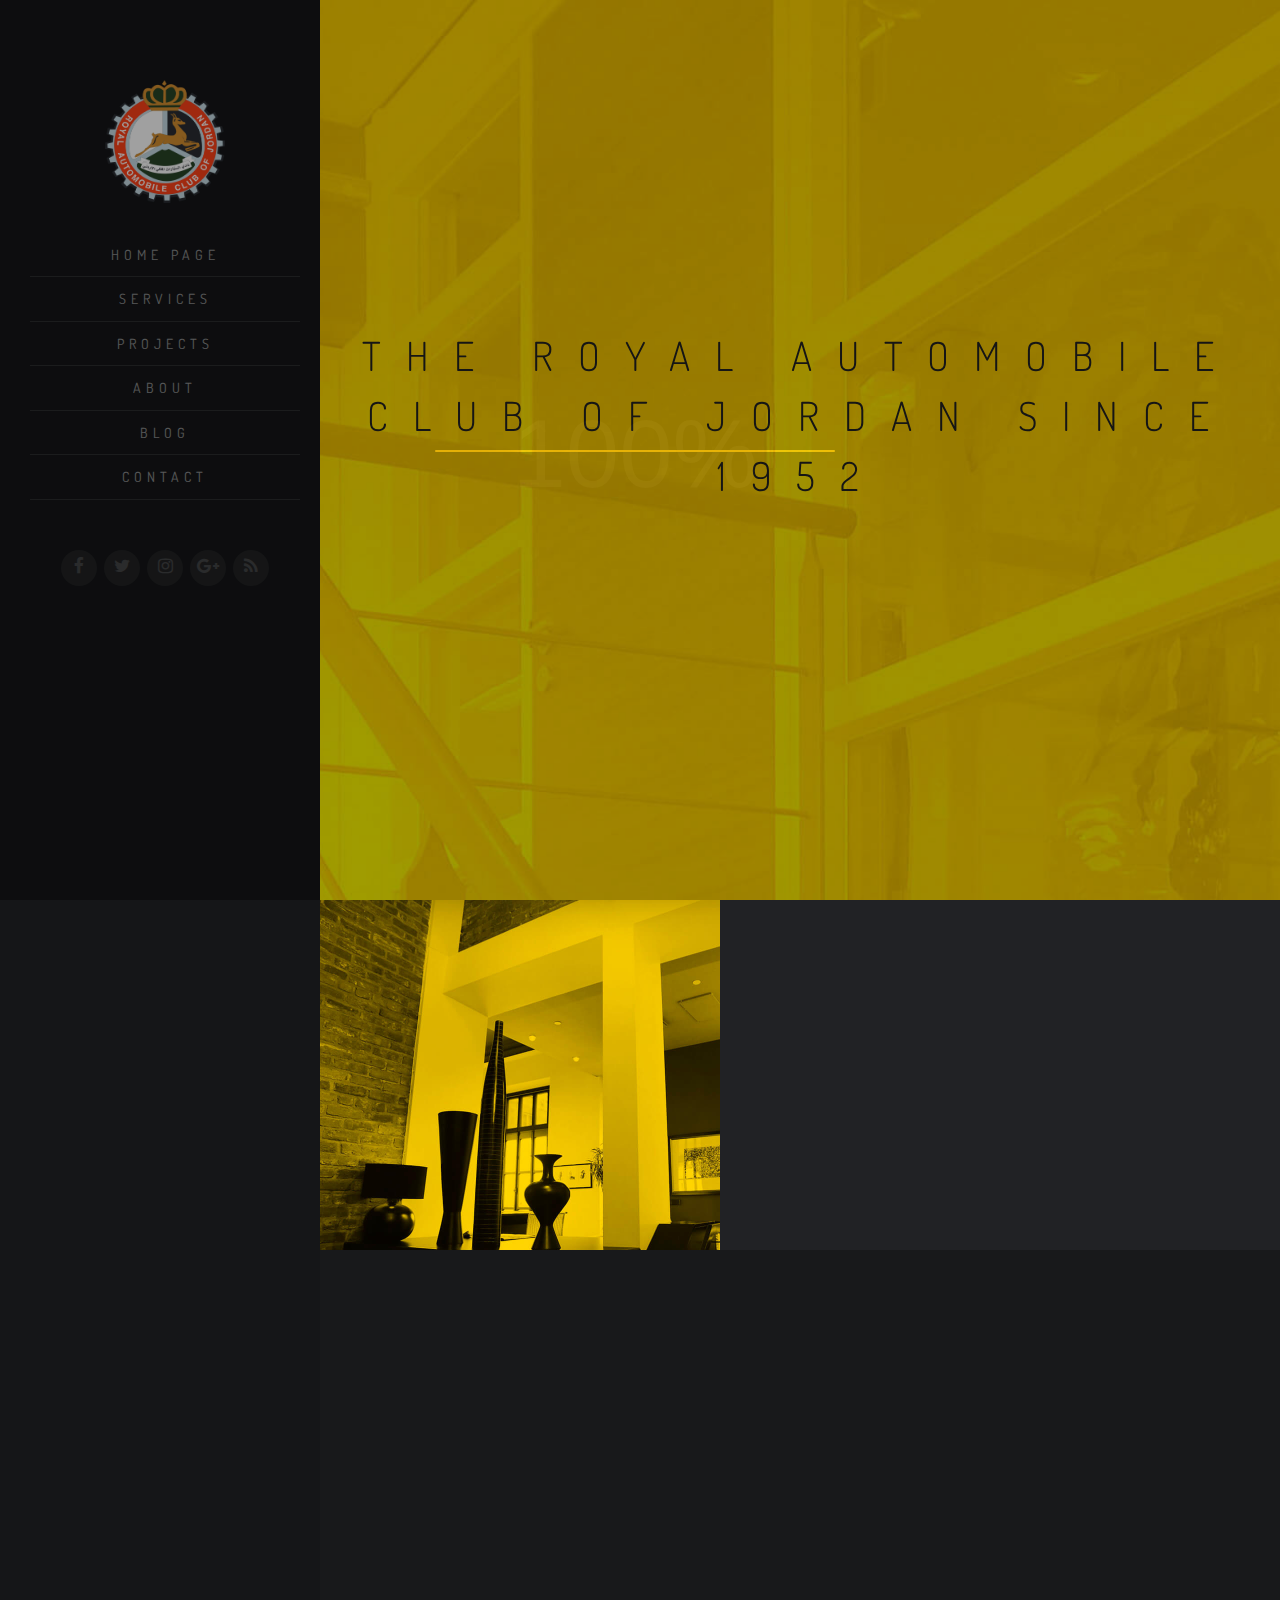
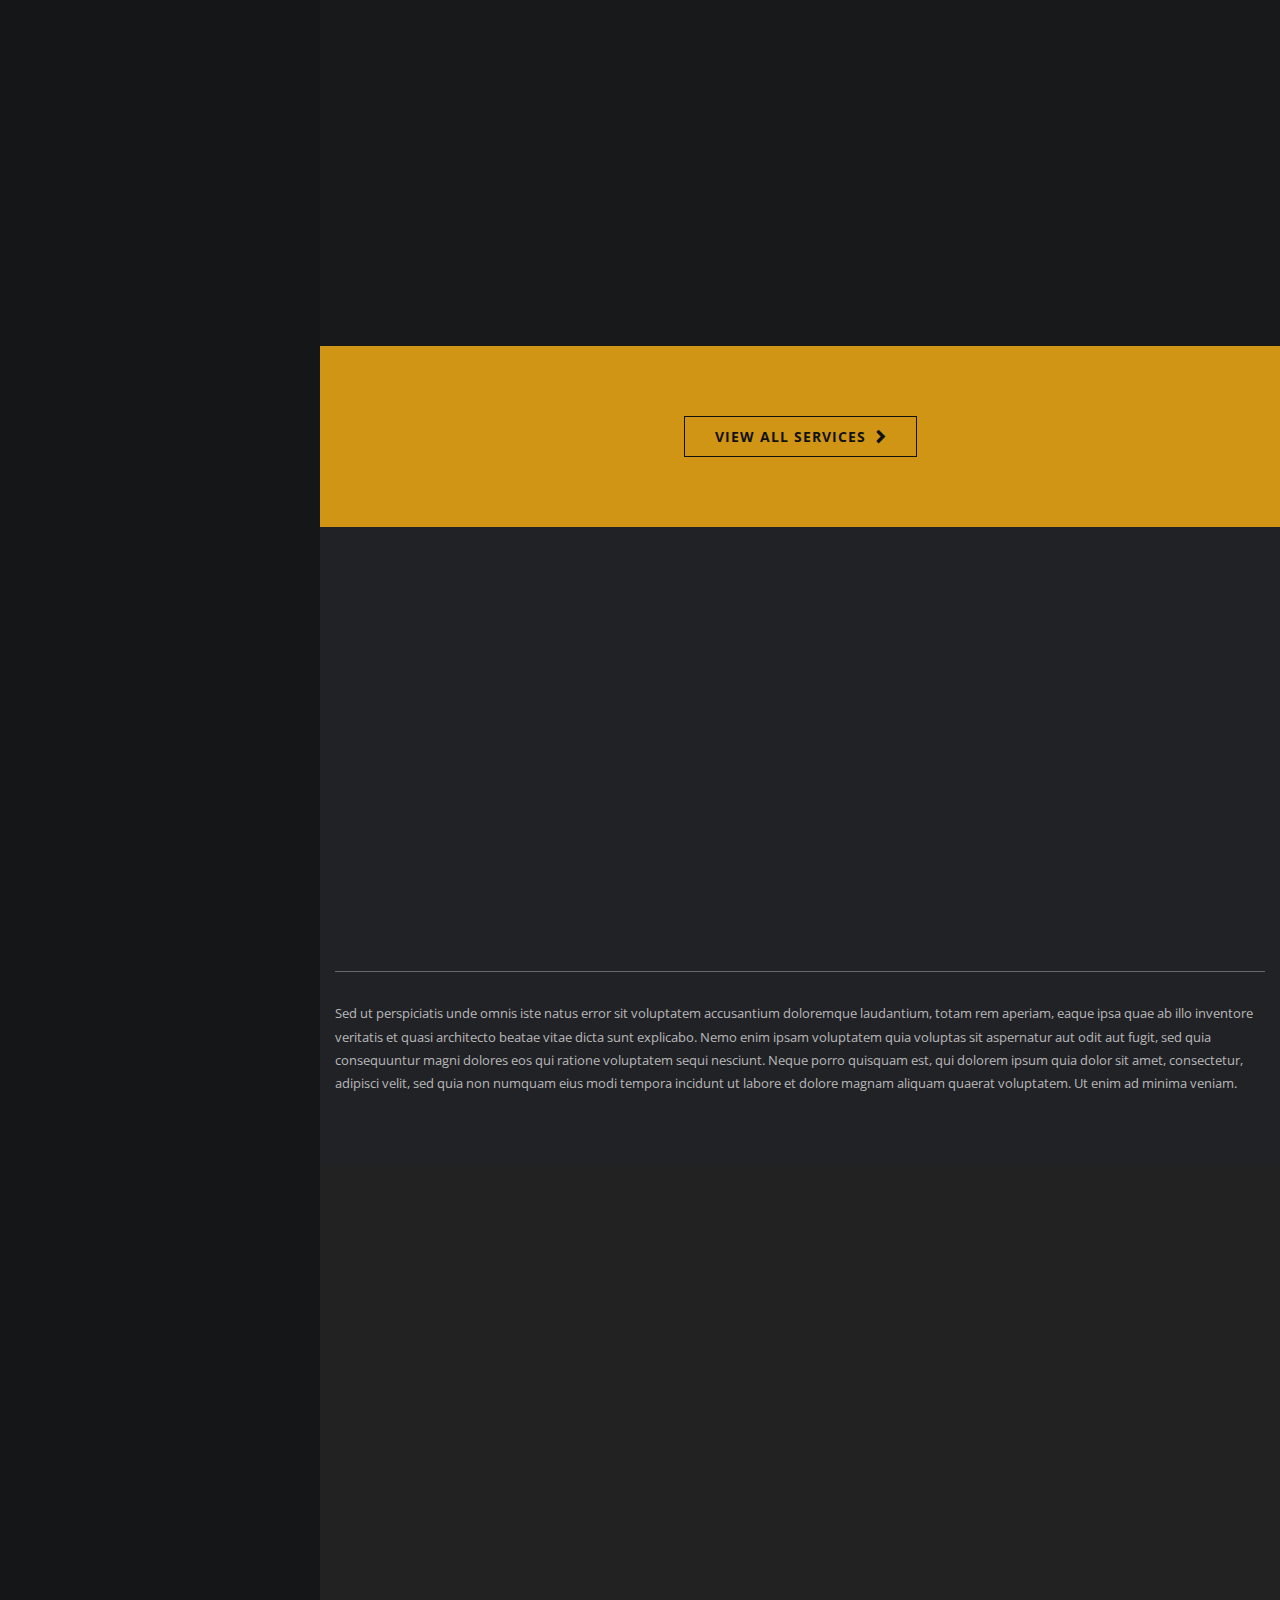
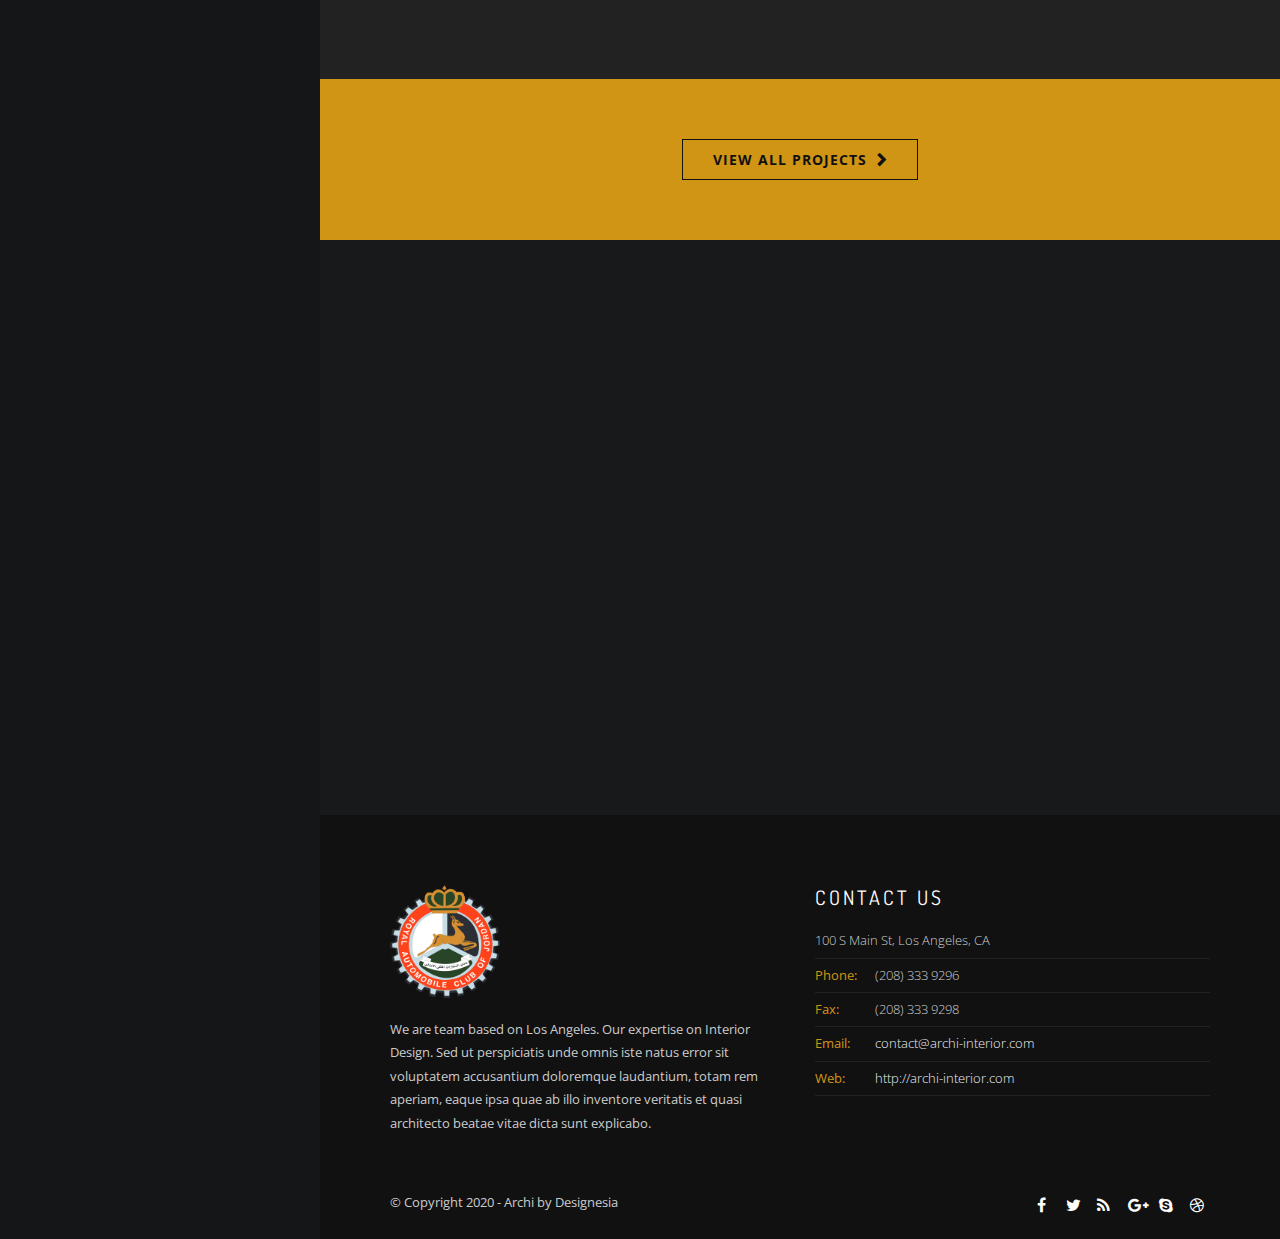
<file: racj2/index.html>
<!DOCTYPE html>
<html lang="en">

<head>
    <meta charset="utf-8">
    <title>RACJ Club!!</title>
    <meta name="viewport" content="width=device-width, initial-scale=1.0">
    <meta name="description" content="Archi is best selling interior design website template with responsive stunning design">
    <meta name="keywords" content="architecture,building,business,bootstrap,creative,exterior design,furniture design,gallery,garden design,house,interior design,landscape design,multipurpose,onepage,portfolio,studio">
    <meta name="author" content="">
    <!-- CSS Files
    ================================================== -->
    <link rel="stylesheet" href="css/bootstrap.css" type="text/css">
    <link rel="stylesheet" href="css/jpreloader.css" type="text/css">
    <link rel="stylesheet" href="css/animate.css" type="text/css">
    <link rel="stylesheet" href="css/plugin.css" type="text/css">
    <link rel="stylesheet" href="css/owl.carousel.css" type="text/css">
    <link rel="stylesheet" href="css/owl.theme.css" type="text/css">
    <link rel="stylesheet" href="css/owl.transitions.css" type="text/css">
    <link rel="stylesheet" href="css/magnific-popup.css" type="text/css">
    <link rel="stylesheet" href="css/style.css" type="text/css">

    <!-- custom background -->
    <link rel="stylesheet" href="css/bg.css" type="text/css">

    <!-- color scheme -->
    <link rel="stylesheet" href="css/colors/yellow.css" type="text/css" id="colors">
    <link rel="stylesheet" href="css/color.css" type="text/css">

    <!-- load fonts -->
    <link rel="stylesheet" href="fonts/font-awesome/css/font-awesome.css" type="text/css">
    <link rel="stylesheet" href="fonts/elegant_font/HTML_CSS/style.css" type="text/css">
    <link rel="stylesheet" href="fonts/et-line-font/style.css" type="text/css">

    <!-- revolution slider -->
    <link rel="stylesheet" href="rs-plugin/css/settings.css" type="text/css">
    <link rel="stylesheet" href="css/rev-settings.css" type="text/css">
</head>

<body id="homepage" class="de-navbar-left">

    <div id="wrapper">
        <div class="container-fluid">
            <div class="row no-gutters">
                <div id="de-sidebar" class="col-lg-3 col-md-12">

                    <!-- header begin -->
                    <header class="side-header">

                        <!-- small button begin -->
                        <span id="menu-btn"></span>
                        <!-- small button close -->


                        <!-- logo begin -->
                        <div id="logo">
                            <a href="index.html">
                                <img class="logo" src="images/logo.png" alt="">
                                <img class="logo-2" src="images/logo-border.png" alt="">
                            </a>
                        </div>
                        <!-- logo close -->



                        <!-- mainmenu begin -->
                        <nav>
                            <ul id="mainmenu">
                                <li><a href="#">Home Page</a></li>
                                <li><a href="#">Services</a></li>
                                <li><a href="#">Projects</a></li>
                                <li><a href="#">About</a></li>
                                <li><a href="#">Blog</a></li>
                                <li><a href="#">Contact</a></li>
                            </ul>
                        </nav>


                        <div class="h-content">
                            <div class="social-icons-2">
                                <a href="#"><i class="fa fa-facebook fa-lg"></i></a>
                                <a href="#"><i class="fa fa-twitter fa-lg"></i></a>
                                <a href="#"><i class="fa fa-instagram fa-lg"></i></a>
                                <a href="#"><i class="fa fa-google-plus fa-lg"></i></a>
                                <a href="#"><i class="fa fa-rss fa-lg"></i></a>
                            </div>
                        </div>


                    </header>
                    <!-- header close -->


                </div>

                <div id="main" class="col-lg-9 col-md-12 offset-lg-3 offset-md-0">

                    <!-- content begin -->
                    <div id="content" class="no-bottom no-top">

                        <section id="section-welcome-4" class="full-height" data-speed="3" data-type="background">
                            <div class="center-y text-center">
                                <div class="spacer-single"></div>
                                <div id="text-carousel" class="owl-carousel owl-theme text-slider fontsize40 dark border-deco">
                                    <div class="item">The Royal Automobile Club of Jordan Since 1952</div>
                                    <div class="item">The past 60 years witnessed the rise of the Royal Automobile Club of Jordan.</div>
                                    <div class="item">Once a small four-room building and a handful of members</div>
                                </div>
                            </div>
                        </section>

                        <section id="section-about-us-3" class="side-bg no-padding" data-bgcolor="#212225">
                            <div class="image-container col-lg-5 col-md-12 pull-left" data-delay="0"></div>

                            <div class="container-fluid">
                                <div class="row">
                                    <div class="inner-padding">
                                        <div class="col-lg-5 offset-lg-6 col-md-12 wow fadeInRight" data-wow-delay=".2s">
                                            <h2>CHAIRMAN'S MESSAGE</h2>

                                            <p class="intro id-color">
                                                The history of the Royal Automobile Club of Jordan over the last 60 years almost parallels Jordan’s glorious development journey.
                                            </p>
                                        </div>
                                        <div class="clearfix"></div>
                                    </div>
                                </div>
                            </div>
                        </section>

                        <!-- section begin -->
                        <section id="section-about">
                            <div class="container-fluid">
                                <div class="row">
                                    <div class="col-md-6 offset-md-3 text-center wow fadeInUp">
                                        <h1>What We Do</h1>
                                        <div class="separator"><span><i class="fa fa-circle"></i></span></div>
                                        <div class="spacer-single"></div>
                                    </div>


                                    <div class="col-md-6 wow fadeInLeft">
                                        <img src="images/misc/pic_1.jpg" class="img-responsive" alt="">
                                        <div class="spacer-single"></div>
                                        <h3><span class="id-color">Our</span> Vision</h3>
                                        Ever since his accession to the throne in 1952, His Majesty the late King Hussein I had a great vision, which he believed in so passionately, that Jordan would be at the forefront of all developing countries. The Royal Automobile Club of Jordan was one
                                        of the many manifestations of His Majesty's vision becoming a reality through a group of young dedicated Jordanians who undertook the task of fulfilling that vision.
                                    </div>

                                    <div class="col-md-6 wow fadeInUp" data-wow-delay=".2s">
                                        <img src="images/misc/pic_2.jpg" class="img-responsive" alt="">
                                        <div class="spacer-single"></div>
                                        <h3><span class="id-color">About</span> Us</h3>
                                        The Club came into existence in 1953 and soon was able to align itself with famous international automobile, tourism and transport federations such as FIA, AIT, FIVA and IRU. Shortly thereafter, the Club was also able to hold some limited motor sports
                                        and social activities. In 1955 His Majesty, the late King Hussein I honored the Club with his royal patronage
                                    </div>
                                </div>
                            </div>
                        </section>
                        <!-- section close -->

                        <!-- section begin -->
                        <section id="view-all-services" class="call-to-action bg-color text-center" data-speed="5" data-type="background">
                            <a href="sidebar-project-wide-4-cols.html" class="btn btn-line black btn-big">View All Services</a>
                        </section>
                        <!-- logo carousel section close -->


                        <!-- section begin -->
                        <section id="section-steps-2" data-bgcolor="#212225">
                            <div class="container-fluid">
                                <div class="row">
                                    <div class="col-md-6 offset-md-3 text-center wow fadeInUp">
                                        <h1>Our Process</h1>
                                        <div class="separator"><span><i class="fa fa-circle"></i></span></div>
                                        <div class="spacer-single"></div>
                                    </div>

                                    <div class="col-md-12">
                                        <div class="de_tab tab_steps">
                                            <ul class="de_nav">
                                                <li class="active wow fadeIn" data-wow-delay="0s"><span>Step 1</span>
                                                    <div class="v-border"></div>
                                                </li>
                                                <li class="wow fadeIn" data-wow-delay=".4s"><span>Step 2</span>
                                                    <div class="v-border"></div>
                                                </li>
                                                <li class="wow fadeIn" data-wow-delay=".8s"><span>Step 3</span>
                                                    <div class="v-border"></div>
                                                </li>
                                            </ul>

                                            <div class="de_tab_content">

                                                <div id="tab1">
                                                    Sed ut perspiciatis unde omnis iste natus error sit voluptatem accusantium doloremque laudantium, totam rem aperiam, eaque ipsa quae ab illo inventore veritatis et quasi architecto beatae vitae dicta sunt explicabo. Nemo enim ipsam voluptatem quia voluptas
                                                    sit aspernatur aut odit aut fugit, sed quia consequuntur magni dolores eos qui ratione voluptatem sequi nesciunt. Neque porro quisquam est, qui dolorem ipsum quia dolor sit amet, consectetur, adipisci
                                                    velit, sed quia non numquam eius modi tempora incidunt ut labore et dolore magnam aliquam quaerat voluptatem. Ut enim ad minima veniam.
                                                </div>

                                                <div id="tab2">
                                                    Sed ut perspiciatis unde omnis iste natus error sit voluptatem accusantium doloremque laudantium, totam rem aperiam, eaque ipsa quae ab illo inventore veritatis et quasi architecto beatae vitae dicta sunt explicabo. Nemo enim ipsam voluptatem quia voluptas
                                                    sit aspernatur aut odit aut fugit, sed quia consequuntur magni dolores eos qui ratione voluptatem sequi nesciunt. Neque porro quisquam est, qui dolorem ipsum quia dolor sit amet, consectetur, adipisci
                                                    velit, sed quia non numquam eius modi tempora incidunt ut labore et dolore magnam aliquam quaerat voluptatem. Ut enim ad minima veniam.
                                                </div>

                                                <div id="tab3">
                                                    Sed ut perspiciatis unde omnis iste natus error sit voluptatem accusantium doloremque laudantium, totam rem aperiam, eaque ipsa quae ab illo inventore veritatis et quasi architecto beatae vitae dicta sunt explicabo. Nemo enim ipsam voluptatem quia voluptas
                                                    sit aspernatur aut odit aut fugit, sed quia consequuntur magni dolores eos qui ratione voluptatem sequi nesciunt. Neque porro quisquam est, qui dolorem ipsum quia dolor sit amet, consectetur, adipisci
                                                    velit, sed quia non numquam eius modi tempora incidunt ut labore et dolore magnam aliquam quaerat voluptatem. Ut enim ad minima veniam.
                                                </div>



                                            </div>

                                        </div>
                                    </div>
                                </div>
                            </div>
                        </section>
                        <!-- section close -->


                        <!-- section begin -->
                        <section id="section-portfolio" class="no-padding">
                            <div class="container-fluid">

                                <div class="spacer-single"></div>

                                <!-- portfolio filter begin -->
                                <div class="row">
                                    <div class="col-md-12 text-center">
                                        <ul id="filters" class="wow fadeInUp" data-wow-delay="0s">
                                            <li><a href="#" data-filter="*" class="selected">All Projects</a></li>
                                            <li><a href="#" data-filter=".residential">Residential</a></li>
                                            <li><a href="#" data-filter=".hospitaly">Hospitaly</a></li>
                                            <li><a href="#" data-filter=".office">Office</a></li>
                                            <li><a href="#" data-filter=".commercial">Commercial</a></li>
                                        </ul>

                                    </div>
                                </div>
                                <!-- portfolio filter close -->

                            </div>

                            <div id="gallery" class="gallery full-gallery de-gallery pf_full_width pf_3_cols wow fadeInUp" data-wow-delay=".3s">

                                <!-- gallery item -->
                                <div class="item residential">
                                    <div class="picframe">
                                        <a class="simple-ajax-popup-align-top" href="project-details-1.html">
                                            <span class="overlay">
                                                <span class="pf_text">
                                                    <span class="project-name">Eco Green Interior</span>
                                            </span>
                                            </span>
                                        </a>
                                        <img src="images/portfolio/pf%20(1).jpg" alt="" />
                                    </div>
                                </div>
                                <!-- close gallery item -->

                                <!-- gallery item -->
                                <div class="item hospitaly">
                                    <div class="picframe">
                                        <a class="simple-ajax-popup-align-top" href="project-details-2.html">
                                            <span class="overlay">
                                                <span class="pf_text">
                                                    <span class="project-name">Modern Elegance Suite</span>
                                            </span>
                                            </span>
                                        </a>

                                        <img src="images/portfolio/pf%20(2).jpg" alt="" />
                                    </div>
                                </div>
                                <!-- close gallery item -->

                                <!-- gallery item -->
                                <div class="item hospitaly">
                                    <div class="picframe">
                                        <a class="simple-ajax-popup-align-top" href="project-details-3.html">
                                            <span class="overlay">
                                                <span class="pf_text">
                                                    <span class="project-name">Apartment Renovation</span>
                                            </span>
                                            </span>
                                        </a>

                                        <img src="images/portfolio/pf%20(3).jpg" alt="" />
                                    </div>
                                </div>
                                <!-- close gallery item -->

                                <!-- gallery item -->
                                <div class="item residential">
                                    <div class="picframe">
                                        <a class="simple-ajax-popup-align-top" href="project-details-youtube.html">
                                            <span class="overlay">
                                                <span class="pf_text">
                                                    <span class="project-name">Youtube Video</span>
                                            </span>
                                            </span>
                                        </a>
                                        <img src="images/portfolio/pf%20(4).jpg" alt="" />
                                    </div>
                                </div>
                                <!-- close gallery item -->

                                <!-- gallery item -->
                                <div class="item office">
                                    <div class="picframe">
                                        <a class="simple-ajax-popup-align-top" href="project-details-vimeo.html">
                                            <span class="overlay">
                                                <span class="pf_text">
                                                    <span class="project-name">Vimeo Video</span>
                                            </span>
                                            </span>
                                        </a>
                                        <img src="images/portfolio/pf%20(5).jpg" alt="" />
                                    </div>
                                </div>
                                <!-- close gallery item -->

                                <!-- gallery item -->
                                <div class="item commercial">
                                    <div class="picframe">
                                        <a class="simple-ajax-popup-align-top" href="project-details.html">
                                            <span class="overlay">
                                                <span class="pf_text">
                                                    <span class="project-name">Restaurant In Texas</span>
                                            </span>
                                            </span>
                                        </a>
                                        <img src="images/portfolio/pf%20(6).jpg" alt="" />
                                    </div>
                                </div>
                                <!-- close gallery item -->

                            </div>

                            <div id="loader-area">
                                <div class="project-load"></div>
                            </div>
                        </section>
                        <!-- section close -->


                        <!-- section begin -->
                        <section id="view-all-projects" class="call-to-action bg-color text-center" data-speed="5" data-type="background" aria-label="view-all-projects">
                            <a href="sidebar-project-wide-4-cols.html" class="btn btn-line black btn-big">View All Projects</a>
                        </section>
                        <!-- logo carousel section close -->


                        <!-- section begin -->
                        <section id="section-testimonial" class="text-light">
                            <div class="container-fluid">
                                <div class="row">
                                    <div class="col-md-6 offset-md-3 text-center wow fadeInUp">
                                        <h1>Customer Says</h1>
                                        <div class="separator"><span><i class="fa fa-circle"></i></span></div>
                                        <div class="spacer-single"></div>
                                    </div>
                                </div>
                                <div id="testimonial-carousel" class="owl-carousel owl-theme de_carousel wow fadeInUp" data-wow-delay=".3s">

                                    <div class="item">
                                        <div class="de_testi">
                                            <blockquote>
                                                <p>I'm always impressed with the services. Lorem ipsum dolor sit amet, consectetur adipisicing elit, sed do eiusmod tempor incididunt ut labore et dolore magna aliqua. Ut enim ad minim veniam, quis nostrud
                                                    exercitation ullamco laboris nisi ut aliquip.</p>
                                                <div class="de_testi_by">
                                                    John, Customer
                                                </div>
                                            </blockquote>

                                        </div>
                                    </div>

                                    <div class="item">
                                        <div class="de_testi">
                                            <blockquote>
                                                <p>I have very much enjoyed with your services. Lorem ipsum dolor sit amet, consectetur adipisicing elit, sed do eiusmod tempor incididunt ut labore et dolore magna aliqua. Ut enim ad minim veniam, quis nostrud
                                                    exercitation ullamco laboris nisi ut aliquip.</p>
                                                <div class="de_testi_by">
                                                    Michael, Customer
                                                </div>
                                            </blockquote>
                                        </div>
                                    </div>

                                    <div class="item">
                                        <div class="de_testi">
                                            <blockquote>
                                                <p>I totally recommend your services. Lorem ipsum dolor sit amet, consectetur adipisicing elit, sed do eiusmod tempor incididunt ut labore et dolore magna aliqua. Ut enim ad minim veniam, quis nostrud exercitation
                                                    ullamco laboris nisi ut aliquip.</p>
                                                <div class="de_testi_by">
                                                    Patrick, Customer
                                                </div>
                                            </blockquote>
                                        </div>
                                    </div>

                                    <div class="item">
                                        <div class="de_testi">
                                            <blockquote>
                                                <p>I have very much enjoyed with your services. Lorem ipsum dolor sit amet, consectetur adipisicing elit, sed do eiusmod tempor incididunt ut labore et dolore magna aliqua. Ut enim ad minim veniam, quis nostrud
                                                    exercitation ullamco laboris nisi ut aliquip.</p>
                                                <div class="de_testi_by">
                                                    James, Customer
                                                </div>
                                            </blockquote>
                                        </div>
                                    </div>
                                </div>
                            </div>
                        </section>
                        <!-- section close -->

                    </div>


                    <!-- footer begin -->
                    <footer>
                        <div class="container-fluid">
                            <div class="row">
                                <div class="col-md-6">
                                    <img src="images/logo.png" class="logo-small" alt=""><br> We are team based on Los Angeles. Our expertise on Interior Design. Sed ut perspiciatis unde omnis iste natus error sit voluptatem accusantium doloremque laudantium,
                                    totam rem aperiam, eaque ipsa quae ab illo inventore veritatis et quasi architecto beatae vitae dicta sunt explicabo.
                                </div>

                                <div class="col-md-6">
                                    <h3>Contact Us</h3>
                                    <div class="widget widget-address">
                                        <address>
                                            <span>100 S Main St, Los Angeles, CA</span>
                                            <span><strong>Phone:</strong>(208) 333 9296</span>
                                            <span><strong>Fax:</strong>(208) 333 9298</span>
                                            <span><strong>Email:</strong><a href="mailto:contact@archi-interior.com">contact@archi-interior.com</a></span>
                                            <span><strong>Web:</strong><a href="#">http://archi-interior.com</a></span>
                                        </address>
                                    </div>
                                </div>
                            </div>
                        </div>

                        <div class="subfooter">
                            <div class="container-fluid">
                                <div class="row">
                                    <div class="col-md-6">
                                        &copy; Copyright 2020 - Archi by Designesia
                                    </div>
                                    <div class="col-md-6 text-right">
                                        <div class="social-icons">
                                            <a href="#"><i class="fa fa-facebook fa-lg"></i></a>
                                            <a href="#"><i class="fa fa-twitter fa-lg"></i></a>
                                            <a href="#"><i class="fa fa-rss fa-lg"></i></a>
                                            <a href="#"><i class="fa fa-google-plus fa-lg"></i></a>
                                            <a href="#"><i class="fa fa-skype fa-lg"></i></a>
                                            <a href="#"><i class="fa fa-dribbble fa-lg"></i></a>
                                        </div>
                                    </div>
                                </div>
                            </div>
                        </div>
                        <a href="#" id="back-to-top"></a>
                    </footer>
                    <!-- footer close -->

                </div>
            </div>
        </div>
    </div>

    <!-- Javascript Files
    ================================================== -->
    <script src="js/jquery.min.js"></script>
    <script src="js/jpreLoader.js"></script>
    <script src="js/bootstrap.min.js"></script>
    <script src="js/jquery.isotope.min.js"></script>
    <script src="js/easing.js"></script>
    <script src="js/jquery.flexslider-min.js"></script>
    <script src="js/jquery.scrollto.js"></script>
    <script src="js/owl.carousel.js"></script>
    <script src="js/jquery.countTo.js"></script>
    <script src="js/classie.js"></script>
    <script src="js/video.resize.js"></script>
    <script src="js/validation.js"></script>
    <script src="js/wow.min.js"></script>
    <script src="js/jquery.magnific-popup.min.js"></script>
    <script src="js/jquery.stellar.min.js"></script>
    <script src="js/enquire.min.js"></script>
    <script src="js/designesia.js"></script>

    <!-- SLIDER REVOLUTION SCRIPTS  -->
    <script src="rs-plugin/js/jquery.themepunch.plugins.min.js"></script>
    <script src="rs-plugin/js/jquery.themepunch.revolution.min.js"></script>



</body>

</html>
</file>
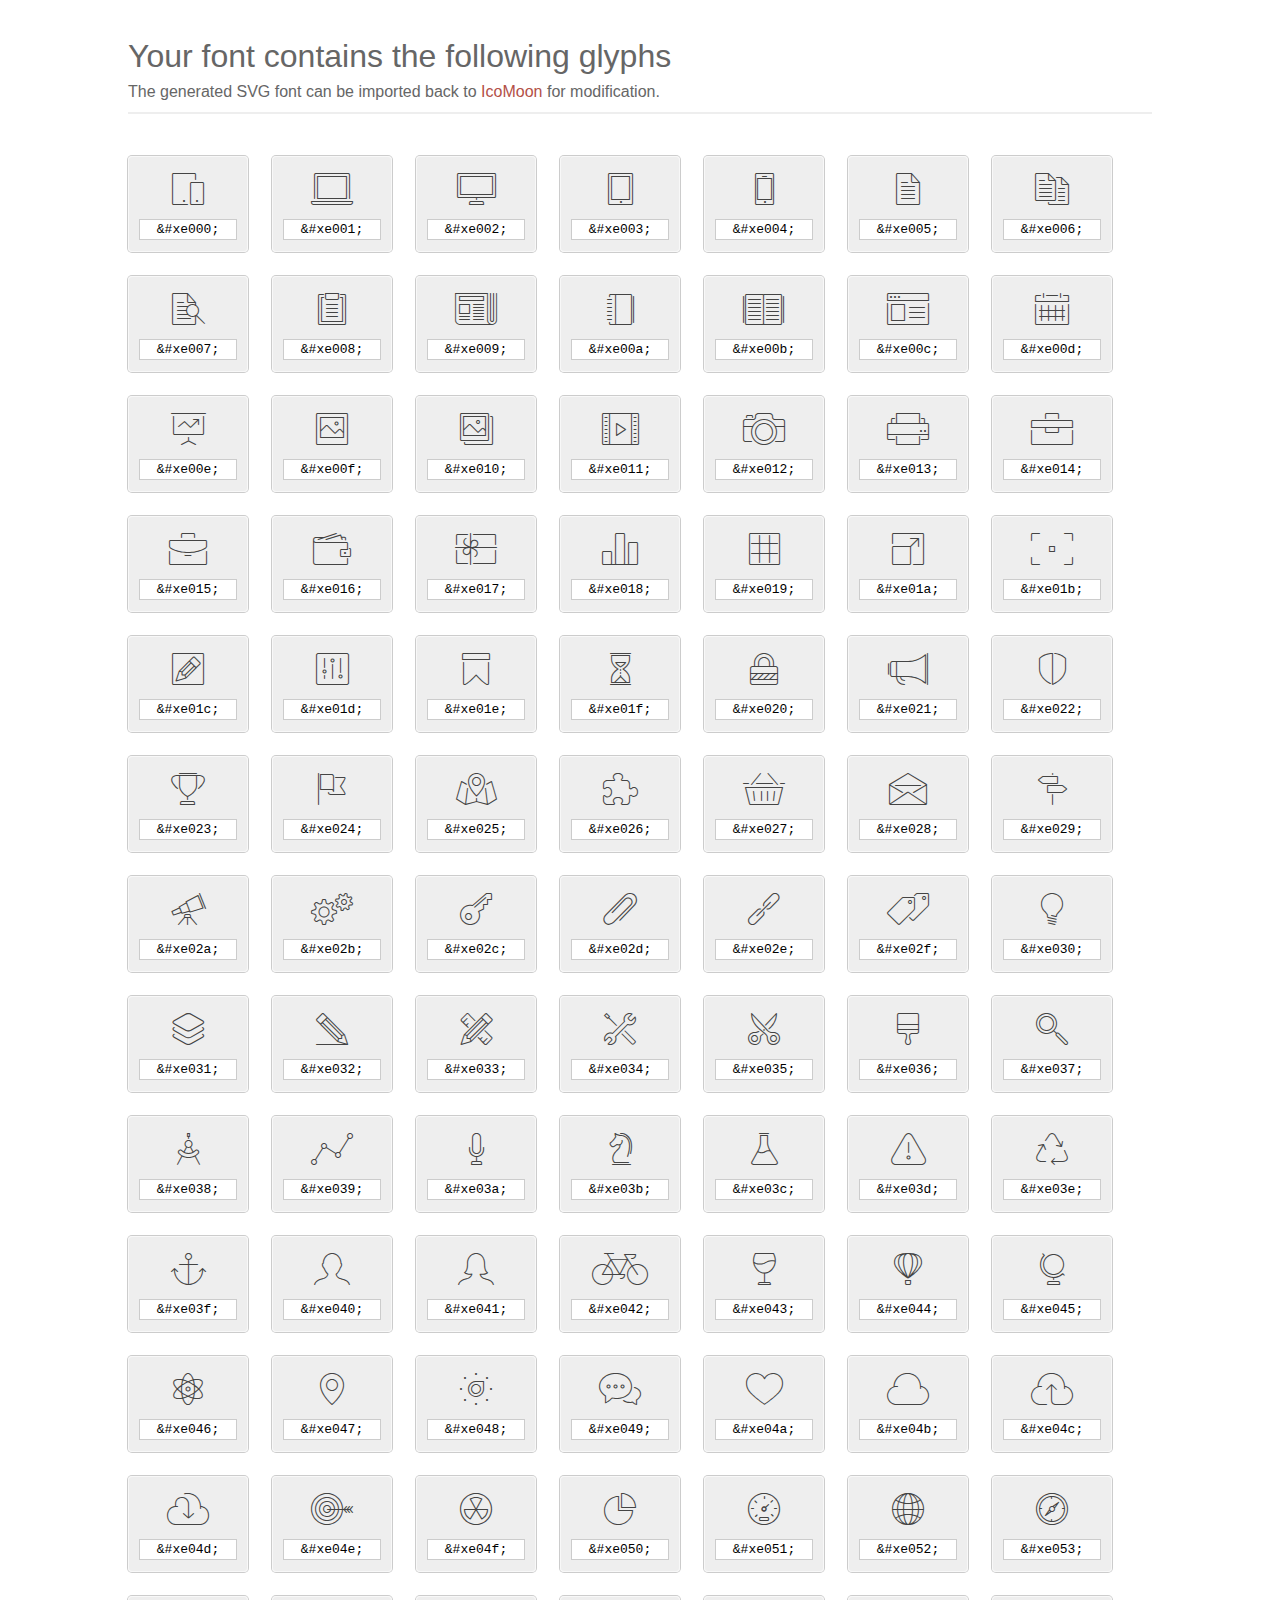
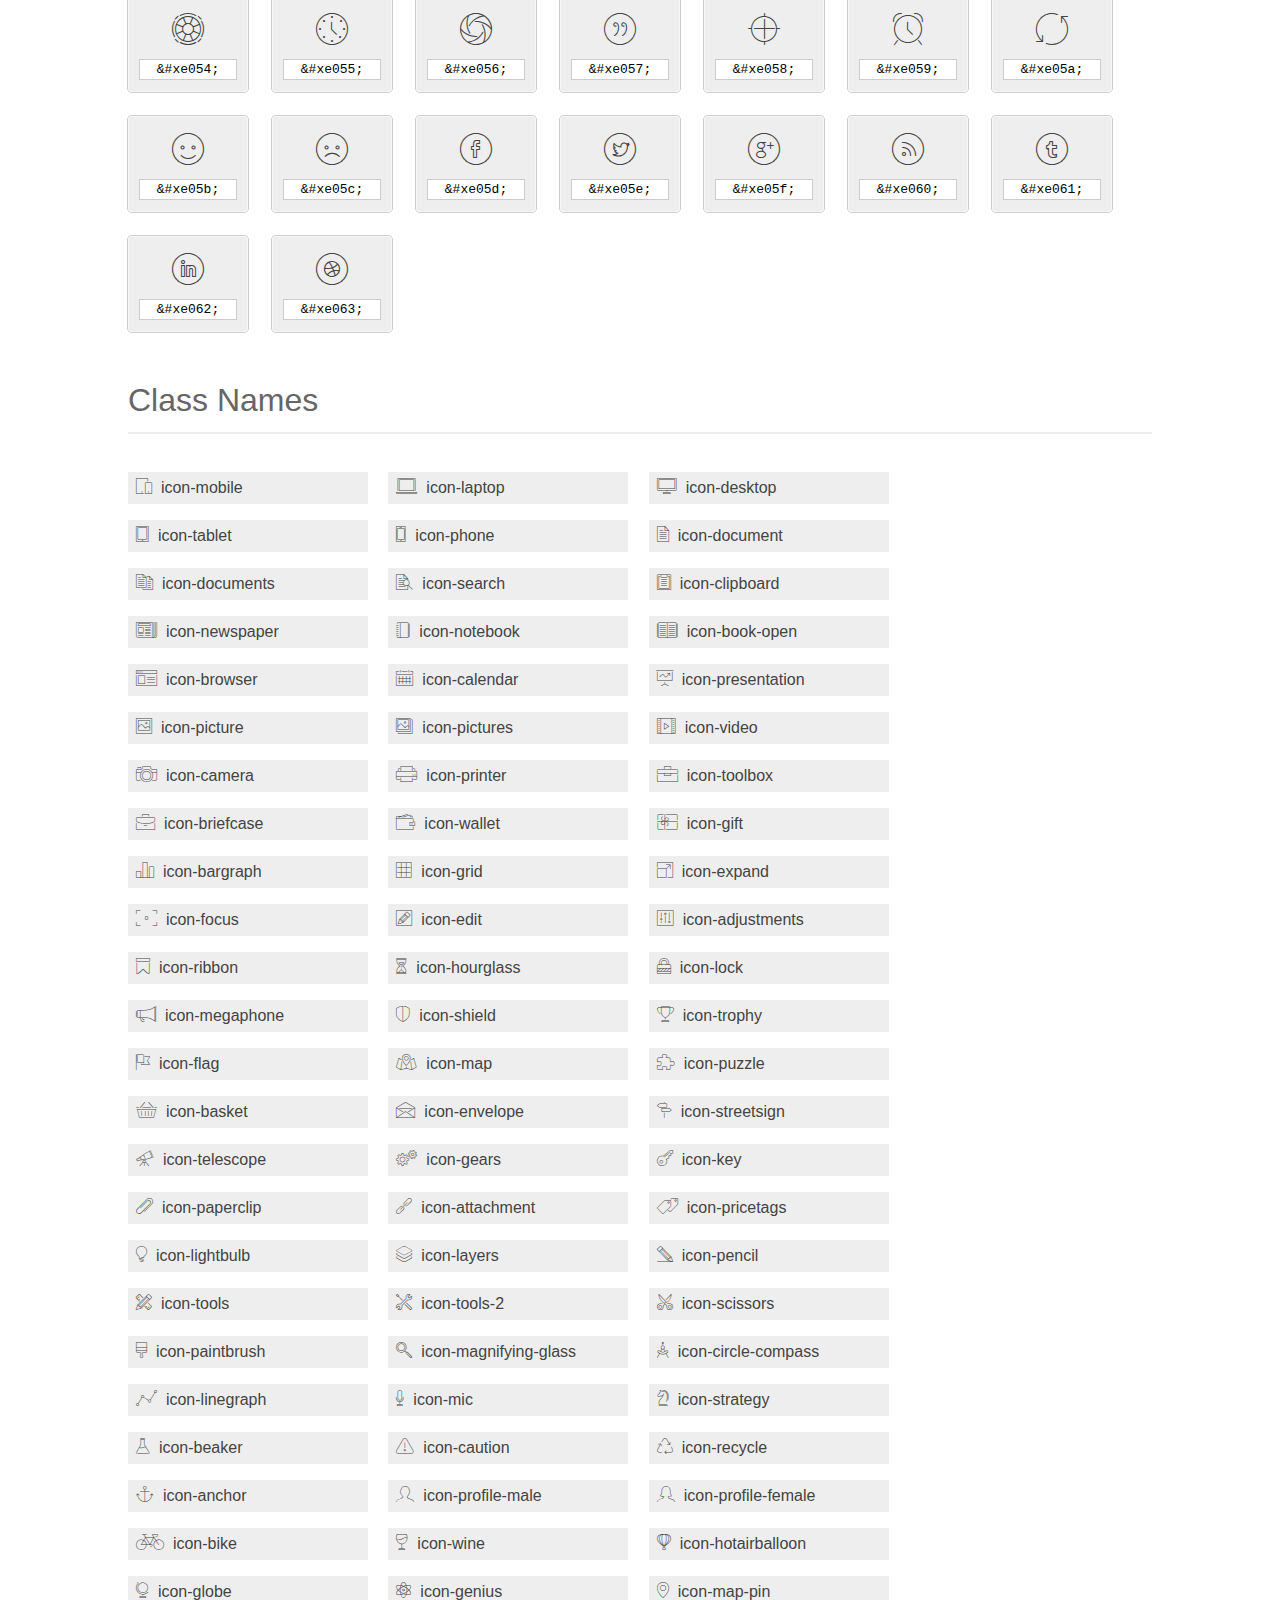
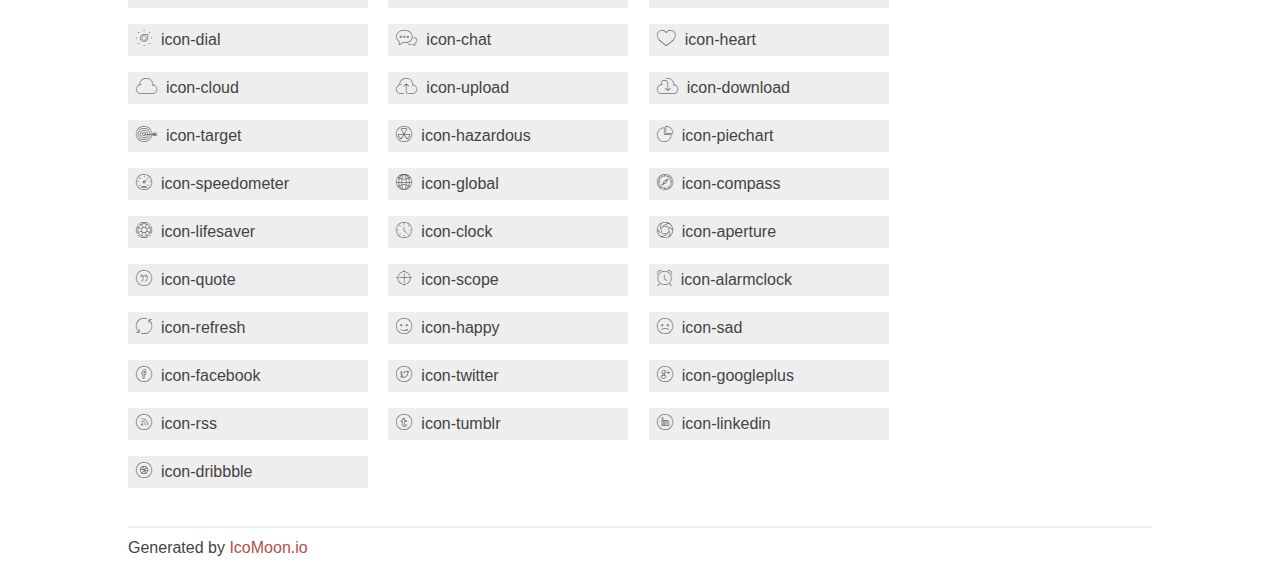
<file: racj2/fonts/et-line-font/index.html>
<!doctype html>
<html>
<head>
<title>Your Font/Glyphs</title>
<link rel="stylesheet" href="style.css" />
<!--[if lte IE 7]><script src="lte-ie7.js"></script><![endif]-->
<style>
	section, header, footer {display: block;}
	body {
		font-family: sans-serif;
		color: #444;
		line-height: 1.5;
		font-size: 1em;
	}
	* {
		-moz-box-sizing: border-box;
		-webkit-box-sizing: border-box;
		box-sizing: border-box;
		margin: 0;
		padding: 0;
	}
	.glyph {
		font-size: 16px;
		float: left;
		text-align: center;
		background: #eee;
		padding: .75em;
		margin: .75em 1.5em .75em 0;
		width: 7.5em;
		border-radius: .25em;
		box-shadow: inset 0 0 0 1px #f8f8f8, 0 0 0 1px #CCC;
	}
	.glyph input {
		font-family: consolas, monospace;
		font-size: 13px;
		width: 100%;
		text-align: center;
		border: 0;
		box-shadow: 0 0 0 1px #ccc;
		padding: .125em;
	}
	.w-main {
		width: 80%;
	}
	.centered {
		margin-left: auto;
		margin-right: auto;
	}
	.fs1 {
		font-size: 2em;
	}
	header {
		margin: 2em 0;
		padding-bottom: .5em;
		color: #666;
		box-shadow: 0 2px #eee;
	}
	header h1 {
		font-size: 2em;
		font-weight: normal;
	}
	.clearfix:before, .clearfix:after { content: ""; display: table; }
	.clearfix:after, .clear { clear: both; }
	footer {
		margin-top: 2em;
		padding: .5em 0;
		box-shadow: 0 -2px #eee;
	}
	a, a:visited {
		color: #B35047;
		text-decoration: none;
	}
	a:hover, a:focus {color: #000;}
	.box1 {
		font-size: 16px;
		display: inline-block;
		width: 15em;
		padding: .25em .5em;
		background: #eee;
		margin: .5em 1em .5em 0;
	}
</style>
</head>
<body>
	<div class="w-main centered">
	<section class="mtm clearfix" id="glyphs">
	<header>
		<h1>Your font contains the following glyphs</h1>
		<p>The generated SVG font can be imported back to <a href="http://icomoon.io/app">IcoMoon</a> for modification.</p>
	</header>
	<div class="glyph">
		<div class="fs1" aria-hidden="true" data-icon="&#xe000;"></div>
		<input type="text" readonly="readonly" value="&amp;#xe000;" />
	</div>
	<div class="glyph">
		<div class="fs1" aria-hidden="true" data-icon="&#xe001;"></div>
		<input type="text" readonly="readonly" value="&amp;#xe001;" />
	</div>
	<div class="glyph">
		<div class="fs1" aria-hidden="true" data-icon="&#xe002;"></div>
		<input type="text" readonly="readonly" value="&amp;#xe002;" />
	</div>
	<div class="glyph">
		<div class="fs1" aria-hidden="true" data-icon="&#xe003;"></div>
		<input type="text" readonly="readonly" value="&amp;#xe003;" />
	</div>
	<div class="glyph">
		<div class="fs1" aria-hidden="true" data-icon="&#xe004;"></div>
		<input type="text" readonly="readonly" value="&amp;#xe004;" />
	</div>
	<div class="glyph">
		<div class="fs1" aria-hidden="true" data-icon="&#xe005;"></div>
		<input type="text" readonly="readonly" value="&amp;#xe005;" />
	</div>
	<div class="glyph">
		<div class="fs1" aria-hidden="true" data-icon="&#xe006;"></div>
		<input type="text" readonly="readonly" value="&amp;#xe006;" />
	</div>
	<div class="glyph">
		<div class="fs1" aria-hidden="true" data-icon="&#xe007;"></div>
		<input type="text" readonly="readonly" value="&amp;#xe007;" />
	</div>
	<div class="glyph">
		<div class="fs1" aria-hidden="true" data-icon="&#xe008;"></div>
		<input type="text" readonly="readonly" value="&amp;#xe008;" />
	</div>
	<div class="glyph">
		<div class="fs1" aria-hidden="true" data-icon="&#xe009;"></div>
		<input type="text" readonly="readonly" value="&amp;#xe009;" />
	</div>
	<div class="glyph">
		<div class="fs1" aria-hidden="true" data-icon="&#xe00a;"></div>
		<input type="text" readonly="readonly" value="&amp;#xe00a;" />
	</div>
	<div class="glyph">
		<div class="fs1" aria-hidden="true" data-icon="&#xe00b;"></div>
		<input type="text" readonly="readonly" value="&amp;#xe00b;" />
	</div>
	<div class="glyph">
		<div class="fs1" aria-hidden="true" data-icon="&#xe00c;"></div>
		<input type="text" readonly="readonly" value="&amp;#xe00c;" />
	</div>
	<div class="glyph">
		<div class="fs1" aria-hidden="true" data-icon="&#xe00d;"></div>
		<input type="text" readonly="readonly" value="&amp;#xe00d;" />
	</div>
	<div class="glyph">
		<div class="fs1" aria-hidden="true" data-icon="&#xe00e;"></div>
		<input type="text" readonly="readonly" value="&amp;#xe00e;" />
	</div>
	<div class="glyph">
		<div class="fs1" aria-hidden="true" data-icon="&#xe00f;"></div>
		<input type="text" readonly="readonly" value="&amp;#xe00f;" />
	</div>
	<div class="glyph">
		<div class="fs1" aria-hidden="true" data-icon="&#xe010;"></div>
		<input type="text" readonly="readonly" value="&amp;#xe010;" />
	</div>
	<div class="glyph">
		<div class="fs1" aria-hidden="true" data-icon="&#xe011;"></div>
		<input type="text" readonly="readonly" value="&amp;#xe011;" />
	</div>
	<div class="glyph">
		<div class="fs1" aria-hidden="true" data-icon="&#xe012;"></div>
		<input type="text" readonly="readonly" value="&amp;#xe012;" />
	</div>
	<div class="glyph">
		<div class="fs1" aria-hidden="true" data-icon="&#xe013;"></div>
		<input type="text" readonly="readonly" value="&amp;#xe013;" />
	</div>
	<div class="glyph">
		<div class="fs1" aria-hidden="true" data-icon="&#xe014;"></div>
		<input type="text" readonly="readonly" value="&amp;#xe014;" />
	</div>
	<div class="glyph">
		<div class="fs1" aria-hidden="true" data-icon="&#xe015;"></div>
		<input type="text" readonly="readonly" value="&amp;#xe015;" />
	</div>
	<div class="glyph">
		<div class="fs1" aria-hidden="true" data-icon="&#xe016;"></div>
		<input type="text" readonly="readonly" value="&amp;#xe016;" />
	</div>
	<div class="glyph">
		<div class="fs1" aria-hidden="true" data-icon="&#xe017;"></div>
		<input type="text" readonly="readonly" value="&amp;#xe017;" />
	</div>
	<div class="glyph">
		<div class="fs1" aria-hidden="true" data-icon="&#xe018;"></div>
		<input type="text" readonly="readonly" value="&amp;#xe018;" />
	</div>
	<div class="glyph">
		<div class="fs1" aria-hidden="true" data-icon="&#xe019;"></div>
		<input type="text" readonly="readonly" value="&amp;#xe019;" />
	</div>
	<div class="glyph">
		<div class="fs1" aria-hidden="true" data-icon="&#xe01a;"></div>
		<input type="text" readonly="readonly" value="&amp;#xe01a;" />
	</div>
	<div class="glyph">
		<div class="fs1" aria-hidden="true" data-icon="&#xe01b;"></div>
		<input type="text" readonly="readonly" value="&amp;#xe01b;" />
	</div>
	<div class="glyph">
		<div class="fs1" aria-hidden="true" data-icon="&#xe01c;"></div>
		<input type="text" readonly="readonly" value="&amp;#xe01c;" />
	</div>
	<div class="glyph">
		<div class="fs1" aria-hidden="true" data-icon="&#xe01d;"></div>
		<input type="text" readonly="readonly" value="&amp;#xe01d;" />
	</div>
	<div class="glyph">
		<div class="fs1" aria-hidden="true" data-icon="&#xe01e;"></div>
		<input type="text" readonly="readonly" value="&amp;#xe01e;" />
	</div>
	<div class="glyph">
		<div class="fs1" aria-hidden="true" data-icon="&#xe01f;"></div>
		<input type="text" readonly="readonly" value="&amp;#xe01f;" />
	</div>
	<div class="glyph">
		<div class="fs1" aria-hidden="true" data-icon="&#xe020;"></div>
		<input type="text" readonly="readonly" value="&amp;#xe020;" />
	</div>
	<div class="glyph">
		<div class="fs1" aria-hidden="true" data-icon="&#xe021;"></div>
		<input type="text" readonly="readonly" value="&amp;#xe021;" />
	</div>
	<div class="glyph">
		<div class="fs1" aria-hidden="true" data-icon="&#xe022;"></div>
		<input type="text" readonly="readonly" value="&amp;#xe022;" />
	</div>
	<div class="glyph">
		<div class="fs1" aria-hidden="true" data-icon="&#xe023;"></div>
		<input type="text" readonly="readonly" value="&amp;#xe023;" />
	</div>
	<div class="glyph">
		<div class="fs1" aria-hidden="true" data-icon="&#xe024;"></div>
		<input type="text" readonly="readonly" value="&amp;#xe024;" />
	</div>
	<div class="glyph">
		<div class="fs1" aria-hidden="true" data-icon="&#xe025;"></div>
		<input type="text" readonly="readonly" value="&amp;#xe025;" />
	</div>
	<div class="glyph">
		<div class="fs1" aria-hidden="true" data-icon="&#xe026;"></div>
		<input type="text" readonly="readonly" value="&amp;#xe026;" />
	</div>
	<div class="glyph">
		<div class="fs1" aria-hidden="true" data-icon="&#xe027;"></div>
		<input type="text" readonly="readonly" value="&amp;#xe027;" />
	</div>
	<div class="glyph">
		<div class="fs1" aria-hidden="true" data-icon="&#xe028;"></div>
		<input type="text" readonly="readonly" value="&amp;#xe028;" />
	</div>
	<div class="glyph">
		<div class="fs1" aria-hidden="true" data-icon="&#xe029;"></div>
		<input type="text" readonly="readonly" value="&amp;#xe029;" />
	</div>
	<div class="glyph">
		<div class="fs1" aria-hidden="true" data-icon="&#xe02a;"></div>
		<input type="text" readonly="readonly" value="&amp;#xe02a;" />
	</div>
	<div class="glyph">
		<div class="fs1" aria-hidden="true" data-icon="&#xe02b;"></div>
		<input type="text" readonly="readonly" value="&amp;#xe02b;" />
	</div>
	<div class="glyph">
		<div class="fs1" aria-hidden="true" data-icon="&#xe02c;"></div>
		<input type="text" readonly="readonly" value="&amp;#xe02c;" />
	</div>
	<div class="glyph">
		<div class="fs1" aria-hidden="true" data-icon="&#xe02d;"></div>
		<input type="text" readonly="readonly" value="&amp;#xe02d;" />
	</div>
	<div class="glyph">
		<div class="fs1" aria-hidden="true" data-icon="&#xe02e;"></div>
		<input type="text" readonly="readonly" value="&amp;#xe02e;" />
	</div>
	<div class="glyph">
		<div class="fs1" aria-hidden="true" data-icon="&#xe02f;"></div>
		<input type="text" readonly="readonly" value="&amp;#xe02f;" />
	</div>
	<div class="glyph">
		<div class="fs1" aria-hidden="true" data-icon="&#xe030;"></div>
		<input type="text" readonly="readonly" value="&amp;#xe030;" />
	</div>
	<div class="glyph">
		<div class="fs1" aria-hidden="true" data-icon="&#xe031;"></div>
		<input type="text" readonly="readonly" value="&amp;#xe031;" />
	</div>
	<div class="glyph">
		<div class="fs1" aria-hidden="true" data-icon="&#xe032;"></div>
		<input type="text" readonly="readonly" value="&amp;#xe032;" />
	</div>
	<div class="glyph">
		<div class="fs1" aria-hidden="true" data-icon="&#xe033;"></div>
		<input type="text" readonly="readonly" value="&amp;#xe033;" />
	</div>
	<div class="glyph">
		<div class="fs1" aria-hidden="true" data-icon="&#xe034;"></div>
		<input type="text" readonly="readonly" value="&amp;#xe034;" />
	</div>
	<div class="glyph">
		<div class="fs1" aria-hidden="true" data-icon="&#xe035;"></div>
		<input type="text" readonly="readonly" value="&amp;#xe035;" />
	</div>
	<div class="glyph">
		<div class="fs1" aria-hidden="true" data-icon="&#xe036;"></div>
		<input type="text" readonly="readonly" value="&amp;#xe036;" />
	</div>
	<div class="glyph">
		<div class="fs1" aria-hidden="true" data-icon="&#xe037;"></div>
		<input type="text" readonly="readonly" value="&amp;#xe037;" />
	</div>
	<div class="glyph">
		<div class="fs1" aria-hidden="true" data-icon="&#xe038;"></div>
		<input type="text" readonly="readonly" value="&amp;#xe038;" />
	</div>
	<div class="glyph">
		<div class="fs1" aria-hidden="true" data-icon="&#xe039;"></div>
		<input type="text" readonly="readonly" value="&amp;#xe039;" />
	</div>
	<div class="glyph">
		<div class="fs1" aria-hidden="true" data-icon="&#xe03a;"></div>
		<input type="text" readonly="readonly" value="&amp;#xe03a;" />
	</div>
	<div class="glyph">
		<div class="fs1" aria-hidden="true" data-icon="&#xe03b;"></div>
		<input type="text" readonly="readonly" value="&amp;#xe03b;" />
	</div>
	<div class="glyph">
		<div class="fs1" aria-hidden="true" data-icon="&#xe03c;"></div>
		<input type="text" readonly="readonly" value="&amp;#xe03c;" />
	</div>
	<div class="glyph">
		<div class="fs1" aria-hidden="true" data-icon="&#xe03d;"></div>
		<input type="text" readonly="readonly" value="&amp;#xe03d;" />
	</div>
	<div class="glyph">
		<div class="fs1" aria-hidden="true" data-icon="&#xe03e;"></div>
		<input type="text" readonly="readonly" value="&amp;#xe03e;" />
	</div>
	<div class="glyph">
		<div class="fs1" aria-hidden="true" data-icon="&#xe03f;"></div>
		<input type="text" readonly="readonly" value="&amp;#xe03f;" />
	</div>
	<div class="glyph">
		<div class="fs1" aria-hidden="true" data-icon="&#xe040;"></div>
		<input type="text" readonly="readonly" value="&amp;#xe040;" />
	</div>
	<div class="glyph">
		<div class="fs1" aria-hidden="true" data-icon="&#xe041;"></div>
		<input type="text" readonly="readonly" value="&amp;#xe041;" />
	</div>
	<div class="glyph">
		<div class="fs1" aria-hidden="true" data-icon="&#xe042;"></div>
		<input type="text" readonly="readonly" value="&amp;#xe042;" />
	</div>
	<div class="glyph">
		<div class="fs1" aria-hidden="true" data-icon="&#xe043;"></div>
		<input type="text" readonly="readonly" value="&amp;#xe043;" />
	</div>
	<div class="glyph">
		<div class="fs1" aria-hidden="true" data-icon="&#xe044;"></div>
		<input type="text" readonly="readonly" value="&amp;#xe044;" />
	</div>
	<div class="glyph">
		<div class="fs1" aria-hidden="true" data-icon="&#xe045;"></div>
		<input type="text" readonly="readonly" value="&amp;#xe045;" />
	</div>
	<div class="glyph">
		<div class="fs1" aria-hidden="true" data-icon="&#xe046;"></div>
		<input type="text" readonly="readonly" value="&amp;#xe046;" />
	</div>
	<div class="glyph">
		<div class="fs1" aria-hidden="true" data-icon="&#xe047;"></div>
		<input type="text" readonly="readonly" value="&amp;#xe047;" />
	</div>
	<div class="glyph">
		<div class="fs1" aria-hidden="true" data-icon="&#xe048;"></div>
		<input type="text" readonly="readonly" value="&amp;#xe048;" />
	</div>
	<div class="glyph">
		<div class="fs1" aria-hidden="true" data-icon="&#xe049;"></div>
		<input type="text" readonly="readonly" value="&amp;#xe049;" />
	</div>
	<div class="glyph">
		<div class="fs1" aria-hidden="true" data-icon="&#xe04a;"></div>
		<input type="text" readonly="readonly" value="&amp;#xe04a;" />
	</div>
	<div class="glyph">
		<div class="fs1" aria-hidden="true" data-icon="&#xe04b;"></div>
		<input type="text" readonly="readonly" value="&amp;#xe04b;" />
	</div>
	<div class="glyph">
		<div class="fs1" aria-hidden="true" data-icon="&#xe04c;"></div>
		<input type="text" readonly="readonly" value="&amp;#xe04c;" />
	</div>
	<div class="glyph">
		<div class="fs1" aria-hidden="true" data-icon="&#xe04d;"></div>
		<input type="text" readonly="readonly" value="&amp;#xe04d;" />
	</div>
	<div class="glyph">
		<div class="fs1" aria-hidden="true" data-icon="&#xe04e;"></div>
		<input type="text" readonly="readonly" value="&amp;#xe04e;" />
	</div>
	<div class="glyph">
		<div class="fs1" aria-hidden="true" data-icon="&#xe04f;"></div>
		<input type="text" readonly="readonly" value="&amp;#xe04f;" />
	</div>
	<div class="glyph">
		<div class="fs1" aria-hidden="true" data-icon="&#xe050;"></div>
		<input type="text" readonly="readonly" value="&amp;#xe050;" />
	</div>
	<div class="glyph">
		<div class="fs1" aria-hidden="true" data-icon="&#xe051;"></div>
		<input type="text" readonly="readonly" value="&amp;#xe051;" />
	</div>
	<div class="glyph">
		<div class="fs1" aria-hidden="true" data-icon="&#xe052;"></div>
		<input type="text" readonly="readonly" value="&amp;#xe052;" />
	</div>
	<div class="glyph">
		<div class="fs1" aria-hidden="true" data-icon="&#xe053;"></div>
		<input type="text" readonly="readonly" value="&amp;#xe053;" />
	</div>
	<div class="glyph">
		<div class="fs1" aria-hidden="true" data-icon="&#xe054;"></div>
		<input type="text" readonly="readonly" value="&amp;#xe054;" />
	</div>
	<div class="glyph">
		<div class="fs1" aria-hidden="true" data-icon="&#xe055;"></div>
		<input type="text" readonly="readonly" value="&amp;#xe055;" />
	</div>
	<div class="glyph">
		<div class="fs1" aria-hidden="true" data-icon="&#xe056;"></div>
		<input type="text" readonly="readonly" value="&amp;#xe056;" />
	</div>
	<div class="glyph">
		<div class="fs1" aria-hidden="true" data-icon="&#xe057;"></div>
		<input type="text" readonly="readonly" value="&amp;#xe057;" />
	</div>
	<div class="glyph">
		<div class="fs1" aria-hidden="true" data-icon="&#xe058;"></div>
		<input type="text" readonly="readonly" value="&amp;#xe058;" />
	</div>
	<div class="glyph">
		<div class="fs1" aria-hidden="true" data-icon="&#xe059;"></div>
		<input type="text" readonly="readonly" value="&amp;#xe059;" />
	</div>
	<div class="glyph">
		<div class="fs1" aria-hidden="true" data-icon="&#xe05a;"></div>
		<input type="text" readonly="readonly" value="&amp;#xe05a;" />
	</div>
	<div class="glyph">
		<div class="fs1" aria-hidden="true" data-icon="&#xe05b;"></div>
		<input type="text" readonly="readonly" value="&amp;#xe05b;" />
	</div>
	<div class="glyph">
		<div class="fs1" aria-hidden="true" data-icon="&#xe05c;"></div>
		<input type="text" readonly="readonly" value="&amp;#xe05c;" />
	</div>
	<div class="glyph">
		<div class="fs1" aria-hidden="true" data-icon="&#xe05d;"></div>
		<input type="text" readonly="readonly" value="&amp;#xe05d;" />
	</div>
	<div class="glyph">
		<div class="fs1" aria-hidden="true" data-icon="&#xe05e;"></div>
		<input type="text" readonly="readonly" value="&amp;#xe05e;" />
	</div>
	<div class="glyph">
		<div class="fs1" aria-hidden="true" data-icon="&#xe05f;"></div>
		<input type="text" readonly="readonly" value="&amp;#xe05f;" />
	</div>
	<div class="glyph">
		<div class="fs1" aria-hidden="true" data-icon="&#xe060;"></div>
		<input type="text" readonly="readonly" value="&amp;#xe060;" />
	</div>
	<div class="glyph">
		<div class="fs1" aria-hidden="true" data-icon="&#xe061;"></div>
		<input type="text" readonly="readonly" value="&amp;#xe061;" />
	</div>
	<div class="glyph">
		<div class="fs1" aria-hidden="true" data-icon="&#xe062;"></div>
		<input type="text" readonly="readonly" value="&amp;#xe062;" />
	</div>
	<div class="glyph">
		<div class="fs1" aria-hidden="true" data-icon="&#xe063;"></div>
		<input type="text" readonly="readonly" value="&amp;#xe063;" />
	</div>
	</section>
	<div class="clear"></div>
	<section class="mtm clearfix" id="glyphs">
	<header>
		<h1>Class Names</h1>
	</header>
	<span class="box1">
		<span aria-hidden="true" class="icon-mobile"></span>
		&nbsp;icon-mobile
	</span>
	<span class="box1">
		<span aria-hidden="true" class="icon-laptop"></span>
		&nbsp;icon-laptop
	</span>
	<span class="box1">
		<span aria-hidden="true" class="icon-desktop"></span>
		&nbsp;icon-desktop
	</span>
	<span class="box1">
		<span aria-hidden="true" class="icon-tablet"></span>
		&nbsp;icon-tablet
	</span>
	<span class="box1">
		<span aria-hidden="true" class="icon-phone"></span>
		&nbsp;icon-phone
	</span>
	<span class="box1">
		<span aria-hidden="true" class="icon-document"></span>
		&nbsp;icon-document
	</span>
	<span class="box1">
		<span aria-hidden="true" class="icon-documents"></span>
		&nbsp;icon-documents
	</span>
	<span class="box1">
		<span aria-hidden="true" class="icon-search"></span>
		&nbsp;icon-search
	</span>
	<span class="box1">
		<span aria-hidden="true" class="icon-clipboard"></span>
		&nbsp;icon-clipboard
	</span>
	<span class="box1">
		<span aria-hidden="true" class="icon-newspaper"></span>
		&nbsp;icon-newspaper
	</span>
	<span class="box1">
		<span aria-hidden="true" class="icon-notebook"></span>
		&nbsp;icon-notebook
	</span>
	<span class="box1">
		<span aria-hidden="true" class="icon-book-open"></span>
		&nbsp;icon-book-open
	</span>
	<span class="box1">
		<span aria-hidden="true" class="icon-browser"></span>
		&nbsp;icon-browser
	</span>
	<span class="box1">
		<span aria-hidden="true" class="icon-calendar"></span>
		&nbsp;icon-calendar
	</span>
	<span class="box1">
		<span aria-hidden="true" class="icon-presentation"></span>
		&nbsp;icon-presentation
	</span>
	<span class="box1">
		<span aria-hidden="true" class="icon-picture"></span>
		&nbsp;icon-picture
	</span>
	<span class="box1">
		<span aria-hidden="true" class="icon-pictures"></span>
		&nbsp;icon-pictures
	</span>
	<span class="box1">
		<span aria-hidden="true" class="icon-video"></span>
		&nbsp;icon-video
	</span>
	<span class="box1">
		<span aria-hidden="true" class="icon-camera"></span>
		&nbsp;icon-camera
	</span>
	<span class="box1">
		<span aria-hidden="true" class="icon-printer"></span>
		&nbsp;icon-printer
	</span>
	<span class="box1">
		<span aria-hidden="true" class="icon-toolbox"></span>
		&nbsp;icon-toolbox
	</span>
	<span class="box1">
		<span aria-hidden="true" class="icon-briefcase"></span>
		&nbsp;icon-briefcase
	</span>
	<span class="box1">
		<span aria-hidden="true" class="icon-wallet"></span>
		&nbsp;icon-wallet
	</span>
	<span class="box1">
		<span aria-hidden="true" class="icon-gift"></span>
		&nbsp;icon-gift
	</span>
	<span class="box1">
		<span aria-hidden="true" class="icon-bargraph"></span>
		&nbsp;icon-bargraph
	</span>
	<span class="box1">
		<span aria-hidden="true" class="icon-grid"></span>
		&nbsp;icon-grid
	</span>
	<span class="box1">
		<span aria-hidden="true" class="icon-expand"></span>
		&nbsp;icon-expand
	</span>
	<span class="box1">
		<span aria-hidden="true" class="icon-focus"></span>
		&nbsp;icon-focus
	</span>
	<span class="box1">
		<span aria-hidden="true" class="icon-edit"></span>
		&nbsp;icon-edit
	</span>
	<span class="box1">
		<span aria-hidden="true" class="icon-adjustments"></span>
		&nbsp;icon-adjustments
	</span>
	<span class="box1">
		<span aria-hidden="true" class="icon-ribbon"></span>
		&nbsp;icon-ribbon
	</span>
	<span class="box1">
		<span aria-hidden="true" class="icon-hourglass"></span>
		&nbsp;icon-hourglass
	</span>
	<span class="box1">
		<span aria-hidden="true" class="icon-lock"></span>
		&nbsp;icon-lock
	</span>
	<span class="box1">
		<span aria-hidden="true" class="icon-megaphone"></span>
		&nbsp;icon-megaphone
	</span>
	<span class="box1">
		<span aria-hidden="true" class="icon-shield"></span>
		&nbsp;icon-shield
	</span>
	<span class="box1">
		<span aria-hidden="true" class="icon-trophy"></span>
		&nbsp;icon-trophy
	</span>
	<span class="box1">
		<span aria-hidden="true" class="icon-flag"></span>
		&nbsp;icon-flag
	</span>
	<span class="box1">
		<span aria-hidden="true" class="icon-map"></span>
		&nbsp;icon-map
	</span>
	<span class="box1">
		<span aria-hidden="true" class="icon-puzzle"></span>
		&nbsp;icon-puzzle
	</span>
	<span class="box1">
		<span aria-hidden="true" class="icon-basket"></span>
		&nbsp;icon-basket
	</span>
	<span class="box1">
		<span aria-hidden="true" class="icon-envelope"></span>
		&nbsp;icon-envelope
	</span>
	<span class="box1">
		<span aria-hidden="true" class="icon-streetsign"></span>
		&nbsp;icon-streetsign
	</span>
	<span class="box1">
		<span aria-hidden="true" class="icon-telescope"></span>
		&nbsp;icon-telescope
	</span>
	<span class="box1">
		<span aria-hidden="true" class="icon-gears"></span>
		&nbsp;icon-gears
	</span>
	<span class="box1">
		<span aria-hidden="true" class="icon-key"></span>
		&nbsp;icon-key
	</span>
	<span class="box1">
		<span aria-hidden="true" class="icon-paperclip"></span>
		&nbsp;icon-paperclip
	</span>
	<span class="box1">
		<span aria-hidden="true" class="icon-attachment"></span>
		&nbsp;icon-attachment
	</span>
	<span class="box1">
		<span aria-hidden="true" class="icon-pricetags"></span>
		&nbsp;icon-pricetags
	</span>
	<span class="box1">
		<span aria-hidden="true" class="icon-lightbulb"></span>
		&nbsp;icon-lightbulb
	</span>
	<span class="box1">
		<span aria-hidden="true" class="icon-layers"></span>
		&nbsp;icon-layers
	</span>
	<span class="box1">
		<span aria-hidden="true" class="icon-pencil"></span>
		&nbsp;icon-pencil
	</span>
	<span class="box1">
		<span aria-hidden="true" class="icon-tools"></span>
		&nbsp;icon-tools
	</span>
	<span class="box1">
		<span aria-hidden="true" class="icon-tools-2"></span>
		&nbsp;icon-tools-2
	</span>
	<span class="box1">
		<span aria-hidden="true" class="icon-scissors"></span>
		&nbsp;icon-scissors
	</span>
	<span class="box1">
		<span aria-hidden="true" class="icon-paintbrush"></span>
		&nbsp;icon-paintbrush
	</span>
	<span class="box1">
		<span aria-hidden="true" class="icon-magnifying-glass"></span>
		&nbsp;icon-magnifying-glass
	</span>
	<span class="box1">
		<span aria-hidden="true" class="icon-circle-compass"></span>
		&nbsp;icon-circle-compass
	</span>
	<span class="box1">
		<span aria-hidden="true" class="icon-linegraph"></span>
		&nbsp;icon-linegraph
	</span>
	<span class="box1">
		<span aria-hidden="true" class="icon-mic"></span>
		&nbsp;icon-mic
	</span>
	<span class="box1">
		<span aria-hidden="true" class="icon-strategy"></span>
		&nbsp;icon-strategy
	</span>
	<span class="box1">
		<span aria-hidden="true" class="icon-beaker"></span>
		&nbsp;icon-beaker
	</span>
	<span class="box1">
		<span aria-hidden="true" class="icon-caution"></span>
		&nbsp;icon-caution
	</span>
	<span class="box1">
		<span aria-hidden="true" class="icon-recycle"></span>
		&nbsp;icon-recycle
	</span>
	<span class="box1">
		<span aria-hidden="true" class="icon-anchor"></span>
		&nbsp;icon-anchor
	</span>
	<span class="box1">
		<span aria-hidden="true" class="icon-profile-male"></span>
		&nbsp;icon-profile-male
	</span>
	<span class="box1">
		<span aria-hidden="true" class="icon-profile-female"></span>
		&nbsp;icon-profile-female
	</span>
	<span class="box1">
		<span aria-hidden="true" class="icon-bike"></span>
		&nbsp;icon-bike
	</span>
	<span class="box1">
		<span aria-hidden="true" class="icon-wine"></span>
		&nbsp;icon-wine
	</span>
	<span class="box1">
		<span aria-hidden="true" class="icon-hotairballoon"></span>
		&nbsp;icon-hotairballoon
	</span>
	<span class="box1">
		<span aria-hidden="true" class="icon-globe"></span>
		&nbsp;icon-globe
	</span>
	<span class="box1">
		<span aria-hidden="true" class="icon-genius"></span>
		&nbsp;icon-genius
	</span>
	<span class="box1">
		<span aria-hidden="true" class="icon-map-pin"></span>
		&nbsp;icon-map-pin
	</span>
	<span class="box1">
		<span aria-hidden="true" class="icon-dial"></span>
		&nbsp;icon-dial
	</span>
	<span class="box1">
		<span aria-hidden="true" class="icon-chat"></span>
		&nbsp;icon-chat
	</span>
	<span class="box1">
		<span aria-hidden="true" class="icon-heart"></span>
		&nbsp;icon-heart
	</span>
	<span class="box1">
		<span aria-hidden="true" class="icon-cloud"></span>
		&nbsp;icon-cloud
	</span>
	<span class="box1">
		<span aria-hidden="true" class="icon-upload"></span>
		&nbsp;icon-upload
	</span>
	<span class="box1">
		<span aria-hidden="true" class="icon-download"></span>
		&nbsp;icon-download
	</span>
	<span class="box1">
		<span aria-hidden="true" class="icon-target"></span>
		&nbsp;icon-target
	</span>
	<span class="box1">
		<span aria-hidden="true" class="icon-hazardous"></span>
		&nbsp;icon-hazardous
	</span>
	<span class="box1">
		<span aria-hidden="true" class="icon-piechart"></span>
		&nbsp;icon-piechart
	</span>
	<span class="box1">
		<span aria-hidden="true" class="icon-speedometer"></span>
		&nbsp;icon-speedometer
	</span>
	<span class="box1">
		<span aria-hidden="true" class="icon-global"></span>
		&nbsp;icon-global
	</span>
	<span class="box1">
		<span aria-hidden="true" class="icon-compass"></span>
		&nbsp;icon-compass
	</span>
	<span class="box1">
		<span aria-hidden="true" class="icon-lifesaver"></span>
		&nbsp;icon-lifesaver
	</span>
	<span class="box1">
		<span aria-hidden="true" class="icon-clock"></span>
		&nbsp;icon-clock
	</span>
	<span class="box1">
		<span aria-hidden="true" class="icon-aperture"></span>
		&nbsp;icon-aperture
	</span>
	<span class="box1">
		<span aria-hidden="true" class="icon-quote"></span>
		&nbsp;icon-quote
	</span>
	<span class="box1">
		<span aria-hidden="true" class="icon-scope"></span>
		&nbsp;icon-scope
	</span>
	<span class="box1">
		<span aria-hidden="true" class="icon-alarmclock"></span>
		&nbsp;icon-alarmclock
	</span>
	<span class="box1">
		<span aria-hidden="true" class="icon-refresh"></span>
		&nbsp;icon-refresh
	</span>
	<span class="box1">
		<span aria-hidden="true" class="icon-happy"></span>
		&nbsp;icon-happy
	</span>
	<span class="box1">
		<span aria-hidden="true" class="icon-sad"></span>
		&nbsp;icon-sad
	</span>
	<span class="box1">
		<span aria-hidden="true" class="icon-facebook"></span>
		&nbsp;icon-facebook
	</span>
	<span class="box1">
		<span aria-hidden="true" class="icon-twitter"></span>
		&nbsp;icon-twitter
	</span>
	<span class="box1">
		<span aria-hidden="true" class="icon-googleplus"></span>
		&nbsp;icon-googleplus
	</span>
	<span class="box1">
		<span aria-hidden="true" class="icon-rss"></span>
		&nbsp;icon-rss
	</span>
	<span class="box1">
		<span aria-hidden="true" class="icon-tumblr"></span>
		&nbsp;icon-tumblr
	</span>
	<span class="box1">
		<span aria-hidden="true" class="icon-linkedin"></span>
		&nbsp;icon-linkedin
	</span>
	<span class="box1">
		<span aria-hidden="true" class="icon-dribbble"></span>
		&nbsp;icon-dribbble
	</span>
	</section>
	<footer>
		<p>Generated by <a href="http://icomoon.io">IcoMoon.io</a></p>
	</footer>
	</div>
	<script>
	document.getElementById("glyphs").addEventListener("click", function(e) {
		var target = e.target;
		if (target.tagName === "INPUT") {
			target.select();
		}
	});
	</script>
</body>
</html>
</file>
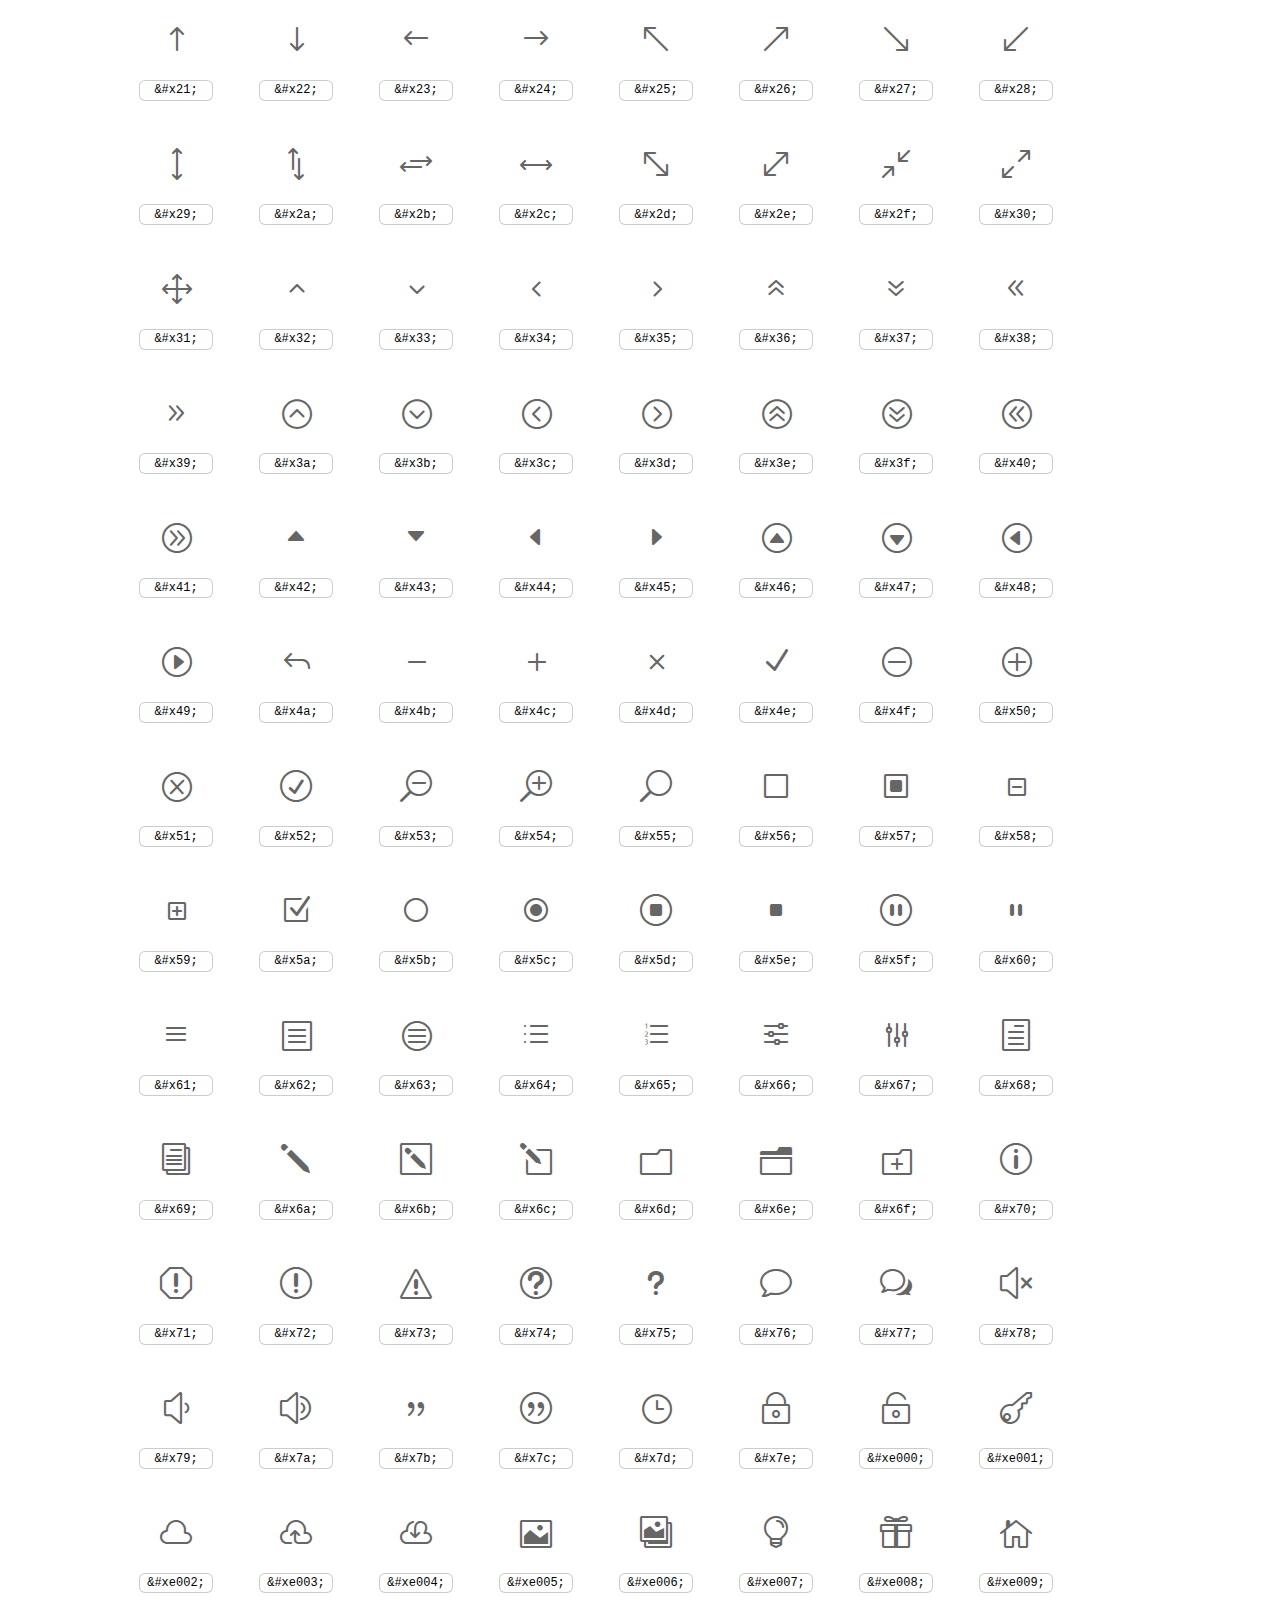
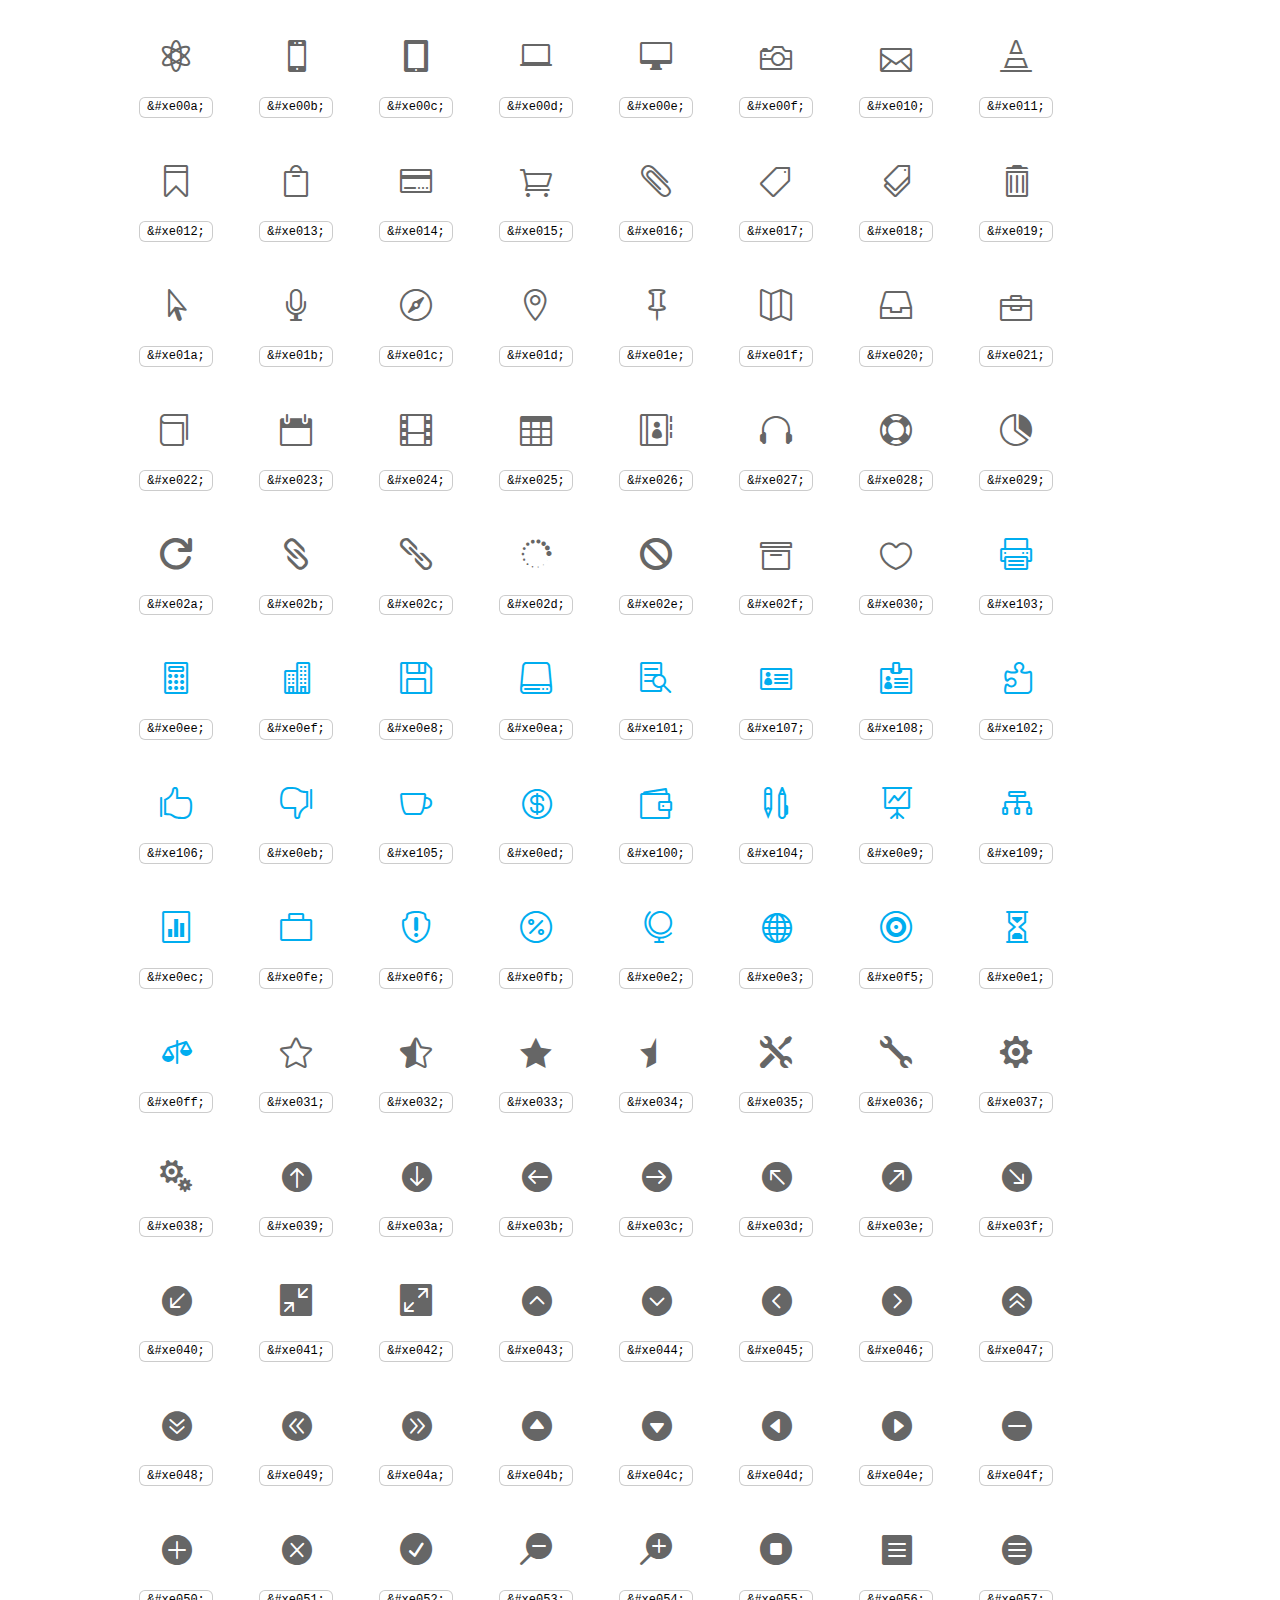
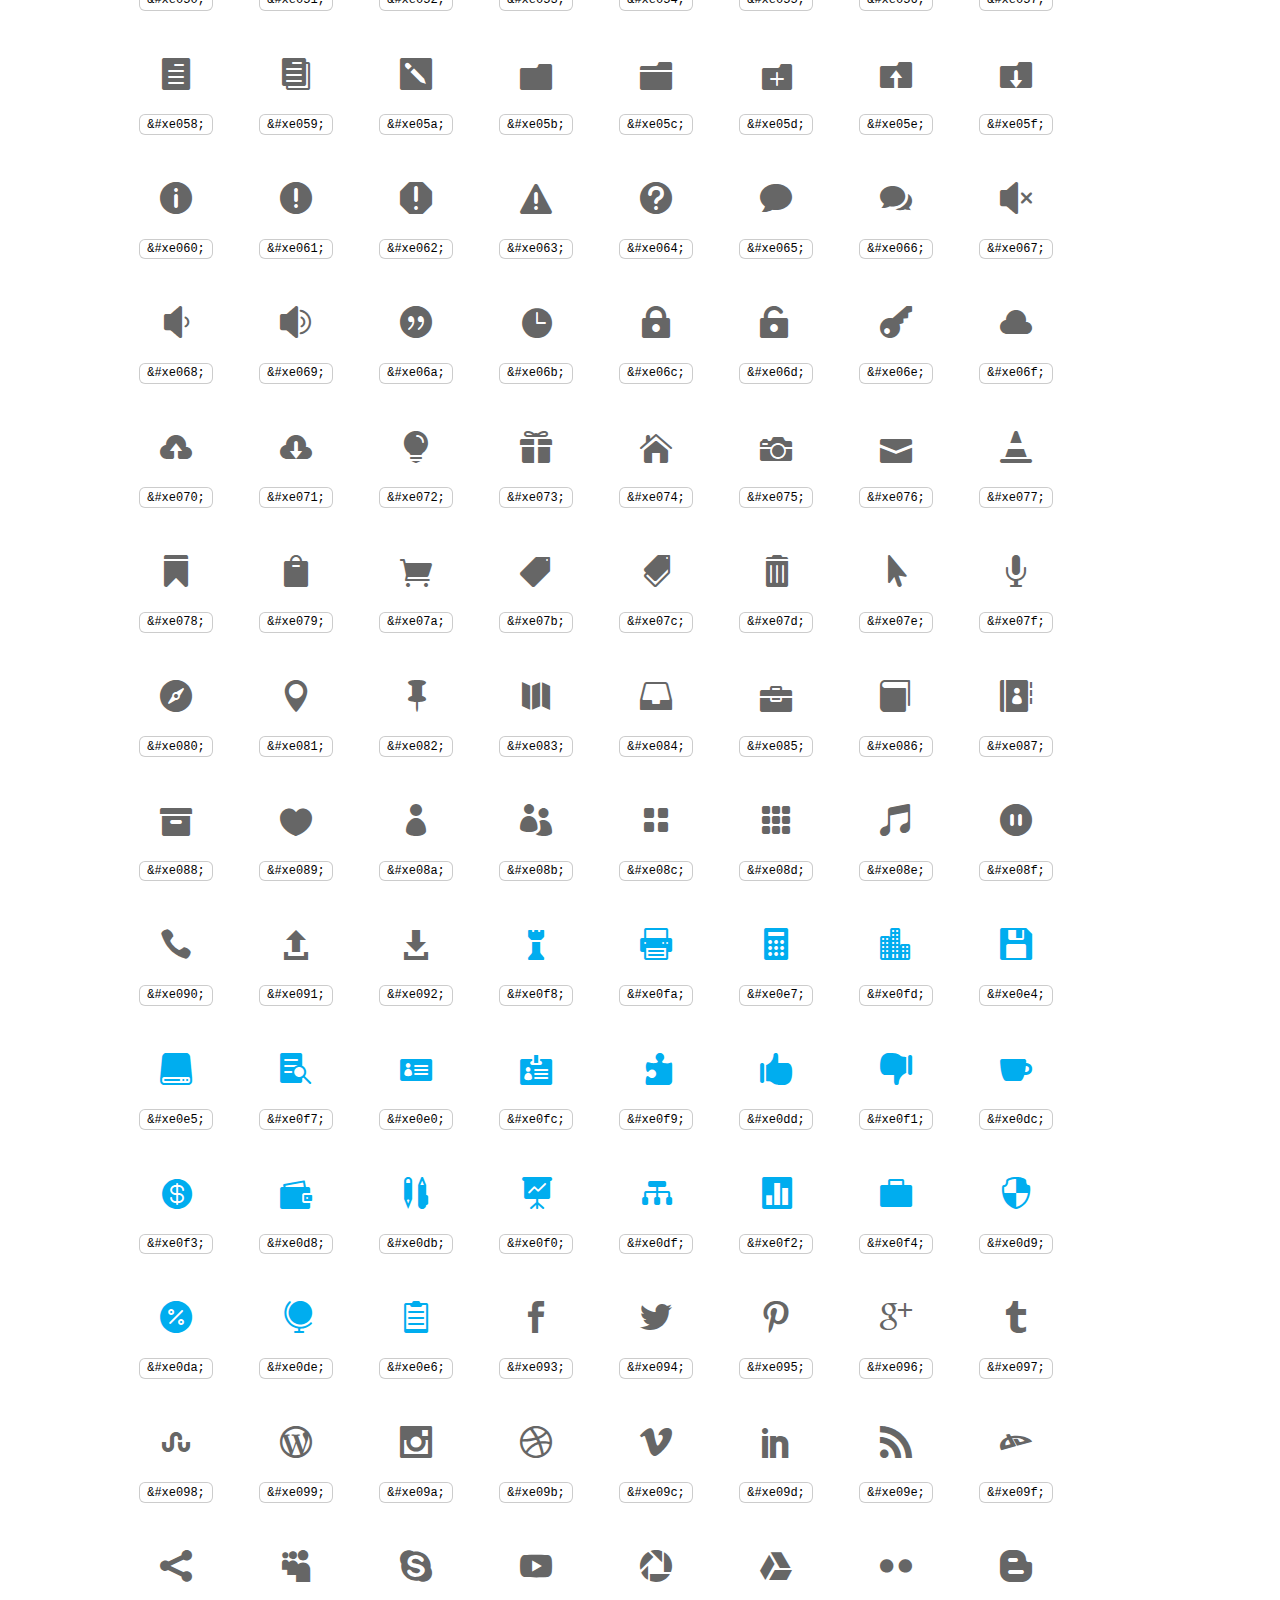
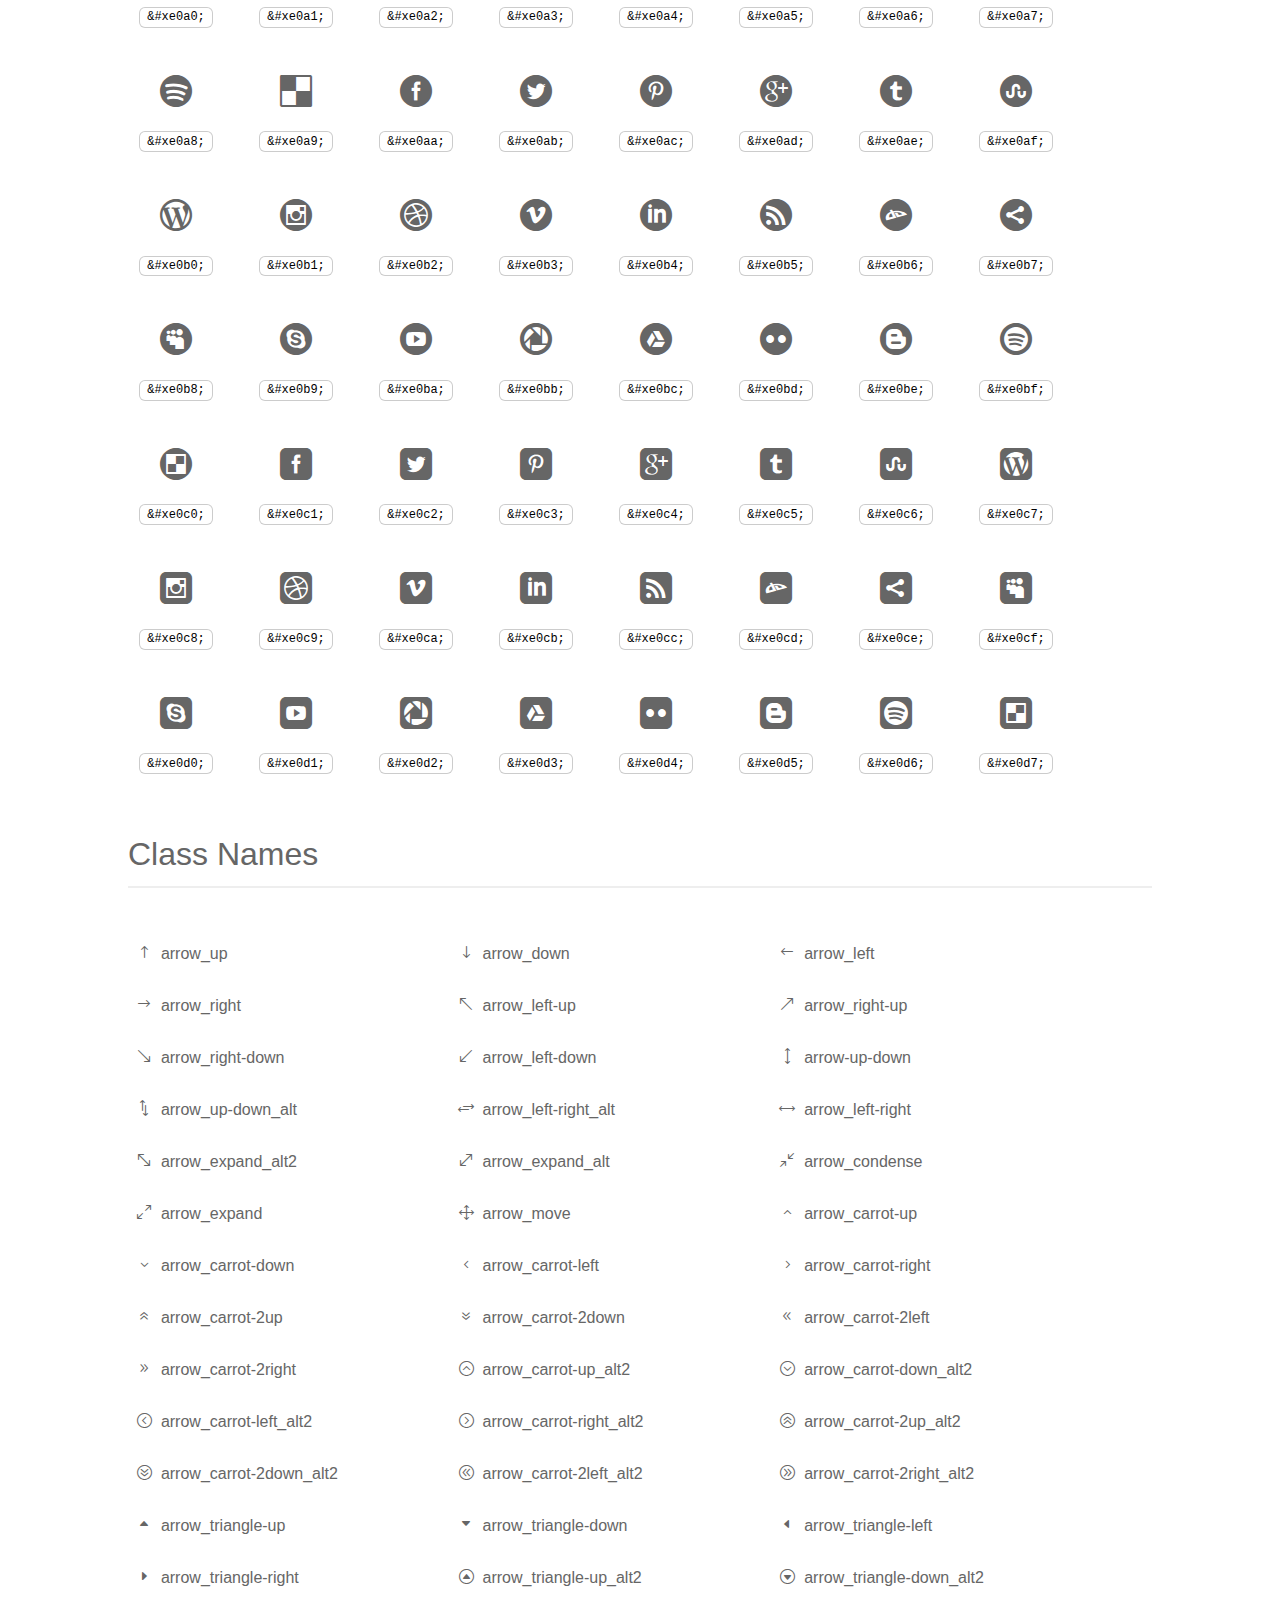
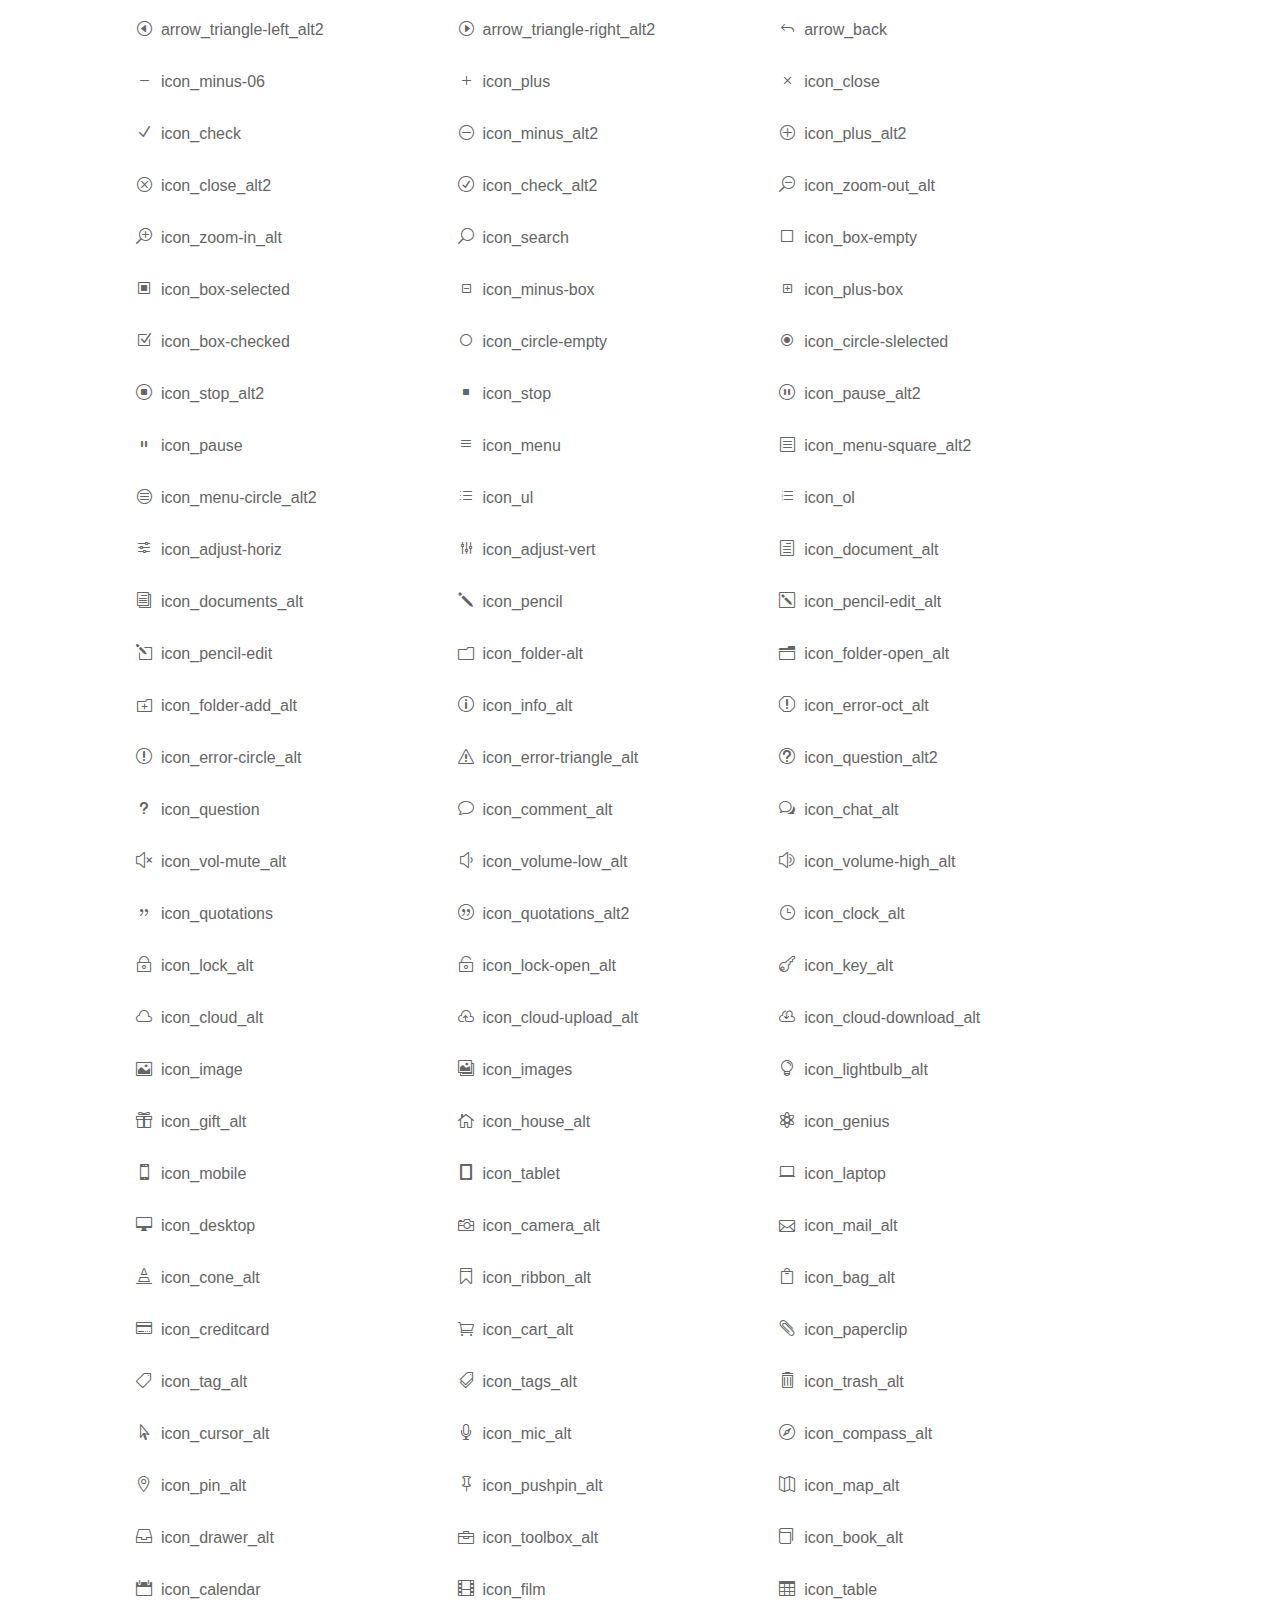
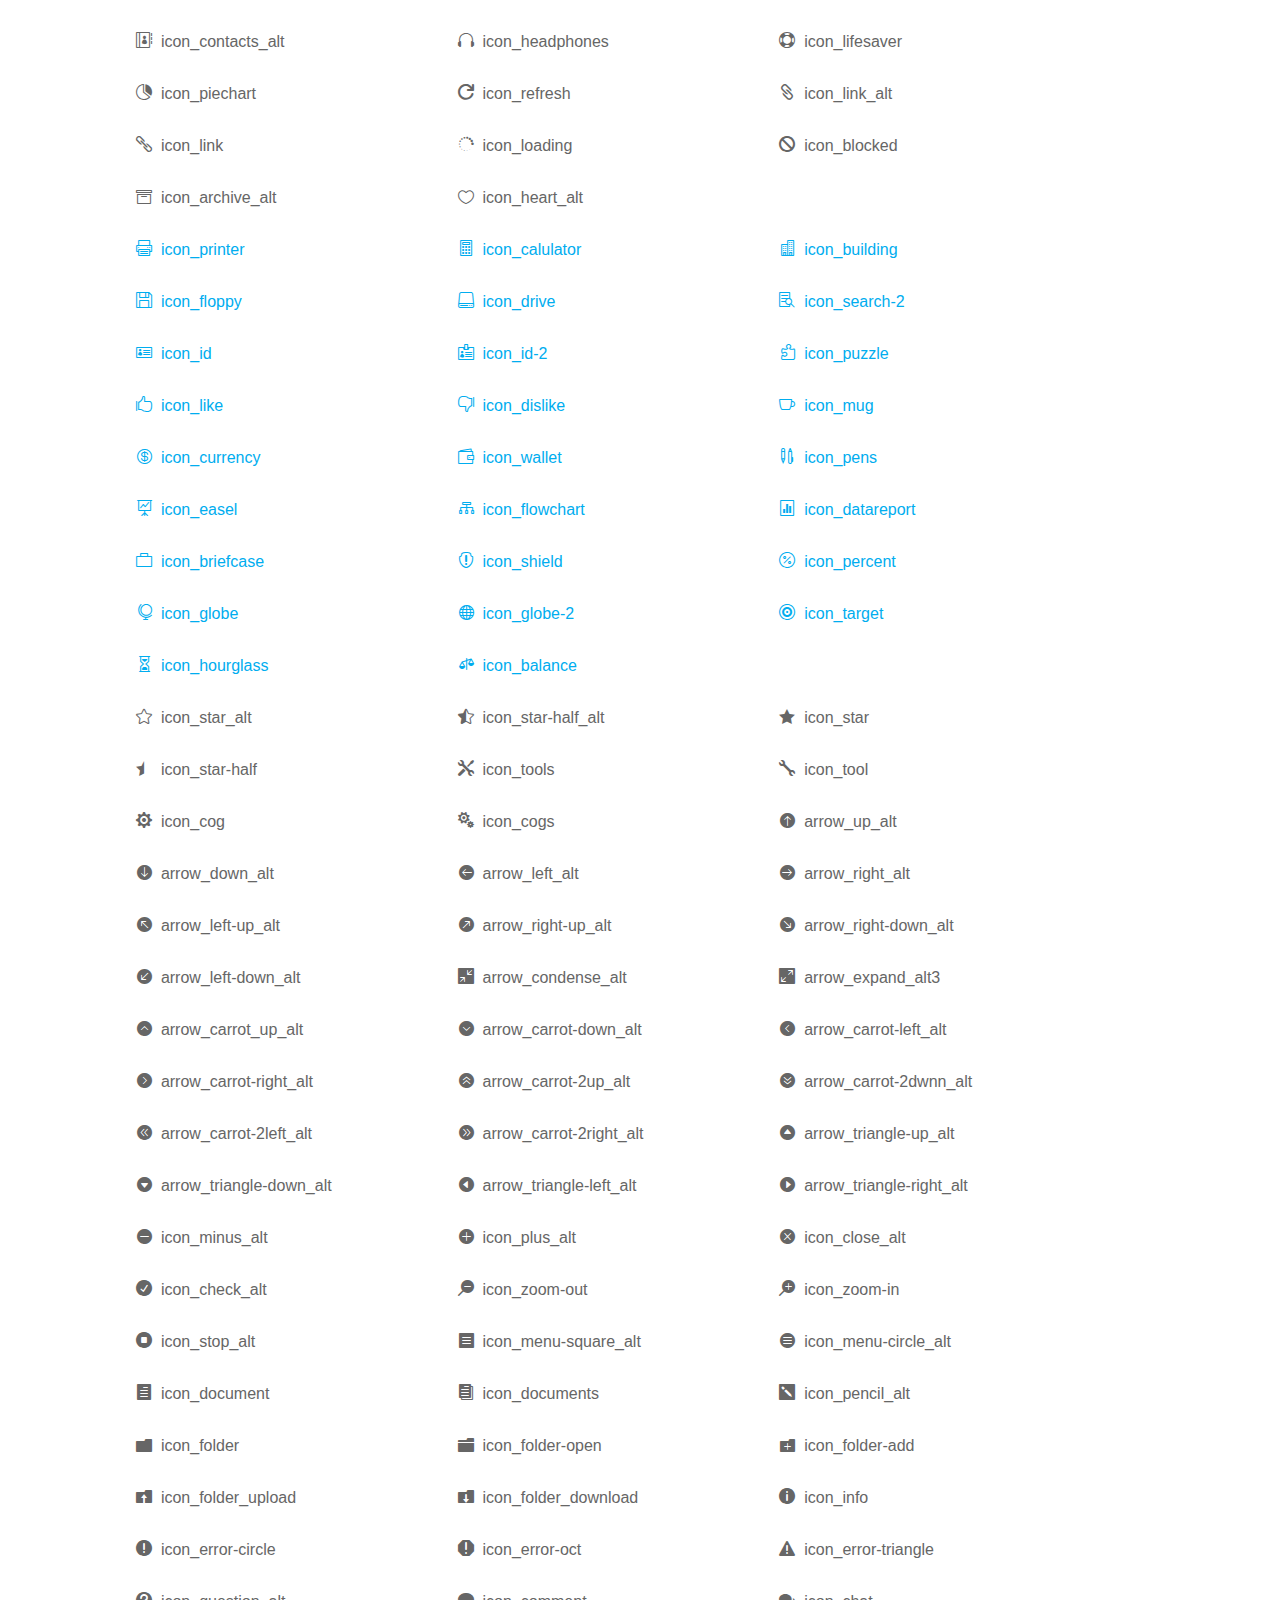
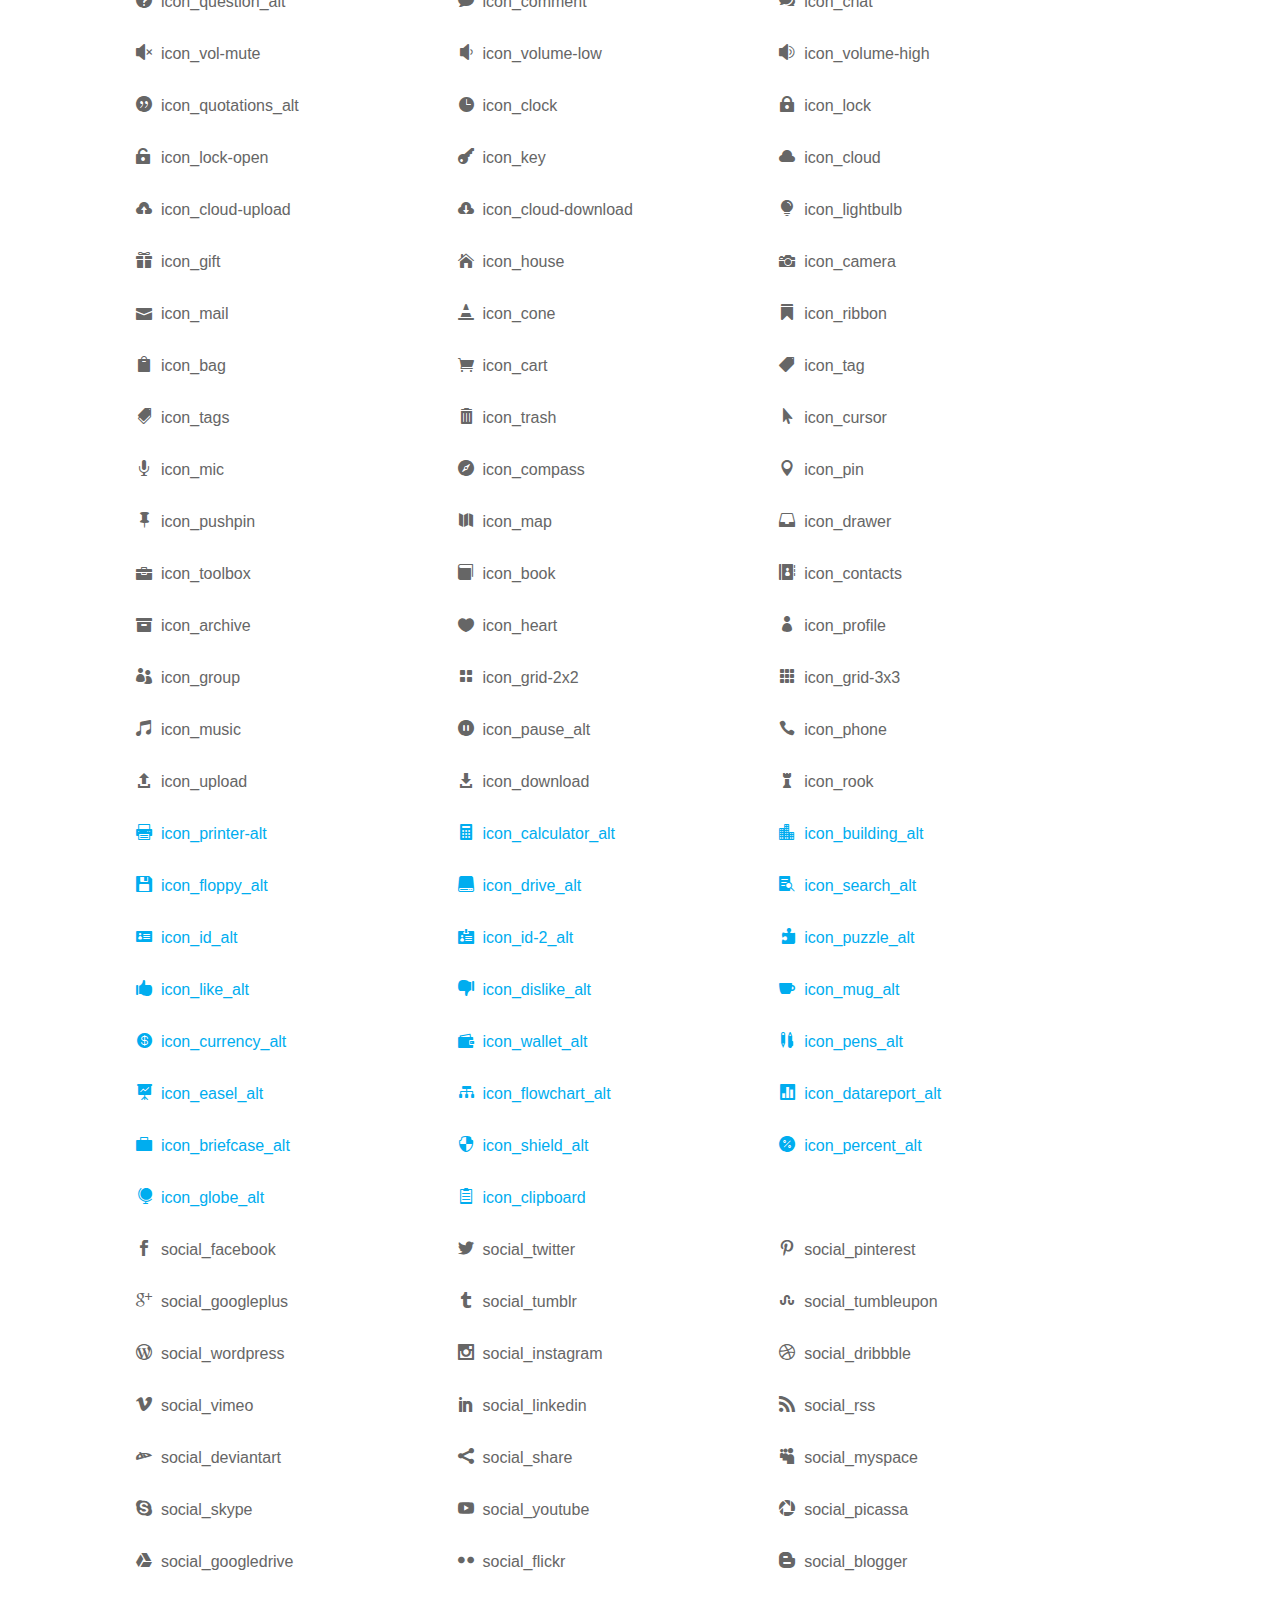
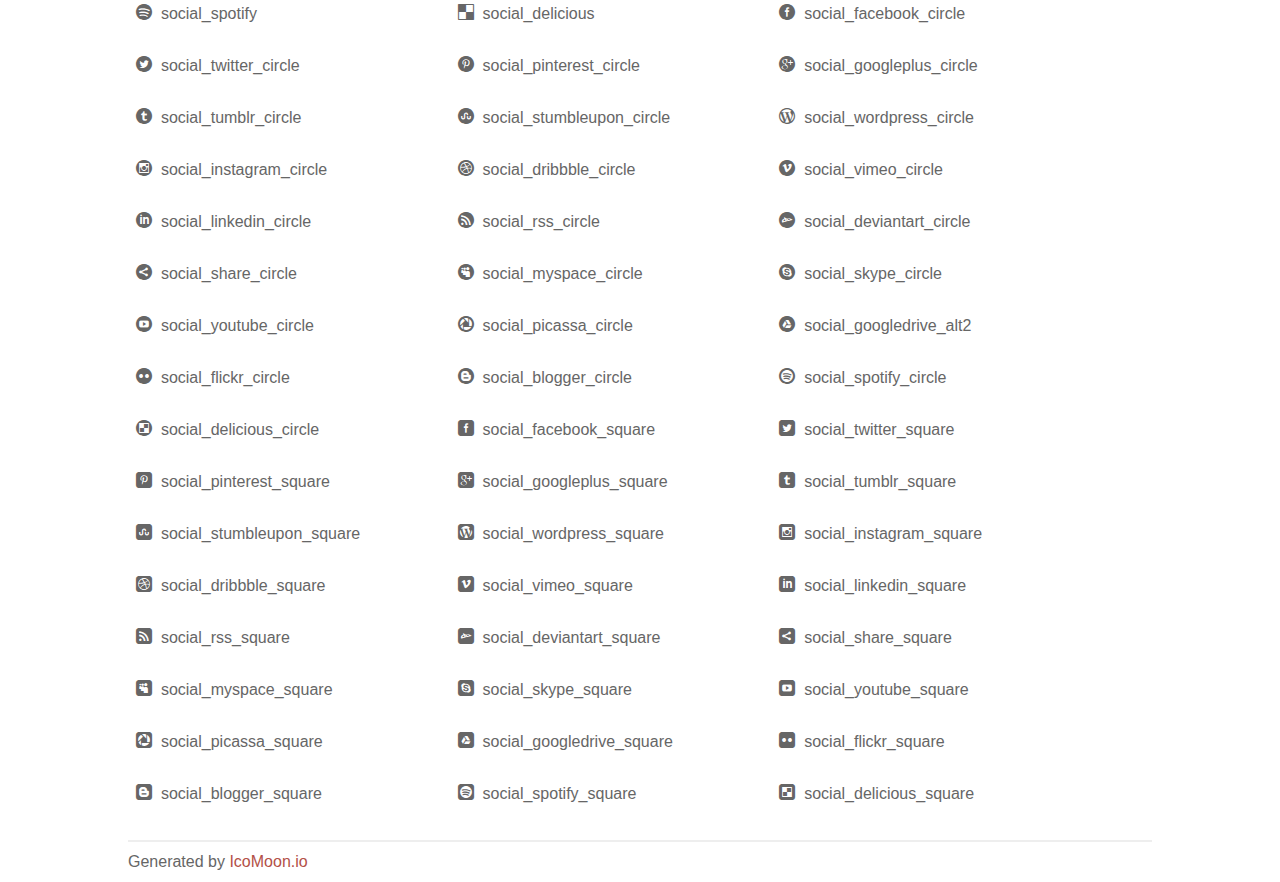
<file: racj2/fonts/elegant_font/HTML_CSS/index.html>
<!doctype html>
<html>
<head>
<title>Your Font/Glyphs</title>
<link rel="stylesheet" href="style.css" />
<!--[if lte IE 7]><script src="lte-ie7.js"></script><![endif]-->
<style>
	section, header, footer {display: block;}
	body {
		font-family: sans-serif;
		color: #666;
		line-height: 1.5;
		font-size: 1em;
	}
	* {
		-moz-box-sizing: border-box;
		-webkit-box-sizing: border-box;
		box-sizing: border-box;
		margin: 0;
		padding: 0;
	}
	.glyph {
		float: left;
		text-align: center;
		padding: .75em;
		margin: .4em 1.5em .75em 0;
		width: 6em;
		text-shadow: none;
	}
	
	.glyph input {
		font-family: consolas, monospace;
		font-size: 12px;
		width: 100%;
		text-align: center;
		border: 0;
		box-shadow: 0 0 0 1px #ccc;
		padding: .2em;
                -moz-border-radius: 5px;
                -webkit-border-radius: 5px;
	}
	
	

	.new {
		color:#00adef !important;
	}

	
	.w-main {
		width: 80%;
	}
	.centered {
		margin-left: auto;
		margin-right: auto;
	}
	.fs1 {
		font-size: 2em;
	}
	header {
		margin: 2em 0;
		padding-bottom: .5em;
		color: #666;
		box-shadow: 0 2px #eee;
	}
	header h1 {
		font-size: 2em;
		font-weight: normal;
	}
	.clearfix:before, .clearfix:after { content: ""; display: table; }
	.clearfix:after, .clear { clear: both; }
	footer {
		margin-top: 2em;
		padding: .5em 0;
		box-shadow: 0 -2px #eee;
	}
	a, a:visited {
		color: #B35047;
		text-decoration: none;
	}
	a:hover, a:focus {color: #000;}
	
	.box1 {
		font-size: 16px;
		display: inline-block;
		width: 30%;
		padding: .25em .5em;
		margin: 20px 10px 0 0;
	}
</style>
</head>
<body>
	<div class="w-main centered">
	<section class="mtm clearfix" id="glyphs">
	<div class="glyph">
		<div class="fs1" aria-hidden="true" data-icon="&#x21;"></div>
		<input type="text" readonly value="&amp;#x21;" />
	</div>
	<div class="glyph">
		<div class="fs1" aria-hidden="true" data-icon="&#x22;"></div>
		<input type="text" readonly value="&amp;#x22;" />
	</div>
	<div class="glyph">
		<div class="fs1" aria-hidden="true" data-icon="&#x23;"></div>
		<input type="text" readonly value="&amp;#x23;" />
	</div>
	<div class="glyph">
		<div class="fs1" aria-hidden="true" data-icon="&#x24;"></div>
		<input type="text" readonly value="&amp;#x24;" />
	</div>
	<div class="glyph">
		<div class="fs1" aria-hidden="true" data-icon="&#x25;"></div>
		<input type="text" readonly value="&amp;#x25;" />
	</div>
	<div class="glyph">
		<div class="fs1" aria-hidden="true" data-icon="&#x26;"></div>
		<input type="text" readonly value="&amp;#x26;" />
	</div>
	<div class="glyph">
		<div class="fs1" aria-hidden="true" data-icon="&#x27;"></div>
		<input type="text" readonly value="&amp;#x27;" />
	</div>
	<div class="glyph">
		<div class="fs1" aria-hidden="true" data-icon="&#x28;"></div>
		<input type="text" readonly value="&amp;#x28;" />
	</div>
	<div class="glyph">
		<div class="fs1" aria-hidden="true" data-icon="&#x29;"></div>
		<input type="text" readonly value="&amp;#x29;" />
	</div>
	<div class="glyph">
		<div class="fs1" aria-hidden="true" data-icon="&#x2a;"></div>
		<input type="text" readonly value="&amp;#x2a;" />
	</div>
	<div class="glyph">
		<div class="fs1" aria-hidden="true" data-icon="&#x2b;"></div>
		<input type="text" readonly value="&amp;#x2b;" />
	</div>
	<div class="glyph">
		<div class="fs1" aria-hidden="true" data-icon="&#x2c;"></div>
		<input type="text" readonly value="&amp;#x2c;" />
	</div>
	<div class="glyph">
		<div class="fs1" aria-hidden="true" data-icon="&#x2d;"></div>
		<input type="text" readonly value="&amp;#x2d;" />
	</div>
	<div class="glyph">
		<div class="fs1" aria-hidden="true" data-icon="&#x2e;"></div>
		<input type="text" readonly value="&amp;#x2e;" />
	</div>
	<div class="glyph">
		<div class="fs1" aria-hidden="true" data-icon="&#x2f;"></div>
		<input type="text" readonly value="&amp;#x2f;" />
	</div>
	<div class="glyph">
		<div class="fs1" aria-hidden="true" data-icon="&#x30;"></div>
		<input type="text" readonly value="&amp;#x30;" />
	</div>
	<div class="glyph">
		<div class="fs1" aria-hidden="true" data-icon="&#x31;"></div>
		<input type="text" readonly value="&amp;#x31;" />
	</div>
	<div class="glyph">
		<div class="fs1" aria-hidden="true" data-icon="&#x32;"></div>
		<input type="text" readonly value="&amp;#x32;" />
	</div>
	<div class="glyph">
		<div class="fs1" aria-hidden="true" data-icon="&#x33;"></div>
		<input type="text" readonly value="&amp;#x33;" />
	</div>
	<div class="glyph">
		<div class="fs1" aria-hidden="true" data-icon="&#x34;"></div>
		<input type="text" readonly value="&amp;#x34;" />
	</div>
	<div class="glyph">
		<div class="fs1" aria-hidden="true" data-icon="&#x35;"></div>
		<input type="text" readonly value="&amp;#x35;" />
	</div>
	<div class="glyph">
		<div class="fs1" aria-hidden="true" data-icon="&#x36;"></div>
		<input type="text" readonly value="&amp;#x36;" />
	</div>
	<div class="glyph">
		<div class="fs1" aria-hidden="true" data-icon="&#x37;"></div>
		<input type="text" readonly value="&amp;#x37;" />
	</div>
	<div class="glyph">
		<div class="fs1" aria-hidden="true" data-icon="&#x38;"></div>
		<input type="text" readonly value="&amp;#x38;" />
	</div>
	<div class="glyph">
		<div class="fs1" aria-hidden="true" data-icon="&#x39;"></div>
		<input type="text" readonly value="&amp;#x39;" />
	</div>
	<div class="glyph">
		<div class="fs1" aria-hidden="true" data-icon="&#x3a;"></div>
		<input type="text" readonly value="&amp;#x3a;" />
	</div>
	<div class="glyph">
		<div class="fs1" aria-hidden="true" data-icon="&#x3b;"></div>
		<input type="text" readonly value="&amp;#x3b;" />
	</div>
	<div class="glyph">
		<div class="fs1" aria-hidden="true" data-icon="&#x3c;"></div>
		<input type="text" readonly value="&amp;#x3c;" />
	</div>
	<div class="glyph">
		<div class="fs1" aria-hidden="true" data-icon="&#x3d;"></div>
		<input type="text" readonly value="&amp;#x3d;" />
	</div>
	<div class="glyph">
		<div class="fs1" aria-hidden="true" data-icon="&#x3e;"></div>
		<input type="text" readonly value="&amp;#x3e;" />
	</div>
	<div class="glyph">
		<div class="fs1" aria-hidden="true" data-icon="&#x3f;"></div>
		<input type="text" readonly value="&amp;#x3f;" />
	</div>
	<div class="glyph">
		<div class="fs1" aria-hidden="true" data-icon="&#x40;"></div>
		<input type="text" readonly value="&amp;#x40;" />
	</div>
	<div class="glyph">
		<div class="fs1" aria-hidden="true" data-icon="&#x41;"></div>
		<input type="text" readonly value="&amp;#x41;" />
	</div>
	<div class="glyph">
		<div class="fs1" aria-hidden="true" data-icon="&#x42;"></div>
		<input type="text" readonly value="&amp;#x42;" />
	</div>
	<div class="glyph">
		<div class="fs1" aria-hidden="true" data-icon="&#x43;"></div>
		<input type="text" readonly value="&amp;#x43;" />
	</div>
	<div class="glyph">
		<div class="fs1" aria-hidden="true" data-icon="&#x44;"></div>
		<input type="text" readonly value="&amp;#x44;" />
	</div>
	<div class="glyph">
		<div class="fs1" aria-hidden="true" data-icon="&#x45;"></div>
		<input type="text" readonly value="&amp;#x45;" />
	</div>
	<div class="glyph">
		<div class="fs1" aria-hidden="true" data-icon="&#x46;"></div>
		<input type="text" readonly value="&amp;#x46;" />
	</div>
	<div class="glyph">
		<div class="fs1" aria-hidden="true" data-icon="&#x47;"></div>
		<input type="text" readonly value="&amp;#x47;" />
	</div>
	<div class="glyph">
		<div class="fs1" aria-hidden="true" data-icon="&#x48;"></div>
		<input type="text" readonly value="&amp;#x48;" />
	</div>
	<div class="glyph">
		<div class="fs1" aria-hidden="true" data-icon="&#x49;"></div>
		<input type="text" readonly value="&amp;#x49;" />
	</div>
	<div class="glyph">
		<div class="fs1" aria-hidden="true" data-icon="&#x4a;"></div>
		<input type="text" readonly value="&amp;#x4a;" />
	</div>
	<div class="glyph">
		<div class="fs1" aria-hidden="true" data-icon="&#x4b;"></div>
		<input type="text" readonly value="&amp;#x4b;" />
	</div>
	<div class="glyph">
		<div class="fs1" aria-hidden="true" data-icon="&#x4c;"></div>
		<input type="text" readonly value="&amp;#x4c;" />
	</div>
	<div class="glyph">
		<div class="fs1" aria-hidden="true" data-icon="&#x4d;"></div>
		<input type="text" readonly value="&amp;#x4d;" />
	</div>
	<div class="glyph">
		<div class="fs1" aria-hidden="true" data-icon="&#x4e;"></div>
		<input type="text" readonly value="&amp;#x4e;" />
	</div>
	<div class="glyph">
		<div class="fs1" aria-hidden="true" data-icon="&#x4f;"></div>
		<input type="text" readonly value="&amp;#x4f;" />
	</div>
	<div class="glyph">
		<div class="fs1" aria-hidden="true" data-icon="&#x50;"></div>
		<input type="text" readonly value="&amp;#x50;" />
	</div>
	<div class="glyph">
		<div class="fs1" aria-hidden="true" data-icon="&#x51;"></div>
		<input type="text" readonly value="&amp;#x51;" />
	</div>
	<div class="glyph">
		<div class="fs1" aria-hidden="true" data-icon="&#x52;"></div>
		<input type="text" readonly value="&amp;#x52;" />
	</div>
	<div class="glyph">
		<div class="fs1" aria-hidden="true" data-icon="&#x53;"></div>
		<input type="text" readonly value="&amp;#x53;" />
	</div>
	<div class="glyph">
		<div class="fs1" aria-hidden="true" data-icon="&#x54;"></div>
		<input type="text" readonly value="&amp;#x54;" />
	</div>
	<div class="glyph">
		<div class="fs1" aria-hidden="true" data-icon="&#x55;"></div>
		<input type="text" readonly value="&amp;#x55;" />
	</div>
	<div class="glyph">
		<div class="fs1" aria-hidden="true" data-icon="&#x56;"></div>
		<input type="text" readonly value="&amp;#x56;" />
	</div>
	<div class="glyph">
		<div class="fs1" aria-hidden="true" data-icon="&#x57;"></div>
		<input type="text" readonly value="&amp;#x57;" />
	</div>
	<div class="glyph">
		<div class="fs1" aria-hidden="true" data-icon="&#x58;"></div>
		<input type="text" readonly value="&amp;#x58;" />
	</div>
	<div class="glyph">
		<div class="fs1" aria-hidden="true" data-icon="&#x59;"></div>
		<input type="text" readonly value="&amp;#x59;" />
	</div>
	<div class="glyph">
		<div class="fs1" aria-hidden="true" data-icon="&#x5a;"></div>
		<input type="text" readonly value="&amp;#x5a;" />
	</div>
	<div class="glyph">
		<div class="fs1" aria-hidden="true" data-icon="&#x5b;"></div>
		<input type="text" readonly value="&amp;#x5b;" />
	</div>
	<div class="glyph">
		<div class="fs1" aria-hidden="true" data-icon="&#x5c;"></div>
		<input type="text" readonly value="&amp;#x5c;" />
	</div>
	<div class="glyph">
		<div class="fs1" aria-hidden="true" data-icon="&#x5d;"></div>
		<input type="text" readonly value="&amp;#x5d;" />
	</div>
	<div class="glyph">
		<div class="fs1" aria-hidden="true" data-icon="&#x5e;"></div>
		<input type="text" readonly value="&amp;#x5e;" />
	</div>
	<div class="glyph">
		<div class="fs1" aria-hidden="true" data-icon="&#x5f;"></div>
		<input type="text" readonly value="&amp;#x5f;" />
	</div>
	<div class="glyph">
		<div class="fs1" aria-hidden="true" data-icon="&#x60;"></div>
		<input type="text" readonly value="&amp;#x60;" />
	</div>
	<div class="glyph">
		<div class="fs1" aria-hidden="true" data-icon="&#x61;"></div>
		<input type="text" readonly value="&amp;#x61;" />
	</div>
	<div class="glyph">
		<div class="fs1" aria-hidden="true" data-icon="&#x62;"></div>
		<input type="text" readonly value="&amp;#x62;" />
	</div>
	<div class="glyph">
		<div class="fs1" aria-hidden="true" data-icon="&#x63;"></div>
		<input type="text" readonly value="&amp;#x63;" />
	</div>
	<div class="glyph">
		<div class="fs1" aria-hidden="true" data-icon="&#x64;"></div>
		<input type="text" readonly value="&amp;#x64;" />
	</div>
	<div class="glyph">
		<div class="fs1" aria-hidden="true" data-icon="&#x65;"></div>
		<input type="text" readonly value="&amp;#x65;" />
	</div>
	<div class="glyph">
		<div class="fs1" aria-hidden="true" data-icon="&#x66;"></div>
		<input type="text" readonly value="&amp;#x66;" />
	</div>
	<div class="glyph">
		<div class="fs1" aria-hidden="true" data-icon="&#x67;"></div>
		<input type="text" readonly value="&amp;#x67;" />
	</div>
	<div class="glyph">
		<div class="fs1" aria-hidden="true" data-icon="&#x68;"></div>
		<input type="text" readonly value="&amp;#x68;" />
	</div>
	<div class="glyph">
		<div class="fs1" aria-hidden="true" data-icon="&#x69;"></div>
		<input type="text" readonly value="&amp;#x69;" />
	</div>
	<div class="glyph">
		<div class="fs1" aria-hidden="true" data-icon="&#x6a;"></div>
		<input type="text" readonly value="&amp;#x6a;" />
	</div>
	<div class="glyph">
		<div class="fs1" aria-hidden="true" data-icon="&#x6b;"></div>
		<input type="text" readonly value="&amp;#x6b;" />
	</div>
	<div class="glyph">
		<div class="fs1" aria-hidden="true" data-icon="&#x6c;"></div>
		<input type="text" readonly value="&amp;#x6c;" />
	</div>
	<div class="glyph">
		<div class="fs1" aria-hidden="true" data-icon="&#x6d;"></div>
		<input type="text" readonly value="&amp;#x6d;" />
	</div>
	<div class="glyph">
		<div class="fs1" aria-hidden="true" data-icon="&#x6e;"></div>
		<input type="text" readonly value="&amp;#x6e;" />
	</div>
	<div class="glyph">
		<div class="fs1" aria-hidden="true" data-icon="&#x6f;"></div>
		<input type="text" readonly value="&amp;#x6f;" />
	</div>
	<div class="glyph">
		<div class="fs1" aria-hidden="true" data-icon="&#x70;"></div>
		<input type="text" readonly value="&amp;#x70;" />
	</div>
	<div class="glyph">
		<div class="fs1" aria-hidden="true" data-icon="&#x71;"></div>
		<input type="text" readonly value="&amp;#x71;" />
	</div>
	<div class="glyph">
		<div class="fs1" aria-hidden="true" data-icon="&#x72;"></div>
		<input type="text" readonly value="&amp;#x72;" />
	</div>
	<div class="glyph">
		<div class="fs1" aria-hidden="true" data-icon="&#x73;"></div>
		<input type="text" readonly value="&amp;#x73;" />
	</div>
	<div class="glyph">
		<div class="fs1" aria-hidden="true" data-icon="&#x74;"></div>
		<input type="text" readonly value="&amp;#x74;" />
	</div>
	<div class="glyph">
		<div class="fs1" aria-hidden="true" data-icon="&#x75;"></div>
		<input type="text" readonly value="&amp;#x75;" />
	</div>
	<div class="glyph">
		<div class="fs1" aria-hidden="true" data-icon="&#x76;"></div>
		<input type="text" readonly value="&amp;#x76;" />
	</div>
	<div class="glyph">
		<div class="fs1" aria-hidden="true" data-icon="&#x77;"></div>
		<input type="text" readonly value="&amp;#x77;" />
	</div>
	<div class="glyph">
		<div class="fs1" aria-hidden="true" data-icon="&#x78;"></div>
		<input type="text" readonly value="&amp;#x78;" />
	</div>
	<div class="glyph">
		<div class="fs1" aria-hidden="true" data-icon="&#x79;"></div>
		<input type="text" readonly value="&amp;#x79;" />
	</div>
	<div class="glyph">
		<div class="fs1" aria-hidden="true" data-icon="&#x7a;"></div>
		<input type="text" readonly value="&amp;#x7a;" />
	</div>
	<div class="glyph">
		<div class="fs1" aria-hidden="true" data-icon="&#x7b;"></div>
		<input type="text" readonly value="&amp;#x7b;" />
	</div>
	<div class="glyph">
		<div class="fs1" aria-hidden="true" data-icon="&#x7c;"></div>
		<input type="text" readonly value="&amp;#x7c;" />
	</div>
	<div class="glyph">
		<div class="fs1" aria-hidden="true" data-icon="&#x7d;"></div>
		<input type="text" readonly value="&amp;#x7d;" />
	</div>
	<div class="glyph">
		<div class="fs1" aria-hidden="true" data-icon="&#x7e;"></div>
		<input type="text" readonly value="&amp;#x7e;" />
	</div>
	<div class="glyph">
		<div class="fs1" aria-hidden="true" data-icon="&#xe000;"></div>
		<input type="text" readonly value="&amp;#xe000;" />
	</div>
	<div class="glyph">
		<div class="fs1" aria-hidden="true" data-icon="&#xe001;"></div>
		<input type="text" readonly value="&amp;#xe001;" />
	</div>
	<div class="glyph">
		<div class="fs1" aria-hidden="true" data-icon="&#xe002;"></div>
		<input type="text" readonly value="&amp;#xe002;" />
	</div>
	<div class="glyph">
		<div class="fs1" aria-hidden="true" data-icon="&#xe003;"></div>
		<input type="text" readonly value="&amp;#xe003;" />
	</div>
	<div class="glyph">
		<div class="fs1" aria-hidden="true" data-icon="&#xe004;"></div>
		<input type="text" readonly value="&amp;#xe004;" />
	</div>
	<div class="glyph">
		<div class="fs1" aria-hidden="true" data-icon="&#xe005;"></div>
		<input type="text" readonly value="&amp;#xe005;" />
	</div>
	<div class="glyph">
		<div class="fs1" aria-hidden="true" data-icon="&#xe006;"></div>
		<input type="text" readonly value="&amp;#xe006;" />
	</div>
	<div class="glyph">
		<div class="fs1" aria-hidden="true" data-icon="&#xe007;"></div>
		<input type="text" readonly value="&amp;#xe007;" />
	</div>
	<div class="glyph">
		<div class="fs1" aria-hidden="true" data-icon="&#xe008;"></div>
		<input type="text" readonly value="&amp;#xe008;" />
	</div>
	<div class="glyph">
		<div class="fs1" aria-hidden="true" data-icon="&#xe009;"></div>
		<input type="text" readonly value="&amp;#xe009;" />
	</div>
	<div class="glyph">
		<div class="fs1" aria-hidden="true" data-icon="&#xe00a;"></div>
		<input type="text" readonly value="&amp;#xe00a;" />
	</div>
	<div class="glyph">
		<div class="fs1" aria-hidden="true" data-icon="&#xe00b;"></div>
		<input type="text" readonly value="&amp;#xe00b;" />
	</div>
	<div class="glyph">
		<div class="fs1" aria-hidden="true" data-icon="&#xe00c;"></div>
		<input type="text" readonly value="&amp;#xe00c;" />
	</div>
	<div class="glyph">
		<div class="fs1" aria-hidden="true" data-icon="&#xe00d;"></div>
		<input type="text" readonly value="&amp;#xe00d;" />
	</div>
	<div class="glyph">
		<div class="fs1" aria-hidden="true" data-icon="&#xe00e;"></div>
		<input type="text" readonly value="&amp;#xe00e;" />
	</div>
	<div class="glyph">
		<div class="fs1" aria-hidden="true" data-icon="&#xe00f;"></div>
		<input type="text" readonly value="&amp;#xe00f;" />
	</div>
	<div class="glyph">
		<div class="fs1" aria-hidden="true" data-icon="&#xe010;"></div>
		<input type="text" readonly value="&amp;#xe010;" />
	</div>
	<div class="glyph">
		<div class="fs1" aria-hidden="true" data-icon="&#xe011;"></div>
		<input type="text" readonly value="&amp;#xe011;" />
	</div>
	<div class="glyph">
		<div class="fs1" aria-hidden="true" data-icon="&#xe012;"></div>
		<input type="text" readonly value="&amp;#xe012;" />
	</div>
	<div class="glyph">
		<div class="fs1" aria-hidden="true" data-icon="&#xe013;"></div>
		<input type="text" readonly value="&amp;#xe013;" />
	</div>
	<div class="glyph">
		<div class="fs1" aria-hidden="true" data-icon="&#xe014;"></div>
		<input type="text" readonly value="&amp;#xe014;" />
	</div>
	<div class="glyph">
		<div class="fs1" aria-hidden="true" data-icon="&#xe015;"></div>
		<input type="text" readonly value="&amp;#xe015;" />
	</div>
	<div class="glyph">
		<div class="fs1" aria-hidden="true" data-icon="&#xe016;"></div>
		<input type="text" readonly value="&amp;#xe016;" />
	</div>
	<div class="glyph">
		<div class="fs1" aria-hidden="true" data-icon="&#xe017;"></div>
		<input type="text" readonly value="&amp;#xe017;" />
	</div>
	<div class="glyph">
		<div class="fs1" aria-hidden="true" data-icon="&#xe018;"></div>
		<input type="text" readonly value="&amp;#xe018;" />
	</div>
	<div class="glyph">
		<div class="fs1" aria-hidden="true" data-icon="&#xe019;"></div>
		<input type="text" readonly value="&amp;#xe019;" />
	</div>
	<div class="glyph">
		<div class="fs1" aria-hidden="true" data-icon="&#xe01a;"></div>
		<input type="text" readonly value="&amp;#xe01a;" />
	</div>
	<div class="glyph">
		<div class="fs1" aria-hidden="true" data-icon="&#xe01b;"></div>
		<input type="text" readonly value="&amp;#xe01b;" />
	</div>
	<div class="glyph">
		<div class="fs1" aria-hidden="true" data-icon="&#xe01c;"></div>
		<input type="text" readonly value="&amp;#xe01c;" />
	</div>
	<div class="glyph">
		<div class="fs1" aria-hidden="true" data-icon="&#xe01d;"></div>
		<input type="text" readonly value="&amp;#xe01d;" />
	</div>
	<div class="glyph">
		<div class="fs1" aria-hidden="true" data-icon="&#xe01e;"></div>
		<input type="text" readonly value="&amp;#xe01e;" />
	</div>
	<div class="glyph">
		<div class="fs1" aria-hidden="true" data-icon="&#xe01f;"></div>
		<input type="text" readonly value="&amp;#xe01f;" />
	</div>
	<div class="glyph">
		<div class="fs1" aria-hidden="true" data-icon="&#xe020;"></div>
		<input type="text" readonly value="&amp;#xe020;" />
	</div>
	<div class="glyph">
		<div class="fs1" aria-hidden="true" data-icon="&#xe021;"></div>
		<input type="text" readonly value="&amp;#xe021;" />
	</div>
	<div class="glyph">
		<div class="fs1" aria-hidden="true" data-icon="&#xe022;"></div>
		<input type="text" readonly value="&amp;#xe022;" />
	</div>
	<div class="glyph">
		<div class="fs1" aria-hidden="true" data-icon="&#xe023;"></div>
		<input type="text" readonly value="&amp;#xe023;" />
	</div>
	<div class="glyph">
		<div class="fs1" aria-hidden="true" data-icon="&#xe024;"></div>
		<input type="text" readonly value="&amp;#xe024;" />
	</div>
	<div class="glyph">
		<div class="fs1" aria-hidden="true" data-icon="&#xe025;"></div>
		<input type="text" readonly value="&amp;#xe025;" />
	</div>
	<div class="glyph">
		<div class="fs1" aria-hidden="true" data-icon="&#xe026;"></div>
		<input type="text" readonly value="&amp;#xe026;" />
	</div>
	<div class="glyph">
		<div class="fs1" aria-hidden="true" data-icon="&#xe027;"></div>
		<input type="text" readonly value="&amp;#xe027;" />
	</div>
	<div class="glyph">
		<div class="fs1" aria-hidden="true" data-icon="&#xe028;"></div>
		<input type="text" readonly value="&amp;#xe028;" />
	</div>
	<div class="glyph">
		<div class="fs1" aria-hidden="true" data-icon="&#xe029;"></div>
		<input type="text" readonly value="&amp;#xe029;" />
	</div>
	<div class="glyph">
		<div class="fs1" aria-hidden="true" data-icon="&#xe02a;"></div>
		<input type="text" readonly value="&amp;#xe02a;" />
	</div>
	<div class="glyph">
		<div class="fs1" aria-hidden="true" data-icon="&#xe02b;"></div>
		<input type="text" readonly value="&amp;#xe02b;" />
	</div>
	<div class="glyph">
		<div class="fs1" aria-hidden="true" data-icon="&#xe02c;"></div>
		<input type="text" readonly value="&amp;#xe02c;" />
	</div>
	<div class="glyph">
		<div class="fs1" aria-hidden="true" data-icon="&#xe02d;"></div>
		<input type="text" readonly value="&amp;#xe02d;" />
	</div>
	<div class="glyph">
		<div class="fs1" aria-hidden="true" data-icon="&#xe02e;"></div>
		<input type="text" readonly value="&amp;#xe02e;" />
	</div>
	<div class="glyph">
		<div class="fs1" aria-hidden="true" data-icon="&#xe02f;"></div>
		<input type="text" readonly value="&amp;#xe02f;" />
	</div>
	<div class="glyph">
		<div class="fs1" aria-hidden="true" data-icon="&#xe030;"></div>
		<input type="text" readonly value="&amp;#xe030;" />
	</div>
    
    <div class="new">
    
    <div class="glyph">
		<div class="fs1" aria-hidden="true" data-icon="&#xe103;"></div>
		<input type="text" readonly value="&amp;#xe103;" />
	</div>
	<div class="glyph">
		<div class="fs1" aria-hidden="true" data-icon="&#xe0ee;"></div>
		<input type="text" readonly value="&amp;#xe0ee;" />
	</div>
	<div class="glyph">
		<div class="fs1" aria-hidden="true" data-icon="&#xe0ef;"></div>
		<input type="text" readonly value="&amp;#xe0ef;" />
	</div>
	<div class="glyph">
		<div class="fs1" aria-hidden="true" data-icon="&#xe0e8;"></div>
		<input type="text" readonly value="&amp;#xe0e8;" />
	</div>
	<div class="glyph">
		<div class="fs1" aria-hidden="true" data-icon="&#xe0ea;"></div>
		<input type="text" readonly value="&amp;#xe0ea;" />
	</div>
	<div class="glyph">
		<div class="fs1" aria-hidden="true" data-icon="&#xe101;"></div>
		<input type="text" readonly value="&amp;#xe101;" />
	</div>
	<div class="glyph">
		<div class="fs1" aria-hidden="true" data-icon="&#xe107;"></div>
		<input type="text" readonly value="&amp;#xe107;" />
	</div>
	<div class="glyph">
		<div class="fs1" aria-hidden="true" data-icon="&#xe108;"></div>
		<input type="text" readonly value="&amp;#xe108;" />
	</div>
	<div class="glyph">
		<div class="fs1" aria-hidden="true" data-icon="&#xe102;"></div>
		<input type="text" readonly value="&amp;#xe102;" />
	</div>
	<div class="glyph">
		<div class="fs1" aria-hidden="true" data-icon="&#xe106;"></div>
		<input type="text" readonly value="&amp;#xe106;" />
	</div>
	<div class="glyph">
		<div class="fs1" aria-hidden="true" data-icon="&#xe0eb;"></div>
		<input type="text" readonly value="&amp;#xe0eb;" />
	</div>
	<div class="glyph">
		<div class="fs1" aria-hidden="true" data-icon="&#xe105;"></div>
		<input type="text" readonly value="&amp;#xe105;" />
	</div>
	<div class="glyph">
		<div class="fs1" aria-hidden="true" data-icon="&#xe0ed;"></div>
		<input type="text" readonly value="&amp;#xe0ed;" />
	</div>
	<div class="glyph">
		<div class="fs1" aria-hidden="true" data-icon="&#xe100;"></div>
		<input type="text" readonly value="&amp;#xe100;" />
	</div>
	<div class="glyph">
		<div class="fs1" aria-hidden="true" data-icon="&#xe104;"></div>
		<input type="text" readonly value="&amp;#xe104;" />
	</div>
	<div class="glyph">
		<div class="fs1" aria-hidden="true" data-icon="&#xe0e9;"></div>
		<input type="text" readonly value="&amp;#xe0e9;" />
	</div>
	<div class="glyph">
		<div class="fs1" aria-hidden="true" data-icon="&#xe109;"></div>
		<input type="text" readonly value="&amp;#xe109;" />
	</div>
	<div class="glyph">
		<div class="fs1" aria-hidden="true" data-icon="&#xe0ec;"></div>
		<input type="text" readonly value="&amp;#xe0ec;" />
	</div>
	<div class="glyph">
		<div class="fs1" aria-hidden="true" data-icon="&#xe0fe;"></div>
		<input type="text" readonly value="&amp;#xe0fe;" />
	</div>
	<div class="glyph">
		<div class="fs1" aria-hidden="true" data-icon="&#xe0f6;"></div>
		<input type="text" readonly value="&amp;#xe0f6;" />
	</div>
	<div class="glyph">
		<div class="fs1" aria-hidden="true" data-icon="&#xe0fb;"></div>
		<input type="text" readonly value="&amp;#xe0fb;" />
	</div>
	<div class="glyph">
		<div class="fs1" aria-hidden="true" data-icon="&#xe0e2;"></div>
		<input type="text" readonly value="&amp;#xe0e2;" />
	</div>
	<div class="glyph">
		<div class="fs1" aria-hidden="true" data-icon="&#xe0e3;"></div>
		<input type="text" readonly value="&amp;#xe0e3;" />
	</div>
	<div class="glyph">
		<div class="fs1" aria-hidden="true" data-icon="&#xe0f5;"></div>
		<input type="text" readonly value="&amp;#xe0f5;" />
	</div>
	<div class="glyph">
		<div class="fs1" aria-hidden="true" data-icon="&#xe0e1;"></div>
		<input type="text" readonly value="&amp;#xe0e1;" />
	</div>
	<div class="glyph">
		<div class="fs1" aria-hidden="true" data-icon="&#xe0ff;"></div>
		<input type="text" readonly value="&amp;#xe0ff;" />
	</div>
    
    </div>
    
	<div class="glyph">
		<div class="fs1" aria-hidden="true" data-icon="&#xe031;"></div>
		<input type="text" readonly value="&amp;#xe031;" />
	</div>
	<div class="glyph">
		<div class="fs1" aria-hidden="true" data-icon="&#xe032;"></div>
		<input type="text" readonly value="&amp;#xe032;" />
	</div>
	<div class="glyph">
		<div class="fs1" aria-hidden="true" data-icon="&#xe033;"></div>
		<input type="text" readonly value="&amp;#xe033;" />
	</div>
	<div class="glyph">
		<div class="fs1" aria-hidden="true" data-icon="&#xe034;"></div>
		<input type="text" readonly value="&amp;#xe034;" />
	</div>
	<div class="glyph">
		<div class="fs1" aria-hidden="true" data-icon="&#xe035;"></div>
		<input type="text" readonly value="&amp;#xe035;" />
	</div>
	<div class="glyph">
		<div class="fs1" aria-hidden="true" data-icon="&#xe036;"></div>
		<input type="text" readonly value="&amp;#xe036;" />
	</div>
	<div class="glyph">
		<div class="fs1" aria-hidden="true" data-icon="&#xe037;"></div>
		<input type="text" readonly value="&amp;#xe037;" />
	</div>
	<div class="glyph">
		<div class="fs1" aria-hidden="true" data-icon="&#xe038;"></div>
		<input type="text" readonly value="&amp;#xe038;" />
	</div>
	<div class="glyph">
		<div class="fs1" aria-hidden="true" data-icon="&#xe039;"></div>
		<input type="text" readonly value="&amp;#xe039;" />
	</div>
	<div class="glyph">
		<div class="fs1" aria-hidden="true" data-icon="&#xe03a;"></div>
		<input type="text" readonly value="&amp;#xe03a;" />
	</div>
	<div class="glyph">
		<div class="fs1" aria-hidden="true" data-icon="&#xe03b;"></div>
		<input type="text" readonly value="&amp;#xe03b;" />
	</div>
	<div class="glyph">
		<div class="fs1" aria-hidden="true" data-icon="&#xe03c;"></div>
		<input type="text" readonly value="&amp;#xe03c;" />
	</div>
	<div class="glyph">
		<div class="fs1" aria-hidden="true" data-icon="&#xe03d;"></div>
		<input type="text" readonly value="&amp;#xe03d;" />
	</div>
	<div class="glyph">
		<div class="fs1" aria-hidden="true" data-icon="&#xe03e;"></div>
		<input type="text" readonly value="&amp;#xe03e;" />
	</div>
	<div class="glyph">
		<div class="fs1" aria-hidden="true" data-icon="&#xe03f;"></div>
		<input type="text" readonly value="&amp;#xe03f;" />
	</div>
	<div class="glyph">
		<div class="fs1" aria-hidden="true" data-icon="&#xe040;"></div>
		<input type="text" readonly value="&amp;#xe040;" />
	</div>
	<div class="glyph">
		<div class="fs1" aria-hidden="true" data-icon="&#xe041;"></div>
		<input type="text" readonly value="&amp;#xe041;" />
	</div>
	<div class="glyph">
		<div class="fs1" aria-hidden="true" data-icon="&#xe042;"></div>
		<input type="text" readonly value="&amp;#xe042;" />
	</div>
	<div class="glyph">
		<div class="fs1" aria-hidden="true" data-icon="&#xe043;"></div>
		<input type="text" readonly value="&amp;#xe043;" />
	</div>
	<div class="glyph">
		<div class="fs1" aria-hidden="true" data-icon="&#xe044;"></div>
		<input type="text" readonly value="&amp;#xe044;" />
	</div>
	<div class="glyph">
		<div class="fs1" aria-hidden="true" data-icon="&#xe045;"></div>
		<input type="text" readonly value="&amp;#xe045;" />
	</div>
	<div class="glyph">
		<div class="fs1" aria-hidden="true" data-icon="&#xe046;"></div>
		<input type="text" readonly value="&amp;#xe046;" />
	</div>
	<div class="glyph">
		<div class="fs1" aria-hidden="true" data-icon="&#xe047;"></div>
		<input type="text" readonly value="&amp;#xe047;" />
	</div>
	<div class="glyph">
		<div class="fs1" aria-hidden="true" data-icon="&#xe048;"></div>
		<input type="text" readonly value="&amp;#xe048;" />
	</div>
	<div class="glyph">
		<div class="fs1" aria-hidden="true" data-icon="&#xe049;"></div>
		<input type="text" readonly value="&amp;#xe049;" />
	</div>
	<div class="glyph">
		<div class="fs1" aria-hidden="true" data-icon="&#xe04a;"></div>
		<input type="text" readonly value="&amp;#xe04a;" />
	</div>
	<div class="glyph">
		<div class="fs1" aria-hidden="true" data-icon="&#xe04b;"></div>
		<input type="text" readonly value="&amp;#xe04b;" />
	</div>
	<div class="glyph">
		<div class="fs1" aria-hidden="true" data-icon="&#xe04c;"></div>
		<input type="text" readonly value="&amp;#xe04c;" />
	</div>
	<div class="glyph">
		<div class="fs1" aria-hidden="true" data-icon="&#xe04d;"></div>
		<input type="text" readonly value="&amp;#xe04d;" />
	</div>
	<div class="glyph">
		<div class="fs1" aria-hidden="true" data-icon="&#xe04e;"></div>
		<input type="text" readonly value="&amp;#xe04e;" />
	</div>
	<div class="glyph">
		<div class="fs1" aria-hidden="true" data-icon="&#xe04f;"></div>
		<input type="text" readonly value="&amp;#xe04f;" />
	</div>
	<div class="glyph">
		<div class="fs1" aria-hidden="true" data-icon="&#xe050;"></div>
		<input type="text" readonly value="&amp;#xe050;" />
	</div>
	<div class="glyph">
		<div class="fs1" aria-hidden="true" data-icon="&#xe051;"></div>
		<input type="text" readonly value="&amp;#xe051;" />
	</div>
	<div class="glyph">
		<div class="fs1" aria-hidden="true" data-icon="&#xe052;"></div>
		<input type="text" readonly value="&amp;#xe052;" />
	</div>
	<div class="glyph">
		<div class="fs1" aria-hidden="true" data-icon="&#xe053;"></div>
		<input type="text" readonly value="&amp;#xe053;" />
	</div>
	<div class="glyph">
		<div class="fs1" aria-hidden="true" data-icon="&#xe054;"></div>
		<input type="text" readonly value="&amp;#xe054;" />
	</div>
	<div class="glyph">
		<div class="fs1" aria-hidden="true" data-icon="&#xe055;"></div>
		<input type="text" readonly value="&amp;#xe055;" />
	</div>
	<div class="glyph">
		<div class="fs1" aria-hidden="true" data-icon="&#xe056;"></div>
		<input type="text" readonly value="&amp;#xe056;" />
	</div>
	<div class="glyph">
		<div class="fs1" aria-hidden="true" data-icon="&#xe057;"></div>
		<input type="text" readonly value="&amp;#xe057;" />
	</div>
	<div class="glyph">
		<div class="fs1" aria-hidden="true" data-icon="&#xe058;"></div>
		<input type="text" readonly value="&amp;#xe058;" />
	</div>
	<div class="glyph">
		<div class="fs1" aria-hidden="true" data-icon="&#xe059;"></div>
		<input type="text" readonly value="&amp;#xe059;" />
	</div>
	<div class="glyph">
		<div class="fs1" aria-hidden="true" data-icon="&#xe05a;"></div>
		<input type="text" readonly value="&amp;#xe05a;" />
	</div>
	<div class="glyph">
		<div class="fs1" aria-hidden="true" data-icon="&#xe05b;"></div>
		<input type="text" readonly value="&amp;#xe05b;" />
	</div>
	<div class="glyph">
		<div class="fs1" aria-hidden="true" data-icon="&#xe05c;"></div>
		<input type="text" readonly value="&amp;#xe05c;" />
	</div>
	<div class="glyph">
		<div class="fs1" aria-hidden="true" data-icon="&#xe05d;"></div>
		<input type="text" readonly value="&amp;#xe05d;" />
	</div>
	<div class="glyph">
		<div class="fs1" aria-hidden="true" data-icon="&#xe05e;"></div>
		<input type="text" readonly value="&amp;#xe05e;" />
	</div>
	<div class="glyph">
		<div class="fs1" aria-hidden="true" data-icon="&#xe05f;"></div>
		<input type="text" readonly value="&amp;#xe05f;" />
	</div>
	<div class="glyph">
		<div class="fs1" aria-hidden="true" data-icon="&#xe060;"></div>
		<input type="text" readonly value="&amp;#xe060;" />
	</div>
	<div class="glyph">
		<div class="fs1" aria-hidden="true" data-icon="&#xe061;"></div>
		<input type="text" readonly value="&amp;#xe061;" />
	</div>
	<div class="glyph">
		<div class="fs1" aria-hidden="true" data-icon="&#xe062;"></div>
		<input type="text" readonly value="&amp;#xe062;" />
	</div>
	<div class="glyph">
		<div class="fs1" aria-hidden="true" data-icon="&#xe063;"></div>
		<input type="text" readonly value="&amp;#xe063;" />
	</div>
	<div class="glyph">
		<div class="fs1" aria-hidden="true" data-icon="&#xe064;"></div>
		<input type="text" readonly value="&amp;#xe064;" />
	</div>
	<div class="glyph">
		<div class="fs1" aria-hidden="true" data-icon="&#xe065;"></div>
		<input type="text" readonly value="&amp;#xe065;" />
	</div>
	<div class="glyph">
		<div class="fs1" aria-hidden="true" data-icon="&#xe066;"></div>
		<input type="text" readonly value="&amp;#xe066;" />
	</div>
	<div class="glyph">
		<div class="fs1" aria-hidden="true" data-icon="&#xe067;"></div>
		<input type="text" readonly value="&amp;#xe067;" />
	</div>
	<div class="glyph">
		<div class="fs1" aria-hidden="true" data-icon="&#xe068;"></div>
		<input type="text" readonly value="&amp;#xe068;" />
	</div>
	<div class="glyph">
		<div class="fs1" aria-hidden="true" data-icon="&#xe069;"></div>
		<input type="text" readonly value="&amp;#xe069;" />
	</div>
	<div class="glyph">
		<div class="fs1" aria-hidden="true" data-icon="&#xe06a;"></div>
		<input type="text" readonly value="&amp;#xe06a;" />
	</div>
	<div class="glyph">
		<div class="fs1" aria-hidden="true" data-icon="&#xe06b;"></div>
		<input type="text" readonly value="&amp;#xe06b;" />
	</div>
	<div class="glyph">
		<div class="fs1" aria-hidden="true" data-icon="&#xe06c;"></div>
		<input type="text" readonly value="&amp;#xe06c;" />
	</div>
	<div class="glyph">
		<div class="fs1" aria-hidden="true" data-icon="&#xe06d;"></div>
		<input type="text" readonly value="&amp;#xe06d;" />
	</div>
	<div class="glyph">
		<div class="fs1" aria-hidden="true" data-icon="&#xe06e;"></div>
		<input type="text" readonly value="&amp;#xe06e;" />
	</div>
	<div class="glyph">
		<div class="fs1" aria-hidden="true" data-icon="&#xe06f;"></div>
		<input type="text" readonly value="&amp;#xe06f;" />
	</div>
	<div class="glyph">
		<div class="fs1" aria-hidden="true" data-icon="&#xe070;"></div>
		<input type="text" readonly value="&amp;#xe070;" />
	</div>
	<div class="glyph">
		<div class="fs1" aria-hidden="true" data-icon="&#xe071;"></div>
		<input type="text" readonly value="&amp;#xe071;" />
	</div>
	<div class="glyph">
		<div class="fs1" aria-hidden="true" data-icon="&#xe072;"></div>
		<input type="text" readonly value="&amp;#xe072;" />
	</div>
	<div class="glyph">
		<div class="fs1" aria-hidden="true" data-icon="&#xe073;"></div>
		<input type="text" readonly value="&amp;#xe073;" />
	</div>
	<div class="glyph">
		<div class="fs1" aria-hidden="true" data-icon="&#xe074;"></div>
		<input type="text" readonly value="&amp;#xe074;" />
	</div>
	<div class="glyph">
		<div class="fs1" aria-hidden="true" data-icon="&#xe075;"></div>
		<input type="text" readonly value="&amp;#xe075;" />
	</div>
	<div class="glyph">
		<div class="fs1" aria-hidden="true" data-icon="&#xe076;"></div>
		<input type="text" readonly value="&amp;#xe076;" />
	</div>
	<div class="glyph">
		<div class="fs1" aria-hidden="true" data-icon="&#xe077;"></div>
		<input type="text" readonly value="&amp;#xe077;" />
	</div>
	<div class="glyph">
		<div class="fs1" aria-hidden="true" data-icon="&#xe078;"></div>
		<input type="text" readonly value="&amp;#xe078;" />
	</div>
	<div class="glyph">
		<div class="fs1" aria-hidden="true" data-icon="&#xe079;"></div>
		<input type="text" readonly value="&amp;#xe079;" />
	</div>
	<div class="glyph">
		<div class="fs1" aria-hidden="true" data-icon="&#xe07a;"></div>
		<input type="text" readonly value="&amp;#xe07a;" />
	</div>
	<div class="glyph">
		<div class="fs1" aria-hidden="true" data-icon="&#xe07b;"></div>
		<input type="text" readonly value="&amp;#xe07b;" />
	</div>
	<div class="glyph">
		<div class="fs1" aria-hidden="true" data-icon="&#xe07c;"></div>
		<input type="text" readonly value="&amp;#xe07c;" />
	</div>
	<div class="glyph">
		<div class="fs1" aria-hidden="true" data-icon="&#xe07d;"></div>
		<input type="text" readonly value="&amp;#xe07d;" />
	</div>
	<div class="glyph">
		<div class="fs1" aria-hidden="true" data-icon="&#xe07e;"></div>
		<input type="text" readonly value="&amp;#xe07e;" />
	</div>
	<div class="glyph">
		<div class="fs1" aria-hidden="true" data-icon="&#xe07f;"></div>
		<input type="text" readonly value="&amp;#xe07f;" />
	</div>
	<div class="glyph">
		<div class="fs1" aria-hidden="true" data-icon="&#xe080;"></div>
		<input type="text" readonly value="&amp;#xe080;" />
	</div>
	<div class="glyph">
		<div class="fs1" aria-hidden="true" data-icon="&#xe081;"></div>
		<input type="text" readonly value="&amp;#xe081;" />
	</div>
	<div class="glyph">
		<div class="fs1" aria-hidden="true" data-icon="&#xe082;"></div>
		<input type="text" readonly value="&amp;#xe082;" />
	</div>
	<div class="glyph">
		<div class="fs1" aria-hidden="true" data-icon="&#xe083;"></div>
		<input type="text" readonly value="&amp;#xe083;" />
	</div>
	<div class="glyph">
		<div class="fs1" aria-hidden="true" data-icon="&#xe084;"></div>
		<input type="text" readonly value="&amp;#xe084;" />
	</div>
	<div class="glyph">
		<div class="fs1" aria-hidden="true" data-icon="&#xe085;"></div>
		<input type="text" readonly value="&amp;#xe085;" />
	</div>
	<div class="glyph">
		<div class="fs1" aria-hidden="true" data-icon="&#xe086;"></div>
		<input type="text" readonly value="&amp;#xe086;" />
	</div>
	<div class="glyph">
		<div class="fs1" aria-hidden="true" data-icon="&#xe087;"></div>
		<input type="text" readonly value="&amp;#xe087;" />
	</div>
	<div class="glyph">
		<div class="fs1" aria-hidden="true" data-icon="&#xe088;"></div>
		<input type="text" readonly value="&amp;#xe088;" />
	</div>
	<div class="glyph">
		<div class="fs1" aria-hidden="true" data-icon="&#xe089;"></div>
		<input type="text" readonly value="&amp;#xe089;" />
	</div>
	<div class="glyph">
		<div class="fs1" aria-hidden="true" data-icon="&#xe08a;"></div>
		<input type="text" readonly value="&amp;#xe08a;" />
	</div>
	<div class="glyph">
		<div class="fs1" aria-hidden="true" data-icon="&#xe08b;"></div>
		<input type="text" readonly value="&amp;#xe08b;" />
	</div>
	<div class="glyph">
		<div class="fs1" aria-hidden="true" data-icon="&#xe08c;"></div>
		<input type="text" readonly value="&amp;#xe08c;" />
	</div>
	<div class="glyph">
		<div class="fs1" aria-hidden="true" data-icon="&#xe08d;"></div>
		<input type="text" readonly value="&amp;#xe08d;" />
	</div>
	<div class="glyph">
		<div class="fs1" aria-hidden="true" data-icon="&#xe08e;"></div>
		<input type="text" readonly value="&amp;#xe08e;" />
	</div>
	<div class="glyph">
		<div class="fs1" aria-hidden="true" data-icon="&#xe08f;"></div>
		<input type="text" readonly value="&amp;#xe08f;" />
	</div>
	<div class="glyph">
		<div class="fs1" aria-hidden="true" data-icon="&#xe090;"></div>
		<input type="text" readonly value="&amp;#xe090;" />
	</div>
	<div class="glyph">
		<div class="fs1" aria-hidden="true" data-icon="&#xe091;"></div>
		<input type="text" readonly value="&amp;#xe091;" />
	</div>
	<div class="glyph">
		<div class="fs1" aria-hidden="true" data-icon="&#xe092;"></div>
		<input type="text" readonly value="&amp;#xe092;" />
	</div>
    
    <div class="new">
    
    <div class="glyph">
		<div class="fs1" aria-hidden="true" data-icon="&#xe0f8;"></div>
		<input type="text" readonly value="&amp;#xe0f8;" />
	</div>
	<div class="glyph">
		<div class="fs1" aria-hidden="true" data-icon="&#xe0fa;"></div>
		<input type="text" readonly value="&amp;#xe0fa;" />
	</div>
	<div class="glyph">
		<div class="fs1" aria-hidden="true" data-icon="&#xe0e7;"></div>
		<input type="text" readonly value="&amp;#xe0e7;" />
	</div>
	<div class="glyph">
		<div class="fs1" aria-hidden="true" data-icon="&#xe0fd;"></div>
		<input type="text" readonly value="&amp;#xe0fd;" />
	</div>
	<div class="glyph">
		<div class="fs1" aria-hidden="true" data-icon="&#xe0e4;"></div>
		<input type="text" readonly value="&amp;#xe0e4;" />
	</div>
	<div class="glyph">
		<div class="fs1" aria-hidden="true" data-icon="&#xe0e5;"></div>
		<input type="text" readonly value="&amp;#xe0e5;" />
	</div>
	<div class="glyph">
		<div class="fs1" aria-hidden="true" data-icon="&#xe0f7;"></div>
		<input type="text" readonly value="&amp;#xe0f7;" />
	</div>
	<div class="glyph">
		<div class="fs1" aria-hidden="true" data-icon="&#xe0e0;"></div>
		<input type="text" readonly value="&amp;#xe0e0;" />
	</div>
	<div class="glyph">
		<div class="fs1" aria-hidden="true" data-icon="&#xe0fc;"></div>
		<input type="text" readonly value="&amp;#xe0fc;" />
	</div>
	<div class="glyph">
		<div class="fs1" aria-hidden="true" data-icon="&#xe0f9;"></div>
		<input type="text" readonly value="&amp;#xe0f9;" />
	</div>
	<div class="glyph">
		<div class="fs1" aria-hidden="true" data-icon="&#xe0dd;"></div>
		<input type="text" readonly value="&amp;#xe0dd;" />
	</div>
	<div class="glyph">
		<div class="fs1" aria-hidden="true" data-icon="&#xe0f1;"></div>
		<input type="text" readonly value="&amp;#xe0f1;" />
	</div>
	<div class="glyph">
		<div class="fs1" aria-hidden="true" data-icon="&#xe0dc;"></div>
		<input type="text" readonly value="&amp;#xe0dc;" />
	</div>
	<div class="glyph">
		<div class="fs1" aria-hidden="true" data-icon="&#xe0f3;"></div>
		<input type="text" readonly value="&amp;#xe0f3;" />
	</div>
	<div class="glyph">
		<div class="fs1" aria-hidden="true" data-icon="&#xe0d8;"></div>
		<input type="text" readonly value="&amp;#xe0d8;" />
	</div>
	<div class="glyph">
		<div class="fs1" aria-hidden="true" data-icon="&#xe0db;"></div>
		<input type="text" readonly value="&amp;#xe0db;" />
	</div>
	<div class="glyph">
		<div class="fs1" aria-hidden="true" data-icon="&#xe0f0;"></div>
		<input type="text" readonly value="&amp;#xe0f0;" />
	</div>
	<div class="glyph">
		<div class="fs1" aria-hidden="true" data-icon="&#xe0df;"></div>
		<input type="text" readonly value="&amp;#xe0df;" />
	</div>
	<div class="glyph">
		<div class="fs1" aria-hidden="true" data-icon="&#xe0f2;"></div>
		<input type="text" readonly value="&amp;#xe0f2;" />
	</div>
	<div class="glyph">
		<div class="fs1" aria-hidden="true" data-icon="&#xe0f4;"></div>
		<input type="text" readonly value="&amp;#xe0f4;" />
	</div>
	<div class="glyph">
		<div class="fs1" aria-hidden="true" data-icon="&#xe0d9;"></div>
		<input type="text" readonly value="&amp;#xe0d9;" />
	</div>
	<div class="glyph">
		<div class="fs1" aria-hidden="true" data-icon="&#xe0da;"></div>
		<input type="text" readonly value="&amp;#xe0da;" />
	</div>
	<div class="glyph">
		<div class="fs1" aria-hidden="true" data-icon="&#xe0de;"></div>
		<input type="text" readonly value="&amp;#xe0de;" />
	</div>
	<div class="glyph">
		<div class="fs1" aria-hidden="true" data-icon="&#xe0e6;"></div>
		<input type="text" readonly value="&amp;#xe0e6;" />
	</div>
    
    </div>
    
	<div class="glyph">
		<div class="fs1" aria-hidden="true" data-icon="&#xe093;"></div>
		<input type="text" readonly value="&amp;#xe093;" />
	</div>
	<div class="glyph">
		<div class="fs1" aria-hidden="true" data-icon="&#xe094;"></div>
		<input type="text" readonly value="&amp;#xe094;" />
	</div>
	<div class="glyph">
		<div class="fs1" aria-hidden="true" data-icon="&#xe095;"></div>
		<input type="text" readonly value="&amp;#xe095;" />
	</div>
	<div class="glyph">
		<div class="fs1" aria-hidden="true" data-icon="&#xe096;"></div>
		<input type="text" readonly value="&amp;#xe096;" />
	</div>
	<div class="glyph">
		<div class="fs1" aria-hidden="true" data-icon="&#xe097;"></div>
		<input type="text" readonly value="&amp;#xe097;" />
	</div>
	<div class="glyph">
		<div class="fs1" aria-hidden="true" data-icon="&#xe098;"></div>
		<input type="text" readonly value="&amp;#xe098;" />
	</div>
	<div class="glyph">
		<div class="fs1" aria-hidden="true" data-icon="&#xe099;"></div>
		<input type="text" readonly value="&amp;#xe099;" />
	</div>
	<div class="glyph">
		<div class="fs1" aria-hidden="true" data-icon="&#xe09a;"></div>
		<input type="text" readonly value="&amp;#xe09a;" />
	</div>
	<div class="glyph">
		<div class="fs1" aria-hidden="true" data-icon="&#xe09b;"></div>
		<input type="text" readonly value="&amp;#xe09b;" />
	</div>
	<div class="glyph">
		<div class="fs1" aria-hidden="true" data-icon="&#xe09c;"></div>
		<input type="text" readonly value="&amp;#xe09c;" />
	</div>
	<div class="glyph">
		<div class="fs1" aria-hidden="true" data-icon="&#xe09d;"></div>
		<input type="text" readonly value="&amp;#xe09d;" />
	</div>
	<div class="glyph">
		<div class="fs1" aria-hidden="true" data-icon="&#xe09e;"></div>
		<input type="text" readonly value="&amp;#xe09e;" />
	</div>
	<div class="glyph">
		<div class="fs1" aria-hidden="true" data-icon="&#xe09f;"></div>
		<input type="text" readonly value="&amp;#xe09f;" />
	</div>
	<div class="glyph">
		<div class="fs1" aria-hidden="true" data-icon="&#xe0a0;"></div>
		<input type="text" readonly value="&amp;#xe0a0;" />
	</div>
	<div class="glyph">
		<div class="fs1" aria-hidden="true" data-icon="&#xe0a1;"></div>
		<input type="text" readonly value="&amp;#xe0a1;" />
	</div>
	<div class="glyph">
		<div class="fs1" aria-hidden="true" data-icon="&#xe0a2;"></div>
		<input type="text" readonly value="&amp;#xe0a2;" />
	</div>
	<div class="glyph">
		<div class="fs1" aria-hidden="true" data-icon="&#xe0a3;"></div>
		<input type="text" readonly value="&amp;#xe0a3;" />
	</div>
	<div class="glyph">
		<div class="fs1" aria-hidden="true" data-icon="&#xe0a4;"></div>
		<input type="text" readonly value="&amp;#xe0a4;" />
	</div>
	<div class="glyph">
		<div class="fs1" aria-hidden="true" data-icon="&#xe0a5;"></div>
		<input type="text" readonly value="&amp;#xe0a5;" />
	</div>
	<div class="glyph">
		<div class="fs1" aria-hidden="true" data-icon="&#xe0a6;"></div>
		<input type="text" readonly value="&amp;#xe0a6;" />
	</div>
	<div class="glyph">
		<div class="fs1" aria-hidden="true" data-icon="&#xe0a7;"></div>
		<input type="text" readonly value="&amp;#xe0a7;" />
	</div>
	<div class="glyph">
		<div class="fs1" aria-hidden="true" data-icon="&#xe0a8;"></div>
		<input type="text" readonly value="&amp;#xe0a8;" />
	</div>
	<div class="glyph">
		<div class="fs1" aria-hidden="true" data-icon="&#xe0a9;"></div>
		<input type="text" readonly value="&amp;#xe0a9;" />
	</div>
	<div class="glyph">
		<div class="fs1" aria-hidden="true" data-icon="&#xe0aa;"></div>
		<input type="text" readonly value="&amp;#xe0aa;" />
	</div>
	<div class="glyph">
		<div class="fs1" aria-hidden="true" data-icon="&#xe0ab;"></div>
		<input type="text" readonly value="&amp;#xe0ab;" />
	</div>
	<div class="glyph">
		<div class="fs1" aria-hidden="true" data-icon="&#xe0ac;"></div>
		<input type="text" readonly value="&amp;#xe0ac;" />
	</div>
	<div class="glyph">
		<div class="fs1" aria-hidden="true" data-icon="&#xe0ad;"></div>
		<input type="text" readonly value="&amp;#xe0ad;" />
	</div>
	<div class="glyph">
		<div class="fs1" aria-hidden="true" data-icon="&#xe0ae;"></div>
		<input type="text" readonly value="&amp;#xe0ae;" />
	</div>
	<div class="glyph">
		<div class="fs1" aria-hidden="true" data-icon="&#xe0af;"></div>
		<input type="text" readonly value="&amp;#xe0af;" />
	</div>
	<div class="glyph">
		<div class="fs1" aria-hidden="true" data-icon="&#xe0b0;"></div>
		<input type="text" readonly value="&amp;#xe0b0;" />
	</div>
	<div class="glyph">
		<div class="fs1" aria-hidden="true" data-icon="&#xe0b1;"></div>
		<input type="text" readonly value="&amp;#xe0b1;" />
	</div>
	<div class="glyph">
		<div class="fs1" aria-hidden="true" data-icon="&#xe0b2;"></div>
		<input type="text" readonly value="&amp;#xe0b2;" />
	</div>
	<div class="glyph">
		<div class="fs1" aria-hidden="true" data-icon="&#xe0b3;"></div>
		<input type="text" readonly value="&amp;#xe0b3;" />
	</div>
	<div class="glyph">
		<div class="fs1" aria-hidden="true" data-icon="&#xe0b4;"></div>
		<input type="text" readonly value="&amp;#xe0b4;" />
	</div>
	<div class="glyph">
		<div class="fs1" aria-hidden="true" data-icon="&#xe0b5;"></div>
		<input type="text" readonly value="&amp;#xe0b5;" />
	</div>
	<div class="glyph">
		<div class="fs1" aria-hidden="true" data-icon="&#xe0b6;"></div>
		<input type="text" readonly value="&amp;#xe0b6;" />
	</div>
	<div class="glyph">
		<div class="fs1" aria-hidden="true" data-icon="&#xe0b7;"></div>
		<input type="text" readonly value="&amp;#xe0b7;" />
	</div>
	<div class="glyph">
		<div class="fs1" aria-hidden="true" data-icon="&#xe0b8;"></div>
		<input type="text" readonly value="&amp;#xe0b8;" />
	</div>
	<div class="glyph">
		<div class="fs1" aria-hidden="true" data-icon="&#xe0b9;"></div>
		<input type="text" readonly value="&amp;#xe0b9;" />
	</div>
	<div class="glyph">
		<div class="fs1" aria-hidden="true" data-icon="&#xe0ba;"></div>
		<input type="text" readonly value="&amp;#xe0ba;" />
	</div>
	<div class="glyph">
		<div class="fs1" aria-hidden="true" data-icon="&#xe0bb;"></div>
		<input type="text" readonly value="&amp;#xe0bb;" />
	</div>
	<div class="glyph">
		<div class="fs1" aria-hidden="true" data-icon="&#xe0bc;"></div>
		<input type="text" readonly value="&amp;#xe0bc;" />
	</div>
	<div class="glyph">
		<div class="fs1" aria-hidden="true" data-icon="&#xe0bd;"></div>
		<input type="text" readonly value="&amp;#xe0bd;" />
	</div>
	<div class="glyph">
		<div class="fs1" aria-hidden="true" data-icon="&#xe0be;"></div>
		<input type="text" readonly value="&amp;#xe0be;" />
	</div>
	<div class="glyph">
		<div class="fs1" aria-hidden="true" data-icon="&#xe0bf;"></div>
		<input type="text" readonly value="&amp;#xe0bf;" />
	</div>
	<div class="glyph">
		<div class="fs1" aria-hidden="true" data-icon="&#xe0c0;"></div>
		<input type="text" readonly value="&amp;#xe0c0;" />
	</div>
	<div class="glyph">
		<div class="fs1" aria-hidden="true" data-icon="&#xe0c1;"></div>
		<input type="text" readonly value="&amp;#xe0c1;" />
	</div>
	<div class="glyph">
		<div class="fs1" aria-hidden="true" data-icon="&#xe0c2;"></div>
		<input type="text" readonly value="&amp;#xe0c2;" />
	</div>
	<div class="glyph">
		<div class="fs1" aria-hidden="true" data-icon="&#xe0c3;"></div>
		<input type="text" readonly value="&amp;#xe0c3;" />
	</div>
	<div class="glyph">
		<div class="fs1" aria-hidden="true" data-icon="&#xe0c4;"></div>
		<input type="text" readonly value="&amp;#xe0c4;" />
	</div>
	<div class="glyph">
		<div class="fs1" aria-hidden="true" data-icon="&#xe0c5;"></div>
		<input type="text" readonly value="&amp;#xe0c5;" />
	</div>
	<div class="glyph">
		<div class="fs1" aria-hidden="true" data-icon="&#xe0c6;"></div>
		<input type="text" readonly value="&amp;#xe0c6;" />
	</div>
	<div class="glyph">
		<div class="fs1" aria-hidden="true" data-icon="&#xe0c7;"></div>
		<input type="text" readonly value="&amp;#xe0c7;" />
	</div>
	<div class="glyph">
		<div class="fs1" aria-hidden="true" data-icon="&#xe0c8;"></div>
		<input type="text" readonly value="&amp;#xe0c8;" />
	</div>
	<div class="glyph">
		<div class="fs1" aria-hidden="true" data-icon="&#xe0c9;"></div>
		<input type="text" readonly value="&amp;#xe0c9;" />
	</div>
	<div class="glyph">
		<div class="fs1" aria-hidden="true" data-icon="&#xe0ca;"></div>
		<input type="text" readonly value="&amp;#xe0ca;" />
	</div>
	<div class="glyph">
		<div class="fs1" aria-hidden="true" data-icon="&#xe0cb;"></div>
		<input type="text" readonly value="&amp;#xe0cb;" />
	</div>
	<div class="glyph">
		<div class="fs1" aria-hidden="true" data-icon="&#xe0cc;"></div>
		<input type="text" readonly value="&amp;#xe0cc;" />
	</div>
	<div class="glyph">
		<div class="fs1" aria-hidden="true" data-icon="&#xe0cd;"></div>
		<input type="text" readonly value="&amp;#xe0cd;" />
	</div>
	<div class="glyph">
		<div class="fs1" aria-hidden="true" data-icon="&#xe0ce;"></div>
		<input type="text" readonly value="&amp;#xe0ce;" />
	</div>
	<div class="glyph">
		<div class="fs1" aria-hidden="true" data-icon="&#xe0cf;"></div>
		<input type="text" readonly value="&amp;#xe0cf;" />
	</div>
	<div class="glyph">
		<div class="fs1" aria-hidden="true" data-icon="&#xe0d0;"></div>
		<input type="text" readonly value="&amp;#xe0d0;" />
	</div>
	<div class="glyph">
		<div class="fs1" aria-hidden="true" data-icon="&#xe0d1;"></div>
		<input type="text" readonly value="&amp;#xe0d1;" />
	</div>
	<div class="glyph">
		<div class="fs1" aria-hidden="true" data-icon="&#xe0d2;"></div>
		<input type="text" readonly value="&amp;#xe0d2;" />
	</div>
	<div class="glyph">
		<div class="fs1" aria-hidden="true" data-icon="&#xe0d3;"></div>
		<input type="text" readonly value="&amp;#xe0d3;" />
	</div>    
	<div class="glyph">
		<div class="fs1" aria-hidden="true" data-icon="&#xe0d4;"></div>
		<input type="text" readonly value="&amp;#xe0d4;" />
	</div>
	<div class="glyph">
		<div class="fs1" aria-hidden="true" data-icon="&#xe0d5;"></div>
		<input type="text" readonly value="&amp;#xe0d5;" />
	</div>
	<div class="glyph">
		<div class="fs1" aria-hidden="true" data-icon="&#xe0d6;"></div>
		<input type="text" readonly value="&amp;#xe0d6;" />
	</div>
	<div class="glyph">
		<div class="fs1" aria-hidden="true" data-icon="&#xe0d7;"></div>
		<input type="text" readonly value="&amp;#xe0d7;" />
	</div>    
	</section>
	<div class="clear"></div>
	<section class="mtm clearfix" id="glyphs">
	<header>
		<h1>Class Names</h1>
	</header>
	<span class="box1">
		<span aria-hidden="true" class="arrow_up"></span>
		&nbsp;arrow_up
	</span>
	<span class="box1">
		<span aria-hidden="true" class="arrow_down"></span>
		&nbsp;arrow_down
	</span>
	<span class="box1">
		<span aria-hidden="true" class="arrow_left"></span>
		&nbsp;arrow_left
	</span>
	<span class="box1">
		<span aria-hidden="true" class="arrow_right"></span>
		&nbsp;arrow_right
	</span>
	<span class="box1">
		<span aria-hidden="true" class="arrow_left-up"></span>
		&nbsp;arrow_left-up
	</span>
	<span class="box1">
		<span aria-hidden="true" class="arrow_right-up"></span>
		&nbsp;arrow_right-up
	</span>
	<span class="box1">
		<span aria-hidden="true" class="arrow_right-down"></span>
		&nbsp;arrow_right-down
	</span>
	<span class="box1">
		<span aria-hidden="true" class="arrow_left-down"></span>
		&nbsp;arrow_left-down
	</span>
	<span class="box1">
		<span aria-hidden="true" class="arrow-up-down"></span>
		&nbsp;arrow-up-down
	</span>
	<span class="box1">
		<span aria-hidden="true" class="arrow_up-down_alt"></span>
		&nbsp;arrow_up-down_alt
	</span>
	<span class="box1">
		<span aria-hidden="true" class="arrow_left-right_alt"></span>
		&nbsp;arrow_left-right_alt
	</span>
	<span class="box1">
		<span aria-hidden="true" class="arrow_left-right"></span>
		&nbsp;arrow_left-right
	</span>
	<span class="box1">
		<span aria-hidden="true" class="arrow_expand_alt2"></span>
		&nbsp;arrow_expand_alt2
	</span>
	<span class="box1">
		<span aria-hidden="true" class="arrow_expand_alt"></span>
		&nbsp;arrow_expand_alt
	</span>
	<span class="box1">
		<span aria-hidden="true" class="arrow_condense"></span>
		&nbsp;arrow_condense
	</span>
	<span class="box1">
		<span aria-hidden="true" class="arrow_expand"></span>
		&nbsp;arrow_expand
	</span>
	<span class="box1">
		<span aria-hidden="true" class="arrow_move"></span>
		&nbsp;arrow_move
	</span>
	<span class="box1">
		<span aria-hidden="true" class="arrow_carrot-up"></span>
		&nbsp;arrow_carrot-up
	</span>
	<span class="box1">
		<span aria-hidden="true" class="arrow_carrot-down"></span>
		&nbsp;arrow_carrot-down
	</span>
	<span class="box1">
		<span aria-hidden="true" class="arrow_carrot-left"></span>
		&nbsp;arrow_carrot-left
	</span>
	<span class="box1">
		<span aria-hidden="true" class="arrow_carrot-right"></span>
		&nbsp;arrow_carrot-right
	</span>
	<span class="box1">
		<span aria-hidden="true" class="arrow_carrot-2up"></span>
		&nbsp;arrow_carrot-2up
	</span>
	<span class="box1">
		<span aria-hidden="true" class="arrow_carrot-2down"></span>
		&nbsp;arrow_carrot-2down
	</span>
	<span class="box1">
		<span aria-hidden="true" class="arrow_carrot-2left"></span>
		&nbsp;arrow_carrot-2left
	</span>
	<span class="box1">
		<span aria-hidden="true" class="arrow_carrot-2right"></span>
		&nbsp;arrow_carrot-2right
	</span>
	<span class="box1">
		<span aria-hidden="true" class="arrow_carrot-up_alt2"></span>
		&nbsp;arrow_carrot-up_alt2
	</span>
	<span class="box1">
		<span aria-hidden="true" class="arrow_carrot-down_alt2"></span>
		&nbsp;arrow_carrot-down_alt2
	</span>
	<span class="box1">
		<span aria-hidden="true" class="arrow_carrot-left_alt2"></span>
		&nbsp;arrow_carrot-left_alt2
	</span>
	<span class="box1">
		<span aria-hidden="true" class="arrow_carrot-right_alt2"></span>
		&nbsp;arrow_carrot-right_alt2
	</span>
	<span class="box1">
		<span aria-hidden="true" class="arrow_carrot-2up_alt2"></span>
		&nbsp;arrow_carrot-2up_alt2
	</span>
	<span class="box1">
		<span aria-hidden="true" class="arrow_carrot-2down_alt2"></span>
		&nbsp;arrow_carrot-2down_alt2
	</span>
	<span class="box1">
		<span aria-hidden="true" class="arrow_carrot-2left_alt2"></span>
		&nbsp;arrow_carrot-2left_alt2
	</span>
	<span class="box1">
		<span aria-hidden="true" class="arrow_carrot-2right_alt2"></span>
		&nbsp;arrow_carrot-2right_alt2
	</span>
	<span class="box1">
		<span aria-hidden="true" class="arrow_triangle-up"></span>
		&nbsp;arrow_triangle-up
	</span>
	<span class="box1">
		<span aria-hidden="true" class="arrow_triangle-down"></span>
		&nbsp;arrow_triangle-down
	</span>
	<span class="box1">
		<span aria-hidden="true" class="arrow_triangle-left"></span>
		&nbsp;arrow_triangle-left
	</span>
	<span class="box1">
		<span aria-hidden="true" class="arrow_triangle-right"></span>
		&nbsp;arrow_triangle-right
	</span>
	<span class="box1">
		<span aria-hidden="true" class="arrow_triangle-up_alt2"></span>
		&nbsp;arrow_triangle-up_alt2
	</span>
	<span class="box1">
		<span aria-hidden="true" class="arrow_triangle-down_alt2"></span>
		&nbsp;arrow_triangle-down_alt2
	</span>
	<span class="box1">
		<span aria-hidden="true" class="arrow_triangle-left_alt2"></span>
		&nbsp;arrow_triangle-left_alt2
	</span>
	<span class="box1">
		<span aria-hidden="true" class="arrow_triangle-right_alt2"></span>
		&nbsp;arrow_triangle-right_alt2
	</span>
	<span class="box1">
		<span aria-hidden="true" class="arrow_back"></span>
		&nbsp;arrow_back
	</span>
	<span class="box1">
		<span aria-hidden="true" class="icon_minus-06"></span>
		&nbsp;icon_minus-06
	</span>
	<span class="box1">
		<span aria-hidden="true" class="icon_plus"></span>
		&nbsp;icon_plus
	</span>
	<span class="box1">
		<span aria-hidden="true" class="icon_close"></span>
		&nbsp;icon_close
	</span>
	<span class="box1">
		<span aria-hidden="true" class="icon_check"></span>
		&nbsp;icon_check
	</span>
	<span class="box1">
		<span aria-hidden="true" class="icon_minus_alt2"></span>
		&nbsp;icon_minus_alt2
	</span>
	<span class="box1">
		<span aria-hidden="true" class="icon_plus_alt2"></span>
		&nbsp;icon_plus_alt2
	</span>
	<span class="box1">
		<span aria-hidden="true" class="icon_close_alt2"></span>
		&nbsp;icon_close_alt2
	</span>
	<span class="box1">
		<span aria-hidden="true" class="icon_check_alt2"></span>
		&nbsp;icon_check_alt2
	</span>
	<span class="box1">
		<span aria-hidden="true" class="icon_zoom-out_alt"></span>
		&nbsp;icon_zoom-out_alt
	</span>
	<span class="box1">
		<span aria-hidden="true" class="icon_zoom-in_alt"></span>
		&nbsp;icon_zoom-in_alt
	</span>
	<span class="box1">
		<span aria-hidden="true" class="icon_search"></span>
		&nbsp;icon_search
	</span>
	<span class="box1">
		<span aria-hidden="true" class="icon_box-empty"></span>
		&nbsp;icon_box-empty
	</span>
	<span class="box1">
		<span aria-hidden="true" class="icon_box-selected"></span>
		&nbsp;icon_box-selected
	</span>
	<span class="box1">
		<span aria-hidden="true" class="icon_minus-box"></span>
		&nbsp;icon_minus-box
	</span>
	<span class="box1">
		<span aria-hidden="true" class="icon_plus-box"></span>
		&nbsp;icon_plus-box
	</span>
	<span class="box1">
		<span aria-hidden="true" class="icon_box-checked"></span>
		&nbsp;icon_box-checked
	</span>
	<span class="box1">
		<span aria-hidden="true" class="icon_circle-empty"></span>
		&nbsp;icon_circle-empty
	</span>
	<span class="box1">
		<span aria-hidden="true" class="icon_circle-slelected"></span>
		&nbsp;icon_circle-slelected
	</span>
	<span class="box1">
		<span aria-hidden="true" class="icon_stop_alt2"></span>
		&nbsp;icon_stop_alt2
	</span>
	<span class="box1">
		<span aria-hidden="true" class="icon_stop"></span>
		&nbsp;icon_stop
	</span>
	<span class="box1">
		<span aria-hidden="true" class="icon_pause_alt2"></span>
		&nbsp;icon_pause_alt2
	</span>
	<span class="box1">
		<span aria-hidden="true" class="icon_pause"></span>
		&nbsp;icon_pause
	</span>
	<span class="box1">
		<span aria-hidden="true" class="icon_menu"></span>
		&nbsp;icon_menu
	</span>
	<span class="box1">
		<span aria-hidden="true" class="icon_menu-square_alt2"></span>
		&nbsp;icon_menu-square_alt2
	</span>
	<span class="box1">
		<span aria-hidden="true" class="icon_menu-circle_alt2"></span>
		&nbsp;icon_menu-circle_alt2
	</span>
	<span class="box1">
		<span aria-hidden="true" class="icon_ul"></span>
		&nbsp;icon_ul
	</span>
	<span class="box1">
		<span aria-hidden="true" class="icon_ol"></span>
		&nbsp;icon_ol
	</span>
	<span class="box1">
		<span aria-hidden="true" class="icon_adjust-horiz"></span>
		&nbsp;icon_adjust-horiz
	</span>
	<span class="box1">
		<span aria-hidden="true" class="icon_adjust-vert"></span>
		&nbsp;icon_adjust-vert
	</span>
	<span class="box1">
		<span aria-hidden="true" class="icon_document_alt"></span>
		&nbsp;icon_document_alt
	</span>
	<span class="box1">
		<span aria-hidden="true" class="icon_documents_alt"></span>
		&nbsp;icon_documents_alt
	</span>
	<span class="box1">
		<span aria-hidden="true" class="icon_pencil"></span>
		&nbsp;icon_pencil
	</span>
	<span class="box1">
		<span aria-hidden="true" class="icon_pencil-edit_alt"></span>
		&nbsp;icon_pencil-edit_alt
	</span>
	<span class="box1">
		<span aria-hidden="true" class="icon_pencil-edit"></span>
		&nbsp;icon_pencil-edit
	</span>
	<span class="box1">
		<span aria-hidden="true" class="icon_folder-alt"></span>
		&nbsp;icon_folder-alt
	</span>
	<span class="box1">
		<span aria-hidden="true" class="icon_folder-open_alt"></span>
		&nbsp;icon_folder-open_alt
	</span>
	<span class="box1">
		<span aria-hidden="true" class="icon_folder-add_alt"></span>
		&nbsp;icon_folder-add_alt
	</span>
	<span class="box1">
		<span aria-hidden="true" class="icon_info_alt"></span>
		&nbsp;icon_info_alt
	</span>
	<span class="box1">
		<span aria-hidden="true" class="icon_error-oct_alt"></span>
		&nbsp;icon_error-oct_alt
	</span>
	<span class="box1">
		<span aria-hidden="true" class="icon_error-circle_alt"></span>
		&nbsp;icon_error-circle_alt
	</span>
	<span class="box1">
		<span aria-hidden="true" class="icon_error-triangle_alt"></span>
		&nbsp;icon_error-triangle_alt
	</span>
	<span class="box1">
		<span aria-hidden="true" class="icon_question_alt2"></span>
		&nbsp;icon_question_alt2
	</span>
	<span class="box1">
		<span aria-hidden="true" class="icon_question"></span>
		&nbsp;icon_question
	</span>
	<span class="box1">
		<span aria-hidden="true" class="icon_comment_alt"></span>
		&nbsp;icon_comment_alt
	</span>
	<span class="box1">
		<span aria-hidden="true" class="icon_chat_alt"></span>
		&nbsp;icon_chat_alt
	</span>
	<span class="box1">
		<span aria-hidden="true" class="icon_vol-mute_alt"></span>
		&nbsp;icon_vol-mute_alt
	</span>
	<span class="box1">
		<span aria-hidden="true" class="icon_volume-low_alt"></span>
		&nbsp;icon_volume-low_alt
	</span>
	<span class="box1">
		<span aria-hidden="true" class="icon_volume-high_alt"></span>
		&nbsp;icon_volume-high_alt
	</span>
	<span class="box1">
		<span aria-hidden="true" class="icon_quotations"></span>
		&nbsp;icon_quotations
	</span>
	<span class="box1">
		<span aria-hidden="true" class="icon_quotations_alt2"></span>
		&nbsp;icon_quotations_alt2
	</span>
	<span class="box1">
		<span aria-hidden="true" class="icon_clock_alt"></span>
		&nbsp;icon_clock_alt
	</span>
	<span class="box1">
		<span aria-hidden="true" class="icon_lock_alt"></span>
		&nbsp;icon_lock_alt
	</span>
	<span class="box1">
		<span aria-hidden="true" class="icon_lock-open_alt"></span>
		&nbsp;icon_lock-open_alt
	</span>
	<span class="box1">
		<span aria-hidden="true" class="icon_key_alt"></span>
		&nbsp;icon_key_alt
	</span>
	<span class="box1">
		<span aria-hidden="true" class="icon_cloud_alt"></span>
		&nbsp;icon_cloud_alt
	</span>
	<span class="box1">
		<span aria-hidden="true" class="icon_cloud-upload_alt"></span>
		&nbsp;icon_cloud-upload_alt
	</span>
	<span class="box1">
		<span aria-hidden="true" class="icon_cloud-download_alt"></span>
		&nbsp;icon_cloud-download_alt
	</span>
	<span class="box1">
		<span aria-hidden="true" class="icon_image"></span>
		&nbsp;icon_image
	</span>
	<span class="box1">
		<span aria-hidden="true" class="icon_images"></span>
		&nbsp;icon_images
	</span>
	<span class="box1">
		<span aria-hidden="true" class="icon_lightbulb_alt"></span>
		&nbsp;icon_lightbulb_alt
	</span>
	<span class="box1">
		<span aria-hidden="true" class="icon_gift_alt"></span>
		&nbsp;icon_gift_alt
	</span>
	<span class="box1">
		<span aria-hidden="true" class="icon_house_alt"></span>
		&nbsp;icon_house_alt
	</span>
	<span class="box1">
		<span aria-hidden="true" class="icon_genius"></span>
		&nbsp;icon_genius
	</span>
	<span class="box1">
		<span aria-hidden="true" class="icon_mobile"></span>
		&nbsp;icon_mobile
	</span>
	<span class="box1">
		<span aria-hidden="true" class="icon_tablet"></span>
		&nbsp;icon_tablet
	</span>
	<span class="box1">
		<span aria-hidden="true" class="icon_laptop"></span>
		&nbsp;icon_laptop
	</span>
	<span class="box1">
		<span aria-hidden="true" class="icon_desktop"></span>
		&nbsp;icon_desktop
	</span>
	<span class="box1">
		<span aria-hidden="true" class="icon_camera_alt"></span>
		&nbsp;icon_camera_alt
	</span>
	<span class="box1">
		<span aria-hidden="true" class="icon_mail_alt"></span>
		&nbsp;icon_mail_alt
	</span>
	<span class="box1">
		<span aria-hidden="true" class="icon_cone_alt"></span>
		&nbsp;icon_cone_alt
	</span>
	<span class="box1">
		<span aria-hidden="true" class="icon_ribbon_alt"></span>
		&nbsp;icon_ribbon_alt
	</span>
	<span class="box1">
		<span aria-hidden="true" class="icon_bag_alt"></span>
		&nbsp;icon_bag_alt
	</span>
	<span class="box1">
		<span aria-hidden="true" class="icon_creditcard"></span>
		&nbsp;icon_creditcard
	</span>
	<span class="box1">
		<span aria-hidden="true" class="icon_cart_alt"></span>
		&nbsp;icon_cart_alt
	</span>
	<span class="box1">
		<span aria-hidden="true" class="icon_paperclip"></span>
		&nbsp;icon_paperclip
	</span>
	<span class="box1">
		<span aria-hidden="true" class="icon_tag_alt"></span>
		&nbsp;icon_tag_alt
	</span>
	<span class="box1">
		<span aria-hidden="true" class="icon_tags_alt"></span>
		&nbsp;icon_tags_alt
	</span>
	<span class="box1">
		<span aria-hidden="true" class="icon_trash_alt"></span>
		&nbsp;icon_trash_alt
	</span>
	<span class="box1">
		<span aria-hidden="true" class="icon_cursor_alt"></span>
		&nbsp;icon_cursor_alt
	</span>
	<span class="box1">
		<span aria-hidden="true" class="icon_mic_alt"></span>
		&nbsp;icon_mic_alt
	</span>
	<span class="box1">
		<span aria-hidden="true" class="icon_compass_alt"></span>
		&nbsp;icon_compass_alt
	</span>
	<span class="box1">
		<span aria-hidden="true" class="icon_pin_alt"></span>
		&nbsp;icon_pin_alt
	</span>
	<span class="box1">
		<span aria-hidden="true" class="icon_pushpin_alt"></span>
		&nbsp;icon_pushpin_alt
	</span>
	<span class="box1">
		<span aria-hidden="true" class="icon_map_alt"></span>
		&nbsp;icon_map_alt
	</span>
	<span class="box1">
		<span aria-hidden="true" class="icon_drawer_alt"></span>
		&nbsp;icon_drawer_alt
	</span>
	<span class="box1">
		<span aria-hidden="true" class="icon_toolbox_alt"></span>
		&nbsp;icon_toolbox_alt
	</span>
	<span class="box1">
		<span aria-hidden="true" class="icon_book_alt"></span>
		&nbsp;icon_book_alt
	</span>
	<span class="box1">
		<span aria-hidden="true" class="icon_calendar"></span>
		&nbsp;icon_calendar
	</span>
	<span class="box1">
		<span aria-hidden="true" class="icon_film"></span>
		&nbsp;icon_film
	</span>
	<span class="box1">
		<span aria-hidden="true" class="icon_table"></span>
		&nbsp;icon_table
	</span>
	<span class="box1">
		<span aria-hidden="true" class="icon_contacts_alt"></span>
		&nbsp;icon_contacts_alt
	</span>
	<span class="box1">
		<span aria-hidden="true" class="icon_headphones"></span>
		&nbsp;icon_headphones
	</span>
	<span class="box1">
		<span aria-hidden="true" class="icon_lifesaver"></span>
		&nbsp;icon_lifesaver
	</span>
	<span class="box1">
		<span aria-hidden="true" class="icon_piechart"></span>
		&nbsp;icon_piechart
	</span>
	<span class="box1">
		<span aria-hidden="true" class="icon_refresh"></span>
		&nbsp;icon_refresh
	</span>
	<span class="box1">
		<span aria-hidden="true" class="icon_link_alt"></span>
		&nbsp;icon_link_alt
	</span>
	<span class="box1">
		<span aria-hidden="true" class="icon_link"></span>
		&nbsp;icon_link
	</span>
	<span class="box1">
		<span aria-hidden="true" class="icon_loading"></span>
		&nbsp;icon_loading
	</span>
	<span class="box1">
		<span aria-hidden="true" class="icon_blocked"></span>
		&nbsp;icon_blocked
	</span>
	<span class="box1">
		<span aria-hidden="true" class="icon_archive_alt"></span>
		&nbsp;icon_archive_alt
	</span>
	<span class="box1">
		<span aria-hidden="true" class="icon_heart_alt"></span>
		&nbsp;icon_heart_alt
	</span>
    
    <div class="new">
    
    <span class="box1">
		<span aria-hidden="true" class="icon_printer"></span>
		&nbsp;icon_printer
	</span>
	<span class="box1">
		<span aria-hidden="true" class="icon_calulator"></span>
		&nbsp;icon_calulator
	</span>
	<span class="box1">
		<span aria-hidden="true" class="icon_building"></span>
		&nbsp;icon_building
	</span>
	<span class="box1">
		<span aria-hidden="true" class="icon_floppy"></span>
		&nbsp;icon_floppy
	</span>
	<span class="box1">
		<span aria-hidden="true" class="icon_drive"></span>
		&nbsp;icon_drive
	</span>
	<span class="box1">
		<span aria-hidden="true" class="icon_search-2"></span>
		&nbsp;icon_search-2
	</span>
	<span class="box1">
		<span aria-hidden="true" class="icon_id"></span>
		&nbsp;icon_id
	</span>
	<span class="box1">
		<span aria-hidden="true" class="icon_id-2"></span>
		&nbsp;icon_id-2
	</span>
	<span class="box1">
		<span aria-hidden="true" class="icon_puzzle"></span>
		&nbsp;icon_puzzle
	</span>
	<span class="box1">
		<span aria-hidden="true" class="icon_like"></span>
		&nbsp;icon_like
	</span>
	<span class="box1">
		<span aria-hidden="true" class="icon_dislike"></span>
		&nbsp;icon_dislike
	</span>
	<span class="box1">
		<span aria-hidden="true" class="icon_mug"></span>
		&nbsp;icon_mug
	</span>
	<span class="box1">
		<span aria-hidden="true" class="icon_currency"></span>
		&nbsp;icon_currency
	</span>
	<span class="box1">
		<span aria-hidden="true" class="icon_wallet"></span>
		&nbsp;icon_wallet
	</span>
	<span class="box1">
		<span aria-hidden="true" class="icon_pens"></span>
		&nbsp;icon_pens
	</span>
	<span class="box1">
		<span aria-hidden="true" class="icon_easel"></span>
		&nbsp;icon_easel
	</span>
	<span class="box1">
		<span aria-hidden="true" class="icon_flowchart"></span>
		&nbsp;icon_flowchart
	</span>
	<span class="box1">
		<span aria-hidden="true" class="icon_datareport"></span>
		&nbsp;icon_datareport
	</span>
	<span class="box1">
		<span aria-hidden="true" class="icon_briefcase"></span>
		&nbsp;icon_briefcase
	</span>
	<span class="box1">
		<span aria-hidden="true" class="icon_shield"></span>
		&nbsp;icon_shield
	</span>
	<span class="box1">
		<span aria-hidden="true" class="icon_percent"></span>
		&nbsp;icon_percent
	</span>
	<span class="box1">
		<span aria-hidden="true" class="icon_globe"></span>
		&nbsp;icon_globe
	</span>
	<span class="box1">
		<span aria-hidden="true" class="icon_globe-2"></span>
		&nbsp;icon_globe-2
	</span>
	<span class="box1">
		<span aria-hidden="true" class="icon_target"></span>
		&nbsp;icon_target
	</span>
	<span class="box1">
		<span aria-hidden="true" class="icon_hourglass"></span>
		&nbsp;icon_hourglass
	</span>
	<span class="box1">
		<span aria-hidden="true" class="icon_balance"></span>
		&nbsp;icon_balance
	</span>
    
    </div>
    
	<span class="box1">
		<span aria-hidden="true" class="icon_star_alt"></span>
		&nbsp;icon_star_alt
	</span>
	<span class="box1">
		<span aria-hidden="true" class="icon_star-half_alt"></span>
		&nbsp;icon_star-half_alt
	</span>
	<span class="box1">
		<span aria-hidden="true" class="icon_star"></span>
		&nbsp;icon_star
	</span>
	<span class="box1">
		<span aria-hidden="true" class="icon_star-half"></span>
		&nbsp;icon_star-half
	</span>
	<span class="box1">
		<span aria-hidden="true" class="icon_tools"></span>
		&nbsp;icon_tools
	</span>
	<span class="box1">
		<span aria-hidden="true" class="icon_tool"></span>
		&nbsp;icon_tool
	</span>
	<span class="box1">
		<span aria-hidden="true" class="icon_cog"></span>
		&nbsp;icon_cog
	</span>
	<span class="box1">
		<span aria-hidden="true" class="icon_cogs"></span>
		&nbsp;icon_cogs
	</span>
	<span class="box1">
		<span aria-hidden="true" class="arrow_up_alt"></span>
		&nbsp;arrow_up_alt
	</span>
	<span class="box1">
		<span aria-hidden="true" class="arrow_down_alt"></span>
		&nbsp;arrow_down_alt
	</span>
	<span class="box1">
		<span aria-hidden="true" class="arrow_left_alt"></span>
		&nbsp;arrow_left_alt
	</span>
	<span class="box1">
		<span aria-hidden="true" class="arrow_right_alt"></span>
		&nbsp;arrow_right_alt
	</span>
	<span class="box1">
		<span aria-hidden="true" class="arrow_left-up_alt"></span>
		&nbsp;arrow_left-up_alt
	</span>
	<span class="box1">
		<span aria-hidden="true" class="arrow_right-up_alt"></span>
		&nbsp;arrow_right-up_alt
	</span>
	<span class="box1">
		<span aria-hidden="true" class="arrow_right-down_alt"></span>
		&nbsp;arrow_right-down_alt
	</span>
	<span class="box1">
		<span aria-hidden="true" class="arrow_left-down_alt"></span>
		&nbsp;arrow_left-down_alt
	</span>
	<span class="box1">
		<span aria-hidden="true" class="arrow_condense_alt"></span>
		&nbsp;arrow_condense_alt
	</span>
	<span class="box1">
		<span aria-hidden="true" class="arrow_expand_alt3"></span>
		&nbsp;arrow_expand_alt3
	</span>
	<span class="box1">
		<span aria-hidden="true" class="arrow_carrot_up_alt"></span>
		&nbsp;arrow_carrot_up_alt
	</span>
	<span class="box1">
		<span aria-hidden="true" class="arrow_carrot-down_alt"></span>
		&nbsp;arrow_carrot-down_alt
	</span>
	<span class="box1">
		<span aria-hidden="true" class="arrow_carrot-left_alt"></span>
		&nbsp;arrow_carrot-left_alt
	</span>
	<span class="box1">
		<span aria-hidden="true" class="arrow_carrot-right_alt"></span>
		&nbsp;arrow_carrot-right_alt
	</span>
	<span class="box1">
		<span aria-hidden="true" class="arrow_carrot-2up_alt"></span>
		&nbsp;arrow_carrot-2up_alt
	</span>
	<span class="box1">
		<span aria-hidden="true" class="arrow_carrot-2dwnn_alt"></span>
		&nbsp;arrow_carrot-2dwnn_alt
	</span>
	<span class="box1">
		<span aria-hidden="true" class="arrow_carrot-2left_alt"></span>
		&nbsp;arrow_carrot-2left_alt
	</span>
	<span class="box1">
		<span aria-hidden="true" class="arrow_carrot-2right_alt"></span>
		&nbsp;arrow_carrot-2right_alt
	</span>
	<span class="box1">
		<span aria-hidden="true" class="arrow_triangle-up_alt"></span>
		&nbsp;arrow_triangle-up_alt
	</span>
	<span class="box1">
		<span aria-hidden="true" class="arrow_triangle-down_alt"></span>
		&nbsp;arrow_triangle-down_alt
	</span>
	<span class="box1">
		<span aria-hidden="true" class="arrow_triangle-left_alt"></span>
		&nbsp;arrow_triangle-left_alt
	</span>
	<span class="box1">
		<span aria-hidden="true" class="arrow_triangle-right_alt"></span>
		&nbsp;arrow_triangle-right_alt
	</span>
	<span class="box1">
		<span aria-hidden="true" class="icon_minus_alt"></span>
		&nbsp;icon_minus_alt
	</span>
	<span class="box1">
		<span aria-hidden="true" class="icon_plus_alt"></span>
		&nbsp;icon_plus_alt
	</span>
	<span class="box1">
		<span aria-hidden="true" class="icon_close_alt"></span>
		&nbsp;icon_close_alt
	</span>
	<span class="box1">
		<span aria-hidden="true" class="icon_check_alt"></span>
		&nbsp;icon_check_alt
	</span>
	<span class="box1">
		<span aria-hidden="true" class="icon_zoom-out"></span>
		&nbsp;icon_zoom-out
	</span>
	<span class="box1">
		<span aria-hidden="true" class="icon_zoom-in"></span>
		&nbsp;icon_zoom-in
	</span>
	<span class="box1">
		<span aria-hidden="true" class="icon_stop_alt"></span>
		&nbsp;icon_stop_alt
	</span>
	<span class="box1">
		<span aria-hidden="true" class="icon_menu-square_alt"></span>
		&nbsp;icon_menu-square_alt
	</span>
	<span class="box1">
		<span aria-hidden="true" class="icon_menu-circle_alt"></span>
		&nbsp;icon_menu-circle_alt
	</span>
	<span class="box1">
		<span aria-hidden="true" class="icon_document"></span>
		&nbsp;icon_document
	</span>
	<span class="box1">
		<span aria-hidden="true" class="icon_documents"></span>
		&nbsp;icon_documents
	</span>
	<span class="box1">
		<span aria-hidden="true" class="icon_pencil_alt"></span>
		&nbsp;icon_pencil_alt
	</span>
	<span class="box1">
		<span aria-hidden="true" class="icon_folder"></span>
		&nbsp;icon_folder
	</span>
	<span class="box1">
		<span aria-hidden="true" class="icon_folder-open"></span>
		&nbsp;icon_folder-open
	</span>
	<span class="box1">
		<span aria-hidden="true" class="icon_folder-add"></span>
		&nbsp;icon_folder-add
	</span>
	<span class="box1">
		<span aria-hidden="true" class="icon_folder_upload"></span>
		&nbsp;icon_folder_upload
	</span>
	<span class="box1">
		<span aria-hidden="true" class="icon_folder_download"></span>
		&nbsp;icon_folder_download
	</span>
	<span class="box1">
		<span aria-hidden="true" class="icon_info"></span>
		&nbsp;icon_info
	</span>
	<span class="box1">
		<span aria-hidden="true" class="icon_error-circle"></span>
		&nbsp;icon_error-circle
	</span>
	<span class="box1">
		<span aria-hidden="true" class="icon_error-oct"></span>
		&nbsp;icon_error-oct
	</span>
	<span class="box1">
		<span aria-hidden="true" class="icon_error-triangle"></span>
		&nbsp;icon_error-triangle
	</span>
	<span class="box1">
		<span aria-hidden="true" class="icon_question_alt"></span>
		&nbsp;icon_question_alt
	</span>
	<span class="box1">
		<span aria-hidden="true" class="icon_comment"></span>
		&nbsp;icon_comment
	</span>
	<span class="box1">
		<span aria-hidden="true" class="icon_chat"></span>
		&nbsp;icon_chat
	</span>
	<span class="box1">
		<span aria-hidden="true" class="icon_vol-mute"></span>
		&nbsp;icon_vol-mute
	</span>
	<span class="box1">
		<span aria-hidden="true" class="icon_volume-low"></span>
		&nbsp;icon_volume-low
	</span>
	<span class="box1">
		<span aria-hidden="true" class="icon_volume-high"></span>
		&nbsp;icon_volume-high
	</span>
	<span class="box1">
		<span aria-hidden="true" class="icon_quotations_alt"></span>
		&nbsp;icon_quotations_alt
	</span>
	<span class="box1">
		<span aria-hidden="true" class="icon_clock"></span>
		&nbsp;icon_clock
	</span>
	<span class="box1">
		<span aria-hidden="true" class="icon_lock"></span>
		&nbsp;icon_lock
	</span>
	<span class="box1">
		<span aria-hidden="true" class="icon_lock-open"></span>
		&nbsp;icon_lock-open
	</span>
	<span class="box1">
		<span aria-hidden="true" class="icon_key"></span>
		&nbsp;icon_key
	</span>
	<span class="box1">
		<span aria-hidden="true" class="icon_cloud"></span>
		&nbsp;icon_cloud
	</span>
	<span class="box1">
		<span aria-hidden="true" class="icon_cloud-upload"></span>
		&nbsp;icon_cloud-upload
	</span>
	<span class="box1">
		<span aria-hidden="true" class="icon_cloud-download"></span>
		&nbsp;icon_cloud-download
	</span>
	<span class="box1">
		<span aria-hidden="true" class="icon_lightbulb"></span>
		&nbsp;icon_lightbulb
	</span>
	<span class="box1">
		<span aria-hidden="true" class="icon_gift"></span>
		&nbsp;icon_gift
	</span>
	<span class="box1">
		<span aria-hidden="true" class="icon_house"></span>
		&nbsp;icon_house
	</span>
	<span class="box1">
		<span aria-hidden="true" class="icon_camera"></span>
		&nbsp;icon_camera
	</span>
	<span class="box1">
		<span aria-hidden="true" class="icon_mail"></span>
		&nbsp;icon_mail
	</span>
	<span class="box1">
		<span aria-hidden="true" class="icon_cone"></span>
		&nbsp;icon_cone
	</span>
	<span class="box1">
		<span aria-hidden="true" class="icon_ribbon"></span>
		&nbsp;icon_ribbon
	</span>
	<span class="box1">
		<span aria-hidden="true" class="icon_bag"></span>
		&nbsp;icon_bag
	</span>
	<span class="box1">
		<span aria-hidden="true" class="icon_cart"></span>
		&nbsp;icon_cart
	</span>
	<span class="box1">
		<span aria-hidden="true" class="icon_tag"></span>
		&nbsp;icon_tag
	</span>
	<span class="box1">
		<span aria-hidden="true" class="icon_tags"></span>
		&nbsp;icon_tags
	</span>
	<span class="box1">
		<span aria-hidden="true" class="icon_trash"></span>
		&nbsp;icon_trash
	</span>
	<span class="box1">
		<span aria-hidden="true" class="icon_cursor"></span>
		&nbsp;icon_cursor
	</span>
	<span class="box1">
		<span aria-hidden="true" class="icon_mic"></span>
		&nbsp;icon_mic
	</span>
	<span class="box1">
		<span aria-hidden="true" class="icon_compass"></span>
		&nbsp;icon_compass
	</span>
	<span class="box1">
		<span aria-hidden="true" class="icon_pin"></span>
		&nbsp;icon_pin
	</span>
	<span class="box1">
		<span aria-hidden="true" class="icon_pushpin"></span>
		&nbsp;icon_pushpin
	</span>
	<span class="box1">
		<span aria-hidden="true" class="icon_map"></span>
		&nbsp;icon_map
	</span>
	<span class="box1">
		<span aria-hidden="true" class="icon_drawer"></span>
		&nbsp;icon_drawer
	</span>
	<span class="box1">
		<span aria-hidden="true" class="icon_toolbox"></span>
		&nbsp;icon_toolbox
	</span>
	<span class="box1">
		<span aria-hidden="true" class="icon_book"></span>
		&nbsp;icon_book
	</span>
	<span class="box1">
		<span aria-hidden="true" class="icon_contacts"></span>
		&nbsp;icon_contacts
	</span>
	<span class="box1">
		<span aria-hidden="true" class="icon_archive"></span>
		&nbsp;icon_archive
	</span>
	<span class="box1">
		<span aria-hidden="true" class="icon_heart"></span>
		&nbsp;icon_heart
	</span>
	<span class="box1">
		<span aria-hidden="true" class="icon_profile"></span>
		&nbsp;icon_profile
	</span>
	<span class="box1">
		<span aria-hidden="true" class="icon_group"></span>
		&nbsp;icon_group
	</span>
	<span class="box1">
		<span aria-hidden="true" class="icon_grid-2x2"></span>
		&nbsp;icon_grid-2x2
	</span>
	<span class="box1">
		<span aria-hidden="true" class="icon_grid-3x3"></span>
		&nbsp;icon_grid-3x3
	</span>
	<span class="box1">
		<span aria-hidden="true" class="icon_music"></span>
		&nbsp;icon_music
	</span>
	<span class="box1">
		<span aria-hidden="true" class="icon_pause_alt"></span>
		&nbsp;icon_pause_alt
	</span>
	<span class="box1">
		<span aria-hidden="true" class="icon_phone"></span>
		&nbsp;icon_phone
	</span>
	<span class="box1">
		<span aria-hidden="true" class="icon_upload"></span>
		&nbsp;icon_upload
	</span>
	<span class="box1">
		<span aria-hidden="true" class="icon_download"></span>
		&nbsp;icon_download
	</span>
    <span class="box1">
		<span aria-hidden="true" class="icon_rook"></span>
		&nbsp;icon_rook
	</span>
    
    <div class="new">
    
	<span class="box1">
		<span aria-hidden="true" class="icon_printer-alt"></span>
		&nbsp;icon_printer-alt
	</span>
	<span class="box1">
		<span aria-hidden="true" class="icon_calculator_alt"></span>
		&nbsp;icon_calculator_alt
	</span>
	<span class="box1">
		<span aria-hidden="true" class="icon_building_alt"></span>
		&nbsp;icon_building_alt
	</span>
	<span class="box1">
		<span aria-hidden="true" class="icon_floppy_alt"></span>
		&nbsp;icon_floppy_alt
	</span>
	<span class="box1">
		<span aria-hidden="true" class="icon_drive_alt"></span>
		&nbsp;icon_drive_alt
	</span>
	<span class="box1">
		<span aria-hidden="true" class="icon_search_alt"></span>
		&nbsp;icon_search_alt
	</span>
	<span class="box1">
		<span aria-hidden="true" class="icon_id_alt"></span>
		&nbsp;icon_id_alt
	</span>
	<span class="box1">
		<span aria-hidden="true" class="icon_id-2_alt"></span>
		&nbsp;icon_id-2_alt
	</span>
	<span class="box1">
		<span aria-hidden="true" class="icon_puzzle_alt"></span>
		&nbsp;icon_puzzle_alt
	</span>
	<span class="box1">
		<span aria-hidden="true" class="icon_like_alt"></span>
		&nbsp;icon_like_alt
	</span>
	<span class="box1">
		<span aria-hidden="true" class="icon_dislike_alt"></span>
		&nbsp;icon_dislike_alt
	</span>
	<span class="box1">
		<span aria-hidden="true" class="icon_mug_alt"></span>
		&nbsp;icon_mug_alt
	</span>
	<span class="box1">
		<span aria-hidden="true" class="icon_currency_alt"></span>
		&nbsp;icon_currency_alt
	</span>
	<span class="box1">
		<span aria-hidden="true" class="icon_wallet_alt"></span>
		&nbsp;icon_wallet_alt
	</span>
	<span class="box1">
		<span aria-hidden="true" class="icon_pens_alt"></span>
		&nbsp;icon_pens_alt
	</span>
	<span class="box1">
		<span aria-hidden="true" class="icon_easel_alt"></span>
		&nbsp;icon_easel_alt
	</span>
	<span class="box1">
		<span aria-hidden="true" class="icon_flowchart_alt"></span>
		&nbsp;icon_flowchart_alt
	</span>
	<span class="box1">
		<span aria-hidden="true" class="icon_datareport_alt"></span>
		&nbsp;icon_datareport_alt
	</span>
	<span class="box1">
		<span aria-hidden="true" class="icon_briefcase_alt"></span>
		&nbsp;icon_briefcase_alt
	</span>
	<span class="box1">
		<span aria-hidden="true" class="icon_shield_alt"></span>
		&nbsp;icon_shield_alt
	</span>
	<span class="box1">
		<span aria-hidden="true" class="icon_percent_alt"></span>
		&nbsp;icon_percent_alt
	</span>
	<span class="box1">
		<span aria-hidden="true" class="icon_globe_alt"></span>
		&nbsp;icon_globe_alt
	</span>
	<span class="box1">
		<span aria-hidden="true" class="icon_clipboard"></span>
		&nbsp;icon_clipboard
	</span>
    
    </div>
    
	<span class="box1">
		<span aria-hidden="true" class="social_facebook"></span>
		&nbsp;social_facebook
	</span>
	<span class="box1">
		<span aria-hidden="true" class="social_twitter"></span>
		&nbsp;social_twitter
	</span>
	<span class="box1">
		<span aria-hidden="true" class="social_pinterest"></span>
		&nbsp;social_pinterest
	</span>
	<span class="box1">
		<span aria-hidden="true" class="social_googleplus"></span>
		&nbsp;social_googleplus
	</span>
	<span class="box1">
		<span aria-hidden="true" class="social_tumblr"></span>
		&nbsp;social_tumblr
	</span>
	<span class="box1">
		<span aria-hidden="true" class="social_tumbleupon"></span>
		&nbsp;social_tumbleupon
	</span>
	<span class="box1">
		<span aria-hidden="true" class="social_wordpress"></span>
		&nbsp;social_wordpress
	</span>
	<span class="box1">
		<span aria-hidden="true" class="social_instagram"></span>
		&nbsp;social_instagram
	</span>
	<span class="box1">
		<span aria-hidden="true" class="social_dribbble"></span>
		&nbsp;social_dribbble
	</span>
	<span class="box1">
		<span aria-hidden="true" class="social_vimeo"></span>
		&nbsp;social_vimeo
	</span>
	<span class="box1">
		<span aria-hidden="true" class="social_linkedin"></span>
		&nbsp;social_linkedin
	</span>
	<span class="box1">
		<span aria-hidden="true" class="social_rss"></span>
		&nbsp;social_rss
	</span>
	<span class="box1">
		<span aria-hidden="true" class="social_deviantart"></span>
		&nbsp;social_deviantart
	</span>
	<span class="box1">
		<span aria-hidden="true" class="social_share"></span>
		&nbsp;social_share
	</span>
	<span class="box1">
		<span aria-hidden="true" class="social_myspace"></span>
		&nbsp;social_myspace
	</span>
	<span class="box1">
		<span aria-hidden="true" class="social_skype"></span>
		&nbsp;social_skype
	</span>
	<span class="box1">
		<span aria-hidden="true" class="social_youtube"></span>
		&nbsp;social_youtube
	</span>
	<span class="box1">
		<span aria-hidden="true" class="social_picassa"></span>
		&nbsp;social_picassa
	</span>
	<span class="box1">
		<span aria-hidden="true" class="social_googledrive"></span>
		&nbsp;social_googledrive
	</span>
	<span class="box1">
		<span aria-hidden="true" class="social_flickr"></span>
		&nbsp;social_flickr
	</span>
	<span class="box1">
		<span aria-hidden="true" class="social_blogger"></span>
		&nbsp;social_blogger
	</span>
	<span class="box1">
		<span aria-hidden="true" class="social_spotify"></span>
		&nbsp;social_spotify
	</span>
	<span class="box1">
		<span aria-hidden="true" class="social_delicious"></span>
		&nbsp;social_delicious
	</span>
	<span class="box1">
		<span aria-hidden="true" class="social_facebook_circle"></span>
		&nbsp;social_facebook_circle
	</span>
	<span class="box1">
		<span aria-hidden="true" class="social_twitter_circle"></span>
		&nbsp;social_twitter_circle
	</span>
	<span class="box1">
		<span aria-hidden="true" class="social_pinterest_circle"></span>
		&nbsp;social_pinterest_circle
	</span>
	<span class="box1">
		<span aria-hidden="true" class="social_googleplus_circle"></span>
		&nbsp;social_googleplus_circle
	</span>
	<span class="box1">
		<span aria-hidden="true" class="social_tumblr_circle"></span>
		&nbsp;social_tumblr_circle
	</span>
	<span class="box1">
		<span aria-hidden="true" class="social_stumbleupon_circle"></span>
		&nbsp;social_stumbleupon_circle
	</span>
	<span class="box1">
		<span aria-hidden="true" class="social_wordpress_circle"></span>
		&nbsp;social_wordpress_circle
	</span>
	<span class="box1">
		<span aria-hidden="true" class="social_instagram_circle"></span>
		&nbsp;social_instagram_circle
	</span>
	<span class="box1">
		<span aria-hidden="true" class="social_dribbble_circle"></span>
		&nbsp;social_dribbble_circle
	</span>
	<span class="box1">
		<span aria-hidden="true" class="social_vimeo_circle"></span>
		&nbsp;social_vimeo_circle
	</span>
	<span class="box1">
		<span aria-hidden="true" class="social_linkedin_circle"></span>
		&nbsp;social_linkedin_circle
	</span>
	<span class="box1">
		<span aria-hidden="true" class="social_rss_circle"></span>
		&nbsp;social_rss_circle
	</span>
	<span class="box1">
		<span aria-hidden="true" class="social_deviantart_circle"></span>
		&nbsp;social_deviantart_circle
	</span>
	<span class="box1">
		<span aria-hidden="true" class="social_share_circle"></span>
		&nbsp;social_share_circle
	</span>
	<span class="box1">
		<span aria-hidden="true" class="social_myspace_circle"></span>
		&nbsp;social_myspace_circle
	</span>
	<span class="box1">
		<span aria-hidden="true" class="social_skype_circle"></span>
		&nbsp;social_skype_circle
	</span>
	<span class="box1">
		<span aria-hidden="true" class="social_youtube_circle"></span>
		&nbsp;social_youtube_circle
	</span>
	<span class="box1">
		<span aria-hidden="true" class="social_picassa_circle"></span>
		&nbsp;social_picassa_circle
	</span>
	<span class="box1">
		<span aria-hidden="true" class="social_googledrive_alt2"></span>
		&nbsp;social_googledrive_alt2
	</span>
	<span class="box1">
		<span aria-hidden="true" class="social_flickr_circle"></span>
		&nbsp;social_flickr_circle
	</span>
	<span class="box1">
		<span aria-hidden="true" class="social_blogger_circle"></span>
		&nbsp;social_blogger_circle
	</span>
	<span class="box1">
		<span aria-hidden="true" class="social_spotify_circle"></span>
		&nbsp;social_spotify_circle
	</span>
	<span class="box1">
		<span aria-hidden="true" class="social_delicious_circle"></span>
		&nbsp;social_delicious_circle
	</span>
	<span class="box1">
		<span aria-hidden="true" class="social_facebook_square"></span>
		&nbsp;social_facebook_square
	</span>
	<span class="box1">
		<span aria-hidden="true" class="social_twitter_square"></span>
		&nbsp;social_twitter_square
	</span>
	<span class="box1">
		<span aria-hidden="true" class="social_pinterest_square"></span>
		&nbsp;social_pinterest_square
	</span>
	<span class="box1">
		<span aria-hidden="true" class="social_googleplus_square"></span>
		&nbsp;social_googleplus_square
	</span>
	<span class="box1">
		<span aria-hidden="true" class="social_tumblr_square"></span>
		&nbsp;social_tumblr_square
	</span>
	<span class="box1">
		<span aria-hidden="true" class="social_stumbleupon_square"></span>
		&nbsp;social_stumbleupon_square
	</span>
	<span class="box1">
		<span aria-hidden="true" class="social_wordpress_square"></span>
		&nbsp;social_wordpress_square
	</span>
	<span class="box1">
		<span aria-hidden="true" class="social_instagram_square"></span>
		&nbsp;social_instagram_square
	</span>
	<span class="box1">
		<span aria-hidden="true" class="social_dribbble_square"></span>
		&nbsp;social_dribbble_square
	</span>
	<span class="box1">
		<span aria-hidden="true" class="social_vimeo_square"></span>
		&nbsp;social_vimeo_square
	</span>
	<span class="box1">
		<span aria-hidden="true" class="social_linkedin_square"></span>
		&nbsp;social_linkedin_square
	</span>
	<span class="box1">
		<span aria-hidden="true" class="social_rss_square"></span>
		&nbsp;social_rss_square
	</span>
	<span class="box1">
		<span aria-hidden="true" class="social_deviantart_square"></span>
		&nbsp;social_deviantart_square
	</span>
	<span class="box1">
		<span aria-hidden="true" class="social_share_square"></span>
		&nbsp;social_share_square
	</span>
	<span class="box1">
		<span aria-hidden="true" class="social_myspace_square"></span>
		&nbsp;social_myspace_square
	</span>
	<span class="box1">
		<span aria-hidden="true" class="social_skype_square"></span>
		&nbsp;social_skype_square
	</span>
	<span class="box1">
		<span aria-hidden="true" class="social_youtube_square"></span>
		&nbsp;social_youtube_square
	</span>
	<span class="box1">
		<span aria-hidden="true" class="social_picassa_square"></span>
		&nbsp;social_picassa_square
	</span>
	<span class="box1">
		<span aria-hidden="true" class="social_googledrive_square"></span>
		&nbsp;social_googledrive_square
	</span>
	<span class="box1">
		<span aria-hidden="true" class="social_flickr_square"></span>
		&nbsp;social_flickr_square
	</span>
	<span class="box1">
		<span aria-hidden="true" class="social_blogger_square"></span>
		&nbsp;social_blogger_square
	</span>
	<span class="box1">
		<span aria-hidden="true" class="social_spotify_square"></span>
		&nbsp;social_spotify_square
	</span>
	<span class="box1">
		<span aria-hidden="true" class="social_delicious_square"></span>
		&nbsp;social_delicious_square
	</span>
	</section>
	<footer>
		<p>Generated by <a href="http://icomoon.io">IcoMoon.io</a></p>
	</footer>
	</div>
	<script>
	document.getElementById("glyphs").addEventListener("click", function(e) {
		var target = e.target;
		if (target.tagName === "INPUT") {
			target.select();
		}
	});
	</script>
</body>
</html>
</file>
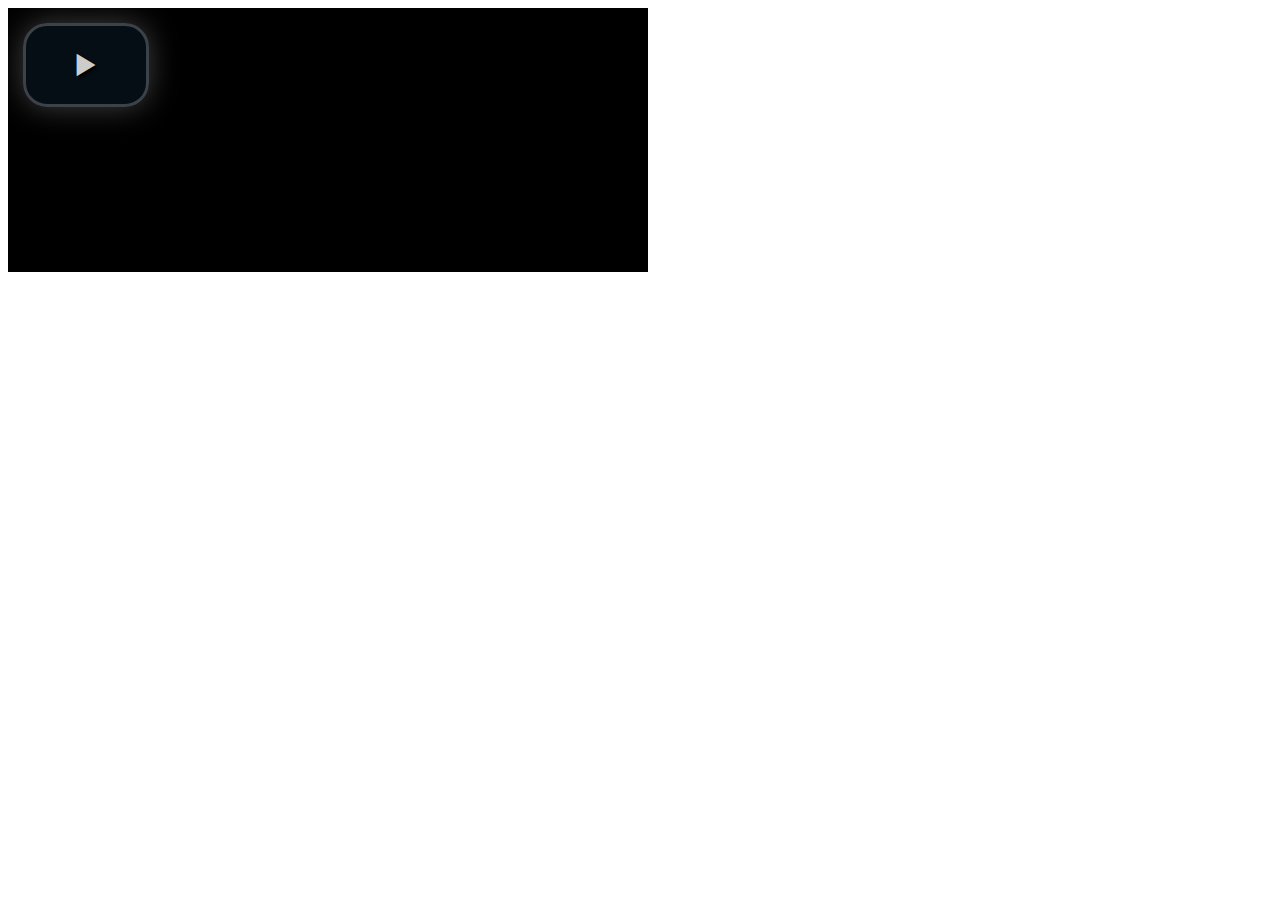
<file: racj2/rs-plugin/videojs/demo.html>
<!DOCTYPE html>
<html>
<head>
  <title>Video.js | HTML5 Video Player</title>

  <!-- Chang URLs to wherever Video.js files will be hosted -->
  <link href="video-js.css" rel="stylesheet" type="text/css">
  <!-- video.js must be in the <head> for older IEs to work. -->
  <script src="video.js"></script>

  <!-- Unless using the CDN hosted version, update the URL to the Flash SWF -->
  <script>
    videojs.options.flash.swf = "video-js.swf";
  </script>


</head>
<body>

  <video id="example_video_1" class="video-js vjs-default-skin" controls preload="none" width="640" height="264"
      poster="http://video-js.zencoder.com/oceans-clip.png"
      data-setup="{}">
    <source src="http://video-js.zencoder.com/oceans-clip.mp4" type='video/mp4' />
    <source src="http://video-js.zencoder.com/oceans-clip.webm" type='video/webm' />
    <source src="http://video-js.zencoder.com/oceans-clip.ogg" type='video/ogg' />
    <track kind="captions" src="demo.captions.vtt" srclang="en" label="English"></track><!-- Tracks need an ending tag thanks to IE9 -->
    <track kind="subtitles" src="demo.captions.vtt" srclang="en" label="English"></track><!-- Tracks need an ending tag thanks to IE9 -->
  </video>

</body>
</html>
</file>
<file: racj2/css/jpreloader.css>
#jpreOverlay {
	background-color: #000000;
	position:absolute;
	width:100%;
	height:100%;
}
#jpreSlide{
	font-size:22px;
	color:#ccc;
	text-align:center;
	width:50%;
	height:30%;
}
#jpreLoader{
	width:400px;
	height:2px;
	background:#111;
	border-radius:25px;
	-moz-border-radius:25px;
	-webkit-border-radius:25px;
}

#jpreBar {
	background:#222;
	border-radius:25px;
	-moz-border-radius:25px;
	-webkit-border-radius:25px;
}

#jprePercentage {
	color:#111;
	z-index:-1;
	font-family:Arial,Helvetica,sans-serif;
	text-align:center;
	margin-top:10px;
	font-size:96px;
	margin-top:-10px;
}

#jSplash{
	line-height:200%;
}

#jSplash section{
	padding:0;
	display:block;
	background:none !important;
}
</file>
<file: racj2/css/plugin.css>
@charset "utf-8";
/* CSS Document */

/* ================================================== */
/* isotope */
/* ================================================== */
.isotope,
.isotope .isotope-item {
/* change duration value to whatever you like */
-webkit-transition-duration: 0.8s;
-moz-transition-duration: 0.8s;
-ms-transition-duration: 0.8s;
-o-transition-duration: 0.8s;
transition-duration: 0.8s;
}

.isotope {
-webkit-transition-property: height, width;
-moz-transition-property: height, width;
-ms-transition-property: height, width;
-o-transition-property: height, width;
transition-property: height, width;
}

.isotope .isotope-item {
-webkit-transition-property: -webkit-transform, opacity;
-moz-transition-property: -moz-transform, opacity;
-ms-transition-property: -ms-transform, opacity;
-o-transition-property: -o-transform, opacity;
transition-property: transform, opacity;
}

/**** disabling Isotope CSS3 transitions ****/

.isotope.no-transition,
.isotope.no-transition .isotope-item,
.isotope .isotope-item.no-transition {
-webkit-transition-duration: 0s;
-moz-transition-duration: 0s;
-ms-transition-duration: 0s;
-o-transition-duration: 0s;
transition-duration: 0s;
}

#filters {
font-size:12px;
letter-spacing:1px;
padding: 0;
margin: 0;
margin-bottom: 20px;
font-weight:400;
}

#filters li {
display: inline-block;
margin-right: 5px;
margin-bottom: 10px;
}

#filters a {
outline:none;
padding: 10px 20px 8px 20px;
color: #888;
font-size:11px;
letter-spacing:3px;
text-decoration: none;
text-transform:uppercase;
background:#eee;
border:none !important;
}

#filters a {
color:#888;
border: solid 1px #555;
}

#filters a:hover {
	background:#111;
}

#filters a.selected {
color: #111;
}

.isotope-item {
z-index: 2;
}

.isotope-hidden.isotope-item {
pointer-events: none;
z-index: 1;
}





/* -------------------------------------------------- */
/* flex slider */
/* -------------------------------------------------- */
.flexslider {
width: 100%;
background: none;
border: none;
box-shadow: none;
margin: 0px;
}

.control-slider {
float: right;
display: inline-block;
margin-right: -10px;
}

.prev-slider, .next-slider {
float: left;
display: block;
text-align: center;
margin-top: 10px;
cursor: pointer;
}

.prev-slider i, .next-slider i {
border: solid 1px #ccc;
padding: 5px 10px 5px 10px;
}

.prev-slider i:hover, .next-slider i:hover {
color: #fff;
border: solid 1px #333;
background: #333;
}

.prev-slider {
margin-right: -5px;
}

.project-carousel ul.slides, .project-carousel-3-col ul.slides{
margin-top: 10px;
margin-bottom: 20px;
}

.logo-carousel .flex-direction-nav,
.project-carousel .flex-control-nav,
.project-carousel .flex-direction-nav,
.project-carousel-3-col .flex-control-nav,
.project-carousel-3-col .flex-direction-nav {
display: none;
}

.logo-carousel.no-control .flex-control-nav{
display:none;
}

.logo-carousel li img {
width: auto !important;

}


/* flex slider - testi slider */
#testimonial-full {
text-align: center;
padding: 10px 0 10px 0;
text-shadow:none;
}

#testimonial-full blockquote {
color: #fff;
border: none !important;
margin: 0;
font-size: 18px;
font-family:"Open Sans";
font-weight:300;
font-style:normal;
line-height:1.5em;
text-transform:uppercase;
letter-spacing:3px;
}

#testimonial-full span{
	letter-spacing:0;
	margin-top:20px;
	text-transform:none;
}

.testi-slider .flex-control-nav {
position: absolute !important;
margin-top: -50px !important;
}

.testi-slider .flex-direction-nav {
display: none;
}
/* Control Nav */
.testi-slider .flex-control-nav {
width: 100%;
position: absolute;
bottom: -40px;
text-align: center;
}

.testi-slider .flex-control-nav li {
margin: 0 6px;
display: inline-block;
zoom: 1;
*display: inline;
}

.testi-slider .flex-control-paging li a {
background: none;
width: 8px;
height: 8px;
display: block;
border: solid 1px #fff;
cursor: pointer;
text-indent: -9999px;
-webkit-border-radius: 20px;
-moz-border-radius: 20px;
-o-border-radius: 20px;
border-radius: 20px;
-webkit-box-shadow: none;
-moz-box-shadow: none;
-o-box-shadow: none;
box-shadow: none;
}

.testi-slider .flex-control-paging li a:hover {
border: solid 1px #fff;
background: #fff;
}

.testi-slider .flex-control-paging li a.flex-active {
border: solid 1px #fff;
cursor: default;
background: #fff;
}




/* ================================================== */
/* jquery totop */
/* ================================================== */
#toTop {
z-index: 1555;
display: none;
text-decoration: none;
position: fixed;
bottom: 10px;
right: 10px;
overflow: hidden;
width: 51px;
height: 51px;
border: none;
text-indent: -999px;
background: url(../images/ui.totop.png) no-repeat left top;
}
#toTopHover {
background: url(../images/ui.totop.png) no-repeat left -51px;
width: 51px;
height: 51px;
display: block;
overflow: hidden;
float: left;
}
#toTop:active, #toTop:focus {
outline: none;
}

.owl-theme .owl-controls .owl-page span{
	background:#fff !important;
	margin-top:30px;
	width:5px;
	height:5px;
}


.typed-cursor{
    opacity: 1;
    -webkit-animation: blink 0.7s infinite;
    -moz-animation: blink 0.7s infinite;
    animation: blink 0.7s infinite;
}
@keyframes blink{
    0% { opacity:1; }
    50% { opacity:0; }
    100% { opacity:1; }
}
@-webkit-keyframes blink{
    0% { opacity:1; }
    50% { opacity:0; }
    100% { opacity:1; }
}
@-moz-keyframes blink{
    0% { opacity:1; }
    50% { opacity:0; }
    100% { opacity:1; }
}
</file>
<file: racj2/css/style.css>
/* ================================================== */
    /* created by designesia

* body
* header
	* subheader
* navigation
* content
* section
* footer
* sidebar
* blog
* products
* contact
* coming soon page
* elements
	* address
	* border
	* breadcrumb
	* button
	* columns
	* counter
	* divider
	* dropcap
	* form
	* heading
	* icon font
	* list
	* map
	* package
	* page heading
	* pagination
	* pricing
	* progress bar
	* social icons
	* spacer
	* tabs
	* team
	* testimonial
* media query

/* ================================================== */
    
    @charset "utf-8";
    @import url(https://fonts.googleapis.com/css?family=Open+Sans:300,300i,400,400i,600,600i,700,700i,800,800i);
    @import url(https://fonts.googleapis.com/css?family=Dosis:400,200,300,500,600,700,800);
    @import url(https://fonts.googleapis.com/css?family=Allura);
    /* ================================================== */
    /* body */
    /* ================================================== */
    
    html {
        background: #000000 !important;
    }
    
    body {
        display: none;
        font-family: "Open Sans", Arial, Helvetica, sans-serif;
        font-size: 13px;
        font-weight: 400;
        color: #dddddd;
        line-height: 1.8em;
        padding: 0;
        background: #606060;
    }
    
    body.de_light,
    .de_light,
    .text-dark {
        color: #606060;
    }
    
    .noselect {
        -webkit-touch-callout: none;
        /* iOS Safari */
        -webkit-user-select: none;
        /* Safari */
        -khtml-user-select: none;
        /* Konqueror HTML */
        -moz-user-select: none;
        /* Old versions of Firefox */
        -ms-user-select: none;
        /* Internet Explorer/Edge */
        user-select: none;
        /* Non-prefixed version, currently
supported by Chrome, Edge, Opera and Firefox */
    }
    
    .rtl,
    .rtl .tp-caption {
        text-align: right;
    }
    
    .rtl header div#logo {
        float: right;
    }
    
    .rtl header nav {
        float: left;
    }
    
    .rtl #subheader h1 {
        float: right;
        padding-right: 0px;
        margin-right: 0px;
    }
    
    .rtl .crumb {
        float: left;
        padding: 0;
        margin: 0;
    }
    
    .rtl .de-team-list .small-border {
        float: right;
    }
    
    .rtl .crumb li {
        float: right;
        padding: 0 5px;
    }
    
    #wrapper {
        overflow: hidden;
    }
    
    #wrapper.wrapper-s2 {
        background: #ffffff;
    }
    
    #page-overlay {
        background: rgba(0, 0, 0, .7);
        position: fixed;
        height: 100%;
        width: 100%;
        z-index: -1;
    }
    
    .de-navbar-left #wrapper {
        overflow: visible;
    }
    /* ================================================== */
    /*  header	*/
    /* ================================================== */
    
    header {
        width: 100%;
        height: 80px;
        position: fixed;
        top: 0;
        left: 0;
        z-index: 1001;
        -webkit-transition: height 0.3s;
        -moz-transition: height 0.3s;
        -ms-transition: height 0.3s;
        -o-transition: height 0.3s;
        transition: height 0.3s;
        background: #18191b;
        border-bottom: solid 1px rgba(0, 0, 0, 0.0);
    }
    
    header .info {
        display: none;
        color: #fff;
        text-align: right;
        padding: 10px 0 10px 0;
        width: 100%;
        z-index: 100;
        border-bottom: solid 1px rgba(255, 255, 255, .2);
    }
    
    header .info .column {
        display: inline-block;
        padding: 0 15px 0 15px;
        font-size: 11px;
        letter-spacing: 1px;
    }
    
    header .info .social.column {
        border: none;
    }
    
    header .info .social i {
        color: #fff;
        font-size: 14px;
        display: inline-block;
        float: none;
        padding: 0 10px 0 10px;
    }
    
    header .info strong {
        font-size: 12px;
    }
    
    header.header-light .info {
        color: #333;
    }
    
    header.header-light .info .social i {
        color: #333;
    }
    
    header.transparent.header-light .info,
    header.transparent.header-light .info .social i {
        color: #fff;
    }
    
    header.header-bg {
        background: rgba(0, 0, 0, 0.5);
    }
    
    header.transparent {
        background: rgba(0, 0, 0, 0.0);
    }
    
    header.autoshow {
        top: -80px;
    }
    
    header.autoshow.scrollOn,
    header.autoshow.scrollOff {
        -o-transition: .5s;
        -ms-transition: .5s;
        -moz-transition: .5s;
        -webkit-transition: .5s;
        transition: .5s;
        outline: none;
    }
    
    header.autoshow.scrollOn {
        top: 0;
    }
    
    header.autoshow.scrollOff {
        top: -80px;
    }
    
    header div#logo {
        display: table;
        height: 80px;
        float: left;
        -webkit-transition: all 0.3s;
        -moz-transition: all 0.3s;
        -ms-transition: all 0.3s;
        -o-transition: all 0.3s;
        transition: all 0.3s;
        margin-top: 10px;
    }
    
    header div#logo .logo-2 {
        display: none;
    }
    
    header div#logo a {
        display: table-cell;
        vertical-align: middle;
    }
    
    header nav {
        float: right;
        /* max-width: 90%; */
        margin-top: 30px;
    }
    
    header nav a {
        -webkit-transition: all 0.3s;
        -moz-transition: all 0.3s;
        -ms-transition: all 0.3s;
        -o-transition: all 0.3s;
        transition: all 0.3s;
    }
    
    header nav a:hover {
        color: #555;
    }
    
    header.smaller:not(.header-bottom):not(.side-header):not(.force-header-mobile) #mainmenu a {
        padding-top: 5px;
        padding-bottom: 5px;
    }
    
    header.smaller:not(.header-bottom):not(.side-header):not(.force-header-mobile) #mainmenu li li a {
        padding-top: 0px;
        padding-bottom: 0px;
    }
    
    header.smaller:not(.header-bottom):not(.side-header):not(.force-header-mobile) #mainmenu ul {
        top: 70px;
    }
    
    header.smaller:not(.header-bottom):not(.side-header):not(.force-header-mobile) #mainmenu ul ul {
        top: 0px;
    }
    
    header.smaller:not(.header-bottom):not(.side-header):not(.force-header-mobile) {
        height: 90px;
        background: #18191b;
    }
    
    header.header-light.smaller:not(.header-bottom):not(.side-header):not(.force-header-mobile) {
        height: 70px;
        background: #ffffff;
    }
    
    header.smaller.no-border:not(.header-bottom):not(.side-header) {
        border: none;
    }
    
    header.smaller:not(.header-bottom):not(.side-header):not(.force-header-mobile) div#logo {
        height: 70px;
    }
    
    .logo-smaller div#logo {
        width: 150px;
        height: 30px;
        line-height: 65px;
        font-size: 30px;
    }
    
    .logo-smaller div#logo img {
        line-height: 75px;
        font-size: 30px;
    }
    
    .logo-smaller div#logo .logo-1 {
        display: none;
    }
    
    .logo-smaller div#logo .logo-2 {
        display: inline-block;
    }
    
    .logo-small {
        margin-bottom: 20px;
        max-width: 110px;
    }
    
    header.de_header_2 {
        height: 125px;
    }
    
    header.de_header_2.smaller {
        height: 70px;
    }
    
    header.de_header_2.smaller .info {
        position: absolute;
        opacity: 0;
        z-index: -1;
    }
    
    header.header-light {
        background: #fff;
    }
    
    header.header-light.transparent {
        background: none;
    }
    
    header.smaller:not(.header-bottom).header-light {
        background: #fff;
        border-bottom-color: #eee;
    }
    
    .de-navbar-left {
        background: #151618;
    }
    
    .de-navbar-left #logo {
        padding: 40px;
        text-align: center;
        width: 100%;
    }
    
    .de-navbar-left header {
        position: relative;
        display: block;
        width: 100%;
        height: 100%;
        left: 0;
        background: none;
        padding: 30px;
        padding-right: 20px;
    }
    
    .de-navbar-left header #mainmenu {
        float: none;
        margin: 0;
        padding: 0;
    }
    
    .de-navbar-left header #mainmenu>li {
        display: block !important;
        margin: 0;
        float: none;
        text-align: center;
        font-family: "Dosis";
        letter-spacing: 5px;
        font-size: 14px;
        padding: 0;
        padding-top: 10px;
        padding-bottom: 10px;
        border-bottom: solid 1px rgba(255, 255, 255, .1);
    }
    
    .de_light.de-navbar-left header #mainmenu>li {
        border-bottom: solid 1px rgba(0, 0, 0, .05);
    }
    
    .de-navbar-left header #mainmenu>li>a {
        padding: 0;
        opacity: .5;
    }
    
    .de_light.de-navbar-left header #mainmenu>li>a {
        color: #222;
    }
    
    .de-navbar-left header #mainmenu>li a:hover {
        opacity: 1;
    }
    
    .de-navbar-left header #mainmenu>li>a:after {
        content: none;
    }
    
    .de-navbar-left header nav {
        float: none !important;
    }
    /* subheader */
    
    #subheader {
        padding-bottom: 80px;
        background: #222;
        padding-top: 150px;
    }
    
    #subheader {
        -webkit-background-size: 100% auto !important;
        -moz-background-size: 100% auto !important;
        -o-background-size: 100% auto !important;
        background-size: 100% auto !important;
    }
    
    .de-navbar-left #subheader {
        padding-bottom: 120px;
    }
    
    #subheader h1 {
        color: #eceff3;
        margin-top: 80px;
        font-size: 32px;
        letter-spacing: 5px;
        float: left;
        padding-right: 40px;
        margin-right: 40px;
        text-transform: uppercase;
    }
    
    #subheader span {
        letter-spacing: 2px;
        display: inline-block;
        font-size: 15px;
        margin-top: 88px;
        color: #fff;
    }
    
    #subheader .crumb {
        font-size: 10px;
        letter-spacing: 3px;
        margin-top: 90px;
        color: #fff;
        text-transform: uppercase;
    }
    
    .de-navbar-left.de_light #subheader h1 {
        color: #222;
    }
    
    #subheader.style-2 .title-wrap {
        float: left;
        margin-top: 60px;
    }
    
    #subheader.style-2 {
        padding: 150px 0 150px 0;
    }
    
    #subheader.style-2 h1 {
        font-size: 56px;
        text-align: left;
        margin: 0;
        float: none;
        font-weight: bold;
        letter-spacing: 1px;
    }
    
    #subheader.style-2 h4 {
        color: #fff;
        margin-top: 10px;
        font-weight: 500;
        text-transform: none;
    }
    
    #subheader.style-3,
    #subheader.style-4 {
        background: #f8f8f8;
        padding: 30px 0 30px 0;
    }
    
    #subheader.style-3 h1,
    #subheader.style-4 h1 {
        font-size: 28px;
        padding-top: 10px;
    }
    
    #subheader.style-4 {
        background: #202124;
    }
    /* ================================================== */
    /* navigation */
    /* ================================================== */
    
    .header-custom:not(.header-mobile) {
        height: auto;
        position: relative;
        width: 100%;
        left: 0;
    }
    
    .header-custom:not(.header-mobile) nav {
        display: block;
        width: 100%;
        text-align: center;
        margin-bottom: -1px;
        float: none;
    }
    
    .header-custom:not(.header-mobile).s2 nav {
        text-align: left;
        background: none;
        margin: 0;
        padding: 0;
        float: left;
    }
    
    .header-custom:not(.header-mobile) nav #mainmenu {
        display: inline-block !important;
        margin: 0;
        float: none;
        padding: 0;
    }
    
    .header-custom:not(.header-mobile) #mainmenu>li>a {
        padding: 20px 0px 20px 20px;
        line-height: 20px;
    }
    
    .header-custom:not(.header-mobile) #mainmenu>li:first-child>a {
        padding-left: 0;
    }
    
    .header-custom:not(.header-mobile) div#logo {
        width: 100%;
    }
    
    .header-custom:not(.header-mobile) div#logo img {
        text-align: center;
    }
    
    .header-custom:not(.header-mobile) #mainmenu li>ul,
    .header-custom:not(.header-mobile) #mainmenu li:hover>ul {
        margin-top: -20px;
    }
    
    .header-custom:not(.header-mobile) #mainmenu li ul ul,
    .header-custom:not(.header-mobile) #mainmenu li:hover ul ul {
        top: 20px;
    }
    
    .header-custom:not(.header-mobile) #mainmenu li ul.mega,
    .header-custom:not(.header-mobile) #mainmenu li:hover ul.mega {
        margin-top: 60px;
    }
    
    .header-custom:not(.header-mobile) .menu-group {
        background: rgba(255, 255, 255, .02);
        margin-bottom: -1px;
        height: 60px;
        padding-top: -1
    }
    
    .header-custom:not(.header-mobile) .form-default {
        margin-top: -5px;
    }
    
    .header-custom.header-light:not(.header-mobile) .menu-group {
        background: rgba(0, 0, 0, .05);
    }
    
    #mainmenu {
        font-family: "Open Sans", Arial, Helvetica, sans-serif;
        float: right;
        font-size: 11px;
        font-weight: 400;
        letter-spacing: 3px;
        text-transform: uppercase;
        margin-bottom: 10px;
    }
    
    #mainmenu ul {
        float: right;
        margin: 0px 0px;
        padding: 0px 0px;
        height: 30px;
    }
    
    #mainmenu li {
        margin: 0px 0px;
        padding: 0px 0px;
        float: left;
        display: inline;
        list-style: none;
        position: relative;
    }
    
    #mainmenu a {
        line-height: 30px;
    }
    
    #mainmenu>li>a {
        line-height: normal;
    }
    
    #mainmenu a {
        display: inline-block;
        padding: 4px 0px 4px 10px;
        text-decoration: none;
        text-align: center;
        outline: none;
    }
    
    #mainmenu a,
    header.transparent.header-light #mainmenu a {
        color: #fff;
    }
    
    #mainmenu li a:after {
        float: right;
        position: relative;
        font-family: "FontAwesome";
        content: "\f111";
        font-size: 6px;
        margin-left: 10px;
        margin-top: 4px;
        color: #FAB702;
    }
    
    #mainmenu li:last-child a:after {
        display: none;
    }
    
    #mainmenu.dotted-separator li a:after {
        content: "\f111";
        font-size: 6px;
    }
    
    #mainmenu.line-separator li a:after {
        content: "/";
        font-size: 14px;
    }
    
    #mainmenu.circle-separator li a:after {
        content: "\f10c";
        font-size: 9px;
    }
    
    #mainmenu.strip-separator li a:after {
        content: "\f068";
        font-size: 9px;
    }
    
    #mainmenu.plus-separator li a:after {
        content: "\f067";
        font-size: 11px;
    }
    
    #mainmenu.square-separator li a:after {
        content: "\f096";
        font-size: 11px;
    }
    
    #mainmenu.no-separator li a:after {
        font-size: 0px;
    }
    
    #mainmenu.ms-2 {
        text-transform: none;
        letter-spacing: 0;
    }
    
    #mainmenu.ms-2 li {
        font-size: 15px;
    }
    
    #mainmenu.ms-2>li {
        font-weight: 500;
    }
    
    #mainmenu li li {
        font-size: 10px;
        font-weight: normal;
        border-bottom: solid 1px #333;
    }
    
    #mainmenu li li:last-child {
        border-bottom: none;
    }
    
    #mainmenu li li a {
        padding: 0px 12px 0px 12px;
        border-top: none;
        color: #ccc;
        width: 201px;
        border-left: none;
        text-align: left;
    }
    
    #mainmenu li li a:hover {
        color: #111;
    }
    
    #mainmenu li li a:after {
        content: none !important;
    }
    
    #mainmenu li li li a {
        background: #222327;
    }
    
    #mainmenu li li a:hover {
        color: #111;
        background: #1a8b49;
    }
    /* new added menu */
    
    #mainmenu li>ul {
        width: 201px;
        height: 0;
        position: absolute;
        top: 80px;
        left: 0px;
        z-index: 10;
        opacity: 0;
        margin-top: 5px;
        overflow: hidden;
    }
    
    #mainmenu li:hover>ul {
        opacity: 1;
        height: auto;
        margin-top: 0px;
        overflow: visible;
    }
    
    #mainmenu li ul.mega ul {
        width: 201px;
        height: auto;
        position: absolute;
        top: 80px;
        left: 0px;
        z-index: 10;
        visibility: hidden;
        opacity: 0;
        margin-top: 5px;
    }
    /* close new added menu */
    
    #mainmenu li li {
        display: block;
        float: none;
    }
    
    #mainmenu ul li:hover>a {
        color: #222;
    }
    
    header.header-mobile #mainmenu li ul {
        visibility: visible;
        opacity: 1;
        margin-top: 0px;
    }
    
    #mainmenu li ul {
        background: #222327;
    }
    
    #mainmenu.sub-transparent li ul {
        background: rgba(10, 10, 10, .7);
    }
    
    #mainmenu li ul ul {
        left: 100%;
        top: 0px;
    }
    
    #mainmenu li:hover>ul {
        color: #1a8b49;
    }
    
    #mainmenu select {
        padding: 10px;
        height: 36px;
        font-size: 14px;
        border: none;
        background: #ff4200;
        color: #eceff3;
    }
    
    #mainmenu select option {
        padding: 10px;
    }
    
    header.header-light #mainmenu>li>a,
    header.transparent.smaller.header-light #mainmenu>li>a {
        color: #333;
    }
    
    #mainmenu>li ul.mega {
        position: fixed;
        left: 0;
        height: 0%;
        width: 100%;
        visibility: hidden;
        opacity: 0;
        overflow: hidden;
    }
    
    #mainmenu li:hover ul.mega {
        visibility: visible;
        opacity: 1;
    }
    
    #mainmenu li ul.mega>li,
    #mainmenu li ul.mega>li a {
        width: 100%;
    }
    
    #mainmenu li ul.mega li.title {
        padding: 0px 10px 10px 15px;
        text-align: left;
        color: #fff;
        font-weight: bold;
    }
    
    #mainmenu li ul.mega>li ul {
        position: static;
        visibility: visible;
        opacity: 1;
        left: 0;
        float: none;
        width: 100%;
    }
    
    #mainmenu ul.mega>li ul li {
        margin: 0;
        padding: 0;
    }
    
    #mainmenu ul.mega>li ul li a {
        margin: 0;
    }
    
    #mainmenu ul.mega>li ul li:last-child {
        border-bottom: solid 1px #333333;
    }
    
    #mainmenu li ul.mega .menu-content {
        background: #222327;
        padding: 30px;
    }
    
    #mainmenu ul.mega ul,
    #mainmenu ul.mega li,
    #mainmenu ul.mega li li a {
        background: none;
    }
    
    #mainmenu.sub-transparent li ul.mega .menu-content {
        background: rgba(10, 10, 10, .7);
    }
    
    #mainmenu.menu-flex {
        display: -webkit-box;
        width: 80%;
        -webkit-box-orient: horizontal;
        -webkit-box-pack: justify;
    }
    
    #mainmenu.menu-flex>li {
        -webkit-box-flex: 1;
        text-align: center;
        margin: 0 10px;
    }
    
    #mainmenu.menu-flex.mf-left>li {
        text-align: left;
    }
    
    header.header-mobile #mainmenu>li ul.mega {
        visibility: visible;
        opacity: 1;
    }
    
    header:not(.header-mobile):not(.force-header-mobile) #mainmenu>li:hover ul.mega {
        height: auto;
    }
    
    #menu-overlay {
        position: fixed;
        width: 100%;
        height: 100%;
        background: rgba(0, 0, 0, .9);
        color: #ffffff;
        z-index: 10000;
        overflow-y: auto;
        display: none;
        overflow-x: hidden;
    }
    
    #menu-overlay.slideDown {
        top: -100%;
    }
    
    #mo-button-open {
        position: absolute;
        display: block;
        width: 30px;
        right: 20px;
        margin-top: 22px;
        overflow: hidden;
    }
    
    #mo-button-open div {
        width: 100%;
        height: 3px;
        background: #ffffff;
        margin-bottom: 7px;
    }
    
    #mo-button-open.mo-bo-s1 {
        top: 10px;
    }
    
    #mo-button-open.mo-bo-s1 div {
        height: 1px;
    }
    
    #mo-button-open:hover div:nth-child(1) {
        margin-left: 50%;
    }
    
    #mo-button-open:hover div:nth-child(2) {
        margin-left: 25%;
    }
    
    #mo-button-close {
        position: absolute;
        top: 0px;
        right: 20px;
        display: block;
        width: 30px;
        height: 45px;
        cursor: pointer;
    }
    
    #mo-button-close .line-1,
    #mo-button-close .line-2 {
        top: 32px;
        width: 30px;
        height: 3px;
        background: #ffffff;
        position: absolute;
        border-radius: 10px;
        right: 0px;
    }
    
    #mo-button-close .line-1 {
        -webkit-transform: rotate(-45deg);
        -moz-transform: rotate(-45deg);
        -o-transform: rotate(-45deg);
        transform: rotate(-45deg);
    }
    
    #mo-button-close .line-2 {
        -webkit-transform: rotate(45deg);
        -moz-transform: rotate(45deg);
        -o-transform: rotate(45deg);
        transform: rotate(45deg);
    }
    
    #mo-button-close:hover .line-1,
    #mo-button-close:hover .line-2 {
        -webkit-transform: rotate(0deg);
        -moz-transform: rotate(0deg);
        -o-transform: rotate(0deg);
        transform: rotate(0deg);
    }
    
    #mo-menu ul,
    #mo-menu li {
        padding: 0;
        margin: 0;
        list-style: none;
    }
    
    #mo-menu {
        font-size: 16px;
        margin-left: -30px;
    }
    
    #mo-menu a {
        text-decoration: none;
        color: #ffffff;
    }
    
    #mo-menu li ul a {
        color: #888888;
    }
    
    #mo-menu li ul a:hover {
        color: #ffffff;
    }
    
    #mo-menu>li>a {
        font-size: 40px;
        padding: 15px 0;
        display: inline-block;
    }
    
    #mo-menu>li {
        display: block;
        width: 100%;
        opacity: 0;
    }
    
    #mo-menu>li.show {
        opacity: 1;
    }
    
    #mo-menu>li>ul {
        overflow: hidden;
        max-height: 0;
        transition: max-height 0.5s cubic-bezier(0, 1, 0, 1);
    }
    
    #mo-menu:not(.mo-center)>li>ul {
        width: 100%;
    }
    
    #mo-menu>li>ul.full {
        max-height: 2000px;
        transition: max-height 1s ease-in-out;
    }
    
    #mo-menu.mo-center {
        text-align: center;
    }
    
    #mo-menu.mo-center>li>ul {
        margin-left: 15px;
    }
    
    #mo-menu .menu-content ul li {
        padding: 0;
        margin: 0;
        list-style: none;
    }
    
    #mo-menu. li ul.mega .menu-content {
        padding: 0px;
    }
    
    #mo-menu.mm-hover-underline>li span {
        border-bottom: solid 1px #ffffff;
        width: 0;
        display: block;
        position: relative;
    }
    
    #mo-menu.mm-hover-underline>li:hover span {
        width: 100%;
    }
    
    #mo-menu.mm-style-1 {
        text-transform: uppercase;
        letter-spacing: 5px;
    }
    
    #mo-menu.mm-style-1>li>a {
        font-size: 20px;
    }
    
    #mo-menu.mm-style-2 {
        letter-spacing: 5px;
    }
    
    #mo-menu.mm-style-2>li>a {
        font-size: 64px;
        line-height: 60px;
        font-weight: bold;
        padding: 20px;
        letter-spacing: 20px;
        text-transform: uppercase;
        color: rgba(0, 0, 0, 0);
        -webkit-text-stroke-width: 1px;
        -webkit-text-stroke-color: rgba(255, 255, 255, .5);
    }
    
    #mo-menu.mm-style-2>li>a:hover {
        -webkit-text-stroke-color: rgba(255, 255, 255, 1);
        transform: scale(1.2);
        color: #ffffff;
    }
    
    #mo-menu.mm-style-2>li {
        transform: scale(0);
    }
    
    #mo-menu.mm-style-2>li.show {
        transform: scale(1);
    }
    
    #mo-menu.mm-style-3 {
        letter-spacing: 5px;
    }
    
    #mo-menu.mm-style-3>li>a {
        font-size: 64px;
        line-height: 60px;
        font-weight: bold;
        padding: 20px;
        letter-spacing: 20px;
        text-transform: uppercase;
    }
    
    #mo-menu.mm-style-3>li>a:hover {
        transform: scale(1.2);
        color: #ffffff;
    }
    
    #mo-menu.mm-style-3>li {
        transform: scale(0);
    }
    
    #mo-menu.mm-style-3>li.show {
        transform: scale(1);
    }
    /* menu toggle for mobile */
    
    #menu-btn {
        display: none;
        float: right;
        margin-top: 5px;
        width: 36px;
        height: 36px;
        padding: 6px;
        text-align: center;
        cursor: pointer;
    }
    
    .header-light #menu-btn {
        background: none;
    }
    
    #menu-btn:before {
        font-family: FontAwesome;
        content: "\f0c9";
        font-size: 24px;
        color: #eceff3;
    }
    
    .header-light #menu-btn:before {
        color: #333;
    }
    
    #menu-btn.unclick:before {
        content: "\f0c9";
    }
    
    #menu-btn.clicked:before {
        content: "\f00d";
    }
    
    #menu-btn:hover {
        background: #fff;
    }
    
    #menu-btn:hover:before {
        color: #222;
    }
    /* menu toggle animated */
    
    #nav-toggle {
        float: right;
        width: 60px;
        height: 20px;
        position: relative;
        margin: 15px auto;
        -webkit-transform: rotate(0deg);
        -moz-transform: rotate(0deg);
        -o-transform: rotate(0deg);
        transform: rotate(0deg);
        -webkit-transition: .5s ease-in-out;
        -moz-transition: .5s ease-in-out;
        -o-transition: .5s ease-in-out;
        transition: .5s ease-in-out;
        cursor: pointer;
        padding: 10px;
        z-index: 100;
    }
    
    #nav-toggle span {
        display: block;
        position: absolute;
        height: 2px;
        width: 50%;
        background: #fff;
        border-radius: 9px;
        opacity: 1;
        -webkit-transform: rotate(0deg);
        -moz-transform: rotate(0deg);
        -o-transform: rotate(0deg);
        transform: rotate(0deg);
        -webkit-transition: .25s ease-in-out;
        -moz-transition: .25s ease-in-out;
        -o-transition: .25s ease-in-out;
        transition: .25s ease-in-out;
    }
    
    #nav-toggle span:nth-child(1) {
        top: 10px;
    }
    
    #nav-toggle span:nth-child(2) {
        top: 18px;
    }
    
    #nav-toggle span:nth-child(3) {
        top: 26px;
    }
    
    #nav-toggle.open span:nth-child(1) {
        top: 18px;
        -webkit-transform: rotate(135deg);
        -moz-transform: rotate(135deg);
        -o-transform: rotate(135deg);
        transform: rotate(135deg);
    }
    
    #nav-toggle.open span:nth-child(2) {
        opacity: 0;
    }
    
    #nav-toggle.open span:nth-child(3) {
        top: 18px;
        -webkit-transform: rotate(-135deg);
        -moz-transform: rotate(-135deg);
        -o-transform: rotate(-135deg);
        transform: rotate(-135deg);
    }
    
    #menu-wrapper {
        width: 100%;
        height: 100%;
        background: rgba(0, 0, 0, .95);
        position: fixed;
        top: 0;
        left: 0;
        text-align: center;
        height: 0;
        overflow-y: auto;
    }
    
    #menu-wrapper nav {
        display: inline-block;
        margin: 20px auto 80px auto;
        padding: 0;
        float: none;
        font-size: 26px;
        opacity: 0;
    }
    /* ================================================== */
    /* content */
    /* ================================================== */
    
    #content {
        width: 100%;
        background: #fff;
        padding: 90px 0 90px 0;
        z-index: 100;
    }
    
    .de_light #content {
        background: #fff;
    }
    
    #content {
        background: #18191b;
    }
    /* ================================================== */
    /* section */
    /* ================================================== */
    
    section {
        padding: 90px 0 90px 0;
    }
    
    section {
        background: #18191b;
    }
    
    section.custom-1 {
        border-bottom-left-radius: 100% 100%;
        border-bottom-right-radius: 100% 100%;
        overflow: hidden;
    }
    
    .de-navbar-left .container-fluid .container {
        width: 100% !important;
    }
    
    .de-navbar-left section {
        padding: 70px 15px;
    }
    
    .de_light section {
        background: #fff;
    }
    
    .bg-white {
        background: #ffffff;
    }
    
    .section-fixed {
        position: fixed;
        width: 100%;
        min-height: 100%;
        height: auto;
    }
    /* ================================================== */
    /* footer */
    /* ================================================== */
    
    footer {
        background: #111;
        color: #ccc;
        padding: 80px 0 0 0;
    }
    
    footer h3,
    .de_light footer h3 {
        color: #fff;
        font-size: 20px;
    }
    
    footer a {
        color: #ccc;
        text-decoration: none !important;
    }
    
    footer a:visited {
        color: #ccc;
    }
    
    footer.light {
        color: #606060;
        background: #fff;
    }
    
    footer.light .subfooter {
        background: #f8f8f8;
    }
    
    footer.light a {
        color: #606060 !important;
        text-decoration: none;
    }
    
    footer.footer-fixed {
        position: fixed;
        bottom: 0;
        z-index: 1000;
        width: 100%;
        height: 55px;
    }
    
    footer.footer-transparent,
    footer.footer-transparent .subfooter {
        background: none;
    }
    
    .de-navbar-left footer {
        padding: 70px 70px 0 70px;
    }
    
    .subfooter {
        background: #0b0b0b;
        padding: 30px 0 20px 0;
    }
    
    footer.footer-fixed .subfooter {
        padding: 15px 0 15px 0;
    }
    
    footer.footer-s2 {
        font-size: 12px;
        text-transform: uppercase;
    }
    
    footer.text-light a {
        color: #bbbbbb;
    }
    
    .subfooter.light {
        border-top: solid 1px #ddd;
        background: #fff;
    }
    
    .de-navbar-left footer.light .subfooter {
        background: none;
    }
    
    .de-navbar-left .subfooter {
        background: none;
    }
    
    header.side-header {
        border-bottom: none !important;
        margin: 0;
    }
    
    header.side-header .social-icons-2 {
        margin: 0 auto;
        margin-top: 50px !important;
        float: none;
        text-align: center;
    }
    
    header.side-header .social-icons-2 a {
        display: inline-block;
        margin: 0 2px 0 2px;
        background: #555;
        width: 36px;
        height: 36px;
        padding-top: 5px;
        display: inline-block;
        text-align: center;
        border-radius: 20px;
        -moz-border-radius: 20px;
        -webkit-border-radius: 20px;
        opacity: .2;
    }
    
    .de_light header.side-header .social-icons-2 a {
        background: #fff;
        color: #333;
    }
    
    header.side-header .social-icons-2 a:hover {
        opacity: 1;
    }
    
    .de-navbar-left.de_light header,
    .de-navbar-left.de_light {
        background: #f9f9f9;
    }
    
    header.header-mobile {
        position: relative;
        background: #111;
        z-index: 1000;
    }
    
    header.header-mobile.header-light {
        background: #fff;
    }
    
    header.smaller.header-scroll:not(.autoshow) {
        position: absolute;
    }
    
    .header-bottom .info {
        display: none !important;
    }
    
    #de-sidebar {
        position: absolute;
    }
    /* ================================================== */
    /* blog */
    /* ================================================== */
    
    .blog-list {
        margin: 0;
        padding: 0;
    }
    /* blog list */
    
    .blog-list li {
        list-style: none;
        line-height: 1.7em;
        margin-bottom: 60px;
        margin-top: 10px;
        padding-bottom: 15px;
        border-bottom: solid 1px rgba(255, 255, 255, .1);
    }
    
    .de_light .blog-list li {
        border-bottom: solid 1px #ddd;
    }
    
    .blog-list h3,
    .blog-read h3 {
        margin-top: 20px;
    }
    
    .blog-list h3 a {
        color: #fff;
    }
    
    .de_light .blog-list h3 a {
        color: #111;
    }
    
    .de_light .text-light .blog-list h3 a {
        color: #fff;
    }
    
    .blog-list .btn-more {
        padding: 3px 25px 3px 25px;
        color: #111;
        text-transform: uppercase;
        text-decoration: none;
        font-weight: 700;
        float: right;
    }
    
    .blog-list .btn-more:hover {
        background: #fff;
    }
    
    .de_light .blog-list .btn-more:hover {
        background: #222;
        color: #fff;
    }
    
    .blog-list .post-text,
    .blog-read .post-text {
        padding-left: 80px;
    }
    
    .blog-list img {
        border-bottom: solid 4px;
    }
    
    .blog-list .blog-slider {
        margin-bottom: -60px;
    }
    
    .blog-list .date-box,
    .blog-read .date-box {
        width: 60px;
        position: absolute;
        text-align: center;
        text-shadow: none;
    }
    
    .blog-list .date-box .day,
    .blog-list .date-box .month {
        display: block;
        color: #fff;
        text-align: center;
        width: 60px;
        z-index: 100;
    }
    
    .de_light .blog-list .date-box .day,
    .de_light .blog-read .date-box .month {
        color: #111;
    }
    
    .blog-list .date-box .month {
        font-size: 14px;
    }
    
    .blog-list .date-box .day,
    .blog-read .date-box .day {
        color: #111;
        font-weight: 600;
        font-size: 32px;
        padding-top: 45px;
        padding-bottom: 10px;
    }
    
    .blog-list .date-box .month,
    .blog-read .date-box .month {
        color: #fff;
        font-family: "Open Sans";
        font-weight: 600;
        letter-spacing: 16px;
        padding: 7px 0 7px 0;
        border-bottom: solid 4px #333;
    }
    
    .de_light .blog-list .date-box .month,
    .de_light .blog-read .date-box .month {
        border-bottom-color: #ddd;
    }
    
    .de_light .text-light .blog-list .date-box .month {
        color: #fff;
    }
    
    .blog-snippet li {
        border-bottom: none !important;
        margin-bottom: 0;
    }
    
    #blog-carousel .item {
        width: 100%;
    }
    /* blog comment */
    
    #blog-comment {
        margin-left: 80px;
    }
    
    #blog-comment h5 {
        margin-bottom: 10px;
    }
    
    #blog-comment ul,
    #blog-comment li {
        list-style: none;
        margin-left: -30px;
        padding-left: 0;
    }
    
    #blog-comment ol {
        padding-left: 30px;
    }
    
    #blog-comment li {
        min-height: 70px;
        margin-bottom: 20px;
        padding-bottom: 20px;
        border-bottom: solid 1px rgba(255, 255, 255, .1);
    }
    
    #blog-comment li .avatar {
        position: absolute;
        margin-top: 5px;
    }
    
    #blog-comment .comment {
        margin-left: 90px;
    }
    
    #blog-comment li {
        min-height: 70px;
        font-size: 12px;
        line-height: 1.6em;
    }
    
    #blog-comment li li {
        margin-left: 55px;
        padding-bottom: 0px;
        margin-top: 20px;
        padding-top: 20px;
        border-top: solid 1px rgba(255, 255, 255, .1);
        border-bottom: none;
    }
    
    #blog-comment li li .avatar {
        position: absolute;
    }
    
    #blog-comment li li .comment {}
    
    .comment-info {
        margin-left: 90px;
        margin-bottom: 5px;
    }
    
    .comment-info span {}
    
    .comment-info .c_name {
        display: block;
        font-weight: 700;
    }
    
    .comment-info .c_reply {
        padding-left: 20px;
        margin-left: 20px;
        border-left: solid 1px rgba(255, 255, 255, .1);
        font-size: 12px;
    }
    
    .comment-info .c_date {
        font-size: 12px;
    }
    
    .blog-list h3,
    .blog-read h3 {
        letter-spacing: normal;
        font-size: 24px;
        text-transform: none;
    }
    /* blog comment form */
    
    #commentform label {
        display: block;
    }
    
    #commentform input {
        width: 290px;
    }
    
    #commentform input:focus {
        border: solid 1px #999;
        background: #fff;
    }
    
    #commentform textarea {
        width: 97%;
        padding: 5px;
        height: 150px;
        color: #333;
    }
    
    #commentform textarea:focus {
        border: solid 1px #999;
        background: #fff;
    }
    
    #commentform input.btn {
        width: auto;
    }
    
    .post-meta {
        margin: 0px 0 10px 0px;
        border: solid 1px #eee;
        border-left: none;
        font-size: 11px;
        display: table;
        table-layout: fixed;
        margin-left: 80px;
    }
    
    .post-meta span {
        display: table-cell;
        padding: 10px 20px 10px 20px;
        text-align: center;
        border-left: solid 1px #eee;
    }
    
    .post-meta span i {
        float: none;
        margin-right: 20px;
    }
    
    .post-image img {
        width: 100%;
        margin-bottom: 0px;
    }
    
    .post-meta {
        border-color: #222;
    }
    
    .post-meta span {
        border-color: #222;
    }
    
    .de_light .post-meta {
        border: solid 1px #eee;
    }
    
    .de_light .post-meta span {
        border-left: solid 1px #eee;
    }
    
    .blog-slide {
        padding: 0;
        margin: 0;
    }
    /* ================================================== */
    /* products */
    /* ================================================== */
    
    .products {
        padding: 0;
        list-style: none;
    }
    
    .products li {
        margin-bottom: 30px;
    }
    
    .product .p-inner {
        padding: 15px;
        border-radius: 5px;
        -moz-border-radius: 5px;
        -webkit-border-radius: 5px;
        -webkit-box-shadow: 2px 20px 30px 0px rgba(0, 0, 0, 0.5);
        -moz-box-shadow: 2px 20px 30px 0px rgba(0, 0, 0, 0.5);
        box-shadow: 2px 20px 30px 0px rgba(0, 0, 0, 0.5);
    }
    
    .de_light .product .p-inner {
        -webkit-box-shadow: 2px 20px 30px 0px rgba(20, 20, 20, 0.05);
        -moz-box-shadow: 2px 20px 30px 0px rgba(20, 20, 20, 0.05);
        box-shadow: 2px 20px 30px 0px rgba(20, 20, 20, 0.05);
    }
    
    .product .price {
        margin-bottom: 10px;
        font-size: 16px;
    }
    
    .product h4 {
        font-size: 16px;
        font-weight: 500;
        margin-bottom: 5px;
    }
    
    .product a {
        text-decoration: none;
    }
    
    .product img {
        background: #333;
        margin-bottom: 10px;
        border-radius: 5px;
        -moz-border-radius: 5px;
        -webkit-border-radius: 5px;
    }
    
    .product .p-images {
        position: relative;
    }
    
    .product .pi-2 {
        position: absolute;
        opacity: 0;
        left: 0;
    }
    
    .product .btn-line {
        width: 100%;
    }
    
    .product a.btn-line:hover {
        color: #111111 !important;
    }
    
    .product:hover .pi-2 {
        opacity: 1;
    }
    
    .p-rating {
        font-size: 12px;
        color: #404040;
    }
    
    .de_light .p-rating {
        color: #bbbbbb;
    }
    
    .p-rating i.checked {
        color: #FAB702;
    }
    
    .p-single h3 {
        margin-bottom: 5px;
        font-size: 24px;
    }
    
    .p-single .price {
        margin-bottom: 10px;
    }
    
    .de_light .p-single .price {
        margin-bottom: 10px;
        color: #111111;
        font-size: 20px;
        font-weight: bold;
        padding: 5px 0;
    }
    
    .p-single img {
        border-radius: 3px;
        -moz-border-radius: 3px;
        -webkit-border-radius: 3px;
    }
    
    .p-desc {
        padding-left: 20px;
    }
    
    .de_light .p-single a.btn-line:hover {
        color: #111111;
    }
    /* ================================================== */
    /* contact form */
    /* ================================================== */
    
    .error {
        padding: 20px;
        border: none;
        display: none;
        color: #d9534f;
        border: solid 1px #d9534f;
        font-size: 12px;
    }
    
    .success {
        padding: 20px;
        display: none;
        color: #5cb85c;
        border: solid 1px #5cb85c;
        margin-bottom: 20px;
    }
    
    .error img {
        vertical-align: top;
    }
    
    .full {
        width: 98%;
    }
    
    #contact_form {
        margin-top: 20px;
    }
    
    #contact_form input[type=text],
    #contact_form textarea,
    #contact_form input[type=email],
    #contact_form input[type=number],
    #search,
    #contact_form input[type=password] {
        padding: 10px;
        margin-bottom: 20px;
        color: #fff;
        border: solid 1px rgba(0, 0, 0, .3);
        background: rgba(0, 0, 0, .2);
        border-radius: 0 !important;
        height: auto;
    }
    
    .de_light #contact_form input[type=text],
    .de_light #contact_form textarea,
    .de_light #contact_form input[type=email],
    .de_light #search {
        border: solid 1px #ddd;
        background: #f5f5f5;
        color: #333 !important;
    }
    
    #contact_form input[placeholder],
    #contact_form textarea[placeholder] {
        color: #eee;
    }
    
    #contact_form input[type=submit].btn-line {
        background: none;
        padding: 8px 20px;
    }
    
    #contact_form input[type=submit].btn-line:hover {
        background: #111;
        border-color: #111;
    }
    
    #contact_form textarea {
        height: 178px;
    }
    
    .form-default input[type=text] {
        background: #1D1E1F;
        border: none;
        font-size: 14px;
        padding: 2px 10px 2px 10px;
        color: #ffffff;
    }
    
    #form_coupon input[type=text] {
        padding: 9px 12px 9px 12px;
        width: 80%;
        float: left;
        display: table-cell;
        border-radius: 2px 0 0 2px;
        -moz-border-radius: 2px 0 0 2px;
        -webkit-border-radius: 2px 0 0 2px;
        border: solid 1px #333333;
        border-right: none;
        color: #ffffff;
        background: rgba(255, 255, 255, .1);
        -webkit-box-shadow: 2px 2px 20px 0px rgba(20, 20, 20, 0.05);
        -moz-box-shadow: 2px 2px 20px 0px rgba(20, 20, 20, 0.05);
        box-shadow: 2px 2px 20px 0px rgba(20, 20, 20, 0.05);
    }
    
    #form_coupon input[type=text]:focus {
        background: #ffffff;
        color: #111111;
    }
    
    #form_coupon #btn-submit i {
        text-align: center;
        font-size: 20px;
        float: left;
        width: 20%;
        height: 38px;
        background: #171A21;
        color: #111111;
        display: table-cell;
        padding: 10px 0 5px 0;
        border-radius: 0 2px 2px 0;
        -moz-border-radius: 0 2px 2px 0;
        -webkit-border-radius: 0 2px 2px 0;
    }
    
    .f-num-inc {
        border: solid 1px #ddd;
        display: inline-block;
        padding: 0px;
    }
    
    .f-num-inc input,
    .f-num-inc span {
        padding: 5px;
        width: 40px;
        font-size: 15px;
        display: inline-block;
        width: 30px;
        text-align: center;
        margin: 0;
        border-radius: 0;
        border: none;
    }
    
    .f-num-inc span {
        cursor: pointer;
    }
    
    .f-num-inc span:first-child {
        border-right: solid 1px #dddddd;
    }
    
    .f-num-inc span:last-child {
        border-left: solid 1px #dddddd;
    }
    
    .f-num-inc span:hover {
        color: #111111;
    }
    /* Chrome, Safari, Edge, Opera */
    
    .f-num-inc input::-webkit-outer-spin-button,
    .f-num-inc input::-webkit-inner-spin-button {
        -webkit-appearance: none;
        margin: 0;
    }
    
    .f-input-number {
        width: 40px;
        padding: 0 12px;
        vertical-align: top;
        text-align: center;
        outline: none;
        background: none;
        color: #ffffff;
        font-weight: bold;
    }
    
    .f-input-number,
    .f-input-number-decrement,
    .f-input-number-increment {
        border: 1px solid rgba(255, 255, 255, .1);
        height: 40px;
        user-select: none;
    }
    
    .f-input-number-decrement,
    .f-input-number-increment {
        display: inline-block;
        width: 30px;
        line-height: 38px;
        background: none;
        color: #ffffff;
        text-align: center;
        font-weight: bold;
        cursor: pointer;
    }
    
    .f-input-number-decrement:active,
    .f-input-number-increment:active {
        background: #222;
    }
    
    .f-input-number-decrement {
        border-right: none;
        border-radius: 2px 0 0 2px;
    }
    
    .f-input-number-increment {
        border-left: none;
        border-radius: 0 2px 2px 0;
    }
    
    .de_light .f-input-number {
        width: 40px;
        background: #fff;
        color: #222;
    }
    
    .de_light .f-input-number,
    .de_light .f-input-number-decrement,
    .de_light .f-input-number-increment {
        border: 1px solid #ccc;
    }
    
    .de_light .f-input-number-decrement,
    .de_light .f-input-number-increment {
        display: inline-block;
        background: #f1f1f1;
        color: #444;
    }
    
    .de_light .f-input-number-decrement:active,
    .de_light .f-input-number-increment:active {
        background: #ddd;
    }
    
    .pop-search .form-default {
        width: 100%;
        top: 5px;
        left: 0;
        position: absolute;
        z-index: 1;
        display: none;
    }
    
    .pop-search .form-default input[type=text] {
        width: 100%;
        font-size: 24px;
        padding: 13px;
        outline: none;
    }
    
    .pop-search-click {
        display: inline-block;
        position: absolute;
        top: 20px;
        cursor: pointer;
        z-index: 100;
    }
    
    .pop-search-click:before {
        margin-left: -15px;
        font-family: "FontAwesome";
        content: "\f002";
    }
    
    .pop-search-click.click:before {
        content: "\f00d";
    }
    
    .error_input {
        border-color: #D31E2B !important;
    }
    /* ================================================== */
    /* coming soon page */
    /* ================================================== */
    
    .coming-soon .logo {
        margin: 0;
        padding: 0;
    }
    
    .coming-soon h2 {
        margin-top: 0;
        color: rgba(255, 255, 255, .8);
        font-weight: 400;
    }
    
    .coming-soon .social-icons i {
        font-size: 20px;
        margin-left: 10px;
        margin-right: 10px;
    }
    
    .coming-soon .social-icons i:hover {
        background: none;
        color: rgba(255, 255, 255, .2) !important;
    }
    
    .arrow-up,
    .arrow-down {
        width: 0;
        height: 0;
        border-left: 40px solid transparent;
        border-right: 40px solid transparent;
        border-bottom: 40px solid #fff;
        position: fixed;
        margin-left: auto;
        margin-right: auto;
        left: 0;
        right: 0;
        bottom: 0;
        cursor: pointer;
        z-index: 101;
    }
    
    .arrow-down {
        border-top: 40px solid #fff;
        border-bottom: none;
        position: fixed;
        z-index: 102;
        top: -40px;
    }
    
    .arrow-up:before {
        font-family: "FontAwesome";
        font-size: 20px;
        content: "\f067";
        color: #222;
        position: relative;
        top: 12px;
        margin: 0 0 0 -8px !important;
    }
    
    .arrow-down:before {
        font-family: "FontAwesome";
        font-size: 20px;
        content: "\f068";
        color: #222;
        position: relative;
        top: -35px;
        margin: 0 0 0 -8px !important;
    }
    /* ================================================== */
    /* elements */
    /* ================================================== */
    /* address */
    /* ------------------------------ */
    
    address {
        margin: 0;
        margin-top: 20px;
    }
    
    address span {
        display: block;
        border-bottom: solid 1px #222;
        padding-bottom: 5px;
        margin-bottom: 5px;
        font-weight: 300;
    }
    
    footer.light address span {
        border-bottom: solid 1px #eee;
    }
    
    .de_light .widget_text address span {
        border-bottom: solid 1px #ddd;
    }
    
    address span strong {
        display: inline-block;
        width: 60px;
    }
    
    address span {
        border-bottom-color: #222;
    }
    
    address span i {
        margin-top: 5px;
        margin-right: 20px;
        float: none;
    }
    
    address span strong {
        display: inline-block;
    }
    
    address span a {
        color: #eceff3;
    }
    
    .de_light #sidebar .widget address span {
        border-bottom: solid 1px #ddd;
    }
    
    .de_light #sidebar .widget address a {
        color: #333;
    }
    /* border */
    /* ------------------------------ */
    
    .small-border {
        height: 1px;
        width: 120px;
        background: #ccc;
        display: block;
        margin: 0 auto;
        margin-top: 20px;
        margin-bottom: 30px;
    }
    
    .tiny-border {
        height: 3px;
        width: 60px;
        display: block;
        margin: 0 auto;
        margin-top: 20px;
        margin-bottom: 30px;
    }
    /* breadcrumb */
    /* ------------------------------ */
    
    .crumb {
        color: #777;
        float: right;
        font-size: 12px;
    }
    
    #subheader.text-dark .crumb,
    .de-navbar-left.de_light #subheader .crumb {
        color: #333;
    }
    
    .crumb li {
        display: inline;
        text-decoration: none;
        padding: 0 2px 0 2px;
    }
    
    .crumb a {
        text-decoration: none;
    }
    
    .de_light .crumb a:hover {
        color: #fff;
    }
    /* button */
    /* ------------------------------ */
    
    .btn-line,
    a.btn-line {
        border: solid 1px #222;
        color: #fff;
        font-weight: 500;
        font-size: 12px;
        border-radius: 0;
        -moz-border-radius: 0;
        -webkit-border-radius: 0;
        padding: 3px;
        padding-left: 30px;
        padding-right: 50px;
        text-transform: uppercase;
        display: inline-block;
        text-align: center;
        letter-spacing: 2px;
        text-decoration: none;
    }
    
    .de_light a.btn-line {
        color: #111;
        border: solid 1px #dddddd;
    }
    
    .btn-line,
    a.btn-line,
    .text-light a.btn-line {
        border: solid 1px rgba(255, 255, 255, .2);
        color: #fff;
    }
    
    .btn-line:hover,
    a.btn-line:hover {
        background: #fff;
        color: #111;
        border-color: #fff;
    }
    
    a.btn-line:after {
        position: absolute;
        padding-left: 0px;
        margin-top: 1px;
    }
    
    a.btn-line:hover:after {
        position: absolute;
        padding-left: 10px;
    }
    
    .btn-line:after,
    a.btn-line:after {
        color: #fff;
    }
    
    .btn-line:hover:after,
    a.btn-line:hover:after,
    a.btn-line.hover:after {
        color: #fff;
    }
    
    .btn-line:hover:after,
    a.btn-line:hover:after,
    a.btn-line.hover:after {
        color: #111;
    }
    
    a.btn-text {
        text-decoration: none;
        display: inline-block;
        color: #111;
        font-weight: 600;
        padding: 0;
    }
    
    a.btn-text:after {
        font-family: FontAwesome;
        content: "\f054";
        padding-left: 10px;
    }
    
    a.btn-text {
        color: #fff;
    }
    
    a.btn-big {
        font-size: 14px;
        color: #eceff3;
        letter-spacing: 1px;
        line-height: normal;
        font-weight: bold;
        text-transform: uppercase;
        border: solid 1px #fff;
        padding: 10px 50px 10px 30px;
    }
    
    a.btn-big:after {
        font-family: FontAwesome;
        content: "\f054";
        margin-left: 20px;
        margin-top: 3px;
    }
    
    .de_light a.btn-big {
        font-weight: normal;
    }
    
    .btn-line,
    a.btn-line {
        color: #eceff3;
    }
    
    .btn-line:after,
    a.btn-line:after {
        font-family: FontAwesome;
        content: "\f054";
        margin-left: 10px;
    }
    
    a.btn-line-black,
    .de_light a.btn-line-black {
        border: solid 1px #111;
        color: #111;
        padding: 7px 25px 7px 25px;
        text-decoration: none;
        text-transform: uppercase;
        border-radius: 0;
        -moz-border-radius: 0;
        -webkit-border-radius: 0;
        font-weight: normal;
        font-size: 12px;
        letter-spacing: 2px;
    }
    
    a.btn-line-black:hover {
        background: #111;
        color: #fff;
    }
    
    a.btn-line-white,
    .de_light a.btn-line-white {
        border: solid 1px #fff;
        color: #fff;
        padding: 7px 25px 7px 25px;
        text-decoration: none;
        text-transform: uppercase;
        border-radius: 0;
        -moz-border-radius: 0;
        -webkit-border-radius: 0;
        font-weight: normal;
        font-size: 12px;
        letter-spacing: 2px;
    }
    
    a.btn-line-white:hover {
        background: #fff;
        color: #fff;
    }
    
    a.btn-line.black,
    a.btn-line.black:hover {
        border-color: #111111;
        color: #111111;
    }
    
    a.btn-line.black:hover {
        color: #ffffff;
        background: #111111;
    }
    
    a.btn-line.black:after,
    .de_light a.btn-line.black:after {
        color: #111111;
    }
    
    a.btn-line.black:hover:after {
        color: #ffffff;
    }
    
    .de_light a.btn-line-black:hover {
        background: #111;
        color: #fff;
    }
    
    .btn-fullwidth {
        width: 100%;
    }
    
    a.btn-slider {
        display: inline-block;
        font-size: 13px;
        font-weight: 600;
        color: #fff;
        letter-spacing: 3px;
        line-height: normal;
        text-decoration: none;
        text-transform: uppercase;
        border: solid 1px rgba(255, 255, 255, .5);
        padding: 10px 30px 10px 30px;
    }
    
    a.btn-slider.dark {
        color: #333;
        border: solid 1px rgba(0, 0, 0, .5);
    }
    
    a.btn-slider:after {
        font-family: FontAwesome;
        content: "\f054";
        margin-left: 10px;
    }
    
    a.btn-slider:hover {
        color: #222;
        background: #fff;
        border-color: #000;
        border: solid 2px #fff;
    }
    
    a.btn-slider.dark:hover {
        color: #fff;
        background: #333;
        border: solid 1px rgba(0, 0, 0, .5);
    }
    
    a.btn-custom,
    input.btn-custom {
        font-size: 13px;
        color: #222;
        letter-spacing: 3px;
        line-height: normal;
        text-decoration: none;
        text-transform: uppercase;
        padding: 7px 25px 7px 25px;
        background: #fff;
        display: inline-block;
    }
    
    a.btn-custom:hover {
        color: #222;
        opacity: .8;
    }
    
    a.btn-black {
        font-size: 13px;
        color: #fff;
        letter-spacing: 3px;
        font-weight: bold;
        text-decoration: none;
        text-transform: uppercase;
        padding: 7px 25px 7px 25px;
        background: #111;
        display: inline-block;
    }
    /* text-color-overide bootstrap */
    
    .nav-pills .nav-link.active,
    .nav-pills .show>.nav-link {
        border-radius: 0;
    }
    
    .nav-pills.np-1 .nav-item {
        font-weight: bold;
        font-size: 15px;
    }
    /* columns */
    /* ------------------------------ */
    /* counter */
    /* ------------------------------ */
    
    .de_count {
        text-align: center;
        padding: 30px 0 30px 0;
        background: none;
    }
    
    .de_count h3 {
        font-family: "Dosis", Arial, Helvetica, sans-serif;
        font-size: 40px;
    }
    
    .de_light .de_count h3 {
        font-family: "Poppins";
        font-weight: 500;
    }
    
    .de_count span {
        text-transform: uppercase;
    }
    
    .de_count i {
        display: block;
        font-size: 60px;
        margin: 0 auto;
        margin-bottom: 20px;
        width: 100%;
        font-weight: lighter !important;
    }
    
    .de_count.ultra-big h3 {
        font-size: 180px;
        line-height: 1em;
    }
    
    .de_count.ultra-big span {
        font-size: 18px;
        font-weight: bold;
        letter-spacing: 10px;
        padding: 5px 10px;
    }
    
    .de_count.ultra-big.s2 {
        border: solid 2px #333333;
        padding: 30px;
    }
    
    .de_count.ultra-big.s2 h3 {
        letter-spacing: 0;
    }
    
    .de_count.ultra-big.s2 span {
        font-size: 14px;
        letter-spacing: 5px;
    }
    
    .de_count.dc_border {
        padding: 20px 0;
        border: solid 1px rgba(255, 255, 255, .3);
        border-radius: 3px;
        -moz-border-radius: 3px;
        -webkit-border-radius: 3px;
    }
    
    .de_count.ultra-big.font-border h3 {
        color: rgba(0, 0, 0, 0);
        -webkit-text-stroke-width: 1px;
        -webkit-text-stroke-color: rgba(255, 255, 255, .5);
    }
    
    .de_count.dc_small h3 {
        font-size: 28px;
        margin-bottom: 5px;
    }
    /* divider */
    /* ------------------------------ */
    
    .spacer-single {
        width: 100%;
        height: 30px;
        display: block;
        clear: both;
    }
    
    .spacer-double {
        width: 100%;
        height: 60px;
        display: block;
        clear: both;
    }
    
    .spacer-half {
        width: 100%;
        height: 15px;
        display: block;
        clear: both;
    }
    
    .spacer10 {
        width: 100%;
        height: 10px;
        display: block;
        clear: both;
    }
    
    .spacer20 {
        width: 100%;
        height: 20px;
        display: block;
        clear: both;
    }
    
    .spacer30 {
        width: 100%;
        height: 30px;
        display: block;
        clear: both;
    }
    
    .spacer40 {
        width: 100%;
        height: 40px;
        display: block;
        clear: both;
    }
    
    .spacer50 {
        width: 100%;
        height: 50px;
        display: block;
        clear: both;
    }
    
    .spacer60 {
        width: 100%;
        height: 60px;
        display: block;
        clear: both;
    }
    
    .spacer-line {
        clear: both;
        margin: 30px 0;
        height: 2px;
        background: rgba(255, 255, 255, .1);
    }
    
    .de_light .spacer-line {
        background: rgba(0, 0, 0, .1);
    }
    
    hr {
        display: block;
        clear: both;
        border-top: solid 1px #ddd;
        margin: 40px 0 40px 0;
    }
    /* dropcap */
    /* ------------------------------ */
    
    .dropcap {
        display: inline-block;
        font-size: 48px;
        float: left;
        margin: 10px 15px 15px 0;
        color: #eceff3;
        padding: 20px 10px 20px 10px;
    }
    /* form style */
    /* ------------------------------ */
    
    .de_form input[type="radio"],
    .de_form input[type="checkbox"] {
        /* hide the inputs */
        display: none;
    }
    
    .de_form input[type="radio"]+label:before {
        content: "\f111";
        font-family: "FontAwesome";
        margin-right: 10px;
    }
    
    .de_form input[type="checkbox"]+label:before {
        content: "\f00c";
        font-family: "FontAwesome";
        margin-right: 10px;
    }
    /* style your lables/button */
    
    .de_form input[type="radio"]+label,
    .de_form input[type="checkbox"]+label {
        /* keep pointer so that you get the little hand showing when you are on a button */
        cursor: pointer;
        /* the following are the styles */
        padding: 4px 10px;
        border: none;
        background: #222;
        color: #606060;
        border-radius: 3px;
    }
    
    .de_light .de_form input[type="radio"]+label,
    .de_light .de_form input[type="checkbox"]+label {
        background: #eee;
        color: #999;
    }
    
    .de_form.no-bg input[type="radio"]+label,
    .de_form.no-bg input[type="checkbox"]+label {
        padding: 4px 0px;
        border: none;
        background: none;
    }
    
    .de_form input[type="radio"]:checked+label,
    .de_form input[type="checkbox"]:checked+label {
        /* style for the checked/selected state */
        border: none;
        color: white;
    }
    
    .de_light .de_form input[type="radio"]:checked+label,
    .de_light .de_form input[type="checkbox"]:checked+label {
        /* style for the checked/selected state */
        color: #333;
    }
    /* heading */
    /* ------------------------------ */
    
    .form-transparent input[type=text],
    .form-transparent textarea,
    .form-transparent input[type=email] {
        padding: 10px;
        margin-bottom: 20px;
        color: #fff;
        border: none;
        background: rgba(0, 0, 0, .2);
        border-radius: 0 !important;
        height: auto;
    }
    /* heading */
    /* ------------------------------ */
    
    h1,
    h2,
    h3,
    h4,
    h5,
    h6 {
        color: #000;
        font-family: 'Dosis', Arial, Helvetica, sans-serif;
        font-weight: 400;
    }
    
    h1 {
        font-size: 28px;
        margin: 0;
        text-align: center;
        letter-spacing: 5px;
        text-transform: uppercase;
        font-weight: 300;
    }
    
    h1 .small-border {
        margin-top: 30px;
    }
    
    h2 {
        display: inline-block;
        font-weight: 500;
        margin-bottom: 30px;
        line-height: 1.2em;
    }
    
    h2 .small-border {
        margin-left: 0;
        margin-bottom: 15px;
        width: 40px;
    }
    
    h2 {}
    
    h3 {
        margin-top: 0;
        font-size: 18px;
        letter-spacing: 3px;
        text-transform: uppercase;
        margin-bottom: 15px;
    }
    
    h3.size-2 {
        font-size: 24px;
    }
    
    h4 {
        font-size: 18px;
    }
    
    h1.slogan_big {
        font-weight: 300;
        font-size: 64px;
        line-height: 64px;
        letter-spacing: -2px;
        padding: 0;
        margin: 0px 0 30px 0;
    }
    
    h1.title {
        font-size: 64px;
        letter-spacing: 10px;
    }
    
    h1.title.s2 {
        font-size: 64px;
        letter-spacing: 0px;
    }
    
    h1.title strong {
        font-family: "Allura";
        text-transform: none;
        letter-spacing: 0;
        font-weight: normal;
    }
    
    h1.title-2 {
        letter-spacing: 20px;
        text-transform: uppercase;
        line-height: 50px;
    }
    
    h1.title-3 {
        font-size: 72px;
    }
    
    h1.title-3 strong {
        font-family: "Allura";
        text-transform: none;
        letter-spacing: 0;
        font-weight: normal;
    }
    
    h1.title-4 {
        font-size: 72px;
        letter-spacing: 5px;
        text-transform: uppercase;
        color: rgba(0, 0, 0, 0);
        -webkit-text-stroke-width: 1px;
        -webkit-text-stroke-color: rgba(255, 255, 255, 1);
    }
    
    h1.title-5 {
        text-transform: uppercase;
        font-size: 24px;
        letter-spacing: 24px;
        font-weight: normal;
    }
    
    h1.title-6 strong {
        font-size: 100px;
        font-family: "Allura";
        text-transform: none;
        letter-spacing: 0;
        font-weight: normal;
        line-height: 90px;
    }
    
    h2.subtitle {
        margin-top: 0;
    }
    
    h2.hero {
        font-size: 32px;
        font-weight: 400;
        text-transform: uppercase;
        letter-spacing: 32px;
    }
    
    h2.style-2 {
        font-size: 12px;
        font-weight: bold;
        text-transform: uppercase;
        letter-spacing: 10px;
    }
    
    h2.style-3 {
        font-size: 64px;
        font-weight: 400;
        text-transform: uppercase;
        letter-spacing: 20px;
    }
    
    h2.style-4 {
        font-size: 60px;
        font-weight: 400;
        text-transform: normal;
        letter-spacing: -2px;
    }
    
    h2.style-5 {
        margin-top: 0;
        line-height: 1.2em;
        font-size: 48px;
        font-weight: 400;
        text-transform: normal;
    }
    
    .de_light .text-light h2 {
        color: #fff;
    }
    
    h3.title {
        border-bottom: solid 1px #ddd;
        margin-bottom: 20px;
    }
    
    h4.title {
        border-bottom: solid 1px #ddd;
        padding-bottom: 10px;
        margin-bottom: 20px;
    }
    
    h5 {
        font-weight: bold;
    }
    
    h5.s2 {
        font-weight: 500;
        text-transform: uppercase;
        font-size: 12px;
        letter-spacing: 2px;
    }
    
    h1,
    h2,
    h3,
    h4,
    h5 {
        color: #eceff3;
    }
    
    h3.s2 span {
        font-family: "Allura";
        text-transform: none;
        letter-spacing: 0;
        font-size: 40px;
        display: block;
    }
    
    h3.s2 {
        font-size: 30px;
    }
    
    h3.style-1 {
        font-family: "Open Sans";
        letter-spacing: 0;
        text-transform: none;
        margin-bottom: 20px;
    }
    
    .typing-wrap {
        font-family: "Dosis";
        font-size: 30px;
        margin: 0;
        line-height: 60px;
    }
    
    span.teaser {
        font-family: "Georgia";
        font-style: italic;
        font-size: 18px;
    }
    
    .text-light,
    .text-light p {
        color: #ddd;
    }
    
    .text-dark {
        color: #333;
    }
    
    .text-dark,
    .text-dark p,
    .text-dark h1,
    .text-dark h2,
    .text-dark h3,
    .text-dark h4,
    .text-dark h5,
    .text-dark h6 {
        color: #222;
    }
    
    .text-grey {
        color: #707070;
    }
    
    .text-light h1 {
        color: #fff !important;
    }
    
    .de_light h1,
    .de_light h2,
    .de_light h3,
    .de_light h4,
    .de_light h5,
    .de_light h6,
    footer.light h1,
    footer.light h2,
    footer.light h3,
    footer.light h4,
    footer.light h5,
    footer.light h6,
    #subheader.text-dark h1,
    #subheader.text-dark h2,
    #subheader.text-dark h3,
    #subheader.text-dark h4,
    #subheader.text-dark h5,
    #subheader.text-dark h6 {
        color: #222;
    }
    
    .text-light h1,
    .text-light h2,
    .text-light h3,
    .text-light h4,
    .text-light h5 {
        color: #fff;
    }
    /* feature box style 1 */
    
    .feature-box i {
        border: solid 1px;
    }
    
    .feature-box-small-icon {
        margin-bottom: 30px;
    }
    
    .feature-box-small-icon.center {
        text-align: center;
    }
    
    .feature-box-small-icon .inner:hover>i {
        color: #fff;
    }
    
    .feature-box-small-icon .text {
        padding-left: 70px;
    }
    
    .feature-box-small-icon.center .text {
        padding-left: 0;
        display: block;
    }
    
    .feature-box-small-icon i {
        text-shadow: none;
        color: #333;
        font-size: 32px;
        width: 68px;
        height: 68px;
        text-align: center;
        position: absolute;
        border-radius: 60px;
    }
    
    .feature-box-small-icon i.hover {
        color: #333 !important;
    }
    
    .feature-box-small-icon i.hover {
        color: #fff !important;
    }
    
    .feature-box-small-icon .border {
        height: 2px;
        width: 30px;
        background: #ccc;
        display: block;
        margin-top: 20px;
        margin-left: 85px;
    }
    
    .feature-box-small-icon .btn {
        margin-top: 10px;
    }
    
    .feature-box-small-icon.center i {
        position: inherit;
        float: none;
        display: inline-block;
        margin-bottom: 20px;
        border: none;
        font-size: 60px;
        background: none;
        padding: 0px;
    }
    
    .feature-box-small-icon.center .fs1 {
        position: inherit;
        float: none;
        display: inline-block;
        margin-bottom: 20px;
        border: none;
        font-size: 60px;
        background: none;
        padding: 0px;
    }
    
    .feature-box-small-icon i {
        background-color: #333333;
    }
    
    .feature-box-small-icon h3 {
        line-height: normal;
        margin-bottom: 5px;
    }
    
    .feature-box-small-icon.no-bg h2 {
        padding-top: 12px;
    }
    
    .feature-box-small-icon.no-bg .inner,
    .feature-box-small-icon.no-bg .inner:hover {
        padding: 0;
        background: none;
    }
    
    .f-hover {
        -o-transition: .5s;
        -ms-transition: .5s;
        -moz-transition: .5s;
        -webkit-transition: .5s;
        transition: .5s;
        outline: none;
    }
    /* feature-box style 2 */
    
    .feature-box i {
        border: solid 1px;
    }
    
    .feature-box-small-icon-2 {
        margin-bottom: 30px;
    }
    
    .feature-box-small-icon-2 .text {
        padding-left: 48px;
    }
    
    .feature-box-small-icon-2 i {
        text-shadow: none;
        color: #eceff3;
        font-size: 24px;
        text-align: center;
        position: absolute;
    }
    
    .feature-box-small-icon-2 i {
        background-color: #333333;
    }
    
    .feature-box-small-icon-2 h3 {
        line-height: normal;
        margin-bottom: 5px;
    }
    
    .feature-box-small-icon-2.no-bg h2 {
        padding-top: 12px;
    }
    
    .feature-box-small-icon-2.no-bg .inner,
    .feature-box-small-icon-2.no-bg .inner:hover {
        padding: 0;
        background: none;
    }
    /* feature-box image style 3 */
    
    .feature-box i {
        border: solid 1px;
    }
    
    .feature-box-image-2 {
        margin-bottom: 30px;
    }
    
    .feature-box-image-2 .text {
        padding-left: 100px;
    }
    
    .feature-box-image-2 img {
        position: absolute;
    }
    
    .feature-box-image-2 i {
        background-color: #333333;
    }
    
    .feature-box-image-2 h3 {
        line-height: normal;
        margin-bottom: 5px;
    }
    
    .feature-box-image-2.no-bg h2 {
        padding-top: 12px;
    }
    
    .feature-box-image-2.no-bg {}
    
    .feature-box-image-2.no-bg .inner,
    .feature-box-image-2.no-bg .inner:hover {
        padding: 0;
        background: none;
    }
    /* with image */
    
    .feature-box-image img {
        width: 100%;
        margin-bottom: 10px;
        height: auto;
    }
    
    .feature-box-image h3 {
        line-height: normal;
        margin-bottom: 5px;
        font-size: 20px;
        font-weight: bold;
    }
    /* feature-box image style 4 */
    
    .feature-box-big-icon {
        text-align: center;
    }
    
    .feature-box-big-icon .text {}
    
    .feature-box-big-icon i {
        float: none;
        display: inline-block;
        text-shadow: none;
        color: #eceff3;
        font-size: 40px;
        padding: 40px;
        width: 120x;
        height: 120x;
        text-align: center;
        border: none;
        border-radius: 10px;
        -moz-border-radius: 10px;
        -web-kit-border-radius: 10px;
        background: #333;
        margin-bottom: 40px;
        cursor: default;
    }
    
    .feature-box-big-icon i:after {
        content: "";
        position: absolute;
        margin: 75px 0 0 -40px;
        border-width: 20px 20px 0 20px;
        /*size of the triangle*/
        border-style: solid;
    }
    
    .feature-box-big-icon:hover i,
    .feature-box-big-icon:hover i:after {
        -o-transition: .5s;
        -ms-transition: .5s;
        -moz-transition: .5s;
        -webkit-transition: .5s;
        transition: .5s;
    }
    
    .feature-box-big-icon:hover i {
        background: #333;
    }
    
    .feature-box-big-icon:hover i:after {
        border-color: #333 transparent;
    }
    
    .box-fx .inner {
        position: relative;
        overflow: hidden;
        border-bottom: solid 2px;
    }
    
    .box-fx .inner {
        border-bottom: solid 2px;
    }
    
    .box-fx .front {
        padding: 60px 0 60px 0;
    }
    
    .box-fx .front span {
        font-size: 14px;
    }
    
    .box-fx .info {
        position: absolute;
        padding: 60px 30px 60px 30px;
        background: #fff;
        color: #fff;
    }
    
    .box-fx i {
        font-size: 72px !important;
        margin-bottom: 20px;
    }
    
    .box-fx .btn-line,
    .box-fx .btn-line a.btn-line {
        border: solid 1px rgba(255, 255, 255, 0.5);
        color: #fff !important;
    }
    
    .box-fx .btn-line:hover,
    .box-fx a.btn-line:hover {
        background: #fff;
        color: #111 !important;
        border-color: #fff;
    }
    
    .box-fx .btn-line:after,
    .box-fx a.btn-line:after {
        color: #fff !important;
    }
    
    .box-fx .btn-line:hover:after,
    .box-fx a.btn-line:hover:after,
    .box-fx a.btn-line.hover:after {
        color: #111 !important;
    }
    
    .box-fx .bg-icon {
        left: 50%;
        bottom: 50px;
        color: #f5f5f5 !important;
        position: absolute !important;
        font-size: 190px !important;
        z-index: -1;
    }
    
    .box-icon-simple.right {
        margin-right: 70px;
        text-align: right;
    }
    
    .box-icon-simple.right i {
        font-size: 42px;
        right: 0;
        position: absolute;
    }
    
    .box-icon-simple.left {
        margin-left: 70px;
    }
    
    .box-icon-simple.left i {
        font-size: 42px;
        left: 0;
        position: absolute;
    }
    
    .box-number .number {
        display: block;
        font-size: 48px;
        color: #222;
        width: 80px;
        height: 80px;
        text-align: center;
        padding: 25px;
        border-radius: 60px;
        position: absolute;
    }
    
    .box-number i {
        display: block;
        font-size: 40px;
        color: #222;
        width: 80px;
        height: 80px;
        text-align: center;
        padding: 20px 0;
        border-radius: 60px;
        position: absolute;
    }
    
    .box-number.square .number,
    .box-number.square i {
        border-radius: 0;
    }
    
    .box-number .text {
        margin-left: 100px;
    }
    
    .box-icon .icon {
        display: block;
        font-size: 48px;
        color: #fff;
        text-align: center;
        border-radius: 60px;
        position: absolute;
        cursor: default;
    }
    
    .de_light .box-icon .icon {
        color: #222;
    }
    
    .box-icon .text {
        margin-left: 80px;
    }
    
    .box-icon.line {
        border: solid 1px rgba(255, 255, 255, .1);
        padding: 40px;
        border-radius: 3px;
        -moz-border-radius: 3px;
        -webkit-border-radius: 3px;
    }
    
    .de_light .box-icon.line {
        border: solid 1px rgba(0, 0, 0, .05);
    }
    
    .box-icon.line.active,
    .box-icon.line:hover {
        background: rgba(255, 255, 255, .1);
        border-color: rgba(255, 255, 255, .0);
    }
    
    .de_light .box-icon.line.active,
    .de_light .box-icon.line:hover {
        background: rgba(0, 0, 0, .05);
        border-color: rgb(0, 0, 0, .0);
    }
    
    .box-icon.line a {
        text-decoration: none;
    }
    
    .box-icon.center {
        text-align: center;
    }
    
    .box-icon.center .text {
        margin-left: 0px;
    }
    
    .box-icon.center .icon {
        display: inline-block;
        float: none;
        position: static;
        margin-bottom: 20px;
    }
    
    .box-icon.top .text {
        margin-left: 0px;
    }
    
    .box-icon.top .icon {
        display: inline-block;
        float: none;
        position: static;
        margin-bottom: 20px;
    }
    /* list */
    
    .ul-style-2 {
        padding: 0;
        list-style: none;
    }
    
    .ul-style-2 li {
        margin: 5px 0 5px 0;
    }
    
    .ul-style-2 li:before {
        font-family: "FontAwesome";
        content: "\f00c";
        margin-right: 15px;
    }
    /* pagination */
    /* ======================================== */
    
    .pagination li a {
        text-decoration: none;
    }
    
    .pagination li a:hover {
        color: #fff;
        background: none;
    }
    
    .de_light .pagination li a:hover {
        color: #111;
        background: none;
    }
    
    .pagination li a {
        color: #888;
        border: solid 1px #404040;
        background: none;
        margin: 3px;
        padding: 15px 20px 15px 20px;
        border-radius: 2px;
        -moz-border-radius: 2px;
        -webkit-border-radius: 2px;
    }
    
    .de_light .pagination li a {
        border-color: #ccc;
    }
    /* pricing table */
    /* ================================================== */
    
    .pricing-box {
        color: #888;
    }
    
    .pricing-2-col {
        border-right: solid 1px #eee;
    }
    
    .pricing-2-col .pricing-box {
        width: 49%;
    }
    
    .pricing-3-col {}
    
    .pricing-3-col .pricing-box {
        width: 32.33%;
    }
    
    .pricing-4-col {}
    
    .pricing-4-col .pricing-box {
        width: 24%;
    }
    
    .pricing-5-col {}
    
    .pricing-5-col .pricing-box {
        width: 19%;
    }
    
    .pricing-2-col,
    .pricing-3-col,
    .pricing-4-col,
    .pricing-5-col {}
    
    .pricing-box {
        float: left;
        text-align: center;
        margin: 5px;
        padding: 0;
        opacity: .8;
    }
    
    .pricing-box ul {
        margin: 0;
        padding: 0;
    }
    
    .pricing-box li {
        list-style: none;
        margin: 0;
        padding: 15px 0 15px 0;
        background: #eee;
    }
    
    .pricing-box li h4 {
        font-size: 22px;
        margin: 0;
        padding: 0;
        font-weight: 400;
        color: #888;
    }
    
    .pricing-box li h1 {
        font-size: 48px;
        margin: 0;
        margin-bottom: 5px;
        color: #1a8b49;
        letter-spacing: 0px;
    }
    
    .pricing-box li.title-row {
        padding: 15px 0 15px 0;
    }
    
    .pricing-box li.title-row h4 {}
    
    .pricing-box li.price-row {
        padding: 15px 0 15px 0;
        background: #F8F8F8;
    }
    
    .pricing-box li.deco {
        background: #f5f5f5;
    }
    
    .pricing-box a.btn {
        color: #eceff3;
    }
    
    .pricing-box li.price-row span {
        display: block;
        font-weight: 600;
    }
    
    .pricing-box li.btn-row {
        background: #ddd;
    }
    
    .pricing.pricing-box {}
    
    .pricing.pricing-box ul {
        margin: 0;
        padding: 0;
    }
    
    .pricing.pricing-box li {
        background: #3b3b3b;
        color: #bbb;
        list-style: none;
        margin: 0;
        padding: 15px 0 15px 0;
    }
    
    .pricing.pricing-box li.deco {
        background: #333;
    }
    
    .pricing.pricing-box li h4 {
        font-size: 22px;
        margin: 0;
        padding: 0;
        font-weight: 400;
        color: #eceff3;
    }
    
    .pricing.pricing-box li h1 {
        font-size: 48px;
        margin: 0;
        margin-bottom: 5px;
        font-weight: 600;
        color: #eceff3;
    }
    
    .pricing.pricing-box li.title-row {
        background: #323232;
        padding: 15px 0 15px 0;
    }
    
    .pricing.pricing-box li.price-row {
        background: #2b2b2b;
        padding: 15px 0 15px 0;
    }
    
    .pricing.pricing-box li.price-row h1 {
        font-weight: 300;
    }
    
    .pricing.pricing-box li.price-row h1 span {
        display: inline-block;
        font-weight: 600;
    }
    
    .pricing.pricing-box li.price-row span {
        display: block;
        font-weight: 600;
    }
    
    .pricing.pricing-box li.btn-row {
        background: #404040;
    }
    
    .pricing-featured {
        position: relative;
    }
    
    .pricing-featured li {
        padding-top: 17px;
        padding-bottom: 17px;
    }
    
    .pricing-s1 {
        overflow: hidden;
        position: relative;
        border-radius: 3px;
        -webkit-border-radius: 3px;
        -moz-border-radius: 3px;
        transition: box-shadow 1s;
        -webkit-transition: box-shadow 1s;
        -moz-transition: box-shadow 1s;
    }
    
    .pricing-s1 .top {
        background: #222427;
        color: #eee;
        padding: 40px;
        color: #ECF0F1;
        text-align: center;
    }
    
    .pricing-s1 .top h2 {
        font-size: 24px;
        margin-bottom: 20px;
        font-weight: normal;
    }
    
    .pricing-s1 .top>* {
        margin: 0px;
    }
    
    .pricing-s1 .top .price .currency {
        font-size: 24px;
        line-height: 54px;
        vertical-align: top;
        display: inline-block;
    }
    
    .pricing-s1 .top .price b {
        font-size: 48px;
        line-height: 70px;
        color: #fff;
    }
    
    .pricing-s1 .top .price .month {
        color: #ccc;
    }
    
    .pricing-s1 .bottom {
        border-top: 0px;
        padding-bottom: 5px;
        background: #222427;
        text-align: center;
    }
    
    .pricing-s1 .bottom ul {
        list-style: none;
        list-style-type: none;
        margin: 0px;
        padding: 0px;
        text-align: left;
    }
    
    .pricing-s1 .bottom ul li {
        line-height: 60px;
        padding: 0px 30px;
    }
    
    .pricing-s1 .bottom ul li>span {
        color: #16A085;
        font-size: 20px;
        margin-right: 20px;
    }
    
    .pricing-s1 .bottom ul li:nth-child(odd) {
        background: #2f3135;
    }
    
    .pricing-s1 .bottom ul li:nth-child(even) {
        background: #2a2c30
    }
    
    .pricing-s1 .bottom>a {
        margin: 40px;
        width: auto;
    }
    
    .pricing-s1 .bottom i {
        margin-right: 10px;
        font-size: 14px;
    }
    
    .pricing-s1 .ribbon {
        width: 200px;
        position: absolute;
        top: 20px;
        left: -55px;
        text-align: center;
        line-height: 50px;
        letter-spacing: 1px;
        color: #222;
        font-weight: bold;
        transform: rotate(-45deg);
        -webkit-transform: rotate(-45deg);
        -moz-transform: rotate(-45deg);
    }
    /* light version */
    
    .pricing-s1.light .top {
        background: #eeeeee;
    }
    
    .pricing-s1.light .top h2 {
        font-size: 20px;
        margin-bottom: 20px;
    }
    
    .pricing-s1.light .top .price b {
        font-size: 48px;
        line-height: 70px;
        font-weight: 500;
        color: #333;
    }
    
    .pricing-s1.light .top .price .month {
        color: #555;
    }
    
    .pricing-s1.light .bottom {
        background: #e5e5e5;
    }
    
    .pricing-s1.light .bottom ul li:nth-child(odd) {
        background: #f5f5f5;
    }
    
    .pricing-s1.light .bottom ul li:nth-child(even) {
        background: #eeeeee;
    }
    
    .pricing-s1.light .btn-custom {
        letter-spacing: 1px;
        color: #333;
    }
    
    .pricing-s2 {
        background: #f9f9f9;
        overflow: hidden;
        position: relative;
        border-radius: 3px;
        -webkit-border-radius: 3px;
        -moz-border-radius: 3px;
        transition: box-shadow 1s;
        -webkit-transition: box-shadow 1s;
        -moz-transition: box-shadow 1s;
    }
    
    .pricing-s2 .top {
        padding: 40px;
        text-align: center;
    }
    
    .pricing-s2 .top h2 {
        font-size: 18px;
        margin-bottom: 20px;
        font-weight: 500;
    }
    
    .pricing-s2 .top>* {
        margin: 0px;
    }
    
    .pricing-s2 .top .price .currency {
        font-size: 24px;
        line-height: 54px;
        vertical-align: top;
        display: inline-block;
    }
    
    .pricing-s2 .top .price b {
        font-size: 48px;
        line-height: 70px;
        color: #333;
    }
    
    .pricing-s2 .top .price .month {}
    
    .pricing-s2 .bottom {
        border-top: 0px;
        padding-bottom: 5px;
        text-align: center;
    }
    
    .pricing-s2 .bottom ul {
        list-style: none;
        list-style-type: none;
        margin: 0px;
        padding: 0px;
        text-align: left;
    }
    
    .pricing-s2 .bottom ul li {
        padding: 10px 30px;
    }
    
    .pricing-s2 .bottom ul li>span {
        color: #16A085;
        font-size: 20px;
        margin-right: 20px;
    }
    
    .pricing-s2 .bottom ul li:nth-child(odd) {
        background: #fcfcfc;
    }
    
    .pricing-s2 .bottom ul li:nth-child(even) {
        background: #f5f5f5;
    }
    
    .pricing-s2 .bottom>a {
        margin: 40px;
        width: auto;
    }
    
    .pricing-s2 .bottom i {
        margin-right: 10px;
    }
    
    .pricing-s2 .ribbon {
        width: 200px;
        position: absolute;
        top: 20px;
        left: -55px;
        text-align: center;
        line-height: 50px;
        letter-spacing: 1px;
        color: #222;
        font-weight: bold;
        transform: rotate(-45deg);
        -webkit-transform: rotate(-45deg);
        -moz-transform: rotate(-45deg);
        background: #000000;
        color: #ffffff;
    }
    /* progress bar */
    /* ================================================== */
    
    .de-progress {
        width: 100%;
        height: 4px;
        background: #ddd;
        margin-top: 20px;
        margin-bottom: 20px;
        border-radius: 10px;
    }
    
    .de-progress .progress-bar {
        background: #333;
        height: 4px;
        box-shadow: none;
        border-radius: 10px;
    }
    
    .de-progress {
        background: rgba(255, 255, 255, .2);
    }
    
    .skill-bar {
        margin-bottom: 40px;
    }
    
    .skill-bar.style-2 .de-progress {
        background: rgba(1, 1, 1, .1);
    }
    
    .skill-bar h5 {
        font-weight: 500;
    }
    
    .skill-bar .value {
        color: #888;
        font-size: 12px;
        font-weight: light;
        float: right;
        margin-top: -40px;
    }
    /* social-icons */
    /* ================================================== */
    
    .social-icons {
        display: inline-block;
    }
    
    .social-icons i {
        text-shadow: none;
        color: #fff;
        padding: 8px;
        width: 28px;
        height: 28px;
        text-align: center;
        font-size: 16px;
        border-radius: 1px;
        -moz-border-radius: 1px;
        -webkit-border-radius: 1px;
    }
    
    footer.light .social-icons i {
        color: #606060;
    }
    
    .social-icons i:hover {
        background: #fff;
        border-color: #eceff3;
        color: #111111;
    }
    
    .social-icons.light i {
        color: #111111;
    }
    
    .social-icons-s1 i {
        font-size: 20px;
        margin: 0 10px;
        width: 40px;
        height: 40px;
        padding-top: 12px;
        text-align: center;
        border: solid 2px rgba(255, 255, 255, .3);
        color: rgba(255, 255, 255, .3);
        border-radius: 30px;
        -moz-border-radius: 30px;
        -webkit-border-radius: 30px;
    }
    
    .social-icons-s1 i:hover {
        color: #000000;
        background: #ffffff;
    }
    /*
.social-icons .fa-facebook{	background:#305fb3;	}
.social-icons .fa-twitter{	background:#00d7d5;	}
.social-icons .fa-rss{ background:#fca600;	}
.social-icons .fa-google-plus{ background:#d7482a;	}
.social-icons .fa-skype{ background:#12c7ef;	}
.social-icons .fa-dribbble{ background:#f06eaa;	}
*/
    /* tabs */
    /* ================================================== */
    
    .de_tab {
        opacity: .8;
    }
    
    .de_tab .de_nav {
        overflow: hidden;
        padding-left: 0;
        margin: 0;
        padding: 0;
        font-weight: bold;
    }
    
    .de_tab .de_nav li {
        float: left;
        list-style: none;
        background: #EEE;
        margin-right: 5px;
    }
    
    .de_tab .de_nav li span {
        padding: 8px 16px 8px 16px;
        border-top: 1px solid #ddd;
        border-bottom: 1px solid #ddd;
        border-left: 1px solid #ddd;
        border-right: 1px solid #ddd;
        display: block;
        background: #f5f5f5;
        text-decoration: none;
        color: #646464;
        font-size: 13px;
        cursor: pointer;
    }
    
    .de_tab.tab_steps .de_nav {
        text-align: center;
    }
    
    .de_tab.tab_steps .de_nav li {
        background: none;
        display: inline-block;
        float: none;
        margin: 0 30px 0px 30px;
    }
    
    .de_tab.tab_steps .de_nav li span {
        padding: 30px 0 30px 0;
        color: #222;
        font-family: "Dosis";
        font-size: 16px;
        border-radius: 120px;
        -moz-border-radius: 120px;
        -webkit-border-radius: 120px;
        line-height: 120px;
        width: 180px;
        height: 180px;
        text-align: center;
        text-transform: uppercase;
    }
    
    .de_tab.tab_steps.square .de_nav li span {
        border-radius: 0;
        -moz-border-radius: 0;
        -webkit-border-radius: 0;
    }
    
    .de_tab.tab_steps .de_nav li span:hover {
        background: #000;
        border: none;
        color: #fff;
    }
    
    .de_tab.tab_steps .de_nav li .v-border {
        height: 60px;
        border-left: solid 1px rgba(255, 255, 255, .3);
        display: inline-block;
        margin-bottom: -5px;
    }
    
    .de_tab.tab_steps.dark .de_nav li .v-border {
        border-left: solid 1px rgba(0, 0, 0, .3);
    }
    
    .de_tab .de_nav li span {
        border: none;
        background: #222;
    }
    
    .de_tab .de_nav li:first-child span {
        border-left: 1px solid #ddd;
    }
    
    .de_tab .de_nav li:first-child span {
        border-left: 1px solid #404040;
    }
    
    .de_tab .de_tab_content {
        border: 1px solid #ddd;
        padding: 15px 20px 20px 20px;
        margin-top: -1px;
        background: #fff;
    }
    
    .de_tab .de_tab_content {
        border: 1px solid #404040;
        background: #27282b;
    }
    
    .de_tab.tab_steps .de_tab_content {
        background: 0;
        padding: 0;
        border: none;
        padding-top: 30px;
        border-top: solid 1px rgba(255, 255, 255, .4);
    }
    
    .de_tab.tab_steps.dark .de_tab_content {
        border-top: solid 1px rgba(0, 0, 0, .4);
    }
    
    .de_tab .de_nav li.active span {
        background: #FFF;
        border-bottom: 1px solid #fff;
        color: #222;
        margin-bottom: -3px;
    }
    
    .de_tab .de_nav li.active span .v-border {
        display: none !important;
    }
    
    .de_tab .de_nav li.active span {
        background: #27282b;
        border-bottom: 1px solid #27282b;
        color: #ccc;
    }
    
    .de_tab.tab_steps .de_nav li.active span {
        background: none;
        color: #ffffff;
        border: solid 1px rgba(255, 255, 255, .6);
    }
    
    .de_tab.tab_steps.dark .de_nav li.active span {
        background: none;
        color: #333;
        border: solid 1px rgba(0, 0, 0, .8);
    }
    /* new added */
    
    .de_tab.tab_steps.tab_6 .de_nav li span {
        padding: 20px 0 20px 0;
        font-size: 14px;
        line-height: 70px;
        width: 120px;
        height: 120px;
    }
    
    .de_tab.tab_style_4 .de_tab_content {
        border: none;
        background: none;
        padding: 0;
        border-top: none;
    }
    
    .text-light .de_tab.tab_style_4 .de_tab_content {
        border-top: none;
    }
    
    .de_tab.tab_style_4 .de_nav {
        text-align: center;
        background: none;
        display: inline-block;
        border-radius: 5px;
        margin-bottom: 30px;
        padding: 0;
        /*border: solid 1px #333;*/
    }
    
    .de_tab.tab_style_4 .de_nav.de_nav_dark li {
        background: #111;
    }
    
    .de_tab.tab_style_4 .de_nav.de_nav_dark li h3,
    .de_tab.tab_style_4 .de_nav.de_nav_dark li:hover h3 span {
        color: #ffffff !important;
    }
    
    .de_tab.tab_style_4 .de_nav.de_nav_dark li h4 {
        color: rgba(255, 255, 255, .5);
    }
    
    .de_tab.tab_style_4 .de_nav li img {
        width: auto;
        -webkit-filter: grayscale(100%);
        -moz-filter: grayscale(100%);
        -o-filter: grayscale(100%);
        -ms-filter: grayscale(100%);
        filter: grayscale(100%);
        opacity: .7;
    }
    
    .de_tab.tab_style_4 .de_nav li.active img {
        width: auto;
        -webkit-filter: grayscale(0%);
        -moz-filter: grayscale(0%);
        -o-filter: grayscale(0%);
        -ms-filter: grayscale(0%);
        filter: grayscale(0%);
        opacity: 1;
    }
    
    .de_tab.tab_style_4 .de_nav li {
        display: inline-block;
        text-decoration: none;
        font-size: 14px;
        cursor: pointer;
        border: none;
        padding: 15px 30px 15px 30px;
        min-width: 150px;
        margin: 0;
        /*border-right: solid 1px #333;*/
    }
    
    .de_tab.tab_style_4 .de_nav li span {
        margin: 0;
        padding: 0;
        background: none !important;
        border: none;
        width: auto;
        display: inline-block;
    }
    
    .de_tab.tab_style_4 .de_nav li:last-child {
        border-radius: 0 5px 5px 0;
        border-right: none;
    }
    
    .de_tab.tab_style_4 .de_nav li:first-child {
        border-radius: 5px 0 0 5px;
    }
    
    .de_tab.tab_style_4 .de_nav li:hover {
        background: #ddd;
    }
    
    .de_tab.tab_style_4 .de_nav li.active,
    .de_tab.tab_style_4 .de_nav li.active span {
        background: #333;
        color: #fff;
    }
    
    .text-light .de_tab.tab_style_4 .de_nav li.active {
        color: #fff;
    }
    
    .de_tab.tab_style_4 .de_nav li.active h3,
    .de_tab.tab_style_4 .de_nav li.active h4,
    .de_tab.tab_style_4 .de_nav li.active h4 span {
        color: #fff;
    }
    
    .tab_style_4 h3,
    .de_tab.tab_style_4 .de_nav li span {
        margin: 0;
        font-size: 22px !important;
        font-weight: 600;
    }
    
    .tab_style_4 h4 {
        margin: 0;
        font-size: 12px;
    }
    
    .tab-small-post ul {
        list-style: none;
        margin: 0;
        padding: 0;
    }
    
    .tab-small-post ul li {
        min-height: 60px;
        margin-bottom: 15px;
        padding-bottom: 10px;
        border-bottom: solid 1px #eeeeee;
    }
    
    .tab-small-post ul li {
        border-bottom: solid 1px #404040;
    }
    
    .tab-small-post ul li:last-child {
        border-bottom: none;
        margin-bottom: 0;
        padding-bottom: 0;
    }
    
    .tab-small-post ul li img {
        position: absolute;
    }
    
    .tab-small-post ul li span {
        display: block;
        padding-left: 64px;
    }
    
    .tab-small-post ul li span.post-date {
        font-size: 11px;
    }
    
    .de_tab.timeline.nav_4 li {
        display: inline-block;
        text-align: center;
        background: none;
        width: 24%;
    }
    
    .de_tab.timeline.nav_4 li span {
        background: none;
        border: none;
        margin-top: 20px;
        font-family: "Dosis";
        font-size: 14px;
        text-transform: uppercase;
        letter-spacing: 2px;
    }
    
    .de_tab.timeline.nav_4 .dot {
        display: block;
        width: 8px;
        height: 8px;
        background: #fff;
        opacity: 1;
        margin: 0 auto;
        border-radius: 8px;
        margin-top: 1px;
    }
    
    .de_tab.timeline.nav_4 .dot:before,
    .de_tab.timeline.nav_4 .dot:after {
        content: "";
        position: absolute;
        height: 5px;
        border-bottom: 1px solid rgba(255, 255, 255, .1);
        top: 0;
        width: 24%;
    }
    
    .de_tab.timeline.nav_4 li:last-child .dot:before,
    .de_tab.timeline.nav_4 li:last-child .dot:after {
        border-bottom: none;
    }
    
    .de_tab.timeline li .num {
        font-size: 20px;
    }
    
    .de_tab.timeline .de_tab_content {
        background: none;
        border: none;
        padding-top: 30px;
    }
    
    .de_tab .navigation_arrow {
        text-align: center;
    }
    
    .timeline .tl-block {
        position: relative;
        margin-top: 10px;
    }
    
    .timeline .tl-block:after {
        content: ' ';
        clear: both;
        display: block;
    }
    
    .timeline .tl-block .tl-time {
        float: left;
        padding: 10px 20px 0px 20px;
        margin-top: -15px;
        border: solid 1px #ddd;
    }
    
    .timeline .tl-block .tl-time:after {
        width: 50px;
        height: 1px;
        background: #ddd;
    }
    
    .timeline .tl-block .tl-bar {
        float: left;
        width: 5%;
        position: absolute;
        margin-left: 114px;
    }
    
    .timeline .tl-block .tl-line {
        background: #fff;
        margin-right: 10px;
        border-radius: 10px;
        width: 6px;
        height: 6px;
        font-size: 10px;
        text-align: center;
        line-height: 15px;
    }
    
    .timeline .tl-message {
        border-radius: 3px;
        float: left;
        margin-left: 150px;
        top: 0;
        margin-top: -50px;
        margin-bottom: 30px;
    }
    
    .timeline .tl-block .tl-message:after {
        display: block;
        content: ' ';
        clear: both;
    }
    
    .timeline .tl-block .tl-message .tl-icon {
        float: left;
        left: 100px;
    }
    
    .timeline .tl-block .tl-message .tl-main {
        float: left;
    }
    
    .timeline .tl-block .tl-message .tl-main .tl-title {}
    
    .timeline .tl-block .tl-message .tl-main .tl-content {}
    
    .timeline .tl-block .tl-message .tl-main .tl-content label {
        font-weight: bold;
        display: inline-block;
        width: 80px;
    }
    
    .timeline .tl-block .tl-message .tl-main .tl-content span {}
    
    .timeline .tl-block .tl-message h3 {
        text-transform: none;
    }
    
    .timeline .tl-block .tl-time h4 {
        margin: 0 0 10px 0;
    }
    
    .timeline .tl-block .tl-main h4 {
        margin-top: -5px;
    }
    
    .timeline.exp:before {
        left: 214px;
    }
    
    .timeline.exp .tl-message {
        margin-left: 250px;
    }
    
    .timeline.exp .tl-block .tl-bar {
        margin-left: 180px;
    }
    
    .timeline.exp {
        margin-top: 20px;
        position: relative;
        padding: 10px
    }
    
    .timeline.exp:before {
        content: '';
        position: absolute;
        top: 0;
        left: 193px;
        height: 100%;
        width: 1px;
        background: rgba(255, 255, 255, .1);
    }
    
    .de_light .timeline .tl-block .tl-time {
        border: solid 1px rgba(0, 0, 0, .3);
    }
    
    .de_light .timeline .tl-block .tl-time:after {
        background: rgba(0, 0, 0, .3);
    }
    
    .de_light .timeline .tl-block .tl-line {
        background: #333;
    }
    
    .de_light .timeline.exp:before {
        background: rgba(0, 0, 0, .3);
    }
    
    .btn-left,
    .btn-right {
        background: none;
        border: solid 1px rgba(255, 255, 255, .2);
        padding: 10px 20px 10px 20px;
        margin: 5px;
        font-family: "Dosis";
        text-transform: uppercase;
        letter-spacing: 5px;
    }
    
    .btn-right:after {
        font-family: FontAwesome;
        content: "\f054";
        padding-left: 10px;
    }
    
    .btn-left:before {
        font-family: FontAwesome;
        content: "\f053";
        padding-right: 10px;
    }
    
    a.btn-left,
    a.btn-right {
        text-decoration: none;
    }
    
    .expand-group .expand:last-child {
        border-bottom: solid 1px rgba(255, 255, 255, .1);
    }
    
    .de_light .expand-group .expand:last-child {
        border-bottom: solid 1px rgba(0, 0, 0, .1);
    }
    
    .expand {
        position: relative;
        padding: 15px 25px 5px 25px;
        border: solid 1px rgba(255, 255, 255, .1);
        border-bottom: none;
        background: rgba(255, 255, 255, .02);
    }
    
    .de_light .expand {
        border: solid 1px rgba(0, 0, 0, .1);
        border-bottom: none;
        background: none;
    }
    
    .expand .hidden-content {
        display: none;
        padding: 10px 0 10px 0;
    }
    
    .expand h4 {
        font-family: "Open Sans";
        font-size: 14px;
        font-weight: 600;
        cursor: pointer;
        display: block;
        margin-right: 40px;
        line-height: 32px;
    }
    
    .expand h4:after {
        font-family: FontAwesome;
        content: "\f107";
        color: #fff;
        font-size: 20px;
        display: inline-block;
        padding: 10px 20px 10px 20px;
        font-style: normal;
        position: absolute;
        right: 7px;
        top: 7px;
    }
    
    .expand h4.active:after {
        content: "\f106";
    }
    
    .expand-group.s2 .expand:last-child {
        border-bottom: solid 1px #cccccc;
    }
    
    .expand-group.s2 .expand {
        border: none;
        background: none;
        border-top: solid 1px #cccccc;
        padding-left: 0;
    }
    
    .expand-group.s2 .expand h4:after {
        padding-right: 0;
    }
    /* team
/* ================================================== */
    
    .team {
        margin-bottom: 30px;
        text-align: center;
    }
    
    .team h5 {
        margin-bottom: 0;
    }
    
    .team_photo {
        margin-bottom: 10px;
    }
    
    .team img.team-pic {
        width: 100%;
        height: auto;
    }
    
    .pic-team img {
        width: 100%;
        height: auto;
        width: 150px;
        height: 150px;
        position: absolute;
    }
    
    .pic-team img.pic-hover {
        z-index: 100;
        display: none;
    }
    
    .team .team_desc {
        font-style: italic;
        margin-bottom: 10px;
    }
    
    .team .sb-icons {
        padding: 10px 0 0 0;
    }
    
    .team .sb-icons img {
        margin-right: 5px;
    }
    
    .team .columns {
        margin-bottom: 30px;
    }
    
    .team-list {
        min-height: 180px;
        margin-bottom: 40px;
    }
    
    .team-list .team-pic {
        width: 150px;
        height: 150px;
        position: absolute;
    }
    
    .team-list h5 {
        margin-top: 0;
        margin-bottom: 10px;
        font-size: 14px;
    }
    
    .team-list.team_desc {
        font-style: italic;
        margin-bottom: 10px;
    }
    
    .team-list .small-border {
        float: none;
        margin: 15px 0 15px 0;
        background: #ddd;
        width: 50px;
    }
    
    .team-list .social {
        width: 150px;
        margin-top: 170px;
        text-align: center;
        position: absolute;
    }
    
    .team-list .social a {
        display: inline-block;
    }
    
    .team-list .info {
        padding-left: 170px;
    }
    
    .de-team-list {
        position: relative;
        overflow: hidden;
    }
    
    .de-team-list img {
        width: 100%;
    }
    
    .de-team-list .team-desc {
        width: 100%;
        height: 100%;
        padding: 20px;
        padding-bottom: 0;
        position: absolute;
        z-index: 100;
        top: 100%;
        background: #111;
        color: #ccc;
    }
    
    .de-team-list p {
        clear: both;
    }
    
    .de-team-list .team-desc h3 {
        color: #fff;
        margin-bottom: 5px;
    }
    
    .de-team-list .social {}
    
    .de-team-list .social a {
        display: inline-block;
        padding: 0 5px 0 5px;
    }
    
    .de-team-list p.lead {
        font-size: 14px;
    }
    
    .de-team-list .small-border {
        float: none;
        margin: 15px 0 15px 0;
        background: #ddd;
        width: 50px;
    }
    
    .de-team-list .social a:hover {
        color: #fff;
    }
    
    .de-team-list:hover .team-desc {
        top: 0;
    }
    
    .de-team-contact {
        text-align: center;
    }
    
    .de-team-contact h3 {
        margin-bottom: 10px;
    }
    
    .de-team-contact img {
        width: 60%;
        margin-bottom: 30px;
    }
    
    .de-team-contact.s2 img {
        width: 90%;
    }
    
    .dtc-phone {
        margin-bottom: 10px;
        font-size: 20px;
    }
    /* testimonial
/* ================================================== */
    
    .de_testi {
        display: block;
        margin-bottom: 10px;
    }
    
    .de_testi blockquote {
        margin: 0;
        border: none;
        padding: 20px 30px 30px 80px;
        background: rgba(0, 0, 0, 0.5);
        font-style: normal;
        line-height: 1.6em;
        font-weight: 500;
    }
    
    .de_testi blockquote p {
        margin-top: 10px;
    }
    
    .de_testi blockquote:before {
        font-family: FontAwesome;
        content: "\f10d";
        color: #111;
        padding-bottom: 10px;
        font-size: 20px;
        display: inline-block;
        padding: 10px 20px 10px 20px;
        font-style: normal;
        background: #000;
        position: absolute;
        left: 0;
        top: 0;
    }
    
    .de_testi blockquote {
        color: #eceff3;
    }
    
    .de_testi blockquote,
    .de_testi blockquote p {
        font-size: 16px;
        line-height: 1.6em;
        font-weight: 500;
    }
    
    .de_testi_by {
        margin-top: -10px;
        font-style: normal;
        font-size: 12px;
    }
    
    .de_testi_pic {
        float: left;
        padding-right: 15px;
    }
    
    .de_testi_pic img {
        width: 50px;
        height: 50px;
    }
    
    .de_testi_company {
        padding-top: 20px;
    }
    
    .de_testi.s2 blockquote {
        background: #f6f6f6;
        color: #606060;
    }
    
    .de_testi.s2 blockquote:before {
        color: #ffffff;
    }
    
    #testimonial-masonry .item {
        margin-bottom: 30px;
    }
    /* ================================================== */
    /* anim */
    /* ================================================== */
    
    de_tab .de_nav li span,
    .feature-box-small-icon i,
    a.btn-line:after,
    .de_count,
    .social-icons a i,
    .de_tab.tab_steps .de_nav li span,
    .de_tab.tab_steps .de_nav li span:hover,
    .de-gallery .overlay .icon i,
    .de-gallery .overlay .icon i:hover,
    header.smaller:not(.header-bottom),
    #contact_form input[type=submit],
    #contact_form input[type=submit]:hover,
    .product img,
    .product img:hover,
    .mfp-close,
    .mfp-close:hover,
    header.de_header_2 .info,
    header.de_header_2.smaller .info,
    .de_form input[type="radio"]+label,
    .de_form input[type="checkbox"]+label,
    .de-gallery.hover-1 span.overlay-1,
    .de-gallery.hover-1 span.overlay-1 .pf_text,
    .picframe .overlay-v,
    #mainmenu li,
    #mainmenu li ul,
    .box-icon.line,
    .owl-theme .owl-controls .owl-buttons div,
    .pic-hover .bg-overlay,
    .pic-hover:hover>.bg-overlay,
    .pic-hover.hover-scale img,
    .picframe img,
    .de-team-list .team-desc,
    .de-team-list:hover .team-desc,
    .box-number *,
    .de_nav *,
    .schedule-item *,
    #menu-overlay,
    #mo-menu li ul a,
    #mo-menu li:hover>a,
    #mo-button-open div,
    #mo-button-close *,
    .social-icons-s1 *,
    #purchase-now *,
    ul#slide-list *,
    .f-num-inc *,
    .picframe *,
    #de-extra-menu {
        -o-transition: .5s;
        -ms-transition: .5s;
        -moz-transition: .5s;
        -webkit-transition: .5s;
        transition: .5s;
        outline: none;
    }
    
    .picframe img,
    #mo-menu * {
        -o-transition: 1s;
        -ms-transition: 1s;
        -moz-transition: 1s;
        -webkit-transition: 1s;
        transition: 1s;
        outline: none;
    }
    /* ================================================== */
    /* video */
    /* ================================================== */
    
    video,
    object {
        display: inline-block;
        vertical-align: baseline;
        min-width: 100%;
        min-height: 100%;
    }
    
    .de-video-container {
        top: 0%;
        left: 0%;
        height: 500px;
        width: 100%;
        overflow: hidden;
    }
    
    .de-video-content {
        width: 100%;
        position: absolute;
        z-index: 10;
    }
    
    .de-video-overlay {
        position: absolute;
        width: 100%;
        min-height: 100%;
        background: rgba(0, 0, 0, .7);
    }
    
    .de-video-overlay.t30 {
        background: rgba(0, 0, 0, .3);
    }
    
    .de-video-overlay.t50 {
        background: rgba(0, 0, 0, .5);
    }
    
    .de-video-overlay.dotted {
        background: url(../images/dotted.png);
    }
    
    .video-fixed {
        width: 100%;
        position: fixed;
        top: 0;
    }
    /* youtube, vimeo */
    
    .video-container {
        position: relative;
        padding-bottom: 56.25%;
        padding-top: 30px;
        height: 0;
        overflow: hidden;
    }
    
    .video-container iframe,
    .video-container object,
    .video-container embed {
        position: absolute;
        top: 0;
        left: 0;
        width: 100%;
        height: 100%;
    }
    
    .de-video-container .btn-line:hover:after,
    .de-video-container a.btn-line:hover:after,
    .de-video-container a.btn-line.hover:after {
        color: #eceff3;
    }
    /* ================================================== */
    /* map */
    /* ================================================== */
    /* --------------- map --------------- */
    
    #map {
        width: 100%;
        height: 500px;
    }
    
    .map iframe {
        width: 100%;
        height: 320px;
        border: solid 1px #ccc;
        padding: 2px;
        background: #fff;
    }
    
    .map-container {
        height: 500px;
        overflow: hidden;
    }
    
    .map-container.map-fullwidth iframe {
        width: 100%;
        height: 500px;
    }
    /* ================================================== */
    /* call to action */
    /* ================================================== */
    
    .call-to-action h2,
    .call-to-action h3 {
        margin: 0;
    }
    /* ================================================== */
    /* overide bootstrap 4 */
    /* ================================================== */
    
    .container-fluid {
        padding: 0px;
        margin: 0px;
    }
    
    .card {
        background: #18191b;
        border: solid 1px #303030;
    }
    
    .de_light .card {
        background: #ffffff;
        border: solid 1px #dddddd;
    }
    
    .card,
    .nav-tabs .nav-link,
    .btn-primary,
    .btn-secondary {
        border-radius: 0;
        -moz-border-radius: 0;
        -webkit-border-radius: 0;
    }
    
    .collapsible-link,
    .btn.btn-link {
        text-decoration: none !important;
    }
    
    .accordion .btn.btn-link {
        font-weight: bold;
    }
    
    .nav.nav-tabs {
        margin-bottom: 20px;
    }
    
    .btn-primary {
        color: #222;
    }
    
    .btn-primary,
    .btn-secondary {
        font-size: 14px;
        text-shadow: none;
        border: none !important;
    }
    
    .btn.btn-primary:hover {
        background: #555;
    }
    
    .img-responsive {
        display: block;
        max-width: 100%;
        height: auto;
    }
    
    .img-rounded {
        border-radius: 6px;
    }
    
    .img-thumbnail {
        display: inline-block;
        max-width: 100%;
        height: auto;
        padding: 4px;
        line-height: 1.428571429;
        background-color: #fff;
        border: 1px solid #ddd;
        border-radius: 4px;
        -webkit-transition: all .2s ease-in-out;
        transition: all .2s ease-in-out;
    }
    
    .img-circle {
        border-radius: 50%;
    }
    
    .img-responsive {
        display: inline-block;
    }
    
    .label {
        font-family: "Roboto", Arial, Helvetica, sans-serif;
    }
    
    table thead {
        font-weight: bold;
    }
    
    p.lead,
    p.intro {
        font-size: 16px;
        font-weight: 500;
        line-height: 1.7em;
    }
    
    .table-bordered,
    .table-bordered td {
        border: solid 1px #404040;
    }
    
    .table-dark {
        background: none;
    }
    
    .table-cart td {
        padding: 20px 0;
    }
    
    blockquote {
        font-size: 24px;
        font-style: italic;
        line-height: 1.5em;
        font-weight: 300;
    }
    
    blockquote span {
        display: block;
        font-size: 14px;
        font-style: normal;
        font-weight: normal;
    }
    
    blockquote.s1 {
        font-size: 14px;
        line-height: 1.8em;
        font-weight: 500;
        margin-left: 30px;
        padding: 0 0 0 30px;
    }
    
    blockquote.testimonial-big {
        text-align: center;
        border: none;
        padding: 0;
        margin: 0;
        font-size: 24px;
    }
    
    blockquote.testimonial-big .name {
        margin-top: 20px;
    }
    
    blockquote.testimonial-big .title {
        margin-bottom: 20px;
        font-size: 26px;
        font-weight: bold;
    }
    
    blockquote.testimonial-big:before {
        font-family: FontAwesome;
        content: "\f10d";
        padding-bottom: 10px;
        font-size: 28px;
        display: inline-block;
        padding: 10px 20px 10px 20px;
        font-style: normal;
    }
    
    blockquote.testimonial-big.s2 {
        font-size: 18px;
        line-height: 1.8em;
    }
    
    blockquote.testimonial-big.s2 .title {
        font-size: 22px;
    }
    /*
*
* ==========================================
* CUSTOM UTIL CLASSES
* ==========================================
*
*/
    /* Horizontal line */
    
    .collapsible-link::before {
        content: '';
        width: 14px;
        height: 2px;
        background: #333;
        position: absolute;
        top: calc(50% - 1px);
        right: 1rem;
        display: block;
        transition: all 0.3s;
    }
    /* Vertical line */
    
    .collapsible-link::after {
        content: '';
        width: 2px;
        height: 14px;
        background: #333;
        position: absolute;
        top: calc(50% - 7px);
        right: calc(1rem + 6px);
        display: block;
        transition: all 0.3s;
    }
    
    .collapsible-link[aria-expanded='true']::after {
        transform: rotate(90deg) translateX(-1px);
    }
    
    .collapsible-link[aria-expanded='true']::before {
        transform: rotate(180deg);
    }
    
    .collapsible-link.text-white {
        color: #ffffff;
    }
    
    .collapsible-link.text-white::after,
    .collapsible-link.text-white::before {
        background: #ffffff;
    }
    /* ======================================== */
    /* toggle */
    /* ======================================== */
    
    .toggle-list {
        list-style: none;
        margin: 0;
        padding: 0;
    }
    
    .toggle-list li {
        margin-bottom: 10px;
        background: #fff;
        border: solid 1px #ddd;
        border-bottom: solid 3px #ddd;
    }
    
    .toggle-list li h2 {
        -moz-user-select: none;
        -html-user-select: none;
        user-select: none;
        color: #555;
        font-size: 16px;
        line-height: 20px;
        font-family: "Roboto", Arial, Helvetica, sans-serifr;
        padding: 10px 20px 0px 60px;
        font-weight: 700;
        display: block;
        letter-spacing: normal;
    }
    
    .toggle-list li .acc_active:hover {
        color: #777;
        background: url(../images/icon-slide-plus.png) 20px center no-repeat;
        padding-left: 80px;
        -o-transition: .5s;
        -ms-transition: .5s;
        -moz-transition: .5s;
        -webkit-transition: .5s;
        transition: .5s;
    }
    
    .toggle-list li .acc_noactive:hover {
        color: #777;
        background: url(../images/icon-slide-min.png) 20px center no-repeat;
        -o-transition: .5s;
        -ms-transition: .5s;
        -moz-transition: .5s;
        -webkit-transition: .5s;
        transition: .5s;
    }
    
    .toggle-list .ac-content {
        display: none;
        padding: 20px;
        border-top: solid 1px #e5e5e5;
    }
    
    .acc_active {
        background: url(../images/icon-slide-plus.png) 20px center no-repeat;
        -o-transition: .5s;
        -ms-transition: .5s;
        -moz-transition: .5s;
        -webkit-transition: .5s;
        transition: .5s;
        height: 32px;
    }
    
    .acc_noactive {
        background: url(../images/icon-slide-min.png) 20px center no-repeat;
    }
    /* ================================================== */
    /* image position */
    /* ================================================== */
    
    .img-left {
        float: left;
        margin: 5px 15px 15px 0;
    }
    
    .img-right {
        float: right;
        margin: 5px 0 15px 15px;
    }
    /* ================================================== */
    /* flickr */
    /* ================================================== */
    
    #flickr-photo-stream img {
        width: 48px;
        height: auto;
        margin: 0 12px 12px 0;
        float: left;
    }
    
    #flickr-photo-stream a img {
        border: solid 2px #fff;
    }
    
    #flickr-photo-stream a:hover img {
        border: solid 2px #777777;
    }
    
    hr {
        border-top: solid 1px #555;
    }
    
    hr.blank {
        border: none;
        margin: 20px 0 20px 0;
    }
    /* ================================================== */
    /* font awesome icons */
    /* ================================================== */
    
    i {
        display: inline-block !important;
    }
    
    i.large {
        font-size: 72px;
        text-align: center;
        display: inline-block;
        float: none;
    }
    
    i.medium {
        font-size: 20px;
        padding: 10px;
        text-align: center;
        display: inline-block;
        float: none;
    }
    
    i.small {
        font-size: 12px;
        padding: 4px;
        text-align: center;
        display: inline-block;
        float: none;
    }
    
    i.circle-icon {
        border-radius: 75px;
        -moz-border-radius: 75px;
        -webkit-border-radius: 75px;
    }
    
    .fa-android {
        color: #469159;
    }
    
    .fa-apple {
        color: #0EC3F7;
    }
    /* extra ^ */
    
    .de_center p {
        width: 100%;
    }
    
    .de_center .de_icon {
        float: none;
        margin: 0 auto;
    }
    /* ================================================== */
    /* transition */
    /* ================================================== */
    
    a,
    a:hover,
    .test-column,
    .test-column:hover {
        -o-transition: .3s;
        -ms-transition: .3s;
        -moz-transition: .3s;
        -webkit-transition: .3s;
        transition: .3s;
    }
    
    .de_contact_info {
        font-size: 40px;
        font-weight: bold;
    }
    
    .de_contact_info i {
        float: none;
        margin-right: 20px;
    }
    
    .center-div {
        margin: 0 auto !important;
    }
    /* ================================================== */
    /* gallery */
    /* ================================================== */
    
    .de_carousel .item {
        width: 100%;
        display: block;
    }
    
    .item img {
        width: 100%;
        height: auto;
    }
    
    .item h4 {
        margin-bottom: 0;
        font-size: 14px;
    }
    
    #gallery .item {
        overflow: hidden;
    }
    
    .picframe .overlay-v {
        text-align: center;
        width: 100px;
        background: rgba(0, 0, 0, .5);
        position: absolute;
        width: 102%;
        height: 100%;
        z-index: 1000;
        display: table;
    }
    
    .overlay-v.ov-1 {
        background: rgba(0, 0, 0, .8);
    }
    
    .picframe .overlay-v .pf_text {
        display: table-cell;
        vertical-align: middle;
    }
    
    .light .picframe .overlay-v {
        background: rgba(255, 255, 255, .3);
    }
    
    .picframe.s2 span.overlay .project-name {
        color: #ffffff;
    }
    
    .fullheight-100 {
        height: 100%;
    }
    
    .fullheight-100 img {
        position: relative;
        height: 100%;
    }
    
    .pf_text {
        display: table-cell;
        vertical-align: middle;
        color: #eceff3;
    }
    
    .pf_text h4 {
        color: #eceff3;
        margin-bottom: 0;
        font-size: 14px;
        font-weight: 600;
    }
    
    .pf_title {
        display: block;
    }
    
    .project-info {
        color: #ccc;
        margin-left: 20px;
    }
    
    .de_light .project-info {
        color: #606060;
    }
    
    .project-info h2 {
        margin-top: 0;
        font-size: 18px;
        letter-spacing: 3px;
        text-transform: uppercase;
    }
    
    .project-info h4 {
        font-weight: bold;
    }
    
    .project-info .details {
        padding: 20px;
        border: solid 1px rgba(255, 255, 255, .2);
        background: rgba(0, 0, 0, .5);
        margin-bottom: 30px;
    }
    
    .de_light .project-info .details {
        background: #eee;
        border-color: #ddd;
    }
    
    .project-infoproject-info span {
        display: block;
    }
    
    .project-info span.title {
        display: inline-block;
        min-width: 80px;
    }
    
    .project-info span.val {
        margin-bottom: 15px;
        font-weight: bold;
    }
    
    .project-view {
        padding: 120px 0 80px 0;
    }
    
    .project-images img {
        width: 100%;
    }
    
    .picframe {
        position: relative;
        overflow: hidden;
    }
    
    span.overlay {
        display: flex;
        align-items: center;
        justify-content: center;
        position: absolute;
        vertical-align: center;
        width: 100%;
        height: 100%;
        background: #111;
        z-index: 100;
        opacity: 0;
    }
    
    .grid-item span.overlay {
        display: block;
        text-align: center;
    }
    
    .picframe img {
        position: relative;
        width: 100%;
    }
    
    .picframe:hover .overlay {
        opacity: .8;
    }
    
    .picframe:hover .overlay-v {
        transform: scale(1.2);
        opacity: 0;
    }
    
    .picframe:hover img {
        transform: scale(1.3);
    }
    
    .s2 .overlay-v,
    .s2 .overlay-v:hover {
        background: rgba(40, 40, 40, .3);
    }
    
    .s2 .overlay-v .project-name {
        font-size: 16px;
        letter-spacing: 0;
        text-transform: none;
        color: #fff;
    }
    
    #btn-close-x {
        width: 100px;
        height: 100px;
        display: block;
        background: url(../images/close.png) center no-repeat;
        margin: 0 auto;
        margin-bottom: 80px;
        cursor: pointer;
        padding: 20px;
    }
    
    #btn-close-x {
        background: url(../images/close-2.png) center no-repeat;
    }
    
    .project-name {
        font-size: 12px;
        font-weight: bold;
        display: block;
    }
    
    .de_light span.overlay {
        background: #fff;
    }
    
    .overlay-dark span.overlay {
        background: #111;
    }
    
    .project-details {
        padding: 30px;
        border: solid 1px #ddd;
        margin-bottom: 30px;
    }
    
    .info-details .info-text {
        margin-bottom: 20px;
    }
    
    .project-details .title,
    .info-details .title {
        display: block;
        font-weight: bold;
    }
    
    .project-details .val {
        display: block;
        margin-bottom: 20px;
    }
    
    .project-details .info-text:last-child .val {
        margin-bottom: 0;
    }
    
    span.icon {
        cursor: pointer;
    }
    
    .overlay .info-area {
        display: block;
        margin-top: 10%;
    }
    
    .overlay .sb-icons {
        display: block;
        margin-top: 200px;
    }
    
    .de-gallery .overlay {
        text-align: center;
    }
    
    .overlay .pf_text {
        display: table-cell;
    }
    
    .project-name {
        font-size: 11px;
        text-transform: uppercase;
        letter-spacing: 5px;
    }
    
    .de-gallery .overlay .icon {
        display: inline-block;
        margin-top: 200px;
        text-align: center;
    }
    
    .de-gallery .overlay .icon i {
        text-shadow: none;
        color: #fff;
        border: solid 1px rgba(255, 255, 255, .1);
        font-size: 22px;
        padding: 20px;
        width: 60px;
        height: 60px;
        text-align: center;
        margin-left: 10px;
    }
    
    .de-gallery .overlay .icon i.icon-info {
        margin-left: 0px;
    }
    
    .de-gallery .overlay .icon i:hover {
        color: #222;
        background: #fff;
    }
    
    .de-gallery.hover-1 span.overlay-1 {
        text-align: center;
        display: block;
        background: rgba(0, 0, 0, .7);
        position: absolute;
        width: 100%;
        height: 100%;
        z-index: 2;
    }
    
    .de-gallery.hover-1 span.overlay-1:hover {
        background: rgba(0, 0, 0, 0);
    }
    
    .de-gallery.hover-1 span.overlay-1 .pf_text {
        display: block;
        bottom: 10%;
        letter-spacing: 4px;
        position: absolute;
        width: 100%;
    }
    
    .de-gallery.hover-1 span.overlay-1:hover .pf_text {
        bottom: -20%;
        opacity: 0;
    }
    
    .grid_gallery .item {
        margin-bottom: 30px;
    }
    
    .gallery-scroll {
        overflow: scroll;
    }
    
    a.img-icon-url,
    a.img-icon-zoom {
        display: inline-block;
        width: 36px;
        height: 36px;
        background: url(../images/icon-url.png) center no-repeat;
        margin: 0 auto;
        margin: 0 2px 0 2px;
    }
    
    a.img-icon-zoom {
        background: url(../images/icon-zoom.png) center no-repeat;
    }
    
    .pf_full_width .item {
        width: 24.9%;
        float: left;
    }
    
    .pf_full_width.pf_3_cols .item {
        width: 33.3%;
    }
    
    .pf_full_width.pf_2_cols .item {
        width: 49.9%;
    }
    
    .pf_full_width img {
        float: left;
        width: 100%;
    }
    /* ---- grid ---- */
    
    .grid {
        width: 100%;
    }
    
    margin:5px;
}

/* clear fix */
.grid:after {
    content: '';
    display: block;
    clear: both;
}

/* ---- .element-item ---- */

/* 5 columns, percentage width */
.grid-sizer {
    width: 5%;
}
.grid-item {
    float: left;
    border: none;
    overflow: hidden;
    margin: 0;
    padding: 0;
}
.large-width {
    width: 50%;
}
@media only screen and (max-width: 768px) {
    .w1,
    .w2,
    .w3,
    .w4,
    .w5 {
        width: 100%
    }
}

/* ================================================== */

/* widget */

/* ================================================== */
#sidebar {
    padding-left: 20px;
}
.widget {
    margin-bottom: 60px;
    padding-bottom: 60px;
    border-bottom: solid 1px #333;
}
.de_light .widget {
    border-bottom: solid 1px #ddd;
}
#sidebar .widget:last-child {
    border: none;
    margin-bottom: 0;
    padding-bottom: 0;
}
.widget h4 {
    text-transform: uppercase;
    padding-bottom: 20px;
    font-size: 16px;
    letter-spacing: normal;
    letter-spacing: 1px;
}
.widget ul {
    list-style: none;
    margin: 0;
    padding: 0;
}
.widget .small-border {
    height: 2px;
    width: 30px;
    background: #fff;
    margin: 10px 0 20px 0;
    display: block;
}
.widget_category li a {
    display: block;
    padding: 12px 20px 12px 20px;
    margin-bottom: 8px;
    font-weight: bold;
    text-decoration: none;
    color: #fff;
    border-radius: 3px;
    -moz-border-radius: 3px;
    -webkit-border-radius: 3px;
    border: solid 1px #333333;
}
.de_light .widget_category li a {
    border: solid 1px #ddd;
    color: #111;
}
.widget_category li:hover a {
    color: #111;
}
.widget_recent_post li {
    padding-left: 20px;
    background: url(../images/list-arrow.png) left 2px no-repeat;
    border-bottom: solid 1px #222;
    padding-bottom: 7px;
    margin-bottom: 5px;
}
.widget .comments li {
    padding-left: 20px;
    background: url(../images/list-arrow.png) left 2px no-repeat;
    border-bottom: solid 1px #eee;
    padding-bottom: 7px;
    margin-bottom: 5px;
}
.widget_tags li {
    text-shadow: none;
    display: inline-block;
    margin-right: 2px;
    margin-bottom: 13px;
}
.widget_tags li a {
    font-size: 12px;
    text-decoration: none;
    margin-bottom: 5px;
    border-radius: 1px;
    -moz-border-radius: 1px;
    -webkit-border-radius: 1px;
    border: solid 1px rgba(255, 255, 255, .1);
    color: #888;
    padding: 5px 8px 5px 8px;
}
.de_light .widget_tags li a {
    color: #606060;
    border: solid 1px #ddd;
}
.widget_tags li a:hover {
    color: #555;
    border-color: #555;
}
.de_light .widget_tags li a:hover {
    color: #111;
    border-color: #111;
}
.widget_top_rated_product ul {
    padding: 0;
}
.widget_top_rated_product li {
    min-height: 80px;
    margin-bottom: 10px;
}
.widget_top_rated_product li .text {
    padding-top: 5px;
    padding-left: 75px;
}
.widget_top_rated_product li img {
    position: absolute;
    width: 60px;
    height: 60px;
}
.widget_tags li a {
    border-color: #555;
}
.widget_tags li a:hover {
    color: #eceff3;
    border-color: #eceff3;
}
.d-cart-item .text {
    padding-left: 75px;
}
.d-cart-item img {
    position: absolute;
    width: 50px;
    height: 50px;
}
footer .widget {
    border: none !important;
    margin-bottom: 0;
}
.widget_tags ul {
    margin-top: 30px;
}
footer .widget.widget_tags li a {
    border-color: #222;
}
footer .widget_recent_post li {
    padding: 2px 0 4px 0;
    margin: 0;
    background: none;
    border-bottom-color: #222;
}
footer .widget {
    border: none !important;
    margin-bottom: 0;
}
.widget_tags ul {
    margin-top: 30px;
}
footer .widget.widget_tags li a {
    border-color: #222;
}
footer.light .widget_recent_post li {
    border-bottom-color: #eee;
}
footer .widget h3 {
    margin-bottom: 20px;
}
footer.style-2 {
    padding: 80px 0 60px 0;
}
#photo-carousel.owl-carousel.owl-theme.owl-loaded.owl-drag,
#photo-carousel .owl-stage-outer,
#photo-carousel .owl-stage,
#photo-carousel .owl-item,
#photo-carousel .item,
#photo-carousel .owl-item,
#photo-carousel .img-responsive {
    height: 100vh;
    object-fit: cover;
}
#v-wrap {
    position: fixed;
    width: 100%;
    display: table;
    left: 40px;
    z-index: 1000;
    float: left;
    transform: translateX(-50%) translateY(-50%) rotate(-90deg);
    -moz-transform: translateX(-50%) translateY(-50%) rotate(-90deg);
    -webkit-transform: translateX(-50%) translateY(-50%) rotate(-90deg);
    text-align: center;
    top: 50%;
    font-size: 12px;
    letter-spacing: 10px;
}
.pp-table {
    display: table;
    min-height: 100%;
}
.pp-scrollable .pp-inner {
    display: table-cell;
    vertical-align: middle;
}
#pp-nav.right {
    right: 25px
}
#pp-nav.left {
    left: 25px;
}
#pp-nav span,
.pp-slidesNav span {
    border: 1px solid #000;
}
.pp-tooltip {
    background: #222222;
    padding: 2px 8px;
    margin-top: -5px;
}

/* ================================================== */

/* misc */

/* ================================================== */
a {
    color: #fff;
    text-decoration: none;
    outline: 0;
}
a:hover {
    color: #fff;
}
a:hover,
a:active,
a:focus,
img {
    outline: 0;
}
.de-flex {
    display: flex;
    justify-content: space-between;
}
.de-flex>.de-flex-col {
    display: flex;
    justify-content: center;
    align-items: center;
}
.de-header-flex {
    display: flex;
    justify-content: space-between;
}
.de-header-flex>.de-flex-col {
    display: flex;
    justify-content: center;
    align-items: center;
}
#de-extra-menu {
    height: 80px;
    display: flex;
    justify-content: center;
    align-items: center;
    text-align: center;
}
.d-cart-icon {
    width: 48px;
    position: relative;
}
.d-cart-icon i {
    font-size: 22px;
    position: absolute;
    left: 0;
}
.d-cart-icon span {
    position: relative;
    margin-top: 2px;
    float: right;
    color: #000;
    display: inline-block;
    width: 18px;
    height: 18px;
    line-height: 1.5em;
    border-radius: 20px;
    -moz-border-radius: 20px;
    -webkit-border-radius: 20px;
    font-size: 12px;
    font-weight: bold;
}
.d-summary {
    padding: 30px;
    background: #1e2024;
}
.de_light .d-summary {
    background: #f5f5f5;
}
header.smaller #de-extra-menu {
    height: 70px;
}
.bg-black {
    background: #18191b;
}
.de_light a,
.de_light a:hover {
    color: #606060;
}
.wm {
    width: 100%;
    position: relative;
    font-size: 200px;
    text-align: center;
    font-weight: bold;
    top: 33px;
    -webkit-user-select: none;
    -moz-user-select: -moz-none;
    -ms-user-select: none;
    user-select: none;
}
.wm.dark {
    color: rgba(255, 255, 255, .1);
}
.wm.dark.wm-border {
    font-size: 280px;
    color: rgba(0, 0, 0, 0);
    -webkit-text-stroke-width: 1px;
    -webkit-text-stroke-color: rgba(255, 255, 255, .15);
}
.wm.light.wm-border {
    font-size: 280px;
    color: rgba(0, 0, 0, 0);
    -webkit-text-stroke-width: 1px;
    -webkit-text-stroke-color: rgba(0, 0, 0, .1);
}
.wm.pp-wm,
.text-light .wm.pp-wm {
    -ms-user-select: none;
    user-select: none;
    -webkit-text-stroke-color: rgba(255, 255, 255, .3);
    -webkit-text-stroke-width: 1px;
    -webkit-user-select: none;
    -moz-user-select: -moz-none;
    font-size: 32px;
    font-weight: bold;
    position: absolute;
    text-align: right;
    top: 33px;
    width: 100%;
    padding-right: 40px;
    letter-spacing: 1px;
}
.de_light .wm {
    color: rgba(0, 0, 0, .05);
}
.text-light .wm {
    color: rgba(255, 255, 255, .05);
}
.demo-icon-wrap {
    margin-bottom: 30px;
}
.demo-icon-wrap i {
    font-size: 28px;
    margin-right: 20px;
    position: relative;
    top: 5px;
}
.demo-icon-wrap-s2 {
    margin-bottom: 30px;
}
.demo-icon-wrap-s2 span {
    font-size: 28px;
    margin-right: 20px;
    position: relative;
    top: 5px;
}

/* video button begin */
.video-play-button {
    position: absolute;
    z-index: 10;
    top: 50%;
    left: 50%;
    transform: translateX(-50%) translateY(-50%);
    box-sizing: content-box;
    display: block;
    width: 32px;
    height: 44px;
    /* background: #eb3349; */
    
    border-radius: 50%;
    padding: 18px 20px 18px 28px;
}
.video-play-button:before {
    content: "";
    position: absolute;
    z-index: 0;
    left: 50%;
    top: 50%;
    transform: translateX(-50%) translateY(-50%);
    display: block;
    width: 80px;
    height: 80px;
    background: #ba1f24;
    border-radius: 50%;
    animation: pulse-border 1500ms ease-out infinite;
}
.video-play-button:after {
    content: "";
    position: absolute;
    z-index: 1;
    left: 50%;
    top: 50%;
    transform: translateX(-50%) translateY(-50%);
    display: block;
    width: 80px;
    height: 80px;
    background: #eb3349;
    border-radius: 50%;
    transition: all 200ms;
}
.video-play-button:hover:after {
    background-color: darken(#eb3349, 10%);
}
.video-play-button img {
    position: relative;
    z-index: 3;
    max-width: 100%;
    width: auto;
    height: auto;
}
.video-play-button span {
    display: block;
    position: relative;
    z-index: 3;
    width: 0;
    height: 0;
    border-left: 32px solid #fff;
    border-top: 22px solid transparent;
    border-bottom: 22px solid transparent;
}
.small-icon {
    padding: 5px 10px;
    border: solid 1px #dddddd;
    border-radius: 2px;
    -moz-border-radius: 2px;
    -webkit-border-radius: 2px;
}
.icons-group.s2 .small-icon {
    padding: 10px 20px;
}
.icons-group.s2 i {
    font-size: 18px;
}
.small-icon i {
    margin-right: 10px;
}
.icons-group .small-icon {
    margin-right: 10px;
}
@keyframes pulse-border {
    0% {
        transform: translateX(-50%) translateY(-50%) translateZ(0) scale(1);
        opacity: 1;
    }
    
    100% {
        transform: translateX(-50%) translateY(-50%) translateZ(0) scale(1.5);
        opacity: 0;
    }
}

/* video-button close */
.clearfix {
    width: 100%;
}
.strong {
    font-weight: bold;
}
.fontsize24 {
    font-size: 24px !important;
}
.fontsize32 {
    font-size: 32px !important;
}
.fontsize36 {
    font-size: 36px !important;
}
.fontsize40 {
    font-size: 40px !important;
}
.fontsize48 {
    font-size: 48px !important;
}
.padding5 {
    padding: 5px !important;
}
.padding10 {
    padding: 10px !important;
}
.padding20 {
    padding: 20px !important;
}
.padding30 {
    padding: 30px !important;
}
.padding40 {
    padding: 40px !important;
}
.padding50 {
    padding: 50px !important;
}
.padding60 {
    padding: 60px !important;
}
.padding70 {
    padding: 70px !important;
}
.padding80 {
    padding: 80px !important;
}
#particles-js {
    top: 0;
    width: 100%;
    height: 100%;
    position: absolute;
    z-index: 0;
}
.de_light a:hover {
    color: #555;
}
#services-list {
    padding: 0;
    margin: 0;
}
#services-list li a {
    color: #fff;
}
.de_light #services-list li a {
    color: #999;
}
#services-list li {
    font-weight: bold;
    list-style: none;
    margin: 0;
    background: rgba(0, 0, 0, .3);
    margin-bottom: 10px;
}
.de_light #services-list li {
    background: #ddd;
}
#services-list li a {
    display: block;
    padding: 20px;
    text-decoration: none;
}
#services-list li a:hover {
    color: #111;
}
.pic-services img {
    margin-bottom: 30px;
}
#services-list li.active a {
    color: #111;
}
#services-list.s1 li {
    background: #303030;
}
#services-list.s1 li a {
    color: #fff;
}
.project-images img {
    margin-bottom: 60px;
}
.teaser-text {
    font-family: "Dosis";
    font-size: 14px;
    color: rgba(255, 255, 255, .5);
    line-height: normal;
    font-weight: 300;
    text-transform: uppercase;
    letter-spacing: 6px;
}
.teaser-text-2 {
    font-size: 16px;
}
#navigation {
    position: fixed;
    width: 100%;
    height: 60px;
    top: 0;
    right: 20px;
    text-align: center;
    margin-bottom: 60px;
    z-index: 1000;
}
.mfp-close {
    color: #fff !important;
    position: absolute;
    width: 100%;
    font-size: 48px;
    margin-top: 40px;
    z-index: 1000;
}
.de_light .mfp-close {
    color: rgba(0, 0, 0, .5) !important;
}
.de_light .mfp-close:hover {
    color: rgba(0, 0, 0, 1) !important;
}
.nav-prev:before,
.nav-next:before,
.nav-exit:before {
    font-family: "FontAwesome";
    content: '\f177';
    color: #fff;
    padding: 20px;
    font-size: 24px;
    cursor: pointer;
}
.nav-exit:before {
    width: 100%;
    display: block;
}
.nav-next:before {
    content: '\f178';
    width: 100%;
    background: #555;
}
.nav-exit:before {
    content: '\f00d';
}
.de_light .nav-exit:before {
    color: #222;
}
.container-4 .de-team-list {
    width: 24.9%;
    float: left;
    position: relative;
}
.container-3 .de-team-list {
    width: 25%;
    float: left;
    position: relative;
}
.no-margin {
    margin: 0 !important;
}
.no-bottom {
    margin-bottom: 0;
    padding-bottom: 0;
}
p {
    margin-bottom: 20px;
}
.bg-grey {
    background: #f5f5f5;
}
.no-bottom .col-md-12 {}
.no-bottom {
    padding-bottom: 0 !important;
}
.no-top {
    padding-top: 0 !important;
}
.nopadding {
    padding: 0 !important;
    margin: 0 !important;
}
#filters a {
    background: none;
}
.side-bg {
    position: relative;
    overflow: hidden;
}
.side-bg .image-container {
    height: 100%;
    overflow: hidden;
    padding: 0;
    position: absolute;
    background-size: cover !important;
}
.side-bg .background-image {
    background-position: 50% 50%!important;
    background-size: cover!important;
    width: 100%;
    height: 100%;
    left: 0;
    position: absolute;
    z-index: 0
}
.image-slider {
    cursor: move;
}
.inner-padding {
    padding: 90px 0 90px 0;
}
.no-padding,
section.no-padding {
    padding: 0;
}
.float-left {
    float: left;
}
#loader-area {
    display: none;
    background: #fff;
}
#loader-area {
    display: none;
    background: #111;
}
.loader {
    position: fixed;
    left: 0px;
    top: 0px;
    width: 100%;
    height: 100%;
    z-index: 99999;
    background: url('../images/page-loader.gif') 50% 50% no-repeat rgb(249, 249, 249);
}
.page-overlay {
    display: none;
    width: 120px;
    height: 120px;
    background: url(../images/page-loader.gif) center no-repeat #fff;
    border-radius: 10px;
    position: fixed;
    top: 0;
    bottom: 0;
    left: 0;
    right: 0;
    z-index: 10000;
    margin: auto;
}
.teaser {
    font-family: "Open Sans", Arial;
    font-size: 15px;
    font-weight: 300;
}
.form-control:focus {
    box-shadow: none;
    -moz-box-shadow: none;
    -webkit-box-shadow: none;
}
.owl-arrow {
    position: absolute;
    z-index: 100;
    background: #fff;
    margin-top: 48%;
    display: none;
    cursor: pointer;
}
.owl-arrow span {
    display: block;
    background: #555;
    position: absolute;
}
.owl-arrow .prev {
    left: 0;
}
.owl-arrow .next {
    right: 0;
}
.owl-arrow .prev:before,
.owl-arrow .next:before {
    font-family: "FontAwesome";
    content: '\f177';
    color: #fff;
    padding: 20px;
    font-size: 32px;
    display: block;
}
.owl-arrow .next:before {
    content: '\f178';
}
.owl-theme .owl-controls .owl-page span {
    width: 5px !important;
    height: 5px !important;
}
.owl-pagination {
    margin-top: 0px;
}
.owl-custom-nav {
    position: absolute;
    z-index: 1000;
    width: 100%;
    margin-top: 10%;
}
.owl-custom-nav .btn-next {
    position: absolute;
    right: 0;
}
.owl-custom-nav .btn-prev {
    position: absolute;
    left: 0;
}
.owl-custom-nav .btn-next:before {
    font-family: "FontAwesome";
    content: "\f105";
    color: #111;
    background: #333;
    padding: 5px 12px 5px 12px;
    font-size: 20px;
}
.owl-custom-nav .btn-prev:before {
    font-family: "FontAwesome";
    content: "\f104";
    color: #111;
    background: #333;
    padding: 5px 12px 5px 12px;
    font-size: 20px;
}
.owl-custom-nav a {
    text-decoration: none;
}
.owl-custom-nav .btn-prev:hover:before,
.owl-custom-nav .btn-next:hover:before {
    cursor: pointer;
    background: #111;
    color: #fff;
}
.owl-theme .owl-controls .owl-buttons div {
    background: #ffffff;
    opacity: 1;
    border-radius: 3px;
    -moz-border-radius: 3px;
    -webkit-border-radius: 3px;
    padding-top: 0px;
    height: 32px;
    margin-top: 20px;
    color: #111111;
    text-transform: uppercase;
    letter-spacing: 5px;
}
.owl-theme .owl-controls .owl-buttons div:hover {
    opacity: .8 !important;
}
.owl-theme .owl-controls .owl-buttons .owl-prev:before {
    font-family: "FontAwesome";
    content: "\f104";
    color: #111;
    padding: 5px 12px 5px 12px;
    font-size: 24px;
    position: relative;
    top: 3px;
    left: -10px;
}
.owl-theme .owl-controls .owl-buttons .owl-next:after {
    font-family: "FontAwesome";
    content: "\f105";
    color: #111;
    padding: 5px 12px 5px 12px;
    font-size: 24px;
    position: relative;
    top: 3px;
    right: -15px;
}

/* new owl */
.owl-theme .owl-nav.disabled+.owl-dots {
    margin-top: 20px;
}
.owl-dots button {
    background: none;
    border: none;
    outline: none;
    padding: 0;
}
.owl-theme .owl-dots .owl-dot span {
    width: 4px;
    height: 4px;
}
.owl-theme .owl-dots .owl-dot:hover span {
    background: #fff;
}
#photo-carousel .owl-dots {
    position: relative;
    margin-top: -50px;
    z-index: 1000;
}

/* new owl close */
.text-slider {
    line-height: 60px;
    color: #fff;
    font-family: "Dosis";
    font-size: 60px;
    text-transform: uppercase;
    font-weight: 300;
    display: inline-block;
    letter-spacing: 25px;
}
.text-slider.big-text {
    font-size: 120px;
    line-height: 120px;
    font-weight: bold;
}
.border-deco .item {
    display: inline-block;
}
.text-slider.dark {
    color: #222;
}
.item i {
    font-size: 60px;
    margin-top: 5px;
}
.text-slider.big-text i {
    font-size: 90px;
    margin-top: 15px;
}
.red {
    color: #ff0000 !important;
}
.teal {
    color: #009999 !important;
}
.purple {
    color: #663366 !important;
}
.green {
    color: #009900 !important;
}
.wow {
    visibility: hidden;
}
#back-to-top {
    position: fixed;
    bottom: 40px;
    right: 40px;
    z-index: 999;
    width: 32px;
    height: 32px;
    text-align: center;
    line-height: 30px;
    background: #f5f5f5;
    cursor: pointer;
    border: 0;
    border-radius: 2px;
    text-decoration: none;
    transition: opacity 0.2s ease-out;
    opacity: 0;
    outline: none;
}
#back-to-top:hover {
    background: #111;
}
#back-to-top.show {
    opacity: 1;
}
#back-to-top:before {
    font-family: "FontAwesome";
    font-size: 22px;
    content: "\f106";
    color: #222;
    position: relative;
    margin: 5px;
}
#back-to-top:hover:before {
    color: #fff;
}
#back-to-top.custom-1:before {
    color: #fff;
}

/* mouse scroll icon begin */
.mouse {
    position: absolute;
    width: 22px;
    height: 42px;
    bottom: 30px;
    left: 50%;
    margin-left: -12px;
    border-radius: 15px;
    border: 1px solid #fff;
    -webkit-animation: intro 1s;
    animation: intro 1s;
}
.scroll {
    display: block;
    width: 3px;
    height: 3px;
    margin: 6px auto;
    border-radius: 4px;
    background: #fff;
    -webkit-animation: finger 1s infinite;
    animation: finger 1s infinite;
}
@-webkit-keyframes intro {
    0% {
        opacity: 0;
        -webkit-transform: translateY(40px);
        transform: translateY(40px);
    }
    
    100% {
        opacity: 1;
        -webkit-transform: translateY(0);
        transform: translateY(0);
    }
}
@keyframes intro {
    0% {
        opacity: 0;
        -webkit-transform: translateY(40px);
        transform: translateY(40px);
    }
    
    100% {
        opacity: 1;
        -webkit-transform: translateY(0);
        transform: translateY(0);
    }
}
@-webkit-keyframes finger {
    0% {
        opacity: 1;
    }
    
    100% {
        opacity: 0;
        -webkit-transform: translateY(20px);
        transform: translateY(20px);
    }
}
@keyframes finger {
    0% {
        opacity: 1;
    }
    
    100% {
        opacity: 0;
        -webkit-transform: translateY(20px);
        transform: translateY(20px);
    }
}

/* mouse scroll icon close */
.bgimage {
    background-size: cover;
}
.no-bg {
    background: none !important;
}
#ifrm,
#cfs_top_div {
    display: none;
}
.info-box i {
    margin-top: 5px;
    font-size: 40px;
    position: absolute;
}
.info-box .info-box_text {
    padding-left: 60px;
}
.info-box .info-box_title {
    font-weight: 700;
    text-transform: uppercase;
    line-height: 16px;
    color: #fff;
    margin-top: 8px;
}
.info-box.s2 .info-box_title {
    font-size: 11px;
    letter-spacing: 1px;
    margin-top: 0px;
}
.header-light .info-box .info-box_text,
.header-light .info-box i {
    color: #333;
}
.text-right .info-box {
    position: relative;
    right: 60px;
}
.text-right .info-box i {
    right: -60px;
}
.text-right .info-box .info-box_text {
    padding: 0px;
}
.header-custom .info-box i {
    margin-top: -3px;
}
#info-box {
    height: 90px;
    position: absolute;
    z-index: 500;
    width: 100%;
    background: rgba(0, 0, 0, .3);
}

/* ===== demo switcher ===== */
#switcher {
    display: none;
    color: #333;
    padding: 10px;
    padding-bottom: 20px;
    background: #fff;
    font-size: 12px;
    position: fixed;
    z-index: 10000;
    top: 150px;
    left: 0;
    padding-left: 20px;
    font-family: "Open Sans", Arial, Helvetica, sans-serif;
    font-size: 12px;
    margin-left: -120px;
    border-radius: 0 0 2px 0;
    -moz-border-radius: 0 0 2px 0;
    -webkit-border-radius: 0 0 2px 0;
    width: 120px;
}
#switcher .clearfix {
    margin-bottom: 10px;
}
#switcher span {
    font-size: 12px;
}
.custom-show:after,
.custom-close:after {
    position: absolute;
    margin-left: 100px;
    margin-top: -10px;
    display: inline-block;
    width: 42px;
    height: 42px;
    padding: 10px;
    padding-right: 15px;
    color: #000;
    border-radius: 0 2px 2px 0;
    -moz-border-radius: 0 2px 2px 0;
    -webkit-border-radius: 0 2px 2px 0;
    cursor: pointer;
    content: "\f013";
    font-family: "FontAwesome";
    font-size: 24px;
    font-weight: normal;
}
#de-color {
    padding: 0;
    margin: 0;
}
#de-color li {
    list-style: none;
    display: inline-block;
    float: left;
    width: 38px;
    height: 25px;
    margin: 0 5px 5px 0;
    background: #0C9;
    border-radius: 2px;
    -moz-border-radius: 2px;
    -webkit-border-radius: 2px;
    cursor: pointer;
}
#de-color li.bg1 {
    background: #33C9BD;
}
#de-color li.bg2 {
    background: #02D1ED;
}
#de-color li.bg3 {
    background: #11B555;
}
#de-color li.bg4 {
    background: #BBBBBB;
}
#de-color li.bg5 {
    background: #F65425;
}
#de-color li.bg6 {
    background: #ED4D88;
}
#de-color li.bg7 {
    background: #C762CB;
}
#de-color li.bg8 {
    background: #F63131;
}
#de-color li.bg9 {
    background: #FBB829;
}
#de-color li.bg10 {
    background: #8BAD01;
}
#de-color li:hover {
    opacity: .7;
}
#switcher select {
    width: 74px !important;
    font-size: 12px;
    height: 25px;
    border: none;
    background: #eee;
    font-weight: 600;
    -webkit-appearance: none;
    -moz-appearance: none;
    appearance: none;
    background: url(../images/arrow-down.png) right no-repeat #eee;
    padding-left: 6px;
    padding-right: 22px;
    border-radius: 3px;
    -moz-border-radius: 3px;
    -webkit-border-radius: 3px;
}
#switcher select:hover {
    background-color: #ddd;
}
#switcher select,
#de-color li {
    -o-transition: .5s;
    -ms-transition: .5s;
    -moz-transition: .5s;
    -webkit-transition: .5s;
    transition: .5s;
    outline: none;
}
#purchase-now {
    position: fixed;
    bottom: 80px;
    left: 20px;
    z-index: 10000;
}
#purchase-now a {
    color: #ffffff;
    z-index: 1;
    position: absolute;
    border-radius: 60px;
    -moz-border-radius: 60px;
    -webkit-border-radius: 60px;
    background: #78A938;
    display: block;
    font-size: 24px;
    font-weight: bold;
    width: 60px;
    height: 60px;
    padding: 17px;
    text-decoration: none;
    animation: shadow-pulse 1s infinite;
}
@keyframes shadow-pulse {
    0% {
        box-shadow: 0 0 0 0px rgba(120, 169, 56, 0.2);
    }
    
    100% {
        box-shadow: 0 0 0 20px rgba(120, 169, 56, 0);
    }
}
#purchase-now a span {
    font-size: 14px;
    font-weight: 500;
    left: 8px;
    position: absolute;
    top: 18px;
    width: 100px;
}
#purchase-now .pn-hover {
    position: absolute;
    font-weight: bold;
    font-size: 16px;
    background: #ffffff;
    color: #78A938;
    width: 120px;
    padding: 10px;
    padding-left: 20px;
    text-align: center;
    top: 8px;
    border-radius: 5px;
    left: 30px;
    opacity: 0;
}
#purchase-now:hover .pn-hover {
    opacity: 1;
    left: 40px;
}
.de-images {
    position: relative;
    width: 100%;
}
.de-images img {
    border-radius: 5px;
    -webkit-box-shadow: 2px 20px 30px 0px rgba(20, 20, 20, 0.2);
    -moz-box-shadow: 2px 20px 30px 0px rgba(20, 20, 20, 0.2);
    box-shadow: 2px 20px 30px 0px rgba(20, 20, 20, 0.2);
}
.di-small {
    position: absolute;
    width: 50%;
    height: 50%;
    top: 75%;
    left: -35%;
    z-index: -1;
}
.di-small-2 {
    position: absolute;
    width: 40%;
    height: 40%;
    right: -10%;
    bottom: -10%;
    z-index: 1;
}

/* schedule */
.schedule-item {
    padding: 40px 0 30px 0;
    border-bottom: solid 1px #eee;
}
.dark .schedule-item {
    padding: 40px 0 30px 0;
    border-bottom: solid 1px rgba(255, 255, 255, .1);
}
.schedule-listing:nth-child(even) {
    background: -moz-linear-gradient(left, rgba(255, 255, 255, 0) 0%, rgba(229, 229, 229, .65) 50%, rgba(255, 255, 255, 0) 100%);
    background: -webkit-linear-gradient(left, rgba(255, 255, 255, 0) 0%, rgba(229, 229, 229, .65) 50%, rgba(255, 255, 255, 0) 100%);
    background: linear-gradient(to right, rgba(255, 255, 255, 0) 0%, rgba(229, 229, 229, .65) 50%, rgba(255, 255, 255, 0) 100%);
    filter: progid: DXImageTransform.Microsoft.gradient( startColorstr='#00ffffff', endColorstr='#00ffffff', GradientType=1);
}
.dark .schedule-listing:nth-child(even) {
    background: -moz-linear-gradient(left, rgba(255, 255, 255, 0) 0%, rgba(229, 229, 229, .05) 50%, rgba(255, 255, 255, 0) 100%);
    background: -webkit-linear-gradient(left, rgba(255, 255, 255, 0) 0%, rgba(229, 229, 229, .05) 50%, rgba(255, 255, 255, 0) 100%);
    background: linear-gradient(to right, rgba(255, 255, 255, 0) 0%, rgba(229, 229, 229, .05) 50%, rgba(255, 255, 255, 0) 100%);
    filter: progid: DXImageTransform.Microsoft.gradient( startColorstr='#00ffffff', endColorstr='#00ffffff', GradientType=1);
}
.schedule-item>div {
    float: left;
}
.schedule-item .sc-time {
    font-weight: bold;
    width: 160px;
    padding-top: 25px;
    font-size: 14px;
}
.schedule-item .sc-pic {
    width: 120px;
}
.schedule-item .sc-pic img {
    width: 90px;
    padding: 5px;
    height: auto;
}
.schedule-item .sc-name {
    font-weight: normal;
    font-size: 14px;
    width: 160px;
    padding-top: 15px;
}
.schedule-item .sc-name h4 {
    font-size: 14px;
    margin: 0;
    line-height: 1.6em;
}
.schedule-item .sc-name span {
    font-weight: normal;
    font-size: 12px;
}
.schedule-item .sc-info {
    float: none;
    display: inline-block;
    width: 60%;
}
.schedule-item .sc-info h3 {
    font-size: 18px !important;
    margin-bottom: 10px;
    font-weight: 500;
}
.ps1-deco {
    height: 4px;
    background: #ffffff;
}
.list-inline-style-1 li {
    font-weight: bold;
    display: inline;
}
.list-inline-style-1 {
    margin: 0;
    padding: 0;
}
.list-inline-style-1 li:before {
    display: inline-block;
    content: "|";
    font-family: "FontAwesome";
    margin-right: 10px;
    margin-left: 5px;
    height: 28px;
    overflow: hidden;
}
.list-inline-style-1 li:first-child:before {
    content: "";
}
.list-boxed-s1 {
    display: inline;
}
.list-boxed-s1 li {
    display: table;
    border: solid 1px rgba(255, 255, 255, .2);
    padding: 30px;
    padding-bottom: 25px;
    margin: 0 auto;
    margin-bottom: 20px;
}
.text-left {
    text-align: left;
}
.text-right {
    text-align: right;
}
#cookit {
    position: fixed;
    width: 100%;
    bottom: 0;
    padding: .6rem 2rem;
    display: flex;
    z-index: 10001;
}
#cookit.hidden {
    display: none;
}
#cookit #cookit-container {
    margin: auto;
    width: 1200px;
    display: flex;
    align-items: center;
    flex-wrap: wrap;
}
#cookit #cookit-container>* {
    margin: .4rem;
}
#cookit #cookit-container p {
    line-height: 1.4rem;
}
#cookit #cookit-container a {
    text-decoration: none;
}
#cookit #cookit-container a:hover {
    opacity: .9;
}
#cookit #cookit-container #cookit-button {
    padding: .5rem 1rem;
    margin-left: auto;
}

/* ================================================== */

/* quick-search */

/* ================================================== */
.quick-search {
    display: inline-block;
    float: right;
    margin-left: 10px;
    padding: 10px 0 0 0;
}
.quick-search input {
    width: 120px;
    border-radius: 40px;
}
#search {
    float: left;
    width: 70%;
    margin-bottom: 0;
    border: solid 1px #333333;
}
#search.form-control {
    background: none;
}
#btn-search {
    border: none;
    padding: 10px;
    background: #222;
    float: left;
    width: 30%;
    height: 46px;
}
#btn-search:before {
    font-family: FontAwesome;
    content: "\f002";
    font-size: 24px;
    color: #111;
}
#btn-search:hover {
    opacity: .8;
}
.center-xy {
    position: absolute;
    z-index: 5;
    width: 100%;
    height: 100%;
    text-align: center;
}
.center-xy i.btn-action {
    font-size: 24px;
    border: solid 2px rgba(255, 255, 255, .3);
    padding: 16px;
    width: 60px;
    height: 60px;
    border-radius: 60px;
    text-align: center;
    color: #fff;
}
.center-xy i.btn-action:hover {
    border-color: rgba(255, 255, 255, 0);
    background: rgba(255, 255, 255, .3);
}
.center-xy i.btn-action.btn-play {
    padding-left: 20px;
}
.bg-overlay {
    position: absolute;
    width: 100%;
    height: 100%;
    z-index: 1;
}
.pic-hover {
    width: 100%;
    position: relative;
    overflow: hidden;
}
.pic-hover {
    width: 100%;
    position: relative;
    overflow: hidden;
}
i.btn-action-hide {
    opacity: 0;
}
.pic-hover:hover .bg-overlay {
    background: rgba(0, 0, 0, .5);
}
.pic-hover:hover i.btn-action-hide {
    opacity: 1;
}
.pic-hover.hover-scale:hover img {
    -moz-transform: scale(1.1);
    -webkit-transform: scale(1.1);
    transform: scale(1.1);
}

/* ================================================== */

/* review */

/* ================================================== */
.de_review {
    text-align: center;
    min-height: 260px;
}
.de_review .de_nav {
    overflow: hidden;
    padding-left: 0;
    margin: 0;
    padding: 0;
    font-weight: bold;
    text-align: center;
}
.de_review .de_nav li {
    list-style: none;
    background: #EEE;
    margin: 0 10px 0 10px;
    margin-bottom: 20px;
}
.de_review .de_nav li {
    display: inline-block;
}
.de_review .de_nav li img {
    width: 100px;
    height: auto;
}
.de_review .de_nav li span {
    padding: 8px 16px 8px 16px;
    border-top: 1px solid #ddd;
    border-bottom: 1px solid #ddd;
    border-left: 1px solid #ddd;
    border-right: 1px solid #ddd;
    display: block;
    background: #f5f5f5;
    text-decoration: none;
    color: #646464;
    font-size: 13px;
    cursor: pointer;
}
.de_review blockquote {
    border: none;
    font-family: "Roboto Slab", Georgia, "Times New Roman", Times, serif;
}
.de_review .de_nav li span {
    border: 1px solid #404040;
    background: #222;
}
.de_review .de_nav li:first-child span {
    border-left: 1px solid #ddd;
}
.de_review .de_nav li:first-child span {
    border-left: 1px solid #404040;
}
.de_review .de_review_content {
    border: 1px solid #ddd;
    padding: 15px 20px 20px 20px;
    margin-top: -1px;
    background: #fff;
}
.de_review .de_review_content {
    border: 1px solid #404040;
    background: #27282b;
}
.de_review .de_nav li.active span {
    background: #FFF;
    border-bottom: 1px solid #fff;
    color: #222;
    margin-bottom: -3px;
}
.separator {
    line-height: 0.5;
    text-align: center;
    margin: 30px 0 30px 0;
}
.separator span {
    display: inline-block;
    position: relative;
}
.separator span:before,
.separator span:after {
    content: "";
    position: absolute;
    border-bottom: 1px solid rgba(255, 255, 255, .1);
    top: 5px;
    width: 300px;
}
.separator span:before {
    right: 100%;
    margin-right: 15px;
}
.separator span:after {
    left: 100%;
    margin-left: 15px;
}
.separator span i {
    font-size: 6px;
    padding: 0;
    margin: 0;
    float: none;
}
.separator span i.fa-3x {
    font-size: 18px;
}
.de_light .separator span:before,
.de_light .separator span:after {
    border-bottom: 1px solid rgba(0, 0, 0, .1);
}
.text-light .separator span:before,
.text-light .separator span:after {
    border-bottom: 1px solid rgba(255, 255, 255, .1);
}

/* css attributes */

/* margin top */
.mt0 {
    margin-top: 0;
}
.mt10 {
    margin-top: 10px;
}
.mt20 {
    margin-top: 20px;
}
.mt30 {
    margin-top: 30px;
}
.mt40 {
    margin-top: 40px;
}
.mt50 {
    margin-top: 50px;
}
.mt60 {
    margin-top: 60px;
}
.mt70 {
    margin-top: 70px;
}
.mt80 {
    margin-top: 80px;
}
.mt90 {
    margin-top: 90px;
}
.mt100 {
    margin-top: 100px;
}

/* margin bottom */
.mb0 {
    margin-bottom: 0;
}
.mb10 {
    margin-bottom: 10px;
}
.mb20 {
    margin-bottom: 20px;
}
.mb30 {
    margin-bottom: 30px;
}
.mb40 {
    margin-bottom: 40px;
}
.mb50 {
    margin-bottom: 50px;
}
.mb60 {
    margin-bottom: 60px;
}
.mb70 {
    margin-bottom: 70px;
}
.mb80 {
    margin-bottom: 80px;
}
.mb90 {
    margin-bottom: 90px;
}
.mb100 {
    margin-bottom: 100px;
}
.pt0 {
    padding-top: 0;
}
.pt10 {
    padding-top: 10px;
}
.pt20 {
    padding-top: 20px;
}
.pt30 {
    padding-top: 30px;
}
.pt40 {
    padding-top: 40px;
}
.pt50 {
    padding-top: 50px;
}
.pt60 {
    padding-top: 60px;
}
.pt80 {
    padding-top: 80px;
}
.pb0 {
    padding-bottom: 0;
}
.pb10 {
    padding-bottom: 10px;
}
.pb20 {
    padding-bottom: 20px;
}
.pb30 {
    padding-bottom: 30px;
}
.pb40 {
    padding-bottom: 40px;
}
.pb50 {
    padding-bottom: 50px;
}
.pb60 {
    padding-bottom: 60px;
}
.pb70 {
    padding-bottom: 40px;
}
.pb80 {
    padding-bottom: 70px;
}
.pl20 {
    padding-left: 20px;
}
.pl30 {
    padding-left: 30px;
}
.pl40 {
    padding-left: 40px;
}
.pr20 {
    padding-right: 20px;
}
.pr30 {
    padding-right: 30px;
}
.pr40 {
    padding-right: 40px;
}
.bg-dark-6 {
    background: rgba(0, 0, 0, .6);
}
.bg-dark-8 {
    background: rgba(0, 0, 0, .8);
}

/* margin top */
.mt-10 {
    margin-top: -10px;
}
.mt-20 {
    margin-top: -20px;
}
.mt-30 {
    margin-top: -30px;
}
.mt-40 {
    margin-top: -40px;
}
.mt-50 {
    margin-top: -50px;
}
.mt-60 {
    margin-top: -60px;
}
.mt-70 {
    margin-top: -70px;
}
.mt-80 {
    margin-top: -80px;
}
.mt-90 {
    margin-top: -90px;
}
.mt-100 {
    margin-top: -100px;
}
.mt-110 {
    margin-top: -110px;
}
.mt-120 {
    margin-top: -120px;
}
.mt-120 {
    margin-top: -120px;
}
.mt-130 {
    margin-top: -130px;
}
.mr10 {
    margin-right: 10px;
}
.mr20 {
    margin-right: 20px;
}
.mr30 {
    margin-right: 30px;
}
.absolute {
    position: absolute;
    z-index: 1;
}
.overflow-hidden {
    overflow: hidden !important;
}
.width100 {
    width: 100%;
}
.z-index1000 {
    position: relative;
    z-index: 1000;
}
.border1 {
    border-width: 1px !important;
}
.display-table {
    display: table;
}
.display-table [class*="col-"] {
    float: none;
    display: table-cell;
    vertical-align: top;
    margin: 0;
    padding: 0;
}
.text-middle,
.display-table [class*="col-"].text-middle {
    vertical-align: middle;
}
.overlay30 {
    background: rgba(0, 0, 0, .3);
    height: 100%;
}
.overlay40 {
    background: rgba(0, 0, 0, .4);
    height: 100%;
}
.overlay50 {
    background: rgba(0, 0, 0, .5);
    height: 100%;
}
.overlay60 {
    background: rgba(0, 0, 0, .6);
    height: 100%;
}
.overlay70 {
    background: rgba(0, 0, 0, .7);
    height: 100%;
}
.overlay80 {
    background: rgba(0, 0, 0, .8);
    height: 100%;
}
.overlay90 {
    background: rgba(0, 0, 0, .9);
    height: 100%;
}
.shadow-soft {
    -webkit-box-shadow: 2px 2px 20px 0px rgba(0, 0, 0, 0.4);
    -moz-box-shadow: 2px 2px 20px 0px rgba(0, 0, 0, 0.4);
    box-shadow: 2px 2px 20px 0px rgba(0, 0, 0, 0.4);
}
.shadow-light {
    -webkit-box-shadow: 2px 2px 40px 0px rgba(0, 0, 0, 0.1);
    -moz-box-shadow: 2px 2px 40px 0px rgba(0, 0, 0, 0.1);
    box-shadow: 2px 2px 40px 0px rgba(0, 0, 0, 0.1);
}
.overflow-hidden {
    overflow: hidden;
}
.height-auto {
    height: auto;
}

/* supersized begin */
#slidecaption {
    position: fixed;
    bottom: 150px;
    height: auto;
    text-align: center;
    width: 100%;
}
.slide_text.center {
    text-align: center;
}
.slide_text.left {
    text-align: left;
    margin-left: -10px;
}
.slide_text.right {
    text-align: right;
    margin-left: -20px;
}
#slidecaption h2,
.slide-desc {
    border-radius: 3px;
    font-weight: 600;
}
#slidecaption h2 {
    display: block;
    color: #fff;
    text-shadow: none;
    margin-bottom: 20px;
    font-weight: lighter;
    width: 100%;
    float: right;
    text-align: right;
    font-weight: bold;
}
#slidecaption p {
    font-size: 15px;
    font-weight: lighter;
    line-height: 1.8em;
    text-shadow: none;
    text-align: right;
    margin-bottom: 60px;
    width: 350px;
    float: right;
}
#slidecaption .btn-wrap {
    width: 100%;
    display: block;
    float: right;
    text-align: right;
}
#slidecaption h2,
#slidecaption,
#slidecaption .btn-wrap {
    right: 90px;
}
#slidecaption a.btn-slide {
    padding: 5px 20px;
    text-decoration: none;
    font-weight: 600;
    text-transform: uppercase;
    margin-top: 30px;
    font-size: 12px;
    background: #ffffff;
    color: #000000;
    position: absolute;
    z-index: 1000;
    right: 0px;
    bottom: 0px;
}
#slidecaption .wm-num {
    -webkit-text-stroke: 1px rgba(255, 255, 255, .5);
    bottom: 80px;
    color: rgba(0, 0, 0, 0);
    font-size: 400px;
    font-weight: bold;
    margin-top: 0;
    position: fixed;
    left: -40px;
}
.slide-desc {
    display: block;
    font-size: 32px;
    background: #342621;
    margin-bottom: 10px;
}
.slide_text .btn-slider {
    display: inline-block;
    font-size: 14px;
    background: none;
    color: #fff;
    padding: 3px 25px 3px 25px;
    font-weight: bold;
    text-transform: uppercase;
    border: solid 2px #fff;
}
.slidenumber {
    font-size: 24px;
}
.right-slide-list #slide-list {
    position: fixed;
    right: 40px;
}
.supersized-no-nav #prevslide,
.supersized-no-nav #nextslide {
    display: none !important;
}
ul#slide-list {
    position: absolute;
    z-index: 1001;
}

/* supersized close */
header.force-header-mobile {
    display: block !important;
    background: #000000;
    height: auto !important;
    overflow: hidden;
}
header.force-header-mobile #menu-btn {
    display: block;
    position: relative;
    float: right;
}
header.force-header-mobile div#logo {
    height: 50px;
}
header.force-header-mobile #de-extra-menu {
    display: block;
    position: absolute;
    right: 50px;
    margin-top: 10px;
}
header.force-header-mobile .d-cart-icon {
    display: block;
    width: 60px;
    position: relative;
}
header.force-header-mobile .d-cart-icon span {
    float: none;
    margin-left: 20px;
}
header.force-header-mobile #mo-button-open {
    margin-top: 10px;
}
header.force-header-mobile {
    display: none;
}
header.force-header-mobile .info {
    display: none !important;
}
header.force-header-mobile,
header.force-header-mobile.fixed {
    display: block;
    position: inherit;
    margin: 0;
    padding: 0;
    margin-top: 0;
    background: #000000;
    padding: 15px 0 15px 0;
}
.de_light.de-navbar-left header #mainmenu>li {
    border-bottom: solid 1px rgba(255, 255, 255, .1);
}
header.force-header-mobile.autoshow {
    top: 0 !important;
}
header.force-header-mobile.autoshow #mainmenu li a {
    background: none !important;
}
header.force-header-mobile.header-mobile-sticky {
    position: fixed;
}
header.force-header-mobile.de_header_2 {
    height: auto;
    padding-bottom: 0;
}
header.force-header-mobile nav {
    width: 100%;
}
header.force-header-mobile #mainmenu {
    display: none;
    float: none;
    z-index: 200;
    width: 100%;
    margin: 0;
    padding: 0;
}
header.force-header-mobile #mainmenu a {
    text-align: left;
    padding-left: 0;
    padding-top: 10px !important;
    padding-bottom: 10px !important;
}
header.force-header-mobile #mainmenu li li a,
header.force-header-mobile #mainmenu li li li a {
    padding-left: 0;
}
header.force-header-mobile #mainmenu a:hover {
    background: #111 !important;
}
header.force-header-mobile #mainmenu li ul {
    background: none;
    display: block;
    position: inherit;
    margin: 0;
    width: 100%;
    opacity: 1;
}
header.force-header-mobile #mainmenu li {
    border-bottom: solid 1px #333;
    margin: 0;
    width: 100%;
    display: block;
    letter-spacing: 3px;
}
header.force-header-mobile #mainmenu li a:after {
    display: none;
}
header.force-header-mobile #mainmenu li:last-child {
    margin-bottom: 30px;
}
header.force-header-mobile #mainmenu li ul {
    border-top: solid 1px #333;
    top: auto;
}
header.force-header-mobile #mainmenu li ul a {
    width: 100%;
    background: none;
    border: none;
}
header.force-header-mobile #mainmenu li ul li {
    border: none;
    padding-left: 40px !important;
}
header.force-header-mobile #mainmenu li ul li a {
    display: block;
}
header.force-header-mobile #mainmenu li ul li:last-child {
    border-bottom: none;
    margin: 0;
}
header.force-header-mobile #mainmenu li ul li:last-child a {
    border-bottom: none;
}
header.force-header-mobile #mainmenu li a {
    color: #eceff3;
}
header.force-header-mobile #mainmenu li li a {
    font-size: 10px;
}
header.force-header-mobile #mainmenu li li a:hover {
    color: #fff;
}
header.force-header-mobile #mainmenu {
    display: none;
    float: none;
    z-index: 200;
    width: 100%;
    margin: 0;
    padding: 0;
}
header.force-header-mobile.header-custom #mainmenu {
    padding: 0 40px 0 40px;
}
header.force-header-mobile #mainmenu a {
    text-align: left;
    padding-top: 10px !important;
    padding-bottom: 10px !important;
}
header.force-header-mobile #mainmenu a:hover {
    background: none !important;
}
header.force-header-mobile #mainmenu li ul {
    display: block;
    position: inherit;
    margin: 0;
    width: 100%;
}
header.force-header-mobile #mainmenu li {
    border-bottom: solid 1px #333;
    margin: 0;
    width: 100%;
    display: block;
    letter-spacing: 3px;
}
header.force-header-mobile.header-light #mainmenu li {
    border-bottom-color: #eee;
}
header.force-header-mobile #mainmenu li a:after {
    display: none;
}
header.force-header-mobile #mainmenu li:last-child {
    margin-bottom: 30px;
}
header.force-header-mobile #mainmenu li ul {
    border-top: none;
    top: auto;
}
header.force-header-mobile #mainmenu li ul a {
    width: 100%;
    background: none;
    border: none;
}
header.force-header-mobile #mainmenu li ul li {
    border: none;
    padding-left: 40px !important;
}
header.force-header-mobile #mainmenu li ul li:first-child {
    border-top: solid 1px #333;
}
header.force-header-mobile.header-light #mainmenu li ul li:first-child {
    border-top-color: #eee;
}
header.force-header-mobile #mainmenu li ul li a {
    display: block;
    border-bottom: solid 1px #333;
}
header.force-header-mobile.header-light #mainmenu li ul li a {
    border-bottom-color: #eee;
}
header.force-header-mobile #mainmenu li ul li:last-child {
    border-bottom: none;
    margin: 0;
}
header.force-header-mobile #mainmenu li ul li:last-child a {
    border-bottom: none;
}
header.force-header-mobile #mainmenu li a {
    color: #eceff3;
}
header.force-header-mobile.header-light #mainmenu li a {
    color: #404040;
}
header.force-header-mobile #mainmenu li li a {
    font-size: 10px;
}
header.force-header-mobile #mainmenu li li a:hover {
    color: #fff;
}
header.force-header-mobile #mainmenu li ul {
    height: 0;
    overflow: hidden;
    position: relative;
    left: 0;
}
header.force-header-mobile #mainmenu li ul li ul li:last-child {
    border-bottom: solid 1px #333;
}
header.force-header-mobile.header-light #mainmenu li ul li ul li:last-child {
    border-bottom-color: #eee;
}
header.force-header-mobile #mainmenu li ul li ul {
    margin-bottom: 10px;
}
header.force-header-mobile #mainmenu>li>span {
    width: 36px;
    height: 36px;
    background: url(../images/ui/arrow-down.png) center no-repeat;
    position: absolute;
    right: 0;
    margin-top: 10px;
    z-index: 1000;
    cursor: pointer;
}
header.force-header-mobile.header-light #mainmenu>li>span {
    background: url(../images/ui/arrow-down-invert.png) center no-repeat;
}
header.force-header-mobile #mainmenu li span.active {
    background: url(../images/ui/arrow-up.png) center no-repeat;
}
header.force-header-mobile.header-light #mainmenu li span.active {
    background: url(../images/ui/arrow-up-invert.png) center no-repeat;
}
header.force-header-mobile #mainmenu li>ul>li>span {
    width: 36px;
    height: 36px;
    background: url(../images/ui/arrow-down.png) center no-repeat;
    position: absolute;
    right: 0;
    margin-top: -45px;
    z-index: 1000;
    cursor: pointer;
}
header.force-header-mobile.header-light #mainmenu li>ul>li>span {
    background: url(../images/ui/arrow-down-invert.png) center no-repeat;
}
header.force-header-mobile #mainmenu>li>ul>li>span.active {
    background: url(../images/ui/arrow-up.png) center no-repeat;
}
header.force-header-mobile.header-light #mainmenu>li>ul>li>span.active {
    background: url(../images/ui/arrow-up-invert.png) center no-repeat;
}
header.force-header-mobile #mainmenu li ul li a {
    border-bottom: solid 1px #333;
}
header.force-header-mobile.header-light #mainmenu li ul li a {
    border-bottom-color: #eee;
}
header.force-header-mobile #mainmenu li ul li:last-child>a {
    border-bottom: none !important;
}
header.force-header-mobile #mainmenu li ul.mega ul {
    height: auto;
    opacity: 1;
}
header.force-header-mobile #mainmenu ul.mega li {
    border-bottom: solid 1px #333;
    padding-left: 0 !important;
}
header.force-header-mobile #mainmenu ul.mega li.title {
    border-bottom: solid 1px #777 !important;
}
header.force-header-mobile #mainmenu ul.mega li:first-child {
    border: none;
}
header.force-header-mobile #mainmenu li ul.mega .menu-content {
    padding: 0;
    padding-left: 40px;
}
header.force-header-mobile .mega [class*="col-"] {
    margin-bottom: 0;
}
header.force-header-mobile .mega .spacer-single {
    height: 0;
}
header.force-header-mobile #mainmenu li ul.mega li.title {
    border-top: solid 1px #333333;
    padding-top: 15px;
}
header.force-header-mobile #mainmenu li ul.mega li ul li:last-child {
    border-bottom: none;
    margin-bottom: 0;
}
header.force-header-mobile #mainmenu li ul.mega li ul {
    margin-bottom: 0;
}
header div#logo a img {
    max-width: 120px;
}

/* -------------------------------------------------- 
design for 480px
/* -------------------------------------------------- */
@media only screen and (max-width: 767px) {
    .slide_text {
        display: none;
        margin: 0 auto;
    }
}
@media (min-width: 768px) and (max-width: 979px) {
    #slidecaption h2,
    .slide-desc {
        font-size: 22px;
    }
}
header.smaller:not(.header-bottom):not(.side-header):not(.force-header-mobile) nav {
    margin-top: 2vh;
}
.pagination>.active>a {
    color: #fff;
}

/* ================================================== */

/* R E S P O N S I V E */

/* ================================================== */
@media only screen and (min-width: 1280px) {
    .container {
        min-width: 1200px;
    }
}
@media only screen and (min-width: 1400px) {
    .container {
        min-width: 1380px;
    }
}
@media(min-width:980px) and (max-width: 1199px) {
    header #mainmenu a {
        padding-left: 5px;
        padding-right: 5px;
    }
    
    #mainmenu li a:after {
        margin-left: 15px;
    }
}

/* -------------------------------------------------- 
design for 768px
/* ================================================== */
@media (min-width: 768px) and (max-width: 979px) {
    .slider_text {
        padding-top: 0px;
    }
}
@media only screen and (max-width: 992px) {
    #menu-btn {
        display: block;
        position: relative;
        float: right;
    }
    
    .pp-section.pp-table {
        display: block;
    }
    
    .pp-scrollable .pp-inner {
        display: block;
    }
    
    .de-header-flex {
        display: block;
    }
    
    #de-extra-menu {
        display: block;
        position: absolute;
        right: 50px;
        margin-top: 10px;
    }
    
    .d-cart-icon {
        display: block;
        width: 60px;
        position: relative;
    }
    
    .d-cart-icon span {
        float: none;
        margin-left: 20px;
    }
    
    #mo-button-open {
        margin-top: 10px;
    }
    
    .sm-auto-height {
        height: auto !important;
    }
    
    .sm-auto-height .center-y {
        margin: 90px 0 !important;
    }
    
    header {
        display: none;
    }
    
    header .info {
        display: none !important;
    }
    
    header.header-bg {
        background: rgba(0, 0, 0, 1);
    }
    
    header,
    header.fixed {
        display: block;
        position: inherit;
        margin: 0;
        padding: 0;
        margin-top: 0;
        background: #000000;
        padding: 15px 0 15px 0;
    }
    
    #de-sidebar {
        position: absolute !important;
        width: 100%;
        right: 1px;
    }
    
    header.side-header,
    .de_light header.side-header {
        position: absolute !important;
        display: block;
        height: 60px;
        top: 0;
        background: #000;
    }
    
    header.side-header #mainmenu {
        position: absolute;
        background: #000;
        margin: 0;
        top: 60px;
        left: 0;
        width: 100%;
    }
    
    header.side-header #logo .logo {
        display: none;
    }
    
    header.side-header #logo .logo-2 {
        display: inline-block;
        position: absolute;
        height: 30px;
        top: 15px;
        left: 40px;
    }
    
    header.side-header #menu-btn {
        position: absolute;
        top: 8px;
        right: 30px;
        height: 0;
        z-index: 2000;
        height: 35px;
    }
    
    header.side-header #mainmenu li {
        display: block;
    }
    
    header.side-header #mainmenu a,
    .de_light.de-navbar-left header #mainmenu>li>a {
        display: block;
        text-align: center;
        color: #fff;
    }
    
    .de_light.de-navbar-left header #mainmenu>li {
        border-bottom: solid 1px rgba(255, 255, 255, .1);
    }
    
    header.side-header #mainmenu a:hover {
        background: none !important;
    }
    
    header.side-header #mainmenu a:hover {
        background: none !important;
    }
    
    header.side-header .social-icons-2 {
        display: none;
    }
    
    header.autoshow {
        top: 0 !important;
    }
    
    header.autoshow #mainmenu li a {
        background: none !important;
    }
    
    header.header-mobile-sticky {
        position: fixed;
    }
    
    header.de_header_2 {
        height: auto;
        padding-bottom: 0;
    }
    
    header.force-header-mobile {
        max-height: 80px;
        overflow: hidden;
        position: absolute;
    }
    
    header.force-header-mobile div#logo {
        height: 80px;
    }
    
    #subheader,
    .de-navbar-left #subheader {
        padding: 0;
        margin: 0;
    }
    
    #subheader h1 {
        margin: 60px 0 30px 0;
    }
    
    #subheader span {
        display: none;
    }
    
    #subheader .crumb {
        display: none;
    }
    
    .de-navbar-left #subheader {
        padding-top: 70px;
    }
    
    .slider_text h1 {
        font-size: 32px;
    }
    
    .slider_text .description {
        display: none;
    }
    
    div#logo {
        margin-top: -15px;
    }
    
    #logo,
    #logo .inner {
        vertical-align: middle;
        height: auto;
    }
    
    #domain-check .text,
    #domain-check .button {
        width: 100%;
    }
    
    .container-3 .de-team-list,
    .container-4 .de-team-list {
        width: 49.9%;
        float: left;
        position: relative;
    }
    
    #testimonial-full blockquote {
        padding: 20px;
    }
    
    nav {
        width: 100%;
    }
    
    #mainmenu {
        display: none;
        float: none;
        z-index: 200;
        width: 100%;
        margin: 0;
        padding: 0;
    }
    
    #mainmenu a {
        text-align: left;
        padding-left: 0;
        padding-top: 10px !important;
        padding-bottom: 10px !important;
    }
    
    #mainmenu li li a,
    #mainmenu li li li a {
        padding-left: 0;
    }
    
    #mainmenu a:hover {
        background: #111 !important;
    }
    
    #mainmenu li ul {
        background: none;
        display: block;
        position: inherit;
        margin: 0;
        width: 100%;
    }
    
    #mainmenu li {
        border-bottom: solid 1px #333;
        margin: 0;
        width: 100%;
        display: block;
        letter-spacing: 3px;
    }
    
    #mainmenu li a:after {
        display: none;
    }
    
    #mainmenu li:last-child {
        margin-bottom: 30px;
    }
    
    #mainmenu li ul {
        border-top: solid 1px #333;
        top: auto;
    }
    
    #mainmenu li ul a {
        width: 100%;
        background: none;
        border: none;
    }
    
    #mainmenu li ul li {
        border: none;
        padding-left: 40px !important;
    }
    
    #mainmenu li ul li a {
        display: block;
    }
    
    #mainmenu li ul li:last-child {
        border-bottom: none;
        margin: 0;
    }
    
    #mainmenu li ul li:last-child a {
        border-bottom: none;
    }
    
    #mainmenu li a {
        color: #eceff3;
    }
    
    #mainmenu li li a {
        font-size: 10px;
    }
    
    #mainmenu li li a:hover {
        color: #fff;
    }
    
    header.header-mobile #mainmenu {
        display: none;
        float: none;
        z-index: 200;
        width: 100%;
        margin: 0;
        padding: 0;
    }
    
    header.header-mobile.header-custom #mainmenu {
        padding: 0 40px 0 40px;
    }
    
    header.header-mobile #mainmenu a {
        text-align: left;
        padding-top: 10px !important;
        padding-bottom: 10px !important;
    }
    
    header.header-mobile #mainmenu a:hover {
        background: none !important;
    }
    
    header.header-mobile #mainmenu li ul {
        display: block;
        position: inherit;
        margin: 0;
        width: 100%;
    }
    
    header.header-mobile #mainmenu li {
        border-bottom: solid 1px #333;
        margin: 0;
        width: 100%;
        display: block;
        letter-spacing: 3px;
    }
    
    header.header-mobile.header-light #mainmenu li {
        border-bottom-color: #eee;
    }
    
    header.header-mobile #mainmenu li a:after {
        display: none;
    }
    
    header.header-mobile #mainmenu li:last-child {
        margin-bottom: 30px;
    }
    
    header.header-mobile #mainmenu li ul {
        border-top: none;
        top: auto;
    }
    
    header.header-mobile #mainmenu li ul a {
        width: 100%;
        background: none;
        border: none;
    }
    
    header.header-mobile #mainmenu li ul li {
        border: none;
        padding-left: 40px !important;
    }
    
    header.header-mobile #mainmenu li ul li:first-child {
        border-top: solid 1px #333;
    }
    
    header.header-mobile.header-light #mainmenu li ul li:first-child {
        border-top-color: #eee;
    }
    
    header.header-mobile #mainmenu li ul li a {
        display: block;
        border-bottom: solid 1px #333;
    }
    
    header.header-mobile.header-light #mainmenu li ul li a {
        border-bottom-color: #eee;
    }
    
    header.header-mobile #mainmenu li ul li:last-child {
        border-bottom: none;
        margin: 0;
    }
    
    header.header-mobile #mainmenu li ul li:last-child a {
        border-bottom: none;
    }
    
    header.header-mobile #mainmenu li a {
        color: #eceff3;
    }
    
    header.header-mobile.header-light #mainmenu li a {
        color: #404040;
    }
    
    header.header-mobile #mainmenu li li a {
        font-size: 10px;
    }
    
    header.header-mobile #mainmenu li li a:hover {
        color: #fff;
    }
    
    header.header-mobile #mainmenu li ul {
        height: 0;
        overflow: hidden;
        position: relative;
        left: 0;
    }
    
    header.header-mobile #mainmenu li ul li ul li:last-child {
        border-bottom: solid 1px #333;
    }
    
    header.header-mobile.header-light #mainmenu li ul li ul li:last-child {
        border-bottom-color: #eee;
    }
    
    header.header-mobile #mainmenu li ul li ul {
        margin-bottom: 10px;
    }
    
    header.header-mobile #mainmenu>li>span {
        width: 36px;
        height: 36px;
        background: url(../images/ui/arrow-down.png) center no-repeat;
        position: absolute;
        right: 0;
        margin-top: 10px;
        z-index: 1000;
        cursor: pointer;
    }
    
    header.header-mobile.header-light #mainmenu>li>span {
        background: url(../images/ui/arrow-down-invert.png) center no-repeat;
    }
    
    header.header-mobile #mainmenu li span.active {
        background: url(../images/ui/arrow-up.png) center no-repeat;
    }
    
    header.header-mobile.header-light #mainmenu li span.active {
        background: url(../images/ui/arrow-up-invert.png) center no-repeat;
    }
    
    header.header-mobile #mainmenu li>ul>li>span {
        width: 36px;
        height: 36px;
        background: url(../images/ui/arrow-down.png) center no-repeat;
        position: absolute;
        right: 0;
        margin-top: -45px;
        z-index: 1000;
        cursor: pointer;
    }
    
    header.header-mobile.header-light #mainmenu li>ul>li>span {
        background: url(../images/ui/arrow-down-invert.png) center no-repeat;
    }
    
    header.header-mobile #mainmenu>li>ul>li>span.active {
        background: url(../images/ui/arrow-up.png) center no-repeat;
    }
    
    header.header-mobile.header-light #mainmenu>li>ul>li>span.active {
        background: url(../images/ui/arrow-up-invert.png) center no-repeat;
    }
    
    header.header-mobile #mainmenu li ul li a {
        border-bottom: solid 1px #333;
    }
    
    header.header-mobile.header-light #mainmenu li ul li a {
        border-bottom-color: #eee;
    }
    
    header.header-mobile #mainmenu li ul li:last-child>a {
        border-bottom: none !important;
    }
    
    header.header-mobile #mainmenu li ul.mega ul {
        height: auto;
    }
    
    #mainmenu li ul.mega {
        position: fixed;
        left: 0;
        width: 100%;
        margin-top: 30px;
        display: block;
        padding: 0;
    }
    
    #mainmenu li ul.mega>li {
        width: 100%;
    }
    
    #mainmenu li ul.mega>li ul {
        position: static;
        visibility: visible;
        opacity: 1;
        left: 0;
        float: none;
        width: 100%;
    }
    
    #mainmenu ul.mega>li ul li {
        margin: 0;
        padding: 0;
    }
    
    #mainmenu li ul.mega .menu-content {
        background: none;
        padding: 30px;
    }
    
    header.header-mobile #mainmenu ul.mega li {
        border-bottom: solid 1px #333;
        padding-left: 0 !important;
    }
    
    header.header-mobile #mainmenu ul.mega li.title {
        border-bottom: solid 1px #777 !important;
    }
    
    header.header-mobile #mainmenu ul.mega li:first-child {
        border: none;
    }
    
    .de_tab.tab_steps .de_nav {
        text-align: center;
    }
    
    .de_tab.tab_steps .de_nav li {
        display: block;
        margin: 0;
        padding: 0;
    }
    
    .de_tab.tab_steps .de_nav li span {
        margin: 0;
        margin-bottom: 40px;
        display: inline-block;
    }
    
    .de_tab.tab_steps .de_nav li .v-border {
        border: none;
    }
    
    .container .col-md-3 {
        margin-bottom: 30px;
    }
    
    .container .col-md-4 {
        margin-bottom: 30px;
    }
    
    .container .col-md-5 {
        margin-bottom: 30px;
    }
    
    .container .col-md-6 {
        margin-bottom: 30px;
    }
    
    .container .col-md-7 {
        margin-bottom: 30px;
    }
    
    .container .col-md-8 {
        margin-bottom: 30px;
    }
    
    .container .col-md-9 {
        margin-bottom: 30px;
    }
    
    .container .col-md-10 {
        margin-bottom: 30px;
    }
    
    .container .col-md-11 {
        margin-bottom: 30px;
    }
    
    .container .col-md-12 {
        margin-bottom: 30px;
    }
    
    .hidden-phone {
        display: none;
    }
    
    .grid_gallery .item {
        width: 100%;
    }
    
    .de-navbar-left #wrapper {
        overflow: hidden;
        width: 100%;
    }
    
    .de-navbar-left .inner-padding {
        padding: 30px;
    }
    
    .de-navbar-left header #mainmenu>li>a {
        padding-left: 40px;
    }
    
    .side-bg .image-container {
        position: relative;
        width: 100%;
        height: 400px !important;
        top: 0;
        margin-bottom: 60px;
    }
    
    .mobile-hide {
        display: none;
    }
    
    .display-table {
        display: block;
    }
    
    .display-table [class*="col-"] {
        float: none;
        display: block;
        vertical-align: top;
    }
    
    h2.hero {
        font-size: 28px;
        letter-spacing: 5px;
    }
    
    #filters li.pull-right {
        float: none !important;
    }
    
    .sm-hide {
        display: none;
    }
    
    #mainmenu li ul.mega .menu-content {
        padding: 0;
        padding-left: 40px;
    }
    
    .mega [class*="col-"] {
        margin-bottom: 0;
    }
    
    .mega .spacer-single {
        height: 0;
    }
    
    header.header-mobile #mainmenu li ul.mega li.title {
        border-top: solid 1px #333333;
        padding-top: 15px;
    }
    
    header.header-mobile #mainmenu li ul.mega li ul li:last-child {
        border-bottom: none;
        margin-bottom: 0;
    }
    
    header.header-mobile #mainmenu li ul.mega li ul {
        margin-bottom: 0;
    }
    
    .sm-mt0 {
        margin-top: 0;
    }
    
    .sm-mb-30 {
        margin-bottom: 30px;
    }
    
    .sm-no-padding {
        padding: 0;
    }
}

/* -------------------------------------------------- 
custom for 320px & 480px 
/* -------------------------------------------------- */
@media only screen and (max-width: 767px) {
    .container {
        padding-left: 30px;
        padding-right: 30px;
    }
    
    .feature-box-image,
    .pricing-box {
        margin-bottom: 30px;
    }
    
    .de_tab .de_nav li {
        display: block;
        width: 100%;
    }
    
    .pf_full_width .item {
        float: left;
        width: 49.9% !important;
    }
    /*.item{
font-size:48px;
line-height:48px;
}*/
    
    .item i {
        font-size: 36px;
    }
    
    #de-sidebar {
        width: 100%;
        display: block;
        position: relative;
    }
    
    .pricing-2-col .pricing-box,
    .pricing-3-col .pricing-box,
    .pricing-4-col .pricing-box,
    .pricing-5-col .pricing-box {
        width: 100%;
    }
    
    .container-3 .de-team-list,
    .container-4 .de-team-list {
        width: 100%;
        float: left;
        position: relative;
    }
    
    .countdown-section {
        font-size: 12px;
    }
    
    .countdown-amount {
        font-size: 36px;
    }
    
    .de-navbar-left header #mainmenu>li>a {
        padding-left: 40px;
    }
    
    .de-navbar-left .inner-padding {
        padding: 0px;
    }
    
    h1.title-2 {
        font-size: 16px;
        letter-spacing: 10px;
        line-height: 2em;
    }
    
    header.de_header_2 {
        height: auto;
    }
    
    .sm-no-padding {
        margin-top: 0;
    }
    
    .mt-sm-none {
        margin-top: 0;
    }
    
    .text-slider {
        font-size: 5vh;
    }
    
    .schedule-item .sc-time {
        width: 100%;
        padding-bottom: 20px;
        float: none;
    }
    
    .schedule-item .sc-pic {
        width: 80px;
    }
    
    .schedule-item .sc-pic img {
        width: 60px;
    }
    
    .schedule-item .sc-name {
        padding-top: 5px;
    }
    
    .schedule-item .sc-info {
        float: none;
        display: block;
        width: 100%;
        clear: both;
        padding-top: 30px;
    }
    
    .schedule-item .sc-info h3 {
        margin-bottom: 10px;
    }
    
    h1.title-3 {
        font-size: 10vw;
    }
    /* -------------------------------------------------- 
design for 480px
/* -------------------------------------------------- */
    
    @media only screen and (min-width: 480px) and (max-width: 767px) {
        .container {
            padding-left: 30px;
            padding-right: 30px;
        }
        .feature-box-image,
        .pricing-box {
            margin-bottom: 30px;
        }
    }
    /* -------------------------------------------------- 
design for 320px
/* -------------------------------------------------- */
    
    @media only screen and (max-width: 480px) {
        .pf_full_width .item {
            float: left;
            width: 100% !important;
        }
        /*.item{
font-size:32px;
line-height:32px;
}*/
        .item i {
            font-size: 24px;
        }
        .grid-item .pf_title {
            display: none;
        }
    }
</file>
<file: racj2/css/bg.css>
/* 
	Section Background (bg.css)
	
	Table of Content
	- general settings for section & subheader
	- general background image for subheader
	- background settings for page subheader
	- background settings for section
	- subheader for side navigation
	- media query
*/

/* general  for subheader */
#subheader{
background:url(../images/background/subheader.jpg)top fixed;
}

/* background settings for page subheader */
.page-projects #subheader{background-image:url(../images/background/subheader-1.jpg);}
.page-projects-alt #subheader{background-image:url(../images/background/subheader-1b.jpg);}
.page-services #subheader{background-image:url(../images/background/subheader-2.jpg);}
.page-about #subheader{background-image:url(../images/background/subheader-3.jpg);}
.page-blog #subheader{background-image:url(../images/background/subheader-4.jpg);}
.page-shop #subheader{background-image:url(../images/background/subheader-5.jpg);}
.page-contact #subheader{background-image:url(../images/background/subheader-6.jpg);}

/* background settings for section */
#info-address{background:url(../images/background/bg-3.jpg) top fixed;}
#view-all-projects, #call-to-action{padding:60px 0 60px 0;}
#section-about-us-2{background:#f8f8f8; height:100%;}
#section-about-us-2 .image-container{background:url(../images/background/bg-side-1.jpg);}
#section-about-us-3{background:#f5f5f5; height:100%;}
#section-about-us-3 .image-container{background:url(../images/background/bg-side-2.jpg);}
#section-about-us-4 .image-container{background:url(../images/background/bg-side-3.jpg);}
#section-welcome-5{background:url(../images/background/bg-14.jpg) top fixed;}
#section-blog {background:url(../images/background/bg-5.jpg) top fixed;}
#section-coming-soon{ background:none; position:absolute; min-height:100%; width:100%;z-index:1;}
#section-describe{background:#202020;}
#section-download{background:url(../images/background/bg-9.jpg) top fixed;}
#bg-coming-soon-page{background:url(../images/background/bg-6.jpg) top fixed; position:fixed; min-height:100%; width:100%;}
#section-about-us-2{background:#18191b; height:100%;}
.de_light #section-about-us-2{background:none;}
#section-welcome{background:url(../images/background/bg-4.jpg) top fixed;}
#section-welcome-2{background:url(../images/background/bg-6.jpg) top fixed;}
#section-welcome-3{background:url(../images/background/bg-7.jpg) top fixed;}
#section-welcome-4{background:url(../images/background/bg-10.jpg) top fixed;}
#section-welcome-6{background:url(../images/background/bg-15.jpg) top fixed;}
#section-welcome-7{background:url(../images/background/bg-19.jpg) fixed center;}
#section-welcome-8{background:url(../images/background/bg-20.jpg) fixed center;}
#section-welcome-9{background:url(../images/background/bg-21.jpg) top fixed;}
#section-welcome-10{background:url(../images/background/bg-23.jpg) top fixed;}
#section-welcome-11{background:url(../images/background/bg-25.jpg) top fixed;}
#section-welcome-12{background:url(../images/background/bg-26.jpg) top fixed;}
#section-welcome-13{background:url(../images/background/bg-29.jpg) top fixed;}
#section-welcome-14{background:url(../images/background/bg-30.jpg) top fixed;}
#section-why-choose-us{background:url(../images/background/bg-8.jpg) top fixed;}
#section-why-choose-us-3{background:url(../images/background/bg-16.jpg) top fixed;}
#section-portfolio{background:#222; width:101%; overflow:hidden;}
.de_light #section-portfolio{background:#fff;}
#section-skill-bar{ background:url(../images/background/bg-8.jpg) top fixed;}
#section-testimonial{ background:url(../images/background/bg-3.jpg) top fixed;}
#section-testimonial-2{ background:url(../images/background/bg-17.jpg) top fixed;}
#section-steps{ background:url(../images/background/bg-2.jpg) top fixed;}
#section-steps-2{ background:#f5f5f5;}
#section-steps-3{ background:url(../images/background/bg-12.jpg) top fixed;}
#section-steps-4{ background:url(../images/background/bg-32.jpg) top no-repeat;}
#section-team{background:#111;}
.de_light #section-team{background:#f5f5f5;}
#hide-content{position:absolute; width:100%; min-height:100%; z-index:100;display:none; background:rgba(0,0,0,.8);}
#section-fun-facts .image-container{background:url(../images/background/bg-side-4.jpg);}
#section-fun-facts-2{background:url(../images/background/bg-13.jpg) center;}
#section-fun-facts-3{background:url(../images/background/bg-18.jpg) top;}
#section-side-1.side-bg .background-image{background:url(../images/background/bg-side-5.jpg);}
#section-side-2.side-bg .background-image{background:url(../images/background/bg-side-6.jpg);}
#section-custom-1{background:url(../images/background/bg-17.jpg) top fixed;}
#section-custom-2{background:url(../images/background/bg-16.jpg) top fixed;}
#section-cta-1{background:url(../images/background/bg-22.jpg) top fixed;}
#section-profile-experiences{background:url(../images/background/bg-24.jpg) top fixed;}
#section-hero-index-landing-product{background:url(../images/background/bg-27.jpg) top fixed;}
#section-side-1-index-landing-product.side-bg .image-container{background:url(../images/background/bg-side-10.jpg) center;}
#section-contact-landing-product{background:url(../images/background/bg-28.jpg) bottom no-repeat;}
#section-before-after{background:url(../images/background/bg-31.jpg) top no-repeat;}
#section-pattern-1{background:url(../images/background/pattern-1.jpg) 100% !important;}


#side-01-about.side-bg .image-container{background:url(../images/background/bg-side-8.jpg) center;}
#side-01-contact.side-bg .image-container{background:url(../images/background/bg-side-7.jpg) center;}
#side-01-services.side-bg .image-container{background:url(../images/background/bg-side-9.jpg) center;}


/* services section side background */
#section-service-1.side-bg .background-image{background:url(../images/background/bg-service-1.jpg);}
#section-service-2.side-bg .background-image{background:url(../images/background/bg-service-2.jpg);}
#section-service-3.side-bg .background-image{background:url(../images/background/bg-service-3.jpg);}
#section-service-4.side-bg .background-image{background:url(../images/background/bg-service-4.jpg);}
#section-service-2,#section-service-4{background:#f2f2f2;}


/* background settings for side navigation subheader */
.de-navbar-left.de_light #subheader{background:url(../images/background/bg-subheader-sn.jpg)top fixed;}
.de-navbar-left.de_light.page-projects #subheader{background-image:url(../images/background/subheader-1-sn.jpg);}
.de-navbar-left.de_light.page-services #subheader{background-image:url(../images/background/subheader-2-sn.jpg);}
.de-navbar-left.de_light.page-about #subheader{background-image:url(../images/background/subheader-3-sn.jpg);}
.de-navbar-left.de_light.page-blog #subheader{background-image:url(../images/background/subheader-4-sn.jpg);}
.de-navbar-left.de_light.page-shop #subheader{background-image:url(../images/background/subheader-5-sn.jpg);}
.de-navbar-left.de_light.page-contact #subheader{background-image:url(../images/background/subheader-6-sn.jpg);}

.bg-fit-height{
	-webkit-background-size: auto 100% !important;
	-moz-background-size: auto 100% !important;
	-o-background-size: auto 100% !important;
	background-size: auto 100% !important;
	background-attachment:scroll !important;
}

/* media query */
@media only screen and (max-width: 767px) {
	section{
	-webkit-background-size: auto 100% !important;
	-moz-background-size: auto 100% !important;
	-o-background-size: auto 100% !important;
	background-size: auto 100% !important;
	background-attachment:scroll !important;
	background-position:top !important;
	}

	section.fit-width{
	-webkit-background-size: 100% auto  !important;
	-moz-background-size: 100% auto  !important;
	-o-background-size: 100% auto  !important;
	background-size: 100% auto  !important;
	background-attachment:scroll !important;
	background-position:top !important;
	}
}
</file>
<file: racj2/css/colors/yellow.css>
:root {
    --primary-color-1: #d09515;
}
</file>
<file: racj2/css/color.css>
.bg-color,section.bg-color,
section.call-to-action,
#mainmenu li li a:hover,
.price-row,
.blog-list .date,
.blog-read .date,
.slider-info .text1,
#filters a.selected,
.btn-primary,
.bg-id-color,
.pagination > .active > a,
.pagination > .active > span,
.pagination > .active > a:hover,
.pagination > .active > span:hover,
.pagination > .active > a:focus,
.pagination > .active > span:focus,
.dropcap,
.fullwidthbanner-container a.btn,
.feature-box-big-icon i,
#testimonial-full,
.icon-deco i,
.blog-list .date-box .day,
.blog-read .date-box .day,
.bloglist .date-box .day,
.feature-box-small-icon .border,
.small-border,
#jpreBar,
.date-post,
.team-list .small-border,
.de-team-list .small-border,
.btn-line:hover,a.btn-line:hover,
.btn-line.hover,a.btn-line.hover,
.owl-arrow span,
.de-progress .progress-bar,
#btn-close-x:hover,
.box-fx .info,
.de_tab.tab_steps .de_nav li span,
.de_testi blockquote:before,
#services-list li.active,
#services-list li a:hover,
.btn-more,
.widget .small-border,
.product img:hover,
#btn-search,
.de_tab.timeline li.active .dot,
.custom-show:after,.custom-close:after,
#back-to-top,
a.btn-custom,
.owl-custom-nav .btn-next:before,
.owl-custom-nav .btn-prev:before,
#mainmenu ul li:hover > a,
.pricing-s1 .ribbon,
a.btn-slider.btn-color,
.owl-theme .owl-controls .owl-buttons div,
.owl-theme .owl-dots .owl-dot.active span,
.social-icons i:hover,
#menu-btn:hover,
.nav-pills .nav-link.active, .nav-pills .show>.nav-link,
.picframe.s2 span.overlay,
input[type=submit].btn-custom,
#contact_form input[type=submit].btn-line:hover,
.tiny-border,
.de_tab.tab_style_4 .de_nav li.active, .de_tab.tab_style_4 .de_nav li.active span,
.de_tab.tab_style_4 .de_nav.de_nav_dark li:hover,
.countdown-s1.countdown-bg-color .countdown-section,
.schedule-item:hover .sc-pic img,
#mainmenu ul.mega li li a:hover,
#pp-nav li .active span, .pp-slidesNav .active span,
.video-play-button:after,
.video-play-button:before,
.widget_category li:hover a,
.f-num-inc span:hover,
.d-cart-icon span,
#form_coupon #btn-submit i
{
	background-color:var(--primary-color-1);
}

.bg-color-2,
.box-number:hover i.bg-color.hover-color-2{
	background-color:var(--secondary-color);
}

section.gradient-to-right,
.ps1-deco{
background:linear-gradient(to right, var(--primary-color-1), var(--secondary-color));
}

.feature-box i,
#mainmenu li:hover > ul,
.date-box .day,
.slider_text h1,
.id-color,h1.id-color,h2.id-color,h3.id-color,h4.id-color,h5.id-color,h6.id-color,
.pricing-box li h1,
.title span,
i.large:hover,
.feature-box-small-icon-2 i,
address span i,
.pricing-dark .pricing-box li.price-row,
.price,
#mainmenu a:hover,
#mainmenu a.active,
header.smaller #mainmenu a.active,
.pricing-dark .pricing-box li.price-row,
.dark .feature-box-small-icon i,
a.btn-slider:after,
.feature-box-small-icon i,
a.btn-line:after,
.team-list .social a,
.de_contact_info i,
.de_count,
.dark .btn-line:hover:after, .dark a.btn-line:hover:after, .dark a.btn-line.hover:after,
a.btn-text:after,
.separator span  i,
address span strong,
.de_tab.tab_steps .de_nav li span:hover,
.de_testi_by,
.pf_text,
.widget_tags li a,
.dark .btn-line:after, .dark  a.btn-line:after,
.crumb a,
.btn-right:after,
.btn-left:before,
#mainmenu li a:after,
.de_form input[type="radio"]:checked + label:before,
.de_form input[type="checkbox"]:checked + label:before,
#mainmenu li:hover > a,
.expand h4:after,
.pricing-s1 .bottom ul li i,
footer a:hover,
.picframe .project-name,
blockquote.testimonial-big:before,
.btn.btn-link,
.de_light a.btn-line:hover,
.schedule-item .sc-name span,
.de_tab.tab_style_4 .de_nav li span,
.list-inline-style-1 li:before
{
	color:var(--primary-color-1);
}

.id-color-2,
h1.id-color-2,h2.id-color-2,h3.id-color-2,h4.id-color-2,h5.id-color-2{
	color:var(--secondary-color);
}

.feature-box i,
#filters a:hover,
#filters a.selected,

.pagination > .active > a,
.pagination > .active > span,
.pagination > .active > a:hover,
.pagination > .active > span:hover,
.pagination > .active > a:focus,
.pagination > .active > span:focus
.feature-box-big-icon i:after,
.social-icons i,
.btn-line:hover,a.btn-line:hover,
.btn-line.hover,a.btn-line.hover,
.product img:hover,
#contact_form input[type=text]:focus,#contact_form textarea:focus, #search:focus,
#contact_form .de_light input[type=text]:focus, #contact_form .de_lighttextarea:focus, #contact_form .de_light #search:focus,
.form-transparent input[type=text]:focus, .form-transparent textarea:focus, .form-transparent input[type=email]:focus,
a.btn-slider.btn-color,
.de_tab.tab_style_4 .de_nav
{

	border-color:var(--primary-color-1);
}

.box-fx .inner,
.dark .box-fx .inner,
.blog-list img,
.arrow-up
{
	border-bottom-color:var(--primary-color-1);
}

.arrow-down{
	border-top-color:var(--primary-color-1);
}

.callbacks_nav {
	background-color:var(--primary-color-1);
}


.de_tab .de_nav li span {
border-top: 3px solid var(--primary-color-1);
}

.feature-box-big-icon i:after {
border-color: var(--primary-color-1) transparent; /*same colour as the lower of the bubble's gradient*/
}

.de_review li.active img{
	border:solid 4px var(--primary-color-1);
}

blockquote.s1{
	border-left-color:var(--primary-color-1);
}

.de_tab.tab_style_4 .de_nav li{
	border-right-color:var(--primary-color-1);
}
</file>
<file: racj2/fonts/elegant_font/HTML_CSS/style.css>
@font-face {
	font-family: 'ElegantIcons';
	src:url('fonts/ElegantIcons.eot');
	src:url('fonts/ElegantIcons.eot?#iefix') format('embedded-opentype'),
		url('fonts/ElegantIcons.woff') format('woff'),
		url('fonts/ElegantIcons.ttf') format('truetype'),
		url('fonts/ElegantIcons.svg#ElegantIcons') format('svg');
	font-weight: normal;
	font-style: normal;
}

/* Use the following CSS code if you want to use data attributes for inserting your icons */
[data-icon]:before {
	font-family: 'ElegantIcons';
	content: attr(data-icon);
	speak: none;
	font-weight: normal;
	font-variant: normal;
	text-transform: none;
	line-height: 1;
	-webkit-font-smoothing: antialiased;
	-moz-osx-font-smoothing: grayscale;
}

/* Use the following CSS code if you want to have a class per icon */
/*
Instead of a list of all class selectors,
you can use the generic selector below, but it's slower:
[class*="your-class-prefix"] {
*/
.arrow_up, .arrow_down, .arrow_left, .arrow_right, .arrow_left-up, .arrow_right-up, .arrow_right-down, .arrow_left-down, .arrow-up-down, .arrow_up-down_alt, .arrow_left-right_alt, .arrow_left-right, .arrow_expand_alt2, .arrow_expand_alt, .arrow_condense, .arrow_expand, .arrow_move, .arrow_carrot-up, .arrow_carrot-down, .arrow_carrot-left, .arrow_carrot-right, .arrow_carrot-2up, .arrow_carrot-2down, .arrow_carrot-2left, .arrow_carrot-2right, .arrow_carrot-up_alt2, .arrow_carrot-down_alt2, .arrow_carrot-left_alt2, .arrow_carrot-right_alt2, .arrow_carrot-2up_alt2, .arrow_carrot-2down_alt2, .arrow_carrot-2left_alt2, .arrow_carrot-2right_alt2, .arrow_triangle-up, .arrow_triangle-down, .arrow_triangle-left, .arrow_triangle-right, .arrow_triangle-up_alt2, .arrow_triangle-down_alt2, .arrow_triangle-left_alt2, .arrow_triangle-right_alt2, .arrow_back, .icon_minus-06, .icon_plus, .icon_close, .icon_check, .icon_minus_alt2, .icon_plus_alt2, .icon_close_alt2, .icon_check_alt2, .icon_zoom-out_alt, .icon_zoom-in_alt, .icon_search, .icon_box-empty, .icon_box-selected, .icon_minus-box, .icon_plus-box, .icon_box-checked, .icon_circle-empty, .icon_circle-slelected, .icon_stop_alt2, .icon_stop, .icon_pause_alt2, .icon_pause, .icon_menu, .icon_menu-square_alt2, .icon_menu-circle_alt2, .icon_ul, .icon_ol, .icon_adjust-horiz, .icon_adjust-vert, .icon_document_alt, .icon_documents_alt, .icon_pencil, .icon_pencil-edit_alt, .icon_pencil-edit, .icon_folder-alt, .icon_folder-open_alt, .icon_folder-add_alt, .icon_info_alt, .icon_error-oct_alt, .icon_error-circle_alt, .icon_error-triangle_alt, .icon_question_alt2, .icon_question, .icon_comment_alt, .icon_chat_alt, .icon_vol-mute_alt, .icon_volume-low_alt, .icon_volume-high_alt, .icon_quotations, .icon_quotations_alt2, .icon_clock_alt, .icon_lock_alt, .icon_lock-open_alt, .icon_key_alt, .icon_cloud_alt, .icon_cloud-upload_alt, .icon_cloud-download_alt, .icon_image, .icon_images, .icon_lightbulb_alt, .icon_gift_alt, .icon_house_alt, .icon_genius, .icon_mobile, .icon_tablet, .icon_laptop, .icon_desktop, .icon_camera_alt, .icon_mail_alt, .icon_cone_alt, .icon_ribbon_alt, .icon_bag_alt, .icon_creditcard, .icon_cart_alt, .icon_paperclip, .icon_tag_alt, .icon_tags_alt, .icon_trash_alt, .icon_cursor_alt, .icon_mic_alt, .icon_compass_alt, .icon_pin_alt, .icon_pushpin_alt, .icon_map_alt, .icon_drawer_alt, .icon_toolbox_alt, .icon_book_alt, .icon_calendar, .icon_film, .icon_table, .icon_contacts_alt, .icon_headphones, .icon_lifesaver, .icon_piechart, .icon_refresh, .icon_link_alt, .icon_link, .icon_loading, .icon_blocked, .icon_archive_alt, .icon_heart_alt, .icon_star_alt, .icon_star-half_alt, .icon_star, .icon_star-half, .icon_tools, .icon_tool, .icon_cog, .icon_cogs, .arrow_up_alt, .arrow_down_alt, .arrow_left_alt, .arrow_right_alt, .arrow_left-up_alt, .arrow_right-up_alt, .arrow_right-down_alt, .arrow_left-down_alt, .arrow_condense_alt, .arrow_expand_alt3, .arrow_carrot_up_alt, .arrow_carrot-down_alt, .arrow_carrot-left_alt, .arrow_carrot-right_alt, .arrow_carrot-2up_alt, .arrow_carrot-2dwnn_alt, .arrow_carrot-2left_alt, .arrow_carrot-2right_alt, .arrow_triangle-up_alt, .arrow_triangle-down_alt, .arrow_triangle-left_alt, .arrow_triangle-right_alt, .icon_minus_alt, .icon_plus_alt, .icon_close_alt, .icon_check_alt, .icon_zoom-out, .icon_zoom-in, .icon_stop_alt, .icon_menu-square_alt, .icon_menu-circle_alt, .icon_document, .icon_documents, .icon_pencil_alt, .icon_folder, .icon_folder-open, .icon_folder-add, .icon_folder_upload, .icon_folder_download, .icon_info, .icon_error-circle, .icon_error-oct, .icon_error-triangle, .icon_question_alt, .icon_comment, .icon_chat, .icon_vol-mute, .icon_volume-low, .icon_volume-high, .icon_quotations_alt, .icon_clock, .icon_lock, .icon_lock-open, .icon_key, .icon_cloud, .icon_cloud-upload, .icon_cloud-download, .icon_lightbulb, .icon_gift, .icon_house, .icon_camera, .icon_mail, .icon_cone, .icon_ribbon, .icon_bag, .icon_cart, .icon_tag, .icon_tags, .icon_trash, .icon_cursor, .icon_mic, .icon_compass, .icon_pin, .icon_pushpin, .icon_map, .icon_drawer, .icon_toolbox, .icon_book, .icon_contacts, .icon_archive, .icon_heart, .icon_profile, .icon_group, .icon_grid-2x2, .icon_grid-3x3, .icon_music, .icon_pause_alt, .icon_phone, .icon_upload, .icon_download, .social_facebook, .social_twitter, .social_pinterest, .social_googleplus, .social_tumblr, .social_tumbleupon, .social_wordpress, .social_instagram, .social_dribbble, .social_vimeo, .social_linkedin, .social_rss, .social_deviantart, .social_share, .social_myspace, .social_skype, .social_youtube, .social_picassa, .social_googledrive, .social_flickr, .social_blogger, .social_spotify, .social_delicious, .social_facebook_circle, .social_twitter_circle, .social_pinterest_circle, .social_googleplus_circle, .social_tumblr_circle, .social_stumbleupon_circle, .social_wordpress_circle, .social_instagram_circle, .social_dribbble_circle, .social_vimeo_circle, .social_linkedin_circle, .social_rss_circle, .social_deviantart_circle, .social_share_circle, .social_myspace_circle, .social_skype_circle, .social_youtube_circle, .social_picassa_circle, .social_googledrive_alt2, .social_flickr_circle, .social_blogger_circle, .social_spotify_circle, .social_delicious_circle, .social_facebook_square, .social_twitter_square, .social_pinterest_square, .social_googleplus_square, .social_tumblr_square, .social_stumbleupon_square, .social_wordpress_square, .social_instagram_square, .social_dribbble_square, .social_vimeo_square, .social_linkedin_square, .social_rss_square, .social_deviantart_square, .social_share_square, .social_myspace_square, .social_skype_square, .social_youtube_square, .social_picassa_square, .social_googledrive_square, .social_flickr_square, .social_blogger_square, .social_spotify_square, .social_delicious_square, .icon_printer, .icon_calulator, .icon_building, .icon_floppy, .icon_drive, .icon_search-2, .icon_id, .icon_id-2, .icon_puzzle, .icon_like, .icon_dislike, .icon_mug, .icon_currency, .icon_wallet, .icon_pens, .icon_easel, .icon_flowchart, .icon_datareport, .icon_briefcase, .icon_shield, .icon_percent, .icon_globe, .icon_globe-2, .icon_target, .icon_hourglass, .icon_balance, .icon_rook, .icon_printer-alt, .icon_calculator_alt, .icon_building_alt, .icon_floppy_alt, .icon_drive_alt, .icon_search_alt, .icon_id_alt, .icon_id-2_alt, .icon_puzzle_alt, .icon_like_alt, .icon_dislike_alt, .icon_mug_alt, .icon_currency_alt, .icon_wallet_alt, .icon_pens_alt, .icon_easel_alt, .icon_flowchart_alt, .icon_datareport_alt, .icon_briefcase_alt, .icon_shield_alt, .icon_percent_alt, .icon_globe_alt, .icon_clipboard {
	font-family: 'ElegantIcons';
	speak: none;
	font-style: normal;
	font-weight: normal;
	font-variant: normal;
	text-transform: none;
	line-height: 1;
	-webkit-font-smoothing: antialiased;
}
.arrow_up:before {
	content: "\21";
}
.arrow_down:before {
	content: "\22";
}
.arrow_left:before {
	content: "\23";
}
.arrow_right:before {
	content: "\24";
}
.arrow_left-up:before {
	content: "\25";
}
.arrow_right-up:before {
	content: "\26";
}
.arrow_right-down:before {
	content: "\27";
}
.arrow_left-down:before {
	content: "\28";
}
.arrow-up-down:before {
	content: "\29";
}
.arrow_up-down_alt:before {
	content: "\2a";
}
.arrow_left-right_alt:before {
	content: "\2b";
}
.arrow_left-right:before {
	content: "\2c";
}
.arrow_expand_alt2:before {
	content: "\2d";
}
.arrow_expand_alt:before {
	content: "\2e";
}
.arrow_condense:before {
	content: "\2f";
}
.arrow_expand:before {
	content: "\30";
}
.arrow_move:before {
	content: "\31";
}
.arrow_carrot-up:before {
	content: "\32";
}
.arrow_carrot-down:before {
	content: "\33";
}
.arrow_carrot-left:before {
	content: "\34";
}
.arrow_carrot-right:before {
	content: "\35";
}
.arrow_carrot-2up:before {
	content: "\36";
}
.arrow_carrot-2down:before {
	content: "\37";
}
.arrow_carrot-2left:before {
	content: "\38";
}
.arrow_carrot-2right:before {
	content: "\39";
}
.arrow_carrot-up_alt2:before {
	content: "\3a";
}
.arrow_carrot-down_alt2:before {
	content: "\3b";
}
.arrow_carrot-left_alt2:before {
	content: "\3c";
}
.arrow_carrot-right_alt2:before {
	content: "\3d";
}
.arrow_carrot-2up_alt2:before {
	content: "\3e";
}
.arrow_carrot-2down_alt2:before {
	content: "\3f";
}
.arrow_carrot-2left_alt2:before {
	content: "\40";
}
.arrow_carrot-2right_alt2:before {
	content: "\41";
}
.arrow_triangle-up:before {
	content: "\42";
}
.arrow_triangle-down:before {
	content: "\43";
}
.arrow_triangle-left:before {
	content: "\44";
}
.arrow_triangle-right:before {
	content: "\45";
}
.arrow_triangle-up_alt2:before {
	content: "\46";
}
.arrow_triangle-down_alt2:before {
	content: "\47";
}
.arrow_triangle-left_alt2:before {
	content: "\48";
}
.arrow_triangle-right_alt2:before {
	content: "\49";
}
.arrow_back:before {
	content: "\4a";
}
.icon_minus-06:before {
	content: "\4b";
}
.icon_plus:before {
	content: "\4c";
}
.icon_close:before {
	content: "\4d";
}
.icon_check:before {
	content: "\4e";
}
.icon_minus_alt2:before {
	content: "\4f";
}
.icon_plus_alt2:before {
	content: "\50";
}
.icon_close_alt2:before {
	content: "\51";
}
.icon_check_alt2:before {
	content: "\52";
}
.icon_zoom-out_alt:before {
	content: "\53";
}
.icon_zoom-in_alt:before {
	content: "\54";
}
.icon_search:before {
	content: "\55";
}
.icon_box-empty:before {
	content: "\56";
}
.icon_box-selected:before {
	content: "\57";
}
.icon_minus-box:before {
	content: "\58";
}
.icon_plus-box:before {
	content: "\59";
}
.icon_box-checked:before {
	content: "\5a";
}
.icon_circle-empty:before {
	content: "\5b";
}
.icon_circle-slelected:before {
	content: "\5c";
}
.icon_stop_alt2:before {
	content: "\5d";
}
.icon_stop:before {
	content: "\5e";
}
.icon_pause_alt2:before {
	content: "\5f";
}
.icon_pause:before {
	content: "\60";
}
.icon_menu:before {
	content: "\61";
}
.icon_menu-square_alt2:before {
	content: "\62";
}
.icon_menu-circle_alt2:before {
	content: "\63";
}
.icon_ul:before {
	content: "\64";
}
.icon_ol:before {
	content: "\65";
}
.icon_adjust-horiz:before {
	content: "\66";
}
.icon_adjust-vert:before {
	content: "\67";
}
.icon_document_alt:before {
	content: "\68";
}
.icon_documents_alt:before {
	content: "\69";
}
.icon_pencil:before {
	content: "\6a";
}
.icon_pencil-edit_alt:before {
	content: "\6b";
}
.icon_pencil-edit:before {
	content: "\6c";
}
.icon_folder-alt:before {
	content: "\6d";
}
.icon_folder-open_alt:before {
	content: "\6e";
}
.icon_folder-add_alt:before {
	content: "\6f";
}
.icon_info_alt:before {
	content: "\70";
}
.icon_error-oct_alt:before {
	content: "\71";
}
.icon_error-circle_alt:before {
	content: "\72";
}
.icon_error-triangle_alt:before {
	content: "\73";
}
.icon_question_alt2:before {
	content: "\74";
}
.icon_question:before {
	content: "\75";
}
.icon_comment_alt:before {
	content: "\76";
}
.icon_chat_alt:before {
	content: "\77";
}
.icon_vol-mute_alt:before {
	content: "\78";
}
.icon_volume-low_alt:before {
	content: "\79";
}
.icon_volume-high_alt:before {
	content: "\7a";
}
.icon_quotations:before {
	content: "\7b";
}
.icon_quotations_alt2:before {
	content: "\7c";
}
.icon_clock_alt:before {
	content: "\7d";
}
.icon_lock_alt:before {
	content: "\7e";
}
.icon_lock-open_alt:before {
	content: "\e000";
}
.icon_key_alt:before {
	content: "\e001";
}
.icon_cloud_alt:before {
	content: "\e002";
}
.icon_cloud-upload_alt:before {
	content: "\e003";
}
.icon_cloud-download_alt:before {
	content: "\e004";
}
.icon_image:before {
	content: "\e005";
}
.icon_images:before {
	content: "\e006";
}
.icon_lightbulb_alt:before {
	content: "\e007";
}
.icon_gift_alt:before {
	content: "\e008";
}
.icon_house_alt:before {
	content: "\e009";
}
.icon_genius:before {
	content: "\e00a";
}
.icon_mobile:before {
	content: "\e00b";
}
.icon_tablet:before {
	content: "\e00c";
}
.icon_laptop:before {
	content: "\e00d";
}
.icon_desktop:before {
	content: "\e00e";
}
.icon_camera_alt:before {
	content: "\e00f";
}
.icon_mail_alt:before {
	content: "\e010";
}
.icon_cone_alt:before {
	content: "\e011";
}
.icon_ribbon_alt:before {
	content: "\e012";
}
.icon_bag_alt:before {
	content: "\e013";
}
.icon_creditcard:before {
	content: "\e014";
}
.icon_cart_alt:before {
	content: "\e015";
}
.icon_paperclip:before {
	content: "\e016";
}
.icon_tag_alt:before {
	content: "\e017";
}
.icon_tags_alt:before {
	content: "\e018";
}
.icon_trash_alt:before {
	content: "\e019";
}
.icon_cursor_alt:before {
	content: "\e01a";
}
.icon_mic_alt:before {
	content: "\e01b";
}
.icon_compass_alt:before {
	content: "\e01c";
}
.icon_pin_alt:before {
	content: "\e01d";
}
.icon_pushpin_alt:before {
	content: "\e01e";
}
.icon_map_alt:before {
	content: "\e01f";
}
.icon_drawer_alt:before {
	content: "\e020";
}
.icon_toolbox_alt:before {
	content: "\e021";
}
.icon_book_alt:before {
	content: "\e022";
}
.icon_calendar:before {
	content: "\e023";
}
.icon_film:before {
	content: "\e024";
}
.icon_table:before {
	content: "\e025";
}
.icon_contacts_alt:before {
	content: "\e026";
}
.icon_headphones:before {
	content: "\e027";
}
.icon_lifesaver:before {
	content: "\e028";
}
.icon_piechart:before {
	content: "\e029";
}
.icon_refresh:before {
	content: "\e02a";
}
.icon_link_alt:before {
	content: "\e02b";
}
.icon_link:before {
	content: "\e02c";
}
.icon_loading:before {
	content: "\e02d";
}
.icon_blocked:before {
	content: "\e02e";
}
.icon_archive_alt:before {
	content: "\e02f";
}
.icon_heart_alt:before {
	content: "\e030";
}
.icon_star_alt:before {
	content: "\e031";
}
.icon_star-half_alt:before {
	content: "\e032";
}
.icon_star:before {
	content: "\e033";
}
.icon_star-half:before {
	content: "\e034";
}
.icon_tools:before {
	content: "\e035";
}
.icon_tool:before {
	content: "\e036";
}
.icon_cog:before {
	content: "\e037";
}
.icon_cogs:before {
	content: "\e038";
}
.arrow_up_alt:before {
	content: "\e039";
}
.arrow_down_alt:before {
	content: "\e03a";
}
.arrow_left_alt:before {
	content: "\e03b";
}
.arrow_right_alt:before {
	content: "\e03c";
}
.arrow_left-up_alt:before {
	content: "\e03d";
}
.arrow_right-up_alt:before {
	content: "\e03e";
}
.arrow_right-down_alt:before {
	content: "\e03f";
}
.arrow_left-down_alt:before {
	content: "\e040";
}
.arrow_condense_alt:before {
	content: "\e041";
}
.arrow_expand_alt3:before {
	content: "\e042";
}
.arrow_carrot_up_alt:before {
	content: "\e043";
}
.arrow_carrot-down_alt:before {
	content: "\e044";
}
.arrow_carrot-left_alt:before {
	content: "\e045";
}
.arrow_carrot-right_alt:before {
	content: "\e046";
}
.arrow_carrot-2up_alt:before {
	content: "\e047";
}
.arrow_carrot-2dwnn_alt:before {
	content: "\e048";
}
.arrow_carrot-2left_alt:before {
	content: "\e049";
}
.arrow_carrot-2right_alt:before {
	content: "\e04a";
}
.arrow_triangle-up_alt:before {
	content: "\e04b";
}
.arrow_triangle-down_alt:before {
	content: "\e04c";
}
.arrow_triangle-left_alt:before {
	content: "\e04d";
}
.arrow_triangle-right_alt:before {
	content: "\e04e";
}
.icon_minus_alt:before {
	content: "\e04f";
}
.icon_plus_alt:before {
	content: "\e050";
}
.icon_close_alt:before {
	content: "\e051";
}
.icon_check_alt:before {
	content: "\e052";
}
.icon_zoom-out:before {
	content: "\e053";
}
.icon_zoom-in:before {
	content: "\e054";
}
.icon_stop_alt:before {
	content: "\e055";
}
.icon_menu-square_alt:before {
	content: "\e056";
}
.icon_menu-circle_alt:before {
	content: "\e057";
}
.icon_document:before {
	content: "\e058";
}
.icon_documents:before {
	content: "\e059";
}
.icon_pencil_alt:before {
	content: "\e05a";
}
.icon_folder:before {
	content: "\e05b";
}
.icon_folder-open:before {
	content: "\e05c";
}
.icon_folder-add:before {
	content: "\e05d";
}
.icon_folder_upload:before {
	content: "\e05e";
}
.icon_folder_download:before {
	content: "\e05f";
}
.icon_info:before {
	content: "\e060";
}
.icon_error-circle:before {
	content: "\e061";
}
.icon_error-oct:before {
	content: "\e062";
}
.icon_error-triangle:before {
	content: "\e063";
}
.icon_question_alt:before {
	content: "\e064";
}
.icon_comment:before {
	content: "\e065";
}
.icon_chat:before {
	content: "\e066";
}
.icon_vol-mute:before {
	content: "\e067";
}
.icon_volume-low:before {
	content: "\e068";
}
.icon_volume-high:before {
	content: "\e069";
}
.icon_quotations_alt:before {
	content: "\e06a";
}
.icon_clock:before {
	content: "\e06b";
}
.icon_lock:before {
	content: "\e06c";
}
.icon_lock-open:before {
	content: "\e06d";
}
.icon_key:before {
	content: "\e06e";
}
.icon_cloud:before {
	content: "\e06f";
}
.icon_cloud-upload:before {
	content: "\e070";
}
.icon_cloud-download:before {
	content: "\e071";
}
.icon_lightbulb:before {
	content: "\e072";
}
.icon_gift:before {
	content: "\e073";
}
.icon_house:before {
	content: "\e074";
}
.icon_camera:before {
	content: "\e075";
}
.icon_mail:before {
	content: "\e076";
}
.icon_cone:before {
	content: "\e077";
}
.icon_ribbon:before {
	content: "\e078";
}
.icon_bag:before {
	content: "\e079";
}
.icon_cart:before {
	content: "\e07a";
}
.icon_tag:before {
	content: "\e07b";
}
.icon_tags:before {
	content: "\e07c";
}
.icon_trash:before {
	content: "\e07d";
}
.icon_cursor:before {
	content: "\e07e";
}
.icon_mic:before {
	content: "\e07f";
}
.icon_compass:before {
	content: "\e080";
}
.icon_pin:before {
	content: "\e081";
}
.icon_pushpin:before {
	content: "\e082";
}
.icon_map:before {
	content: "\e083";
}
.icon_drawer:before {
	content: "\e084";
}
.icon_toolbox:before {
	content: "\e085";
}
.icon_book:before {
	content: "\e086";
}
.icon_contacts:before {
	content: "\e087";
}
.icon_archive:before {
	content: "\e088";
}
.icon_heart:before {
	content: "\e089";
}
.icon_profile:before {
	content: "\e08a";
}
.icon_group:before {
	content: "\e08b";
}
.icon_grid-2x2:before {
	content: "\e08c";
}
.icon_grid-3x3:before {
	content: "\e08d";
}
.icon_music:before {
	content: "\e08e";
}
.icon_pause_alt:before {
	content: "\e08f";
}
.icon_phone:before {
	content: "\e090";
}
.icon_upload:before {
	content: "\e091";
}
.icon_download:before {
	content: "\e092";
}
.social_facebook:before {
	content: "\e093";
}
.social_twitter:before {
	content: "\e094";
}
.social_pinterest:before {
	content: "\e095";
}
.social_googleplus:before {
	content: "\e096";
}
.social_tumblr:before {
	content: "\e097";
}
.social_tumbleupon:before {
	content: "\e098";
}
.social_wordpress:before {
	content: "\e099";
}
.social_instagram:before {
	content: "\e09a";
}
.social_dribbble:before {
	content: "\e09b";
}
.social_vimeo:before {
	content: "\e09c";
}
.social_linkedin:before {
	content: "\e09d";
}
.social_rss:before {
	content: "\e09e";
}
.social_deviantart:before {
	content: "\e09f";
}
.social_share:before {
	content: "\e0a0";
}
.social_myspace:before {
	content: "\e0a1";
}
.social_skype:before {
	content: "\e0a2";
}
.social_youtube:before {
	content: "\e0a3";
}
.social_picassa:before {
	content: "\e0a4";
}
.social_googledrive:before {
	content: "\e0a5";
}
.social_flickr:before {
	content: "\e0a6";
}
.social_blogger:before {
	content: "\e0a7";
}
.social_spotify:before {
	content: "\e0a8";
}
.social_delicious:before {
	content: "\e0a9";
}
.social_facebook_circle:before {
	content: "\e0aa";
}
.social_twitter_circle:before {
	content: "\e0ab";
}
.social_pinterest_circle:before {
	content: "\e0ac";
}
.social_googleplus_circle:before {
	content: "\e0ad";
}
.social_tumblr_circle:before {
	content: "\e0ae";
}
.social_stumbleupon_circle:before {
	content: "\e0af";
}
.social_wordpress_circle:before {
	content: "\e0b0";
}
.social_instagram_circle:before {
	content: "\e0b1";
}
.social_dribbble_circle:before {
	content: "\e0b2";
}
.social_vimeo_circle:before {
	content: "\e0b3";
}
.social_linkedin_circle:before {
	content: "\e0b4";
}
.social_rss_circle:before {
	content: "\e0b5";
}
.social_deviantart_circle:before {
	content: "\e0b6";
}
.social_share_circle:before {
	content: "\e0b7";
}
.social_myspace_circle:before {
	content: "\e0b8";
}
.social_skype_circle:before {
	content: "\e0b9";
}
.social_youtube_circle:before {
	content: "\e0ba";
}
.social_picassa_circle:before {
	content: "\e0bb";
}
.social_googledrive_alt2:before {
	content: "\e0bc";
}
.social_flickr_circle:before {
	content: "\e0bd";
}
.social_blogger_circle:before {
	content: "\e0be";
}
.social_spotify_circle:before {
	content: "\e0bf";
}
.social_delicious_circle:before {
	content: "\e0c0";
}
.social_facebook_square:before {
	content: "\e0c1";
}
.social_twitter_square:before {
	content: "\e0c2";
}
.social_pinterest_square:before {
	content: "\e0c3";
}
.social_googleplus_square:before {
	content: "\e0c4";
}
.social_tumblr_square:before {
	content: "\e0c5";
}
.social_stumbleupon_square:before {
	content: "\e0c6";
}
.social_wordpress_square:before {
	content: "\e0c7";
}
.social_instagram_square:before {
	content: "\e0c8";
}
.social_dribbble_square:before {
	content: "\e0c9";
}
.social_vimeo_square:before {
	content: "\e0ca";
}
.social_linkedin_square:before {
	content: "\e0cb";
}
.social_rss_square:before {
	content: "\e0cc";
}
.social_deviantart_square:before {
	content: "\e0cd";
}
.social_share_square:before {
	content: "\e0ce";
}
.social_myspace_square:before {
	content: "\e0cf";
}
.social_skype_square:before {
	content: "\e0d0";
}
.social_youtube_square:before {
	content: "\e0d1";
}
.social_picassa_square:before {
	content: "\e0d2";
}
.social_googledrive_square:before {
	content: "\e0d3";
}
.social_flickr_square:before {
	content: "\e0d4";
}
.social_blogger_square:before {
	content: "\e0d5";
}
.social_spotify_square:before {
	content: "\e0d6";
}
.social_delicious_square:before {
	content: "\e0d7";
}
.icon_printer:before {
	content: "\e103";
}
.icon_calulator:before {
	content: "\e0ee";
}
.icon_building:before {
	content: "\e0ef";
}
.icon_floppy:before {
	content: "\e0e8";
}
.icon_drive:before {
	content: "\e0ea";
}
.icon_search-2:before {
	content: "\e101";
}
.icon_id:before {
	content: "\e107";
}
.icon_id-2:before {
	content: "\e108";
}
.icon_puzzle:before {
	content: "\e102";
}
.icon_like:before {
	content: "\e106";
}
.icon_dislike:before {
	content: "\e0eb";
}
.icon_mug:before {
	content: "\e105";
}
.icon_currency:before {
	content: "\e0ed";
}
.icon_wallet:before {
	content: "\e100";
}
.icon_pens:before {
	content: "\e104";
}
.icon_easel:before {
	content: "\e0e9";
}
.icon_flowchart:before {
	content: "\e109";
}
.icon_datareport:before {
	content: "\e0ec";
}
.icon_briefcase:before {
	content: "\e0fe";
}
.icon_shield:before {
	content: "\e0f6";
}
.icon_percent:before {
	content: "\e0fb";
}
.icon_globe:before {
	content: "\e0e2";
}
.icon_globe-2:before {
	content: "\e0e3";
}
.icon_target:before {
	content: "\e0f5";
}
.icon_hourglass:before {
	content: "\e0e1";
}
.icon_balance:before {
	content: "\e0ff";
}
.icon_rook:before {
	content: "\e0f8";
}
.icon_printer-alt:before {
	content: "\e0fa";
}
.icon_calculator_alt:before {
	content: "\e0e7";
}
.icon_building_alt:before {
	content: "\e0fd";
}
.icon_floppy_alt:before {
	content: "\e0e4";
}
.icon_drive_alt:before {
	content: "\e0e5";
}
.icon_search_alt:before {
	content: "\e0f7";
}
.icon_id_alt:before {
	content: "\e0e0";
}
.icon_id-2_alt:before {
	content: "\e0fc";
}
.icon_puzzle_alt:before {
	content: "\e0f9";
}
.icon_like_alt:before {
	content: "\e0dd";
}
.icon_dislike_alt:before {
	content: "\e0f1";
}
.icon_mug_alt:before {
	content: "\e0dc";
}
.icon_currency_alt:before {
	content: "\e0f3";
}
.icon_wallet_alt:before {
	content: "\e0d8";
}
.icon_pens_alt:before {
	content: "\e0db";
}
.icon_easel_alt:before {
	content: "\e0f0";
}
.icon_flowchart_alt:before {
	content: "\e0df";
}
.icon_datareport_alt:before {
	content: "\e0f2";
}
.icon_briefcase_alt:before {
	content: "\e0f4";
}
.icon_shield_alt:before {
	content: "\e0d9";
}
.icon_percent_alt:before {
	content: "\e0da";
}
.icon_globe_alt:before {
	content: "\e0de";
}
.icon_clipboard:before {
	content: "\e0e6";
}


	.glyph {
		float: left;
		text-align: center;
		padding: .75em;
		margin: .4em 1.5em .75em 0;
		width: 6em;
text-shadow: none;
	}
        .glyph_big {
        font-size: 128px;
        color: #59c5dc;
        float: left;
        margin-right: 20px;
        }

        .glyph div { padding-bottom: 10px;}

	.glyph input {
		font-family: consolas, monospace;
		font-size: 12px;
		width: 100%;
		text-align: center;
		border: 0;
		box-shadow: 0 0 0 1px #ccc;
		padding: .2em;
                -moz-border-radius: 5px;
                -webkit-border-radius: 5px;
	}
	.centered {
		margin-left: auto;
		margin-right: auto;
	}
	.glyph .fs1 {
		font-size: 2em;
	}
</file>
<file: racj2/fonts/et-line-font/style.css>
@font-face {
	font-family: 'et-line';
	src:url('fonts/et-line.eot');
	src:url('fonts/et-line.eot?#iefix') format('embedded-opentype'),
		url('fonts/et-line.woff') format('woff'),
		url('fonts/et-line.ttf') format('truetype'),
		url('fonts/et-line.svg#et-line') format('svg');
	font-weight: normal;
	font-style: normal;
}

/* Use the following CSS code if you want to use data attributes for inserting your icons */
[data-icon]:before {
	font-family: 'et-line';
	content: attr(data-icon);
	speak: none;
	font-weight: normal;
	font-variant: normal;
	text-transform: none;
	line-height: 1;
	-webkit-font-smoothing: antialiased;
	-moz-osx-font-smoothing: grayscale;
	display:inline-block;
}

/* Use the following CSS code if you want to have a class per icon */
/*
Instead of a list of all class selectors,
you can use the generic selector below, but it's slower:
[class*="icon-"] {
*/
.icon-mobile, .icon-laptop, .icon-desktop, .icon-tablet, .icon-phone, .icon-document, .icon-documents, .icon-search, .icon-clipboard, .icon-newspaper, .icon-notebook, .icon-book-open, .icon-browser, .icon-calendar, .icon-presentation, .icon-picture, .icon-pictures, .icon-video, .icon-camera, .icon-printer, .icon-toolbox, .icon-briefcase, .icon-wallet, .icon-gift, .icon-bargraph, .icon-grid, .icon-expand, .icon-focus, .icon-edit, .icon-adjustments, .icon-ribbon, .icon-hourglass, .icon-lock, .icon-megaphone, .icon-shield, .icon-trophy, .icon-flag, .icon-map, .icon-puzzle, .icon-basket, .icon-envelope, .icon-streetsign, .icon-telescope, .icon-gears, .icon-key, .icon-paperclip, .icon-attachment, .icon-pricetags, .icon-lightbulb, .icon-layers, .icon-pencil, .icon-tools, .icon-tools-2, .icon-scissors, .icon-paintbrush, .icon-magnifying-glass, .icon-circle-compass, .icon-linegraph, .icon-mic, .icon-strategy, .icon-beaker, .icon-caution, .icon-recycle, .icon-anchor, .icon-profile-male, .icon-profile-female, .icon-bike, .icon-wine, .icon-hotairballoon, .icon-globe, .icon-genius, .icon-map-pin, .icon-dial, .icon-chat, .icon-heart, .icon-cloud, .icon-upload, .icon-download, .icon-target, .icon-hazardous, .icon-piechart, .icon-speedometer, .icon-global, .icon-compass, .icon-lifesaver, .icon-clock, .icon-aperture, .icon-quote, .icon-scope, .icon-alarmclock, .icon-refresh, .icon-happy, .icon-sad, .icon-facebook, .icon-twitter, .icon-googleplus, .icon-rss, .icon-tumblr, .icon-linkedin, .icon-dribbble {
	font-family: 'et-line';
	speak: none;
	font-style: normal;
	font-weight: normal;
	font-variant: normal;
	text-transform: none;
	line-height: 1;
	-webkit-font-smoothing: antialiased;
	-moz-osx-font-smoothing: grayscale;
	display:inline-block;
}
.icon-mobile:before {
	content: "\e000";
}
.icon-laptop:before {
	content: "\e001";
}
.icon-desktop:before {
	content: "\e002";
}
.icon-tablet:before {
	content: "\e003";
}
.icon-phone:before {
	content: "\e004";
}
.icon-document:before {
	content: "\e005";
}
.icon-documents:before {
	content: "\e006";
}
.icon-search:before {
	content: "\e007";
}
.icon-clipboard:before {
	content: "\e008";
}
.icon-newspaper:before {
	content: "\e009";
}
.icon-notebook:before {
	content: "\e00a";
}
.icon-book-open:before {
	content: "\e00b";
}
.icon-browser:before {
	content: "\e00c";
}
.icon-calendar:before {
	content: "\e00d";
}
.icon-presentation:before {
	content: "\e00e";
}
.icon-picture:before {
	content: "\e00f";
}
.icon-pictures:before {
	content: "\e010";
}
.icon-video:before {
	content: "\e011";
}
.icon-camera:before {
	content: "\e012";
}
.icon-printer:before {
	content: "\e013";
}
.icon-toolbox:before {
	content: "\e014";
}
.icon-briefcase:before {
	content: "\e015";
}
.icon-wallet:before {
	content: "\e016";
}
.icon-gift:before {
	content: "\e017";
}
.icon-bargraph:before {
	content: "\e018";
}
.icon-grid:before {
	content: "\e019";
}
.icon-expand:before {
	content: "\e01a";
}
.icon-focus:before {
	content: "\e01b";
}
.icon-edit:before {
	content: "\e01c";
}
.icon-adjustments:before {
	content: "\e01d";
}
.icon-ribbon:before {
	content: "\e01e";
}
.icon-hourglass:before {
	content: "\e01f";
}
.icon-lock:before {
	content: "\e020";
}
.icon-megaphone:before {
	content: "\e021";
}
.icon-shield:before {
	content: "\e022";
}
.icon-trophy:before {
	content: "\e023";
}
.icon-flag:before {
	content: "\e024";
}
.icon-map:before {
	content: "\e025";
}
.icon-puzzle:before {
	content: "\e026";
}
.icon-basket:before {
	content: "\e027";
}
.icon-envelope:before {
	content: "\e028";
}
.icon-streetsign:before {
	content: "\e029";
}
.icon-telescope:before {
	content: "\e02a";
}
.icon-gears:before {
	content: "\e02b";
}
.icon-key:before {
	content: "\e02c";
}
.icon-paperclip:before {
	content: "\e02d";
}
.icon-attachment:before {
	content: "\e02e";
}
.icon-pricetags:before {
	content: "\e02f";
}
.icon-lightbulb:before {
	content: "\e030";
}
.icon-layers:before {
	content: "\e031";
}
.icon-pencil:before {
	content: "\e032";
}
.icon-tools:before {
	content: "\e033";
}
.icon-tools-2:before {
	content: "\e034";
}
.icon-scissors:before {
	content: "\e035";
}
.icon-paintbrush:before {
	content: "\e036";
}
.icon-magnifying-glass:before {
	content: "\e037";
}
.icon-circle-compass:before {
	content: "\e038";
}
.icon-linegraph:before {
	content: "\e039";
}
.icon-mic:before {
	content: "\e03a";
}
.icon-strategy:before {
	content: "\e03b";
}
.icon-beaker:before {
	content: "\e03c";
}
.icon-caution:before {
	content: "\e03d";
}
.icon-recycle:before {
	content: "\e03e";
}
.icon-anchor:before {
	content: "\e03f";
}
.icon-profile-male:before {
	content: "\e040";
}
.icon-profile-female:before {
	content: "\e041";
}
.icon-bike:before {
	content: "\e042";
}
.icon-wine:before {
	content: "\e043";
}
.icon-hotairballoon:before {
	content: "\e044";
}
.icon-globe:before {
	content: "\e045";
}
.icon-genius:before {
	content: "\e046";
}
.icon-map-pin:before {
	content: "\e047";
}
.icon-dial:before {
	content: "\e048";
}
.icon-chat:before {
	content: "\e049";
}
.icon-heart:before {
	content: "\e04a";
}
.icon-cloud:before {
	content: "\e04b";
}
.icon-upload:before {
	content: "\e04c";
}
.icon-download:before {
	content: "\e04d";
}
.icon-target:before {
	content: "\e04e";
}
.icon-hazardous:before {
	content: "\e04f";
}
.icon-piechart:before {
	content: "\e050";
}
.icon-speedometer:before {
	content: "\e051";
}
.icon-global:before {
	content: "\e052";
}
.icon-compass:before {
	content: "\e053";
}
.icon-lifesaver:before {
	content: "\e054";
}
.icon-clock:before {
	content: "\e055";
}
.icon-aperture:before {
	content: "\e056";
}
.icon-quote:before {
	content: "\e057";
}
.icon-scope:before {
	content: "\e058";
}
.icon-alarmclock:before {
	content: "\e059";
}
.icon-refresh:before {
	content: "\e05a";
}
.icon-happy:before {
	content: "\e05b";
}
.icon-sad:before {
	content: "\e05c";
}
.icon-facebook:before {
	content: "\e05d";
}
.icon-twitter:before {
	content: "\e05e";
}
.icon-googleplus:before {
	content: "\e05f";
}
.icon-rss:before {
	content: "\e060";
}
.icon-tumblr:before {
	content: "\e061";
}
.icon-linkedin:before {
	content: "\e062";
}
.icon-dribbble:before {
	content: "\e063";
}
</file>
<file: racj2/rs-plugin/css/settings.css>
/*-----------------------------------------------------------------------------

	-	Revolution Slider 4.1 Captions -

		Screen Stylesheet

version:   	1.4.5
date:      	27/11/13
author:		themepunch
email:     	info@themepunch.com
website:   	http://www.themepunch.com
-----------------------------------------------------------------------------*/



/*************************
	-	CAPTIONS	-
**************************/

.tp-hide-revslider,.tp-caption.tp-hidden-caption	{	visibility:hidden !important; display:none !important;}


.tp-caption { z-index:1; white-space:nowrap}

.tp-caption-demo .tp-caption	{	position:relative !important; display:inline-block; margin-bottom:10px; margin-right:20px !important;}


.tp-caption.whitedivider3px {

	color: #000000;
	text-shadow: none;
	background-color: rgb(255, 255, 255);
	background-color: rgba(255, 255, 255, 1);
	text-decoration: none;
	min-width: 408px;
	min-height: 3px;
	background-position: initial initial;
	background-repeat: initial initial;
	border-width: 0px;
	border-color: #000000;
	border-style: none;
}


.tp-caption.finewide_large_white {
color:#ffffff;
text-shadow:none;
font-size:60px;
line-height:60px;
font-weight:300;
font-family:"Open Sans", sans-serif;
background-color:transparent;
text-decoration:none;
text-transform:uppercase;
letter-spacing:8px;
border-width:0px;
border-color:rgb(0, 0, 0);
border-style:none;
}

.tp-caption.whitedivider3px {
color:#000000;
text-shadow:none;
background-color:rgb(255, 255, 255);
background-color:rgba(255, 255, 255, 1);
text-decoration:none;
font-size:0px;
line-height:0;
min-width:468px;
min-height:3px;
border-width:0px;
border-color:rgb(0, 0, 0);
border-style:none;
}

.tp-caption.finewide_medium_white {
color:#ffffff;
text-shadow:none;
font-size:37px;
line-height:37px;
font-weight:300;
font-family:"Open Sans", sans-serif;
background-color:transparent;
text-decoration:none;
text-transform:uppercase;
letter-spacing:5px;
border-width:0px;
border-color:rgb(0, 0, 0);
border-style:none;
}

.tp-caption.boldwide_small_white {
font-size:25px;
line-height:25px;
font-weight:800;
font-family:"Open Sans", sans-serif;
color:rgb(255, 255, 255);
text-decoration:none;
background-color:transparent;
text-shadow:none;
text-transform:uppercase;
letter-spacing:5px;
border-width:0px;
border-color:rgb(0, 0, 0);
border-style:none;
}

.tp-caption.whitedivider3px_vertical {
color:#000000;
text-shadow:none;
background-color:rgb(255, 255, 255);
background-color:rgba(255, 255, 255, 1);
text-decoration:none;
font-size:0px;
line-height:0;
min-width:3px;
min-height:130px;
border-width:0px;
border-color:rgb(0, 0, 0);
border-style:none;
}

.tp-caption.finewide_small_white {
color:#ffffff;
text-shadow:none;
font-size:25px;
line-height:25px;
font-weight:300;
font-family:"Open Sans", sans-serif;
background-color:transparent;
text-decoration:none;
text-transform:uppercase;
letter-spacing:5px;
border-width:0px;
border-color:rgb(0, 0, 0);
border-style:none;
}

.tp-caption.finewide_verysmall_white_mw {
font-size:13px;
line-height:25px;
font-weight:400;
font-family:"Open Sans", sans-serif;
color:#ffffff;
text-decoration:none;
background-color:transparent;
text-shadow:none;
text-transform:uppercase;
letter-spacing:5px;
max-width:470px;
white-space:normal !important;
border-width:0px;
border-color:rgb(0, 0, 0);
border-style:none;
}

.tp-caption.lightgrey_divider {
text-decoration:none;
background-color:rgb(235, 235, 235);
background-color:rgba(235, 235, 235, 1);
width:370px;
height:3px;
background-position:initial initial;
background-repeat:initial initial;
border-width:0px;
border-color:rgb(34, 34, 34);
border-style:none;
}

.tp-caption.finewide_large_white {
color: #FFF;
text-shadow: none;
font-size: 60px;
line-height: 60px;
font-weight: 300;
font-family: "Open Sans", sans-serif;
background-color: rgba(0, 0, 0, 0);
text-decoration: none;
text-transform: uppercase;
letter-spacing: 8px;
border-width: 0px;
border-color: #000;
border-style: none;
}

.tp-caption.finewide_medium_white {
color: #FFF;
text-shadow: none;
font-size: 34px;
line-height: 34px;
font-weight: 300;
font-family: "Open Sans", sans-serif;
background-color: rgba(0, 0, 0, 0);
text-decoration: none;
text-transform: uppercase;
letter-spacing: 5px;
border-width: 0px;
border-color: #000;
border-style: none;
}

.tp-caption.huge_red {
position:absolute;
color:rgb(223,75,107);
font-weight:400;
font-size:150px;
line-height:130px;
font-family: 'Oswald', sans-serif;
margin:0px;
border-width:0px;
border-style:none;
white-space:nowrap;
background-color:rgb(45,49,54);
padding:0px;
}

.tp-caption.middle_yellow {
position:absolute;
color:rgb(251,213,114);
font-weight:600;
font-size:50px;
line-height:50px;
font-family: 'Open Sans', sans-serif;
margin:0px;
border-width:0px;
border-style:none;
white-space:nowrap;
}

.tp-caption.huge_thin_yellow {
	position:absolute;
color:rgb(251,213,114);
font-weight:300;
font-size:90px;
line-height:90px;
font-family: 'Open Sans', sans-serif;
margin:0px;
letter-spacing: 20px;
border-width:0px;
border-style:none;
white-space:nowrap;
}

.tp-caption.big_dark {
position:absolute;
color:#333;
font-weight:700;
font-size:70px;
line-height:70px;
font-family:"Open Sans";
margin:0px;
border-width:0px;
border-style:none;
white-space:nowrap;
}

.tp-caption.medium_dark {
position:absolute;
color:#333;
font-weight:300;
font-size:40px;
line-height:40px;
font-family:"Open Sans";
margin:0px;
letter-spacing: 5px;
border-width:0px;
border-style:none;
white-space:nowrap;
}


.tp-caption.medium_grey {
position:absolute;
color:#fff;
text-shadow:0px 2px 5px rgba(0, 0, 0, 0.5);
font-weight:700;
font-size:20px;
line-height:20px;
font-family:Arial;
padding:2px 4px;
margin:0px;
border-width:0px;
border-style:none;
background-color:#888;
white-space:nowrap;
}

.tp-caption.small_text {
position:absolute;
color:#fff;
text-shadow:0px 2px 5px rgba(0, 0, 0, 0.5);
font-weight:700;
font-size:14px;
line-height:20px;
font-family:Arial;
margin:0px;
border-width:0px;
border-style:none;
white-space:nowrap;
}

.tp-caption.medium_text {
position:absolute;
color:#fff;
text-shadow:0px 2px 5px rgba(0, 0, 0, 0.5);
font-weight:700;
font-size:20px;
line-height:20px;
font-family:Arial;
margin:0px;
border-width:0px;
border-style:none;
white-space:nowrap;
}


.tp-caption.large_bold_white_25 {
font-size:55px;
line-height:65px;
font-weight:700;
font-family:"Open Sans";
color:#fff;
text-decoration:none;
background-color:transparent;
text-align:center;
text-shadow:#000 0px 5px 10px;
border-width:0px;
border-color:rgb(255, 255, 255);
border-style:none;
}

.tp-caption.medium_text_shadow {
font-size:25px;
line-height:25px;
font-weight:600;
font-family:"Open Sans";
color:#fff;
text-decoration:none;
background-color:transparent;
text-align:center;
text-shadow:#000 0px 5px 10px;
border-width:0px;
border-color:rgb(255, 255, 255);
border-style:none;
}

.tp-caption.large_text {
position:absolute;
color:#fff;
text-shadow:0px 2px 5px rgba(0, 0, 0, 0.5);
font-weight:700;
font-size:40px;
line-height:40px;
font-family:Arial;
margin:0px;
border-width:0px;
border-style:none;
white-space:nowrap;
}

.tp-caption.medium_bold_grey {
font-size:30px;
line-height:30px;
font-weight:800;
font-family:"Open Sans";
color:rgb(102, 102, 102);
text-decoration:none;
background-color:transparent;
text-shadow:none;
margin:0px;
padding:1px 4px 0px;
border-width:0px;
border-color:rgb(255, 214, 88);
border-style:none;
}

.tp-caption.very_large_text {
position:absolute;
color:#fff;
text-shadow:0px 2px 5px rgba(0, 0, 0, 0.5);
font-weight:700;
font-size:60px;
line-height:60px;
font-family:Arial;
margin:0px;
border-width:0px;
border-style:none;
white-space:nowrap;
letter-spacing:-2px;
}

.tp-caption.very_big_white {
position:absolute;
color:#fff;
text-shadow:none;
font-weight:800;
font-size:60px;
line-height:60px;
font-family:Arial;
margin:0px;
border-width:0px;
border-style:none;
white-space:nowrap;
padding:0px 4px;
padding-top:1px;
background-color:#000;
}

.tp-caption.very_big_black {
position:absolute;
color:#000;
text-shadow:none;
font-weight:700;
font-size:60px;
line-height:60px;
font-family:Arial;
margin:0px;
border-width:0px;
border-style:none;
white-space:nowrap;
padding:0px 4px;
padding-top:1px;
background-color:#fff;
}

.tp-caption.modern_medium_fat {
position:absolute;
color:#000;
text-shadow:none;
font-weight:800;
font-size:24px;
line-height:20px;
font-family:"Open Sans", sans-serif;
margin:0px;
border-width:0px;
border-style:none;
white-space:nowrap;
}

.tp-caption.modern_medium_fat_white {
position:absolute;
color:#fff;
text-shadow:none;
font-weight:800;
font-size:24px;
line-height:20px;
font-family:"Open Sans", sans-serif;
margin:0px;
border-width:0px;
border-style:none;
white-space:nowrap;
}

.tp-caption.modern_medium_light {
position:absolute;
color:#000;
text-shadow:none;
font-weight:300;
font-size:24px;
line-height:20px;
font-family:"Open Sans", sans-serif;
margin:0px;
border-width:0px;
border-style:none;
white-space:nowrap;
}

.tp-caption.modern_big_bluebg {
position:absolute;
color:#fff;
text-shadow:none;
font-weight:800;
font-size:30px;
line-height:36px;
font-family:"Open Sans", sans-serif;
padding:3px 10px;
margin:0px;
border-width:0px;
border-style:none;
background-color:#4e5b6c;
letter-spacing:0;
}

.tp-caption.modern_big_redbg {
position:absolute;
color:#fff;
text-shadow:none;
font-weight:300;
font-size:30px;
line-height:36px;
font-family:"Open Sans", sans-serif;
padding:3px 10px;
padding-top:1px;
margin:0px;
border-width:0px;
border-style:none;
background-color:#de543e;
letter-spacing:0;
}

.tp-caption.modern_small_text_dark {
position:absolute;
color:#555;
text-shadow:none;
font-size:14px;
line-height:22px;
font-family:Arial;
margin:0px;
border-width:0px;
border-style:none;
white-space:nowrap;
}

.tp-caption.boxshadow {
-moz-box-shadow:0px 0px 20px rgba(0, 0, 0, 0.5);
-webkit-box-shadow:0px 0px 20px rgba(0, 0, 0, 0.5);
box-shadow:0px 0px 20px rgba(0, 0, 0, 0.5);
}

.tp-caption.black {
color:#000;
text-shadow:none;
}

.tp-caption.noshadow {
text-shadow:none;
}

.tp-caption a {
color:#ff7302;
text-shadow:none;
-webkit-transition:all 0.2s ease-out;
-moz-transition:all 0.2s ease-out;
-o-transition:all 0.2s ease-out;
-ms-transition:all 0.2s ease-out;
}

.tp-caption a:hover {
color:#ffa902;
}

.tp-caption.thinheadline_dark {
position:absolute;
color:rgba(0,0,0,0.85);
text-shadow:none;
font-weight:300;
font-size:30px;
line-height:30px;
font-family:"Open Sans";
background-color:transparent;
}

.tp-caption.thintext_dark {
position:absolute;
color:rgba(0,0,0,0.85);
text-shadow:none;
font-weight:300;
font-size:16px;
line-height:26px;
font-family:"Open Sans";
background-color:transparent;
}

.tp-caption.medium_bg_red a {
	color: #fff;
    text-decoration: none;
}

.tp-caption.medium_bg_red a:hover {
	color: #fff;
    text-decoration: underline;
}

.tp-caption.smoothcircle {
font-size:30px;
line-height:75px;
font-weight:800;
font-family:"Open Sans";
color:rgb(255, 255, 255);
text-decoration:none;
background-color:rgb(0, 0, 0);
background-color:rgba(0, 0, 0, 0.498039);
padding:50px 25px;
text-align:center;
border-radius:500px 500px 500px 500px;
border-width:0px;
border-color:rgb(0, 0, 0);
border-style:none;
}

.tp-caption.largeblackbg {
font-size:50px;
line-height:70px;
font-weight:300;
font-family:"Open Sans";
color:rgb(255, 255, 255);
text-decoration:none;
background-color:rgb(0, 0, 0);
padding:0px 20px 5px;
text-shadow:none;
border-width:0px;
border-color:rgb(255, 255, 255);
border-style:none;
}

.tp-caption.largepinkbg {
position:absolute;
color:#fff;
text-shadow:none;
font-weight:300;
font-size:50px;
line-height:70px;
font-family:"Open Sans";
background-color:#db4360;
padding:0px 20px;
-webkit-border-radius:0px;
-moz-border-radius:0px;
border-radius:0px;
}

.tp-caption.largewhitebg {
position:absolute;
color:#000;
text-shadow:none;
font-weight:300;
font-size:50px;
line-height:70px;
font-family:"Open Sans";
background-color:#fff;
padding:0px 20px;
-webkit-border-radius:0px;
-moz-border-radius:0px;
border-radius:0px;
}

.tp-caption.largegreenbg {
position:absolute;
color:#fff;
text-shadow:none;
font-weight:300;
font-size:50px;
line-height:70px;
font-family:"Open Sans";
background-color:#67ae73;
padding:0px 20px;
-webkit-border-radius:0px;
-moz-border-radius:0px;
border-radius:0px;
}

.tp-caption.excerpt {
font-size:36px;
line-height:36px;
font-weight:700;
font-family:Arial;
color:#ffffff;
text-decoration:none;
background-color:rgba(0, 0, 0, 1);
text-shadow:none;
margin:0px;
letter-spacing:-1.5px;
padding:1px 4px 0px 4px;
width:150px;
white-space:normal !important;
height:auto;
border-width:0px;
border-color:rgb(255, 255, 255);
border-style:none;
}

.tp-caption.large_bold_grey {
font-size:60px;
line-height:60px;
font-weight:800;
font-family:"Open Sans";
color:rgb(102, 102, 102);
text-decoration:none;
background-color:transparent;
text-shadow:none;
margin:0px;
padding:1px 4px 0px;
border-width:0px;
border-color:rgb(255, 214, 88);
border-style:none;
}

.tp-caption.medium_thin_grey {
font-size:34px;
line-height:30px;
font-weight:300;
font-family:"Open Sans";
color:rgb(102, 102, 102);
text-decoration:none;
background-color:transparent;
padding:1px 4px 0px;
text-shadow:none;
margin:0px;
border-width:0px;
border-color:rgb(255, 214, 88);
border-style:none;
}

.tp-caption.small_thin_grey {
font-size:18px;
line-height:26px;
font-weight:300;
font-family:"Open Sans";
color:rgb(117, 117, 117);
text-decoration:none;
background-color:transparent;
padding:1px 4px 0px;
text-shadow:none;
margin:0px;
border-width:0px;
border-color:rgb(255, 214, 88);
border-style:none;
}

.tp-caption.lightgrey_divider {
text-decoration:none;
background-color:rgba(235, 235, 235, 1);
width:370px;
height:3px;
background-position:initial initial;
background-repeat:initial initial;
border-width:0px;
border-color:rgb(34, 34, 34);
border-style:none;
}

.tp-caption.large_bold_darkblue {
font-size:58px;
line-height:60px;
font-weight:800;
font-family:"Open Sans";
color:rgb(52, 73, 94);
text-decoration:none;
background-color:transparent;
border-width:0px;
border-color:rgb(255, 214, 88);
border-style:none;
}

.tp-caption.medium_bg_darkblue {
font-size:20px;
line-height:20px;
font-weight:800;
font-family:"Open Sans";
color:rgb(255, 255, 255);
text-decoration:none;
background-color:rgb(52, 73, 94);
padding:10px;
border-width:0px;
border-color:rgb(255, 214, 88);
border-style:none;
}

.tp-caption.medium_bold_red {
font-size:24px;
line-height:30px;
font-weight:800;
font-family:"Open Sans";
color:rgb(227, 58, 12);
text-decoration:none;
background-color:transparent;
padding:0px;
border-width:0px;
border-color:rgb(255, 214, 88);
border-style:none;
}

.tp-caption.medium_light_red {
font-size:21px;
line-height:26px;
font-weight:300;
font-family:"Open Sans";
color:rgb(227, 58, 12);
text-decoration:none;
background-color:transparent;
padding:0px;
border-width:0px;
border-color:rgb(255, 214, 88);
border-style:none;
}

.tp-caption.medium_bg_red {
font-size:20px;
line-height:20px;
font-weight:800;
font-family:"Open Sans";
color:rgb(255, 255, 255);
text-decoration:none;
background-color:rgb(227, 58, 12);
padding:10px;
border-width:0px;
border-color:rgb(255, 214, 88);
border-style:none;
}

.tp-caption.medium_bold_orange {
font-size:24px;
line-height:30px;
font-weight:800;
font-family:"Open Sans";
color:rgb(243, 156, 18);
text-decoration:none;
background-color:transparent;
border-width:0px;
border-color:rgb(255, 214, 88);
border-style:none;
}

.tp-caption.medium_bg_orange {
font-size:20px;
line-height:20px;
font-weight:800;
font-family:"Open Sans";
color:rgb(255, 255, 255);
text-decoration:none;
background-color:rgb(243, 156, 18);
padding:10px;
border-width:0px;
border-color:rgb(255, 214, 88);
border-style:none;
}

.tp-caption.grassfloor {
text-decoration:none;
background-color:rgba(160, 179, 151, 1);
width:4000px;
height:150px;
border-width:0px;
border-color:rgb(34, 34, 34);
border-style:none;
}

.tp-caption.large_bold_white {
font-size:58px;
line-height:60px;
font-weight:800;
font-family:"Open Sans";
color:rgb(255, 255, 255);
text-decoration:none;
background-color:transparent;
border-width:0px;
border-color:rgb(255, 214, 88);
border-style:none;
}

.tp-caption.medium_light_white {
font-size:30px;
line-height:36px;
font-weight:300;
font-family:"Open Sans";
color:rgb(255, 255, 255);
text-decoration:none;
background-color:transparent;
padding:0px;
border-width:0px;
border-color:rgb(255, 214, 88);
border-style:none;
}

.tp-caption.mediumlarge_light_white {
font-size:34px;
line-height:40px;
font-weight:300;
font-family:"Open Sans";
color:rgb(255, 255, 255);
text-decoration:none;
background-color:transparent;
padding:0px;
border-width:0px;
border-color:rgb(255, 214, 88);
border-style:none;
}

.tp-caption.mediumlarge_light_white_center {
font-size:34px;
line-height:40px;
font-weight:300;
font-family:"Open Sans";
color:#ffffff;
text-decoration:none;
background-color:transparent;
padding:0px 0px 0px 0px;
text-align:center;
border-width:0px;
border-color:rgb(255, 214, 88);
border-style:none;
}

.tp-caption.medium_bg_asbestos {
font-size:20px;
line-height:20px;
font-weight:800;
font-family:"Open Sans";
color:rgb(255, 255, 255);
text-decoration:none;
background-color:rgb(127, 140, 141);
padding:10px;
border-width:0px;
border-color:rgb(255, 214, 88);
border-style:none;
}

.tp-caption.medium_light_black {
font-size:30px;
line-height:36px;
font-weight:300;
font-family:"Open Sans";
color:rgb(0, 0, 0);
text-decoration:none;
background-color:transparent;
padding:0px;
border-width:0px;
border-color:rgb(255, 214, 88);
border-style:none;
}

.tp-caption.large_bold_black {
font-size:58px;
line-height:60px;
font-weight:800;
font-family:"Open Sans";
color:rgb(0, 0, 0);
text-decoration:none;
background-color:transparent;
border-width:0px;
border-color:rgb(255, 214, 88);
border-style:none;
}

.tp-caption.mediumlarge_light_darkblue {
font-size:34px;
line-height:40px;
font-weight:300;
font-family:"Open Sans";
color:rgb(52, 73, 94);
text-decoration:none;
background-color:transparent;
padding:0px;
border-width:0px;
border-color:rgb(255, 214, 88);
border-style:none;
}

.tp-caption.small_light_white {
font-size:17px;
line-height:28px;
font-weight:300;
font-family:"Open Sans";
color:rgb(255, 255, 255);
text-decoration:none;
background-color:transparent;
padding:0px;
border-width:0px;
border-color:rgb(255, 214, 88);
border-style:none;
}

.tp-caption.roundedimage {
border-width:0px;
border-color:rgb(34, 34, 34);
border-style:none;
}

.tp-caption.large_bg_black {
font-size:40px;
line-height:40px;
font-weight:800;
font-family:"Open Sans";
color:rgb(255, 255, 255);
text-decoration:none;
background-color:rgb(0, 0, 0);
padding:10px 20px 15px;
border-width:0px;
border-color:rgb(255, 214, 88);
border-style:none;
}

.tp-caption.mediumwhitebg {
font-size:30px;
line-height:30px;
font-weight:300;
font-family:"Open Sans";
color:rgb(0, 0, 0);
text-decoration:none;
background-color:rgb(255, 255, 255);
padding:5px 15px 10px;
text-shadow:none;
border-width:0px;
border-color:rgb(0, 0, 0);
border-style:none;
}

.tp-caption.medium_bg_orange_new1 {
font-size:20px;
line-height:20px;
font-weight:800;
font-family:"Open Sans";
color:rgb(255, 255, 255);
text-decoration:none;
background-color:rgb(243, 156, 18);
padding:10px;
border-width:0px;
border-color:rgb(255, 214, 88);
border-style:none;
}



.tp-caption.boxshadow{
		-moz-box-shadow: 0px 0px 20px rgba(0, 0, 0, 0.5);
		-webkit-box-shadow: 0px 0px 20px rgba(0, 0, 0, 0.5);
		box-shadow: 0px 0px 20px rgba(0, 0, 0, 0.5);
	}

.tp-caption.black{
		color: #000;
		text-shadow: none;
		font-weight: 300;
		font-size: 19px;
		line-height: 19px;
		font-family: 'Open Sans', sans;
	}

.tp-caption.noshadow {
		text-shadow: none;
	}


.tp_inner_padding	{	box-sizing:border-box;
						-webkit-box-sizing:border-box;
						-moz-box-sizing:border-box;
						max-height:none !important;	}


/*.tp-caption			{	transform:none !important}*/


/*********************************
	-	SPECIAL TP CAPTIONS -
**********************************/
.tp-caption .frontcorner		{
										width: 0;
										height: 0;
										border-left: 40px solid transparent;
										border-right: 0px solid transparent;
										border-top: 40px solid #00A8FF;
										position: absolute;left:-40px;top:0px;
									}

.tp-caption .backcorner		{
										width: 0;
										height: 0;
										border-left: 0px solid transparent;
										border-right: 40px solid transparent;
										border-bottom: 40px solid #00A8FF;
										position: absolute;right:0px;top:0px;
									}

.tp-caption .frontcornertop		{
										width: 0;
										height: 0;
										border-left: 40px solid transparent;
										border-right: 0px solid transparent;
										border-bottom: 40px solid #00A8FF;
										position: absolute;left:-40px;top:0px;
									}

.tp-caption .backcornertop		{
										width: 0;
										height: 0;
										border-left: 0px solid transparent;
										border-right: 40px solid transparent;
										border-top: 40px solid #00A8FF;
										position: absolute;right:0px;top:0px;
									}

/******************************
	-	BUTTONS	-
*******************************/

.tp-simpleresponsive .button				{	padding:6px 13px 5px; border-radius: 3px; -moz-border-radius: 3px; -webkit-border-radius: 3px; height:30px;
												cursor:pointer;
												color:#fff !important; text-shadow:0px 1px 1px rgba(0, 0, 0, 0.6) !important; font-size:15px; line-height:45px !important;
												background:url(../images/gradient/g30.png) repeat-x top; font-family: arial, sans-serif; font-weight: bold; letter-spacing: -1px;
											}

.tp-simpleresponsive  .button.big			{	color:#fff; text-shadow:0px 1px 1px rgba(0, 0, 0, 0.6); font-weight:bold; padding:9px 20px; font-size:19px;  line-height:57px !important; background:url(../images/gradient/g40.png) repeat-x top;}


.tp-simpleresponsive  .purchase:hover,
.tp-simpleresponsive  .button:hover,
.tp-simpleresponsive  .button.big:hover		{	background-position:bottom, 15px 11px;}



	@media only screen and (min-width: 768px) and (max-width: 959px) {

	 }



	@media only screen and (min-width: 480px) and (max-width: 767px) {
		.tp-simpleresponsive  .button	{	padding:4px 8px 3px; line-height:25px !important; font-size:11px !important;font-weight:normal;	}
		.tp-simpleresponsive  a.button { -webkit-transition: none; -moz-transition: none; -o-transition: none; -ms-transition: none;	 }


	}

    @media only screen and (min-width: 0px) and (max-width: 479px) {
		.tp-simpleresponsive  .button	{	padding:2px 5px 2px; line-height:20px !important; font-size:10px !important;}
		.tp-simpleresponsive  a.button { -webkit-transition: none; -moz-transition: none; -o-transition: none; -ms-transition: none;	 }
	}





/*	BUTTON COLORS	*/



.tp-simpleresponsive  .button.green, .tp-simpleresponsive  .button:hover.green,
.tp-simpleresponsive  .purchase.green, .tp-simpleresponsive  .purchase:hover.green			{ background-color:#21a117; -webkit-box-shadow:  0px 3px 0px 0px #104d0b;        -moz-box-shadow:   0px 3px 0px 0px #104d0b;        box-shadow:   0px 3px 0px 0px #104d0b;  }


.tp-simpleresponsive  .button.blue, .tp-simpleresponsive  .button:hover.blue,
.tp-simpleresponsive  .purchase.blue, .tp-simpleresponsive  .purchase:hover.blue			{ background-color:#1d78cb; -webkit-box-shadow:  0px 3px 0px 0px #0f3e68;        -moz-box-shadow:   0px 3px 0px 0px #0f3e68;        box-shadow:   0px 3px 0px 0px #0f3e68;}


.tp-simpleresponsive  .button.red, .tp-simpleresponsive  .button:hover.red,
.tp-simpleresponsive  .purchase.red, .tp-simpleresponsive  .purchase:hover.red				{ background-color:#cb1d1d; -webkit-box-shadow:  0px 3px 0px 0px #7c1212;        -moz-box-shadow:   0px 3px 0px 0px #7c1212;        box-shadow:   0px 3px 0px 0px #7c1212;}

.tp-simpleresponsive  .button.orange, .tp-simpleresponsive  .button:hover.orange,
.tp-simpleresponsive  .purchase.orange, .tp-simpleresponsive  .purchase:hover.orange		{ background-color:#ff7700; -webkit-box-shadow:  0px 3px 0px 0px #a34c00;        -moz-box-shadow:   0px 3px 0px 0px #a34c00;        box-shadow:   0px 3px 0px 0px #a34c00;}

.tp-simpleresponsive  .button.darkgrey, .tp-simpleresponsive  .button.grey,
.tp-simpleresponsive  .button:hover.darkgrey, .tp-simpleresponsive  .button:hover.grey,
.tp-simpleresponsive  .purchase.darkgrey, .tp-simpleresponsive  .purchase:hover.darkgrey	{ background-color:#555; -webkit-box-shadow:  0px 3px 0px 0px #222;        -moz-box-shadow:   0px 3px 0px 0px #222;        box-shadow:   0px 3px 0px 0px #222;}

.tp-simpleresponsive  .button.lightgrey, .tp-simpleresponsive  .button:hover.lightgrey,
.tp-simpleresponsive  .purchase.lightgrey, .tp-simpleresponsive  .purchase:hover.lightgrey	{ background-color:#888; -webkit-box-shadow:  0px 3px 0px 0px #555;        -moz-box-shadow:   0px 3px 0px 0px #555;        box-shadow:   0px 3px 0px 0px #555;}



/****************************************************************

	-	SET THE ANIMATION EVEN MORE SMOOTHER ON ANDROID   -

******************************************************************/

/*.tp-simpleresponsive				{	-webkit-perspective: 1500px;
										-moz-perspective: 1500px;
										-o-perspective: 1500px;
										-ms-perspective: 1500px;
										perspective: 1500px;
									}*/




/**********************************************
	-	FULLSCREEN AND FULLWIDHT CONTAINERS	-
**********************************************/

.fullscreen-container {
		width:100%;
		position:relative;
		padding:0;
}



.fullwidthbanner-container{
	width:100%;
	position:relative;
	padding:0;
	overflow:hidden;
}

.fullwidthbanner-container .fullwidthbanner{
	width:100%;
	position:relative;
}



/************************************************
	  - SOME CAPTION MODIFICATION AT START  -
*************************************************/
.tp-simpleresponsive .caption,
.tp-simpleresponsive .tp-caption {
	/*-ms-filter: "progid:DXImageTransform.Microsoft.Alpha(Opacity=0)";		-moz-opacity: 0;	-khtml-opacity: 0;	opacity: 0; */
	position:absolute;visibility: hidden;
	-webkit-font-smoothing: antialiased !important;
}


.tp-simpleresponsive img	{	max-width:none;}



/******************************
	-	IE8 HACKS	-
*******************************/
.noFilterClass {
	filter:none !important;
}


/******************************
	-	SHADOWS		-
******************************/
.tp-bannershadow  {
		position:absolute;

		margin-left:auto;
		margin-right:auto;
		-moz-user-select: none;
        -khtml-user-select: none;
        -webkit-user-select: none;
        -o-user-select: none;
	}

.tp-bannershadow.tp-shadow1 {	background:url(../assets/shadow1.png) no-repeat; background-size:100% 100%; width:890px; height:60px; bottom:-60px;}
.tp-bannershadow.tp-shadow2 {	background:url(../assets/shadow2.png) no-repeat; background-size:100% 100%; width:890px; height:60px;bottom:-60px;}
.tp-bannershadow.tp-shadow3 {	background:url(../assets/shadow3.png) no-repeat; background-size:100% 100%; width:890px; height:60px;bottom:-60px;}


/********************************
	-	FULLSCREEN VIDEO	-
*********************************/
.caption.fullscreenvideo {	left:0px; top:0px; position:absolute;width:100%;height:100%;}
.caption.fullscreenvideo iframe,
.caption.fullscreenvideo video	{ width:100% !important; height:100% !important; display: none}

.tp-caption.fullscreenvideo {	left:0px; top:0px; position:absolute;width:100%;height:100%;}
.tp-caption.fullscreenvideo iframe,
.tp-caption.fullscreenvideo iframe video	{ width:100% !important; height:100% !important; display: none;}


.fullscreenvideo .vjs-loading-spinner { visibility:none;display:none !important; width:0px;height:0px;}
.fullscreenvideo .vjs-control-bar.vjs-fade-out,
.fullscreenvideo .vjs-control-bar.vjs-fade-in,
.fullscreenvideo .vjs-control-bar.vjs-fade-out.vjs-lock-showing,
.fullscreenvideo .vjs-control-bar.vjs-fade-in.vjs-lock-showing		{	visibility: hidden !important; opacity: 0 !important;display:none !important;width:0px;height:0px;overflow: hidden;}

.fullcoveredvideo.video-js,
.fullcoveredvideo video				{	background: transparent !important;}

.fullcoveredvideo .vjs-poster		{	background-position: center center;background-size: cover;width:100%;height:100%;top:0px;left:0px;}

/********************************
	-	DOTTED OVERLAYS	-
*********************************/
.tp-dottedoverlay						{	background-repeat:repeat;width:100%;height:100%;position:absolute;top:0px;left:0px;z-index:1;}
.tp-dottedoverlay.twoxtwo				{	background:url(../assets/gridtile.png)}
.tp-dottedoverlay.twoxtwowhite			{	background:url(../assets/gridtile_white.png)}
.tp-dottedoverlay.threexthree			{	background:url(../assets/gridtile_3x3.png)}
.tp-dottedoverlay.threexthreewhite		{	background:url(../assets/gridtile_3x3_white.png)}
/********************************
	-	DOTTED OVERLAYS ENDS	-
*********************************/


/************************
	-	NAVIGATION	-
*************************/

/** BULLETS **/

.tpclear		{	clear:both;}


.tp-bullets									{	z-index:1000; position:absolute;
												-ms-filter: "progid:DXImageTransform.Microsoft.Alpha(Opacity=100)";
												-moz-opacity: 1;
												-khtml-opacity: 1;
												opacity: 1;
												-webkit-transition: opacity 0.2s ease-out; -moz-transition: opacity 0.2s ease-out; -o-transition: opacity 0.2s ease-out; -ms-transition: opacity 0.2s ease-out;-webkit-transform: translateZ(5px);
											}
.tp-bullets.hidebullets					{
												-ms-filter: "progid:DXImageTransform.Microsoft.Alpha(Opacity=0)";
												-moz-opacity: 0;
												-khtml-opacity: 0;
												opacity: 0;
											}


.tp-bullets.simplebullets.navbar						{ 	border:1px solid #666; border-bottom:1px solid #444; background:url(../assets/boxed_bgtile.png); height:40px; padding:0px 10px; -webkit-border-radius: 5px; -moz-border-radius: 5px; border-radius: 5px ;}

.tp-bullets.simplebullets.navbar-old					{ 	 background:url(../assets/navigdots_bgtile.png); height:35px; padding:0px 10px; -webkit-border-radius: 5px; -moz-border-radius: 5px; border-radius: 5px ;}


.tp-bullets.simplebullets.round .bullet					{	cursor:pointer; position:relative;	background:url(../assets/bullet.png) no-Repeat top left;	width:20px;	height:20px;  margin-right:0px; float:left; margin-top:0px; margin-left:3px;}
.tp-bullets.simplebullets.round .bullet.last			{	margin-right:3px;}

.tp-bullets.simplebullets.round-old .bullet				{	cursor:pointer; position:relative;	background:url(../assets/bullets.png) no-Repeat bottom left;	width:23px;	height:23px;  margin-right:0px; float:left; margin-top:0px;}
.tp-bullets.simplebullets.round-old .bullet.last		{	margin-right:0px;}


/**	SQUARE BULLETS **/
.tp-bullets.simplebullets.square .bullet				{	cursor:pointer; position:relative;	background:url(../assets/bullets2.png) no-Repeat bottom left;	width:19px;	height:19px;  margin-right:0px; float:left; margin-top:0px;}
.tp-bullets.simplebullets.square .bullet.last			{	margin-right:0px;}


/**	SQUARE BULLETS **/
.tp-bullets.simplebullets.square-old .bullet			{	cursor:pointer; position:relative;	background:url(../assets/bullets2.png) no-Repeat bottom left;	width:19px;	height:19px;  margin-right:0px; float:left; margin-top:0px;}
.tp-bullets.simplebullets.square-old .bullet.last		{	margin-right:0px;}


/** navbar NAVIGATION VERSION **/
.tp-bullets.simplebullets.navbar .bullet			{	cursor:pointer; position:relative;	background:url(../assets/bullet_boxed.png) no-Repeat top left;	width:18px;	height:19px;   margin-right:5px; float:left; margin-top:0px;}

.tp-bullets.simplebullets.navbar .bullet.first		{	margin-left:0px !important;}
.tp-bullets.simplebullets.navbar .bullet.last		{	margin-right:0px !important;}



/** navbar NAVIGATION VERSION **/
.tp-bullets.simplebullets.navbar-old .bullet			{	cursor:pointer; position:relative;	background:url(../assets/navigdots.png) no-Repeat bottom left;	width:15px;	height:15px;  margin-left:5px !important; margin-right:5px !important;float:left; margin-top:10px;}
.tp-bullets.simplebullets.navbar-old .bullet.first		{	margin-left:0px !important;}
.tp-bullets.simplebullets.navbar-old .bullet.last		{	margin-right:0px !important;}


.tp-bullets.simplebullets .bullet:hover,
.tp-bullets.simplebullets .bullet.selected				{	background-position:top left; }

.tp-bullets.simplebullets.round .bullet:hover,
.tp-bullets.simplebullets.round .bullet.selected,
.tp-bullets.simplebullets.navbar .bullet:hover,
.tp-bullets.simplebullets.navbar .bullet.selected		{	background-position:bottom left; }



/*************************************
	-	TP ARROWS 	-
**************************************/
.tparrows												{	-ms-filter: "progid:DXImageTransform.Microsoft.Alpha(Opacity=100)";
															-moz-opacity: 1;
															-khtml-opacity: 1;
															opacity: 1;
															-webkit-transition: opacity 0.2s ease-out; -moz-transition: opacity 0.2s ease-out; -o-transition: opacity 0.2s ease-out; -ms-transition: opacity 0.2s ease-out;			
															-webkit-transform: translateZ(5000px);
															-webkit-transform-style: flat;
															-webkit-backface-visibility: hidden;
															z-index:600;
															position: relative;

														}
.tparrows.hidearrows									{
															-ms-filter: "progid:DXImageTransform.Microsoft.Alpha(Opacity=0)";
															-moz-opacity: 0;
															-khtml-opacity: 0;
															opacity: 0;
														}
.tp-leftarrow											{	z-index:100;cursor:pointer; position:relative;	background:url(../assets/large_left.png) no-Repeat top left;	width:40px;	height:40px;   }
.tp-rightarrow											{	z-index:100;cursor:pointer; position:relative;	background:url(../assets/large_right.png) no-Repeat top left;	width:40px;	height:40px;   }


.tp-leftarrow.round										{	z-index:100;cursor:pointer; position:relative;	background:url(../assets/small_left.png) no-Repeat top left;	width:19px;	height:14px;  margin-right:0px; float:left; margin-top:0px;	}
.tp-rightarrow.round									{	z-index:100;cursor:pointer; position:relative;	background:url(../assets/small_right.png) no-Repeat top left;	width:19px;	height:14px;  margin-right:0px; float:left;	margin-top:0px;}


.tp-leftarrow.round-old									{	z-index:100;cursor:pointer; position:relative;	background:url(../assets/arrow_left.png) no-Repeat top left;	width:26px;	height:26px;  margin-right:0px; float:left; margin-top:0px;	}
.tp-rightarrow.round-old								{	z-index:100;cursor:pointer; position:relative;	background:url(../assets/arrow_right.png) no-Repeat top left;	width:26px;	height:26px;  margin-right:0px; float:left;	margin-top:0px;}


.tp-leftarrow.navbar									{	z-index:100;cursor:pointer; position:relative;	background:url(../assets/small_left_boxed.png) no-Repeat top left;	width:20px;	height:15px;   float:left;	margin-right:6px; margin-top:12px;}
.tp-rightarrow.navbar									{	z-index:100;cursor:pointer; position:relative;	background:url(../assets/small_right_boxed.png) no-Repeat top left;	width:20px;	height:15px;   float:left;	margin-left:6px; margin-top:12px;}


.tp-leftarrow.navbar-old								{	z-index:100;cursor:pointer; position:relative;	background:url(../assets/arrowleft.png) no-Repeat top left;		width:9px;	height:16px;   float:left;	margin-right:6px; margin-top:10px;}
.tp-rightarrow.navbar-old								{	z-index:100;cursor:pointer; position:relative;	background:url(../assets/arrowright.png) no-Repeat top left;	width:9px;	height:16px;   float:left;	margin-left:6px; margin-top:10px;}

.tp-leftarrow.navbar-old.thumbswitharrow				{	margin-right:10px; }
.tp-rightarrow.navbar-old.thumbswitharrow				{	margin-left:0px; }

.tp-leftarrow.square									{	z-index:100;cursor:pointer; position:relative;	background:url(../assets/arrow_left2.png) no-Repeat top left;	width:12px;	height:17px;   float:left;	margin-right:0px; margin-top:0px;}
.tp-rightarrow.square									{	z-index:100;cursor:pointer; position:relative;	background:url(../assets/arrow_right2.png) no-Repeat top left;	width:12px;	height:17px;   float:left;	margin-left:0px; margin-top:0px;}


.tp-leftarrow.square-old								{	z-index:100;cursor:pointer; position:relative;	background:url(../assets/arrow_left2.png) no-Repeat top left;	width:12px;	height:17px;   float:left;	margin-right:0px; margin-top:0px;}
.tp-rightarrow.square-old								{	z-index:100;cursor:pointer; position:relative;	background:url(../assets/arrow_right2.png) no-Repeat top left;	width:12px;	height:17px;   float:left;	margin-left:0px; margin-top:0px;}


.tp-leftarrow.default									{	z-index:100;cursor:pointer; position:relative;	background:url(../assets/large_left.png) no-Repeat 0 0;	width:40px;	height:40px;

														}
.tp-rightarrow.default									{	z-index:100;cursor:pointer; position:relative;	background:url(../assets/large_right.png) no-Repeat 0 0;	width:40px;	height:40px;

														}




.tp-leftarrow:hover,
.tp-rightarrow:hover 									{	background-position:bottom left; }






/****************************************************************************************************
	-	TP THUMBS 	-
*****************************************************************************************************

 - tp-thumbs & tp-mask Width is the width of the basic Thumb Container (500px basic settings)

 - .bullet width & height is the dimension of a simple Thumbnail (basic 100px x 50px)

 *****************************************************************************************************/


.tp-bullets.tp-thumbs						{	z-index:1000; position:absolute; padding:3px;background-color:#fff;
												width:500px;height:50px; 			/* THE DIMENSIONS OF THE THUMB CONTAINER */
												margin-top:-50px;
											}


.fullwidthbanner-container .tp-thumbs		{  padding:3px;}

.tp-bullets.tp-thumbs .tp-mask				{	width:500px; height:50px;  			/* THE DIMENSIONS OF THE THUMB CONTAINER */
												overflow:hidden; position:relative;}


.tp-bullets.tp-thumbs .tp-mask .tp-thumbcontainer	{	width:5000px; position:absolute;}

.tp-bullets.tp-thumbs .bullet				{   width:100px; height:50px; 			/* THE DIMENSION OF A SINGLE THUMB */
												cursor:pointer; overflow:hidden;background:none;margin:0;float:left;
												-ms-filter: "progid:DXImageTransform.Microsoft.Alpha(Opacity=50)";
												/*filter: alpha(opacity=50);	*/
												-moz-opacity: 0.5;
												-khtml-opacity: 0.5;
												opacity: 0.5;

												-webkit-transition: all 0.2s ease-out; -moz-transition: all 0.2s ease-out; -o-transition: all 0.2s ease-out; -ms-transition: all 0.2s ease-out;
											}


.tp-bullets.tp-thumbs .bullet:hover,
.tp-bullets.tp-thumbs .bullet.selected		{ 	-ms-filter: "progid:DXImageTransform.Microsoft.Alpha(Opacity=100)";

												-moz-opacity: 1;
												-khtml-opacity: 1;
												opacity: 1;
											}
.tp-thumbs img								{	width:100%; }


/************************************
		-	TP BANNER TIMER		-
*************************************/
.tp-bannertimer								{	width:100%; height:10px; background:url(../assets/timer.png);position:absolute; z-index:200;top:0px;}
.tp-bannertimer.tp-bottom					{	bottom:0px;height:5px; top:auto;}




/***************************************
	-	RESPONSIVE SETTINGS 	-
****************************************/




    @media only screen and (min-width: 0px) and (max-width: 479px) {
				.responsive .tp-bullets	{	display:none}
				.responsive .tparrows	{	display:none;}
	}


/******************************
	-	HTML5 VIDEO SETTINGS	-
********************************/

.vjs-tech { margin-top:1px}

.tp-caption .vjs-default-skin .vjs-big-play-button	{	left: 50%;
top: 50%;
margin-left: -20px;
margin-top: -20px;
width: 40px;
height: 40px;
border-radius: 5px;
-moz-border-radius: 5px;
-webkit-border-radius: 5px;
border: none;
box-shadow: none;
text-shadow: none;
line-height: 30px;
vertical-align: top;
padding: 0px;
}

.tp-caption .vjs-default-skin .vjs-big-play-button:before {
 position:absolute;
 top:0px; left:0px;
 line-height:40px;
 text-shadow: none !important;
 color:#fff;
 font-size:18px;

}

.tp-caption  .vjs-default-skin:hover .vjs-big-play-button, .vjs-default-skin .vjs-big-play-button:focus {

	box-shadow:none;
	-webkit-box-shadow:none;

}



/*********************************************

	-	BASIC SETTINGS FOR THE BANNER	-

***********************************************/

 .tp-simpleresponsive img {
		-moz-user-select: none;
        -khtml-user-select: none;
        -webkit-user-select: none;
        -o-user-select: none;
}



.tp-simpleresponsive a{	text-decoration:none;}

.tp-simpleresponsive ul {
	list-style:none;
	padding:0;
	margin:0;
}

.tp-simpleresponsive >ul >li{
	list-stye:none;
	position:absolute;
	visibility:hidden;
}
/*  CAPTION SLIDELINK   **/
.caption.slidelink a div,
.tp-caption.slidelink a div {	width:3000px; height:1500px;  background:url(../assets/coloredbg.png) repeat;}

/******************************
	-	LOADER FORMS	-
********************************/

.tp-loader 	{	  
				top:50%; left:50%; 
				z-index:10000; 
				position:absolute;
				

			}
			
.tp-loader.spinner0 {
  width: 40px;
  height: 40px;
  background:url(../assets/loader.gif) no-repeat center center;
  background-color: #fff;
  box-shadow: 0px 0px 20px 0px rgba(0,0,0,0.15);
  -webkit-box-shadow: 0px 0px 20px 0px rgba(0,0,0,0.15);  
  margin-top:-20px;
  margin-left:-20px;
  -webkit-animation: tp-rotateplane 1.2s infinite ease-in-out;
  animation: tp-rotateplane 1.2s infinite ease-in-out;
  border-radius: 3px;
	-moz-border-radius: 3px;
	-webkit-border-radius: 3px;
}


.tp-loader.spinner1 {
  width: 40px;
  height: 40px;
  background-color: #fff;
  box-shadow: 0px 0px 20px 0px rgba(0,0,0,0.15);
  -webkit-box-shadow: 0px 0px 20px 0px rgba(0,0,0,0.15);  
  margin-top:-20px;
  margin-left:-20px;
  -webkit-animation: tp-rotateplane 1.2s infinite ease-in-out;
  animation: tp-rotateplane 1.2s infinite ease-in-out;
  border-radius: 3px;
	-moz-border-radius: 3px;
	-webkit-border-radius: 3px;
}



.tp-loader.spinner5 	{	background:url(../assets/loader.gif) no-repeat 10px 10px; 
							background-color:#fff;  
							margin:-22px -22px; 							
							width:44px;height:44px;
							border-radius: 3px;
							-moz-border-radius: 3px;
							-webkit-border-radius: 3px;
						}


@-webkit-keyframes tp-rotateplane {
  0% { -webkit-transform: perspective(120px) }
  50% { -webkit-transform: perspective(120px) rotateY(180deg) }
  100% { -webkit-transform: perspective(120px) rotateY(180deg)  rotateX(180deg) }
}

@keyframes tp-rotateplane {
  0% { 
    transform: perspective(120px) rotateX(0deg) rotateY(0deg);
    -webkit-transform: perspective(120px) rotateX(0deg) rotateY(0deg) 
  } 50% { 
    transform: perspective(120px) rotateX(-180.1deg) rotateY(0deg);
    -webkit-transform: perspective(120px) rotateX(-180.1deg) rotateY(0deg) 
  } 100% { 
    transform: perspective(120px) rotateX(-180deg) rotateY(-179.9deg);
    -webkit-transform: perspective(120px) rotateX(-180deg) rotateY(-179.9deg);
  }
}


.tp-loader.spinner2 {
  width: 40px;
  height: 40px;
  margin-top:-20px;margin-left:-20px;
  background-color: #ff0000;
   box-shadow: 0px 0px 20px 0px rgba(0,0,0,0.15);
  -webkit-box-shadow: 0px 0px 20px 0px rgba(0,0,0,0.15);  
  border-radius: 100%;  
  -webkit-animation: tp-scaleout 1.0s infinite ease-in-out;
  animation: tp-scaleout 1.0s infinite ease-in-out;
}

@-webkit-keyframes tp-scaleout {
  0% { -webkit-transform: scale(0.0) }
  100% {
    -webkit-transform: scale(1.0);
    opacity: 0;
  }
}

@keyframes tp-scaleout {
  0% { 
    transform: scale(0.0);
    -webkit-transform: scale(0.0);
  } 100% {
    transform: scale(1.0);
    -webkit-transform: scale(1.0);
    opacity: 0;
  }
}




.tp-loader.spinner3 {
  margin: -9px 0px 0px -35px;
  width: 70px;
  text-align: center;

}

.tp-loader.spinner3 .bounce1,
.tp-loader.spinner3 .bounce2,
.tp-loader.spinner3 .bounce3 {
  width: 18px;
  height: 18px;
  background-color: #fff;
  box-shadow: 0px 0px 20px 0px rgba(0,0,0,0.15);
  -webkit-box-shadow: 0px 0px 20px 0px rgba(0,0,0,0.15);  
  border-radius: 100%;
  display: inline-block;
  -webkit-animation: tp-bouncedelay 1.4s infinite ease-in-out;
  animation: tp-bouncedelay 1.4s infinite ease-in-out;
  /* Prevent first frame from flickering when animation starts */
  -webkit-animation-fill-mode: both;
  animation-fill-mode: both;
}

.tp-loader.spinner3 .bounce1 {
  -webkit-animation-delay: -0.32s;
  animation-delay: -0.32s;
}

.tp-loader.spinner3 .bounce2 {
  -webkit-animation-delay: -0.16s;
  animation-delay: -0.16s;
}

@-webkit-keyframes tp-bouncedelay {
  0%, 80%, 100% { -webkit-transform: scale(0.0) }
  40% { -webkit-transform: scale(1.0) }
}

@keyframes tp-bouncedelay {
  0%, 80%, 100% { 
    transform: scale(0.0);
    -webkit-transform: scale(0.0);
  } 40% { 
    transform: scale(1.0);
    -webkit-transform: scale(1.0);
  }
}




.tp-loader.spinner4 {
  margin: -20px 0px 0px -20px;
  width: 40px;
  height: 40px;
  text-align: center; 
  -webkit-animation: tp-rotate 2.0s infinite linear;
  animation: tp-rotate 2.0s infinite linear;
}

.tp-loader.spinner4 .dot1, 
.tp-loader.spinner4 .dot2 {
  width: 60%;
  height: 60%;
  display: inline-block;
  position: absolute;
  top: 0;
  background-color: #fff;
  border-radius: 100%;  
  -webkit-animation: tp-bounce 2.0s infinite ease-in-out;
  animation: tp-bounce 2.0s infinite ease-in-out;
  box-shadow: 0px 0px 20px 0px rgba(0,0,0,0.15);
  -webkit-box-shadow: 0px 0px 20px 0px rgba(0,0,0,0.15);  
}

.tp-loader.spinner4 .dot2 {
  top: auto;
  bottom: 0px;
  -webkit-animation-delay: -1.0s;
  animation-delay: -1.0s;
}

@-webkit-keyframes tp-rotate { 100% { -webkit-transform: rotate(360deg) }}
@keyframes tp-rotate { 100% { transform: rotate(360deg); -webkit-transform: rotate(360deg) }}

@-webkit-keyframes tp-bounce {
  0%, 100% { -webkit-transform: scale(0.0) }
  50% { -webkit-transform: scale(1.0) }
}

@keyframes tp-bounce {
  0%, 100% { 
    transform: scale(0.0);
    -webkit-transform: scale(0.0);
  } 50% { 
    transform: scale(1.0);
    -webkit-transform: scale(1.0);
  }
}



.tp-transparentimg {	content:"url(../assets/transparent.png)"}
.tp-3d				{	-webkit-transform-style: preserve-3d;
						 -webkit-transform-origin: 50% 50%;
					}



.tp-caption img {
background: transparent;
-ms-filter: "progid:DXImageTransform.Microsoft.gradient(startColorstr=#00FFFFFF,endColorstr=#00FFFFFF)";
filter: progid:DXImageTransform.Microsoft.gradient(startColorstr=#00FFFFFF,endColorstr=#00FFFFFF);
zoom: 1;
}


@font-face {
  font-family: 'revicons';
  src: url('../font/revicons.eot?5510888');
  src: url('../font/revicons.eot?5510888#iefix') format('embedded-opentype'),
       url('../font/revicons.woff?5510888') format('woff'),
       url('../font/revicons.ttf?5510888') format('truetype'),
       url('../font/revicons.svg?5510888#revicons') format('svg');
  font-weight: normal;
  font-style: normal;
}
/* Chrome hack: SVG is rendered more smooth in Windozze. 100% magic, uncomment if you need it. */
/* Note, that will break hinting! In other OS-es font will be not as sharp as it could be */
/*
@media screen and (-webkit-min-device-pixel-ratio:0) {
  @font-face {
    font-family: 'revicons';
    src: url('../font/revicons.svg?5510888#revicons') format('svg');
  }
}
*/

 [class^="revicon-"]:before, [class*=" revicon-"]:before {
  font-family: "revicons";
  font-style: normal;
  font-weight: normal;
  speak: none;

  display: inline-block;
  text-decoration: inherit;
  width: 1em;
  margin-right: .2em;
  text-align: center;
  /* opacity: .8; */

  /* For safety - reset parent styles, that can break glyph codes*/
  font-variant: normal;
  text-transform: none;

  /* fix buttons height, for twitter bootstrap */
  line-height: 1em;

  /* Animation center compensation - margins should be symmetric */
  /* remove if not needed */
  margin-left: .2em;

  /* you can be more comfortable with increased icons size */
  /* font-size: 120%; */

  /* Uncomment for 3D effect */
  /* text-shadow: 1px 1px 1px rgba(127, 127, 127, 0.3); */
}

.revicon-search-1:before { content: '\e802'; } /* '' */
.revicon-pencil-1:before { content: '\e831'; } /* '' */
.revicon-picture-1:before { content: '\e803'; } /* '' */
.revicon-cancel:before { content: '\e80a'; } /* '' */
.revicon-info-circled:before { content: '\e80f'; } /* '' */
.revicon-trash:before { content: '\e801'; } /* '' */
.revicon-left-dir:before { content: '\e817'; } /* '' */
.revicon-right-dir:before { content: '\e818'; } /* '' */
.revicon-down-open:before { content: '\e83b'; } /* '' */
.revicon-left-open:before { content: '\e819'; } /* '' */
.revicon-right-open:before { content: '\e81a'; } /* '' */
.revicon-angle-left:before { content: '\e820'; } /* '' */
.revicon-angle-right:before { content: '\e81d'; } /* '' */
.revicon-left-big:before { content: '\e81f'; } /* '' */
.revicon-right-big:before { content: '\e81e'; } /* '' */
.revicon-magic:before { content: '\e807'; } /* '' */
.revicon-picture:before { content: '\e800'; } /* '' */
.revicon-export:before { content: '\e80b'; } /* '' */
.revicon-cog:before { content: '\e832'; } /* '' */
.revicon-login:before { content: '\e833'; } /* '' */
.revicon-logout:before { content: '\e834'; } /* '' */
.revicon-video:before { content: '\e805'; } /* '' */
.revicon-arrow-combo:before { content: '\e827'; } /* '' */
.revicon-left-open-1:before { content: '\e82a'; } /* '' */
.revicon-right-open-1:before { content: '\e82b'; } /* '' */
.revicon-left-open-mini:before { content: '\e822'; } /* '' */
.revicon-right-open-mini:before { content: '\e823'; } /* '' */
.revicon-left-open-big:before { content: '\e824'; } /* '' */
.revicon-right-open-big:before { content: '\e825'; } /* '' */
.revicon-left:before { content: '\e836'; } /* '' */
.revicon-right:before { content: '\e826'; } /* '' */
.revicon-ccw:before { content: '\e808'; } /* '' */
.revicon-arrows-ccw:before { content: '\e806'; } /* '' */
.revicon-palette:before { content: '\e829'; } /* '' */
.revicon-list-add:before { content: '\e80c'; } /* '' */
.revicon-doc:before { content: '\e809'; } /* '' */
.revicon-left-open-outline:before { content: '\e82e'; } /* '' */
.revicon-left-open-2:before { content: '\e82c'; } /* '' */
.revicon-right-open-outline:before { content: '\e82f'; } /* '' */
.revicon-right-open-2:before { content: '\e82d'; } /* '' */
.revicon-equalizer:before { content: '\e83a'; } /* '' */
.revicon-layers-alt:before { content: '\e804'; } /* '' */
.revicon-popup:before { content: '\e828'; } /* '' */
</file>
<file: racj2/css/rev-settings.css>
html {
overflow-x:hidden;
padding: 0 !important;
background:#fff;
margin:0px !important;
}

#revolution-slider{
font-family:"Open Sans";
}

.tp-caption{
font-size:14px;
font-weight:300;
}

.tp-caption.teaser{
letter-spacing:5px;
}

.tp-caption br{
margin-bottom:5px;
}

.tparrows{ top:50% !important;}

.med{
font-size:24px;
letter-spacing:-.5px;
}


.med-white{
color:#fff;
font-size:24px;
letter-spacing:-.5px;
}
.med-green{
color:#1a8b49;
font-size:24px;
letter-spacing:-.5px;
}
.small-white{
color:#fff;
line-height:1.7em;
}

.big-black{
font-size:52px;
letter-spacing:-3px;
color:#222;
}

.big-white{
font-family:"Dosis";
font-size:15px;
color:#fff;
line-height:normal;
font-weight:300;
text-transform:uppercase;
letter-spacing:10px;
}

.ultra-big-white{
font-family:"Dosis";
font-size:72px;
font-weight:300;
letter-spacing:15px;
color:#fff;
margin:0;
text-transform:uppercase;
}

.ultra-big-black{
font-size:96px;
font-weight:400;
color:#222;
margin:0;
line-height:72px;
}

.ultra-big-2{
font-size:84px;
font-weight:bold;
letter-spacing:0;
color:#fff;
margin:0;
letter-spacing:-2px;
}

.ls-10px{
	letter-spacing: 10px;
}
.ls-20px{
	letter-spacing: 20px;
}

.size-20{
	font-size:20px;
}

.size-28{
	font-size:28px;
}

.size-36{
	font-size:28px;
}

.size-72{
	font-size:72px;
}

.size-84{
	font-size:84px;
}

.size-96{
	font-size:96px;
}

.size-120{
	font-size:120px;
	letter-spacing:-2px;
}

.size-150{
	font-size:150px;
	letter-spacing:-2px;
}

.size-180{
	font-size:180px;
	letter-spacing:-2px;
}

.title-128{
	font-size:128px;
}

a.btn-slider{
color:#fff;
}

a.btn-slider:hover{
color:#222;
}

a.btn-custom,
a.btn-custom:hover{
	color:#000000;
	font-weight:500;
	font-size:12px;
	padding:10px 20px;
}

.fullwidthbanner-container a.btn{
text-transform:uppercase;
letter-spacing:1px;
color:#fff !important;
font-weight:700;
padding:10px 20px 10px 20px;
border-radius:0;
-moz-border-radius:0;
-webkit-border-radius:0;
}

.tp-caption.separator {
width:100px;
border-bottom:solid 1px rgba(255,255,255,.3);
}

.title-style-1{
	font-family:"Dosis";
	text-transform: uppercase;
	font-size: 26px;
	letter-spacing: 26px;
}


.white{
	color:#ffffff;
}

.tp-title{
	
}

.tp-60{
	font-size:48px;
	line-height:1.2em;
}
</file>
<file: racj2/rs-plugin/videojs/video-js.css>
/*!
Video.js Default Styles (http://videojs.com)
Version 4.4.1
Create your own skin at http://designer.videojs.com
*/
/* SKIN
================================================================================
The main class name for all skin-specific styles. To make your own skin,
replace all occurances of 'vjs-default-skin' with a new name. Then add your new
skin name to your video tag instead of the default skin.
e.g. <video class="video-js my-skin-name">
*/
.vjs-default-skin {
  color: #cccccc;
}
/* Custom Icon Font
--------------------------------------------------------------------------------
The control icons are from a custom font. Each icon corresponds to a character
(e.g. "\e001"). Font icons allow for easy scaling and coloring of icons.
*/
@font-face {
  font-family: 'VideoJS';
  src: url('font/vjs.eot');
  src: url('font/vjs.eot?#iefix') format('embedded-opentype'), url('font/vjs.woff') format('woff'), url('font/vjs.ttf') format('truetype');
  font-weight: normal;
  font-style: normal;
}
/* Base UI Component Classes
--------------------------------------------------------------------------------
*/
/* Slider - used for Volume bar and Seek bar */
.vjs-default-skin .vjs-slider {
  /* Replace browser focus hightlight with handle highlight */
  outline: 0;
  position: relative;
  cursor: pointer;
  padding: 0;
  /* background-color-with-alpha */
  background-color: #333333;
  background-color: rgba(51, 51, 51, 0.9);
}
.vjs-default-skin .vjs-slider:focus {
  /* box-shadow */
  -webkit-box-shadow: 0 0 2em #ffffff;
  -moz-box-shadow: 0 0 2em #ffffff;
  box-shadow: 0 0 2em #ffffff;
}
.vjs-default-skin .vjs-slider-handle {
  position: absolute;
  /* Needed for IE6 */
  left: 0;
  top: 0;
}
.vjs-default-skin .vjs-slider-handle:before {
  content: "\e009";
  font-family: VideoJS;
  font-size: 1em;
  line-height: 1;
  text-align: center;
  text-shadow: 0em 0em 1em #fff;
  position: absolute;
  top: 0;
  left: 0;
  /* Rotate the square icon to make a diamond */
  /* transform */
  -webkit-transform: rotate(-45deg);
  -moz-transform: rotate(-45deg);
  -ms-transform: rotate(-45deg);
  -o-transform: rotate(-45deg);
  transform: rotate(-45deg);
}
/* Control Bar
--------------------------------------------------------------------------------
The default control bar that is a container for most of the controls.
*/
.vjs-default-skin .vjs-control-bar {
  /* Start hidden */
  display: none;
  position: absolute;
  /* Place control bar at the bottom of the player box/video.
     If you want more margin below the control bar, add more height. */
  bottom: 0;
  /* Use left/right to stretch to 100% width of player div */
  left: 0;
  right: 0;
  /* Height includes any margin you want above or below control items */
  height: 3.0em;
  /* background-color-with-alpha */
  background-color: #07141e;
  background-color: rgba(7, 20, 30, 0.7);
}
/* Show the control bar only once the video has started playing */
.vjs-default-skin.vjs-has-started .vjs-control-bar {
  display: block;
  /* Visibility needed to make sure things hide in older browsers too. */

  visibility: visible;
  opacity: 1;
  /* transition */
  -webkit-transition: visibility 0.1s, opacity 0.1s;
  -moz-transition: visibility 0.1s, opacity 0.1s;
  -o-transition: visibility 0.1s, opacity 0.1s;
  transition: visibility 0.1s, opacity 0.1s;
}
/* Hide the control bar when the video is playing and the user is inactive  */
.vjs-default-skin.vjs-has-started.vjs-user-inactive.vjs-playing .vjs-control-bar {
  display: block;
  visibility: hidden;
  opacity: 0;
  /* transition */
  -webkit-transition: visibility 1s, opacity 1s;
  -moz-transition: visibility 1s, opacity 1s;
  -o-transition: visibility 1s, opacity 1s;
  transition: visibility 1s, opacity 1s;
}
.vjs-default-skin.vjs-controls-disabled .vjs-control-bar {
  display: none;
}
.vjs-default-skin.vjs-using-native-controls .vjs-control-bar {
  display: none;
}
/* IE8 is flakey with fonts, and you have to change the actual content to force
fonts to show/hide properly.
  - "\9" IE8 hack didn't work for this
  - Found in XP IE8 from http://modern.ie. Does not show up in "IE8 mode" in IE9
*/
@media \0screen {
  .vjs-default-skin.vjs-user-inactive.vjs-playing .vjs-control-bar :before {
    content: "";
  }
}
/* General styles for individual controls. */
.vjs-default-skin .vjs-control {
  outline: none;
  position: relative;
  float: left;
  text-align: center;
  margin: 0;
  padding: 0;
  height: 3.0em;
  width: 4em;
}
/* FontAwsome button icons */
.vjs-default-skin .vjs-control:before {
  font-family: VideoJS;
  font-size: 1.5em;
  line-height: 2;
  position: absolute;
  top: 0;
  left: 0;
  width: 100%;
  height: 100%;
  text-align: center;
  text-shadow: 1px 1px 1px rgba(0, 0, 0, 0.5);
}
/* Replacement for focus outline */
.vjs-default-skin .vjs-control:focus:before,
.vjs-default-skin .vjs-control:hover:before {
  text-shadow: 0em 0em 1em #ffffff;
}
.vjs-default-skin .vjs-control:focus {
  /*  outline: 0; */
  /* keyboard-only users cannot see the focus on several of the UI elements when
  this is set to 0 */

}
/* Hide control text visually, but have it available for screenreaders */
.vjs-default-skin .vjs-control-text {
  /* hide-visually */
  border: 0;
  clip: rect(0 0 0 0);
  height: 1px;
  margin: -1px;
  overflow: hidden;
  padding: 0;
  position: absolute;
  width: 1px;
}
/* Play/Pause
--------------------------------------------------------------------------------
*/
.vjs-default-skin .vjs-play-control {
  width: 5em;
  cursor: pointer;
}
.vjs-default-skin .vjs-play-control:before {
  content: "\e001";
}
.vjs-default-skin.vjs-playing .vjs-play-control:before {
  content: "\e002";
}
/* Volume/Mute
-------------------------------------------------------------------------------- */
.vjs-default-skin .vjs-mute-control,
.vjs-default-skin .vjs-volume-menu-button {
  cursor: pointer;
  float: right;
}
.vjs-default-skin .vjs-mute-control:before,
.vjs-default-skin .vjs-volume-menu-button:before {
  content: "\e006";
}
.vjs-default-skin .vjs-mute-control.vjs-vol-0:before,
.vjs-default-skin .vjs-volume-menu-button.vjs-vol-0:before {
  content: "\e003";
}
.vjs-default-skin .vjs-mute-control.vjs-vol-1:before,
.vjs-default-skin .vjs-volume-menu-button.vjs-vol-1:before {
  content: "\e004";
}
.vjs-default-skin .vjs-mute-control.vjs-vol-2:before,
.vjs-default-skin .vjs-volume-menu-button.vjs-vol-2:before {
  content: "\e005";
}
.vjs-default-skin .vjs-volume-control {
  width: 5em;
  float: right;
}
.vjs-default-skin .vjs-volume-bar {
  width: 5em;
  height: 0.6em;
  margin: 1.1em auto 0;
}
.vjs-default-skin .vjs-volume-menu-button .vjs-menu-content {
  height: 2.9em;
}
.vjs-default-skin .vjs-volume-level {
  position: absolute;
  top: 0;
  left: 0;
  height: 0.5em;
  background: #66a8cc url([data-uri]) -50% 0 repeat;
}
.vjs-default-skin .vjs-volume-bar .vjs-volume-handle {
  width: 0.5em;
  height: 0.5em;
}
.vjs-default-skin .vjs-volume-handle:before {
  font-size: 0.9em;
  top: -0.2em;
  left: -0.2em;
  width: 1em;
  height: 1em;
}
.vjs-default-skin .vjs-volume-menu-button .vjs-menu .vjs-menu-content {
  width: 6em;
  left: -4em;
}
/* Progress
--------------------------------------------------------------------------------
*/
.vjs-default-skin .vjs-progress-control {
  position: absolute;
  left: 0;
  right: 0;
  width: auto;
  font-size: 0.3em;
  height: 1em;
  /* Set above the rest of the controls. */
  top: -1em;
  /* Shrink the bar slower than it grows. */
  /* transition */
  -webkit-transition: all 0.4s;
  -moz-transition: all 0.4s;
  -o-transition: all 0.4s;
  transition: all 0.4s;
}
/* On hover, make the progress bar grow to something that's more clickable.
    This simply changes the overall font for the progress bar, and this
    updates both the em-based widths and heights, as wells as the icon font */
.vjs-default-skin:hover .vjs-progress-control {
  font-size: .9em;
  /* Even though we're not changing the top/height, we need to include them in
      the transition so they're handled correctly. */

  /* transition */
  -webkit-transition: all 0.2s;
  -moz-transition: all 0.2s;
  -o-transition: all 0.2s;
  transition: all 0.2s;
}
/* Box containing play and load progresses. Also acts as seek scrubber. */
.vjs-default-skin .vjs-progress-holder {
  height: 100%;
}
/* Progress Bars */
.vjs-default-skin .vjs-progress-holder .vjs-play-progress,
.vjs-default-skin .vjs-progress-holder .vjs-load-progress {
  position: absolute;
  display: block;
  height: 100%;
  margin: 0;
  padding: 0;
  /* Needed for IE6 */
  left: 0;
  top: 0;
}
.vjs-default-skin .vjs-play-progress {
  /*
    Using a data URI to create the white diagonal lines with a transparent
      background. Surprisingly works in IE8.
      Created using http://www.patternify.com
    Changing the first color value will change the bar color.
    Also using a paralax effect to make the lines move backwards.
      The -50% left position makes that happen.
  */

  background: #66a8cc url([data-uri]) -50% 0 repeat;
}
.vjs-default-skin .vjs-load-progress {
  background: #646464 /* IE8- Fallback */;
  background: rgba(255, 255, 255, 0.4);
}
.vjs-default-skin .vjs-seek-handle {
  width: 1.5em;
  height: 100%;
}
.vjs-default-skin .vjs-seek-handle:before {
  padding-top: 0.1em /* Minor adjustment */;
}
/* Time Display
--------------------------------------------------------------------------------
*/
.vjs-default-skin .vjs-time-controls {
  font-size: 1em;
  /* Align vertically by making the line height the same as the control bar */
  line-height: 3em;
}
.vjs-default-skin .vjs-current-time {
  float: left;
}
.vjs-default-skin .vjs-duration {
  float: left;
}
/* Remaining time is in the HTML, but not included in default design */
.vjs-default-skin .vjs-remaining-time {
  display: none;
  float: left;
}
.vjs-time-divider {
  float: left;
  line-height: 3em;
}
/* Fullscreen
--------------------------------------------------------------------------------
*/
.vjs-default-skin .vjs-fullscreen-control {
  width: 3.8em;
  cursor: pointer;
  float: right;
}
.vjs-default-skin .vjs-fullscreen-control:before {
  content: "\e000";
}
/* Switch to the exit icon when the player is in fullscreen */
.vjs-default-skin.vjs-fullscreen .vjs-fullscreen-control:before {
  content: "\e00b";
}
/* Big Play Button (play button at start)
--------------------------------------------------------------------------------
Positioning of the play button in the center or other corners can be done more
easily in the skin designer. http://designer.videojs.com/
*/
.vjs-default-skin .vjs-big-play-button {
  left: 0.5em;
  top: 0.5em;
  font-size: 3em;
  display: block;
  z-index: 2;
  position: absolute;
  width: 4em;
  height: 2.6em;
  text-align: center;
  vertical-align: middle;
  cursor: pointer;
  opacity: 1;
  /* Need a slightly gray bg so it can be seen on black backgrounds */
  /* background-color-with-alpha */
  background-color: #07141e;
  background-color: rgba(7, 20, 30, 0.7);
  border: 0.1em solid #3b4249;
  /* border-radius */
  -webkit-border-radius: 0.8em;
  -moz-border-radius: 0.8em;
  border-radius: 0.8em;
  /* box-shadow */
  -webkit-box-shadow: 0px 0px 1em rgba(255, 255, 255, 0.25);
  -moz-box-shadow: 0px 0px 1em rgba(255, 255, 255, 0.25);
  box-shadow: 0px 0px 1em rgba(255, 255, 255, 0.25);
  /* transition */
  -webkit-transition: all 0.4s;
  -moz-transition: all 0.4s;
  -o-transition: all 0.4s;
  transition: all 0.4s;
}
/* Optionally center */
.vjs-default-skin.vjs-big-play-centered .vjs-big-play-button {
  /* Center it horizontally */
  left: 50%;
  margin-left: -2.1em;
  /* Center it vertically */
  top: 50%;
  margin-top: -1.4000000000000001em;
}
/* Hide if controls are disabled */
.vjs-default-skin.vjs-controls-disabled .vjs-big-play-button {
  display: none;
}
/* Hide when video starts playing */
.vjs-default-skin.vjs-has-started .vjs-big-play-button {
  display: none;
}
/* Hide on mobile devices. Remove when we stop using native controls
    by default on mobile  */
.vjs-default-skin.vjs-using-native-controls .vjs-big-play-button {
  display: none;
}
.vjs-default-skin:hover .vjs-big-play-button,
.vjs-default-skin .vjs-big-play-button:focus {
  outline: 0;
  border-color: #fff;
  /* IE8 needs a non-glow hover state */
  background-color: #505050;
  background-color: rgba(50, 50, 50, 0.75);
  /* box-shadow */
  -webkit-box-shadow: 0 0 3em #ffffff;
  -moz-box-shadow: 0 0 3em #ffffff;
  box-shadow: 0 0 3em #ffffff;
  /* transition */
  -webkit-transition: all 0s;
  -moz-transition: all 0s;
  -o-transition: all 0s;
  transition: all 0s;
}
.vjs-default-skin .vjs-big-play-button:before {
  content: "\e001";
  font-family: VideoJS;
  /* In order to center the play icon vertically we need to set the line height
     to the same as the button height */

  line-height: 2.6em;
  text-shadow: 0.05em 0.05em 0.1em #000;
  text-align: center /* Needed for IE8 */;
  position: absolute;
  left: 0;
  width: 100%;
  height: 100%;
}
/* Loading Spinner
--------------------------------------------------------------------------------
*/
.vjs-loading-spinner {
  display: none;
  position: absolute;
  top: 50%;
  left: 50%;
  font-size: 4em;
  line-height: 1;
  width: 1em;
  height: 1em;
  margin-left: -0.5em;
  margin-top: -0.5em;
  opacity: 0.75;
  /* animation */
  -webkit-animation: spin 1.5s infinite linear;
  -moz-animation: spin 1.5s infinite linear;
  -o-animation: spin 1.5s infinite linear;
  animation: spin 1.5s infinite linear;
}
.vjs-default-skin .vjs-loading-spinner:before {
  content: "\e01e";
  font-family: VideoJS;
  position: absolute;
  top: 0;
  left: 0;
  width: 1em;
  height: 1em;
  text-align: center;
  text-shadow: 0em 0em 0.1em #000;
}
@-moz-keyframes spin {
  0% {
    -moz-transform: rotate(0deg);
  }
  100% {
    -moz-transform: rotate(359deg);
  }
}
@-webkit-keyframes spin {
  0% {
    -webkit-transform: rotate(0deg);
  }
  100% {
    -webkit-transform: rotate(359deg);
  }
}
@-o-keyframes spin {
  0% {
    -o-transform: rotate(0deg);
  }
  100% {
    -o-transform: rotate(359deg);
  }
}
@keyframes spin {
  0% {
    transform: rotate(0deg);
  }
  100% {
    transform: rotate(359deg);
  }
}
/* Menu Buttons (Captions/Subtitles/etc.)
--------------------------------------------------------------------------------
*/
.vjs-default-skin .vjs-menu-button {
  float: right;
  cursor: pointer;
}
.vjs-default-skin .vjs-menu {
  display: none;
  position: absolute;
  bottom: 0;
  left: 0em;
  /* (Width of vjs-menu - width of button) / 2 */

  width: 0em;
  height: 0em;
  margin-bottom: 3em;
  border-left: 2em solid transparent;
  border-right: 2em solid transparent;
  border-top: 1.55em solid #000000;
  /* Same width top as ul bottom */

  border-top-color: rgba(7, 40, 50, 0.5);
  /* Same as ul background */

}
/* Button Pop-up Menu */
.vjs-default-skin .vjs-menu-button .vjs-menu .vjs-menu-content {
  display: block;
  padding: 0;
  margin: 0;
  position: absolute;
  width: 10em;
  bottom: 1.5em;
  /* Same bottom as vjs-menu border-top */

  max-height: 15em;
  overflow: auto;
  left: -5em;
  /* Width of menu - width of button / 2 */

  /* background-color-with-alpha */
  background-color: #07141e;
  background-color: rgba(7, 20, 30, 0.7);
  /* box-shadow */
  -webkit-box-shadow: -0.2em -0.2em 0.3em rgba(255, 255, 255, 0.2);
  -moz-box-shadow: -0.2em -0.2em 0.3em rgba(255, 255, 255, 0.2);
  box-shadow: -0.2em -0.2em 0.3em rgba(255, 255, 255, 0.2);
}
.vjs-default-skin .vjs-menu-button:hover .vjs-menu {
  display: block;
}
.vjs-default-skin .vjs-menu-button ul li {
  list-style: none;
  margin: 0;
  padding: 0.3em 0 0.3em 0;
  line-height: 1.4em;
  font-size: 1.2em;
  text-align: center;
  text-transform: lowercase;
}
.vjs-default-skin .vjs-menu-button ul li.vjs-selected {
  background-color: #000;
}
.vjs-default-skin .vjs-menu-button ul li:focus,
.vjs-default-skin .vjs-menu-button ul li:hover,
.vjs-default-skin .vjs-menu-button ul li.vjs-selected:focus,
.vjs-default-skin .vjs-menu-button ul li.vjs-selected:hover {
  outline: 0;
  color: #111;
  /* background-color-with-alpha */
  background-color: #ffffff;
  background-color: rgba(255, 255, 255, 0.75);
  /* box-shadow */
  -webkit-box-shadow: 0 0 1em #ffffff;
  -moz-box-shadow: 0 0 1em #ffffff;
  box-shadow: 0 0 1em #ffffff;
}
.vjs-default-skin .vjs-menu-button ul li.vjs-menu-title {
  text-align: center;
  text-transform: uppercase;
  font-size: 1em;
  line-height: 2em;
  padding: 0;
  margin: 0 0 0.3em 0;
  font-weight: bold;
  cursor: default;
}
/* Subtitles Button */
.vjs-default-skin .vjs-subtitles-button:before {
  content: "\e00c";
}
/* Captions Button */
.vjs-default-skin .vjs-captions-button:before {
  content: "\e008";
}
/* Replacement for focus outline */
.vjs-default-skin .vjs-captions-button:focus .vjs-control-content:before,
.vjs-default-skin .vjs-captions-button:hover .vjs-control-content:before {
  /* box-shadow */
  -webkit-box-shadow: 0 0 1em #ffffff;
  -moz-box-shadow: 0 0 1em #ffffff;
  box-shadow: 0 0 1em #ffffff;
}
/*
REQUIRED STYLES (be careful overriding)
================================================================================
When loading the player, the video tag is replaced with a DIV,
that will hold the video tag or object tag for other playback methods.
The div contains the video playback element (Flash or HTML5) and controls,
and sets the width and height of the video.

** If you want to add some kind of border/padding (e.g. a frame), or special
positioning, use another containing element. Otherwise you risk messing up
control positioning and full window mode. **
*/
.video-js {
  background-color: #000;
  position: relative;
  padding: 0;
  /* Start with 10px for base font size so other dimensions can be em based and
     easily calculable. */

  font-size: 10px;
  /* Allow poster to be vertially aligned. */

  vertical-align: middle;
  /*  display: table-cell; */
  /*This works in Safari but not Firefox.*/

  /* Provide some basic defaults for fonts */

  font-weight: normal;
  font-style: normal;
  /* Avoiding helvetica: issue #376 */

  font-family: Arial, sans-serif;
  /* Turn off user selection (text highlighting) by default.
     The majority of player components will not be text blocks.
     Text areas will need to turn user selection back on. */

  /* user-select */
  -webkit-user-select: none;
  -moz-user-select: none;
  -ms-user-select: none;
  user-select: none;
}
/* Playback technology elements expand to the width/height of the containing div
    <video> or <object> */
.video-js .vjs-tech {
  position: absolute;
  top: 0;
  left: 0;
  width: 100%;
  height: 100%;
}
/* Fix for Firefox 9 fullscreen (only if it is enabled). Not needed when
   checking fullScreenEnabled. */
.video-js:-moz-full-screen {
  position: absolute;
}
/* Fullscreen Styles */
body.vjs-full-window {
  padding: 0;
  margin: 0;
  height: 100%;
  /* Fix for IE6 full-window. http://www.cssplay.co.uk/layouts/fixed.html */
  overflow-y: auto;
}
.video-js.vjs-fullscreen {
  position: fixed;
  overflow: hidden;
  z-index: 1000;
  left: 0;
  top: 0;
  bottom: 0;
  right: 0;
  width: 100% !important;
  height: 100% !important;
  /* IE6 full-window (underscore hack) */
  _position: absolute;
}
.video-js:-webkit-full-screen {
  width: 100% !important;
  height: 100% !important;
}
.video-js.vjs-fullscreen.vjs-user-inactive {
  cursor: none;
}
/* Poster Styles */
.vjs-poster {
  background-repeat: no-repeat;
  background-position: 50% 50%;
  background-size: contain;
  cursor: pointer;
  height: 100%;
  margin: 0;
  padding: 0;
  position: relative;
  width: 100%;
}
.vjs-poster img {
  display: block;
  margin: 0 auto;
  max-height: 100%;
  padding: 0;
  width: 100%;
}
/* Hide the poster when native controls are used otherwise it covers them */
.video-js.vjs-using-native-controls .vjs-poster {
  display: none;
}
/* Text Track Styles */
/* Overall track holder for both captions and subtitles */
.video-js .vjs-text-track-display {
  text-align: center;
  position: absolute;
  bottom: 4em;
  /* Leave padding on left and right */
  left: 1em;
  right: 1em;
}
/* Individual tracks */
.video-js .vjs-text-track {
  display: none;
  font-size: 1.4em;
  text-align: center;
  margin-bottom: 0.1em;
  /* Transparent black background, or fallback to all black (oldIE) */
  /* background-color-with-alpha */
  background-color: #000000;
  background-color: rgba(0, 0, 0, 0.5);
}
.video-js .vjs-subtitles {
  color: #ffffff /* Subtitles are white */;
}
.video-js .vjs-captions {
  color: #ffcc66 /* Captions are yellow */;
}
.vjs-tt-cue {
  display: block;
}
/* Hide disabled or unsupported controls */
.vjs-default-skin .vjs-hidden {
  display: none;
}
.vjs-lock-showing {
  display: block !important;
  opacity: 1;
  visibility: visible;
}
/* -----------------------------------------------------------------------------
The original source of this file lives at
https://github.com/videojs/video.js/blob/master/src/css/video-js.less */
</file>
